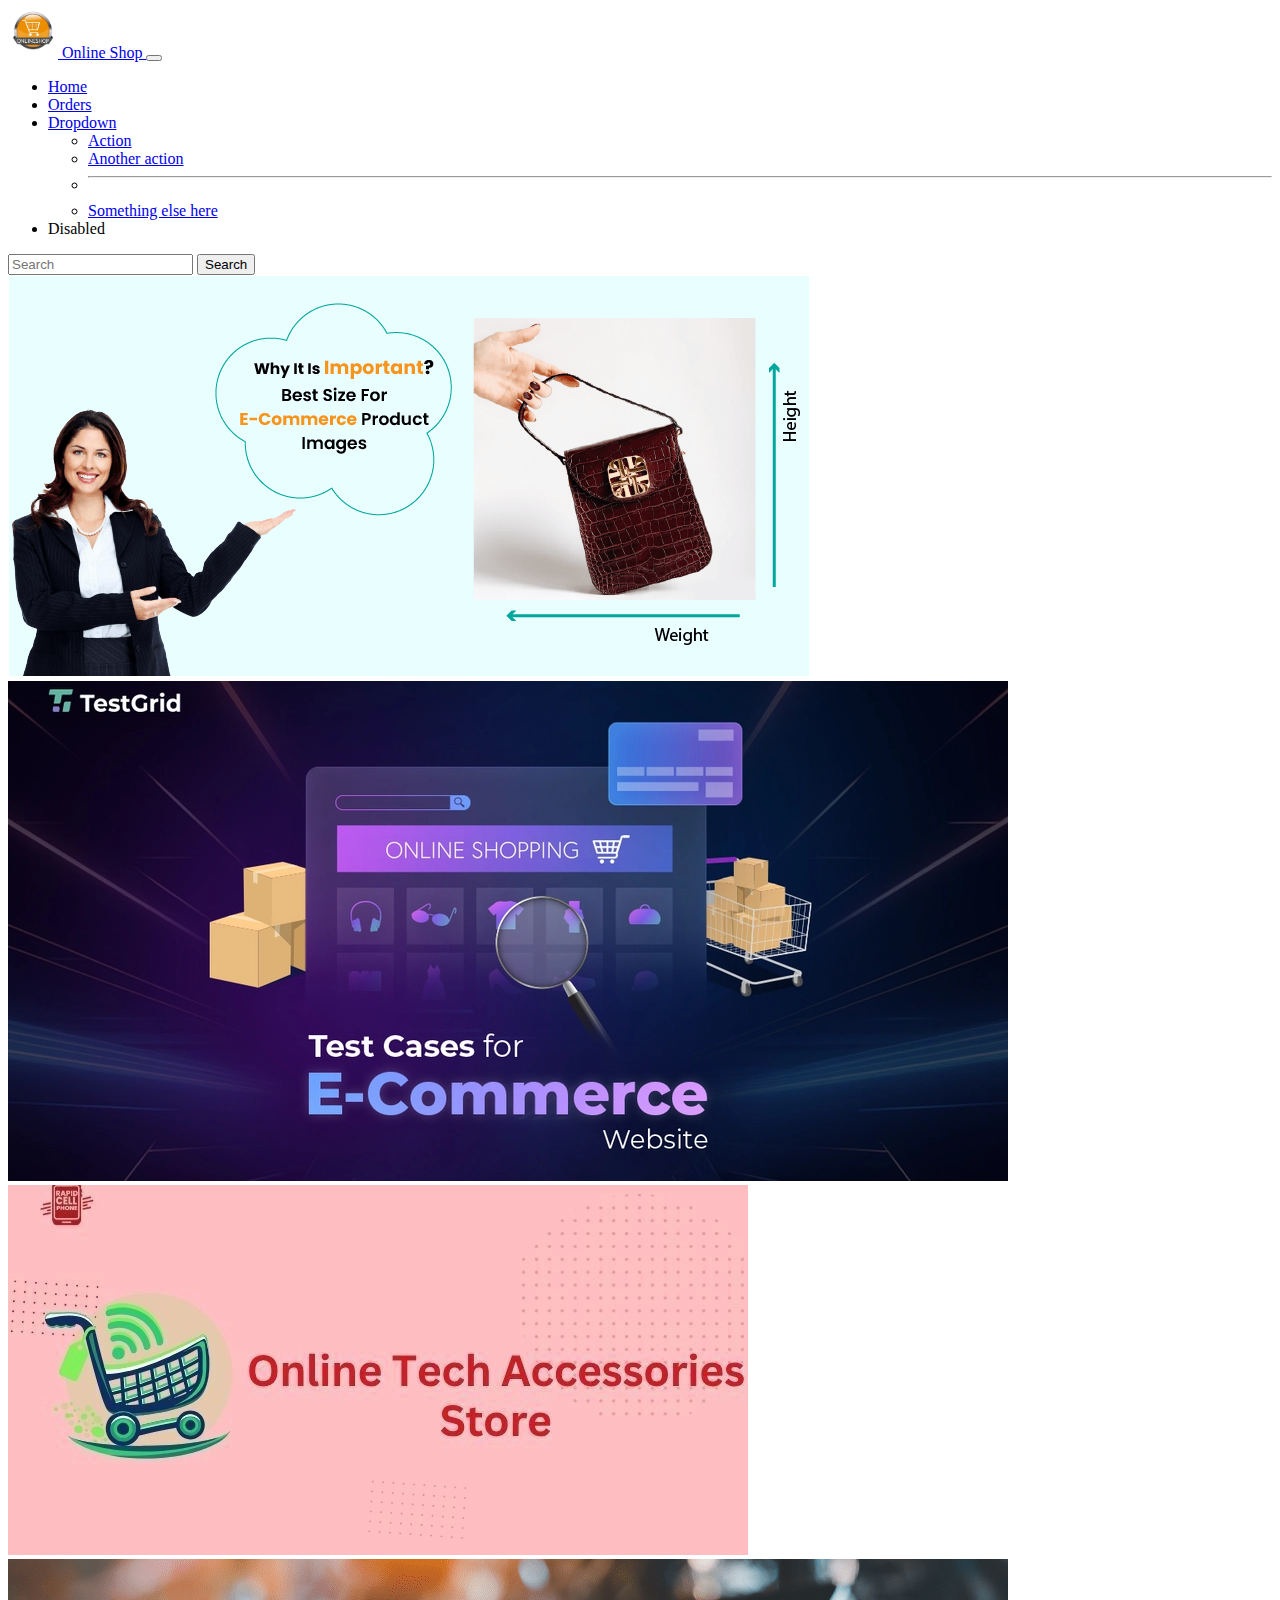
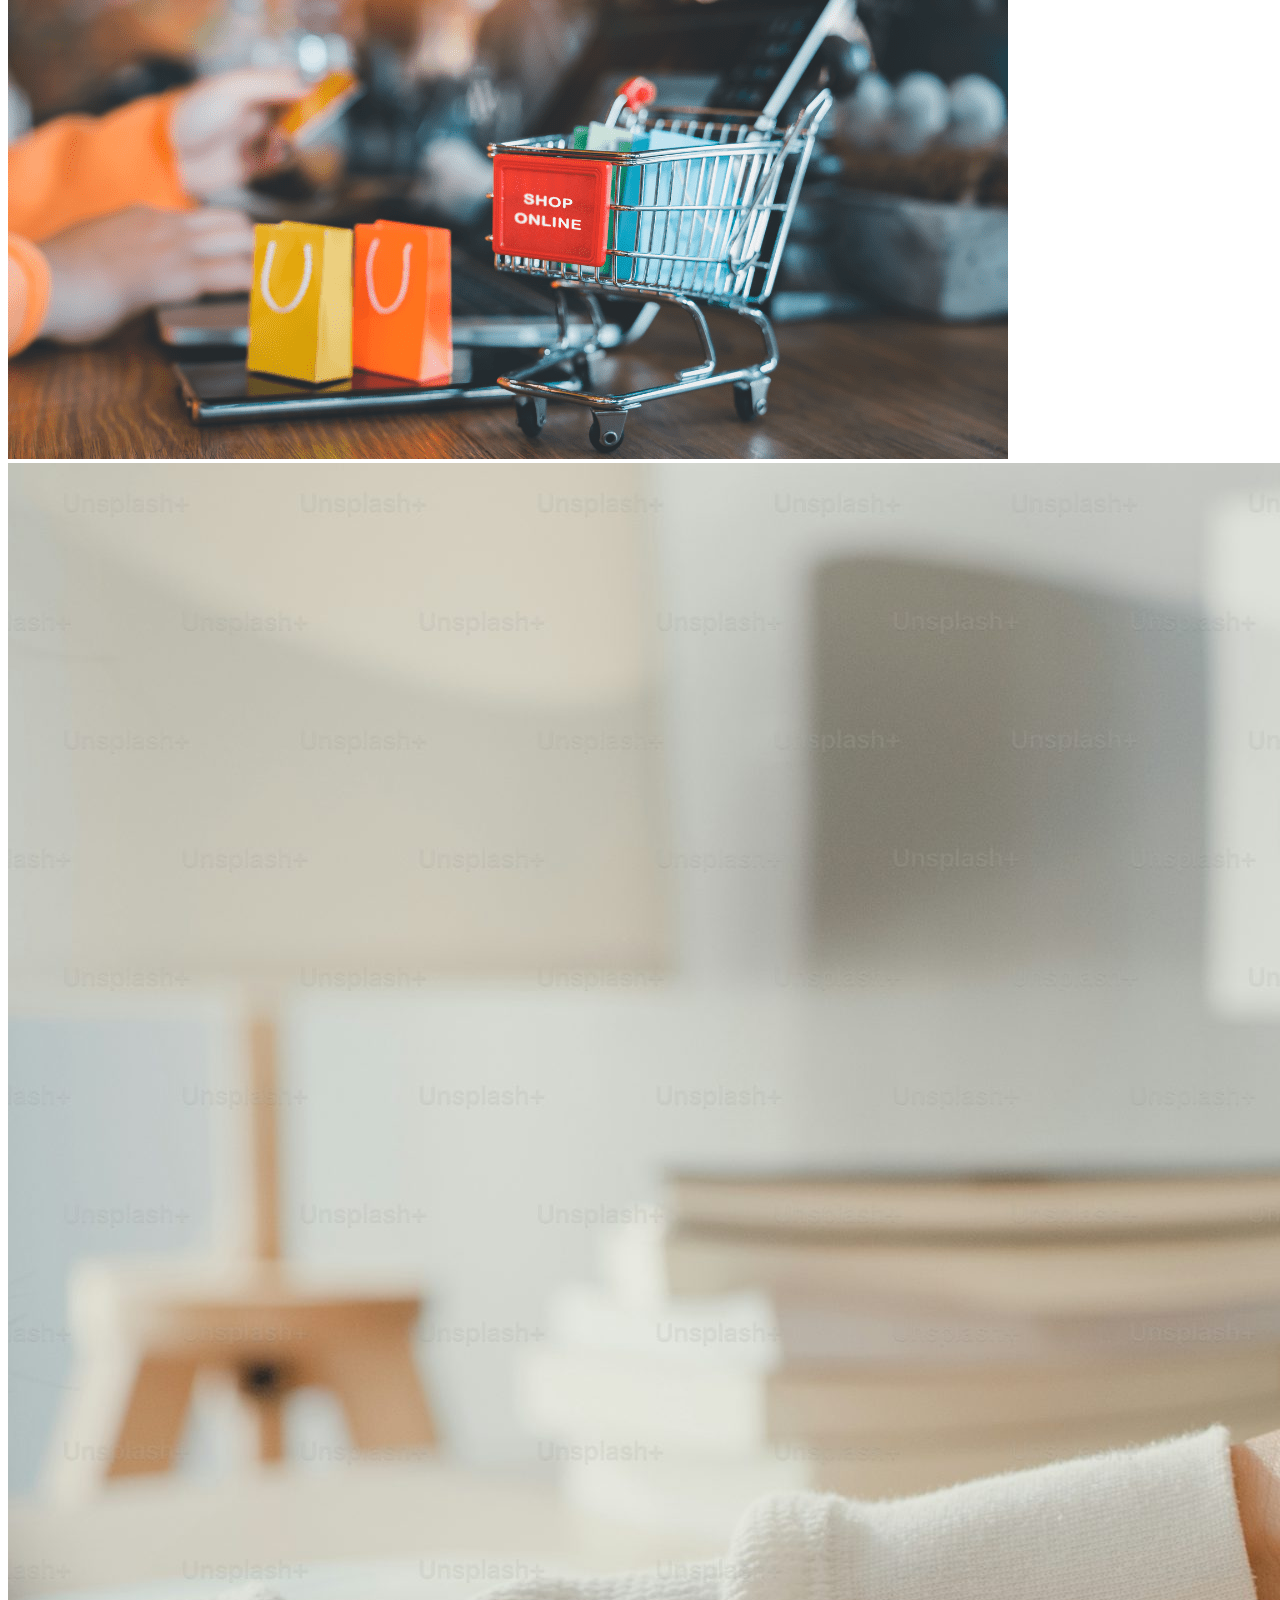
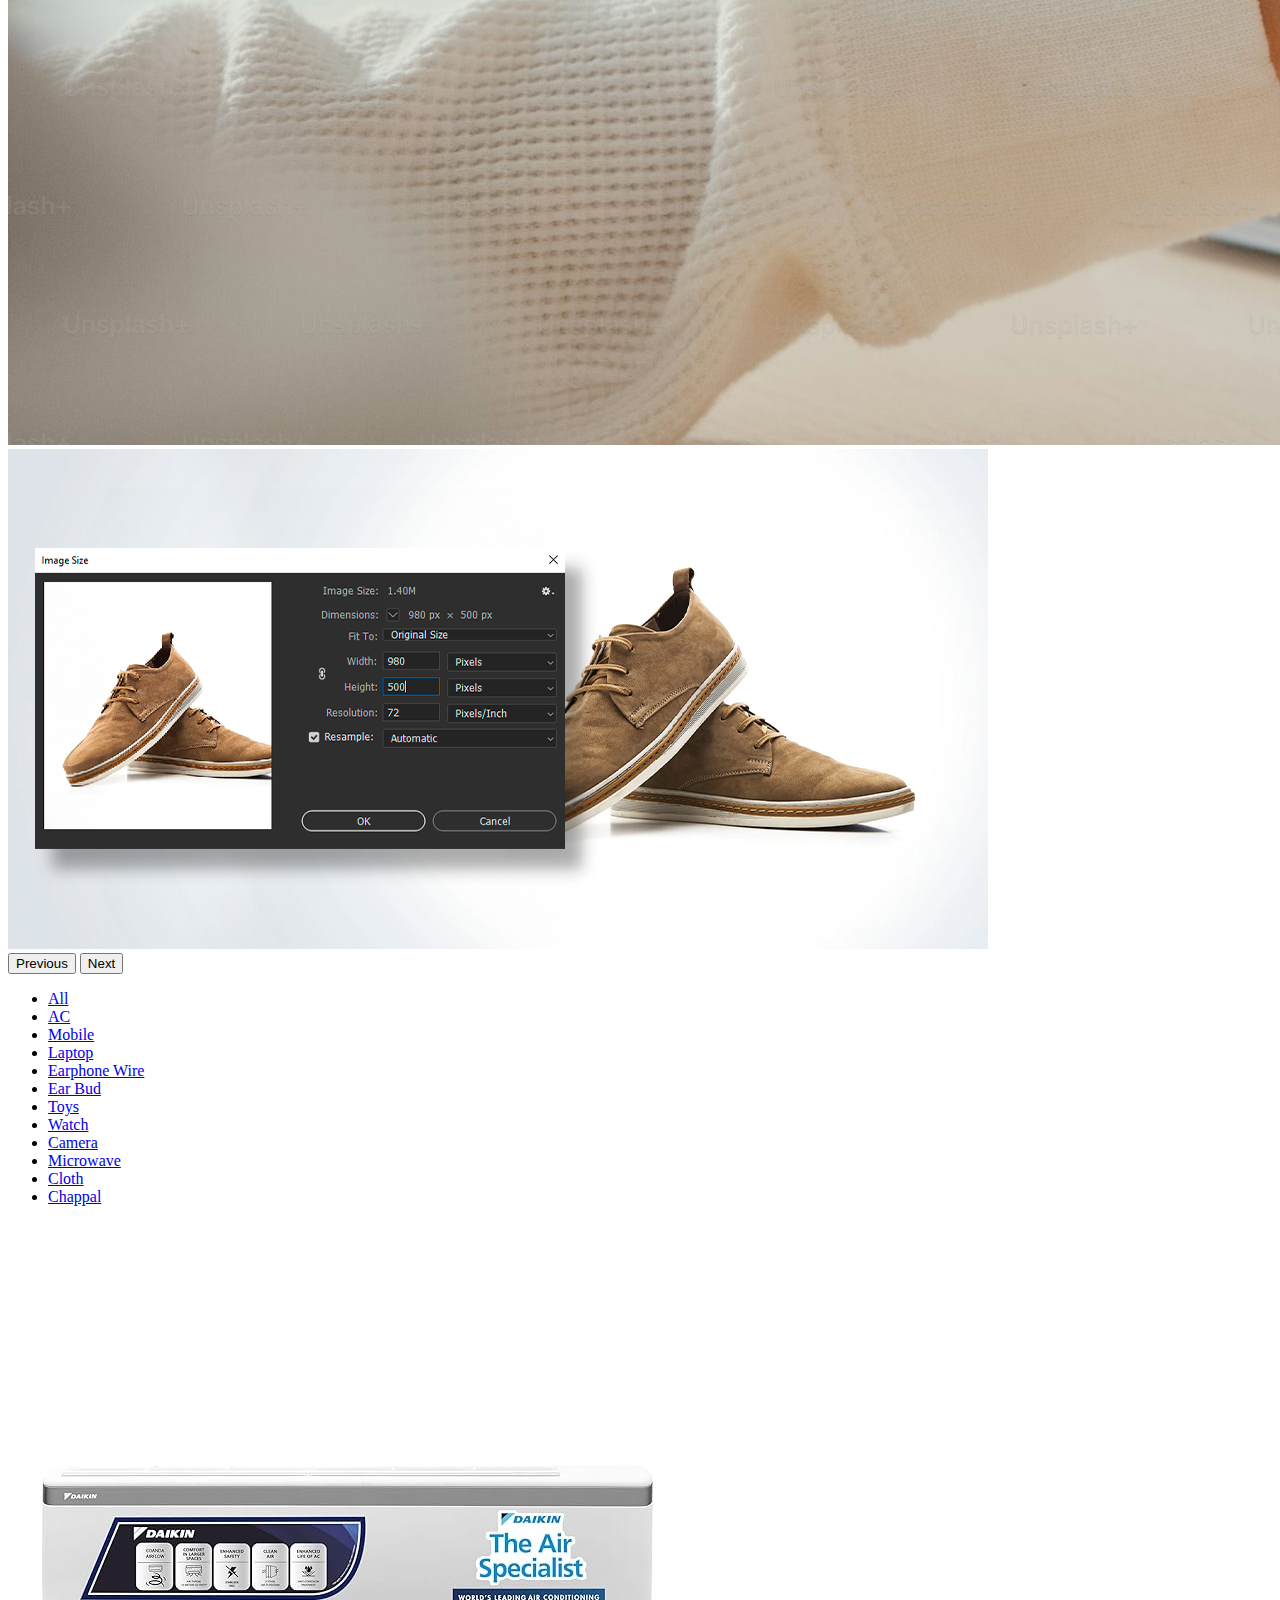
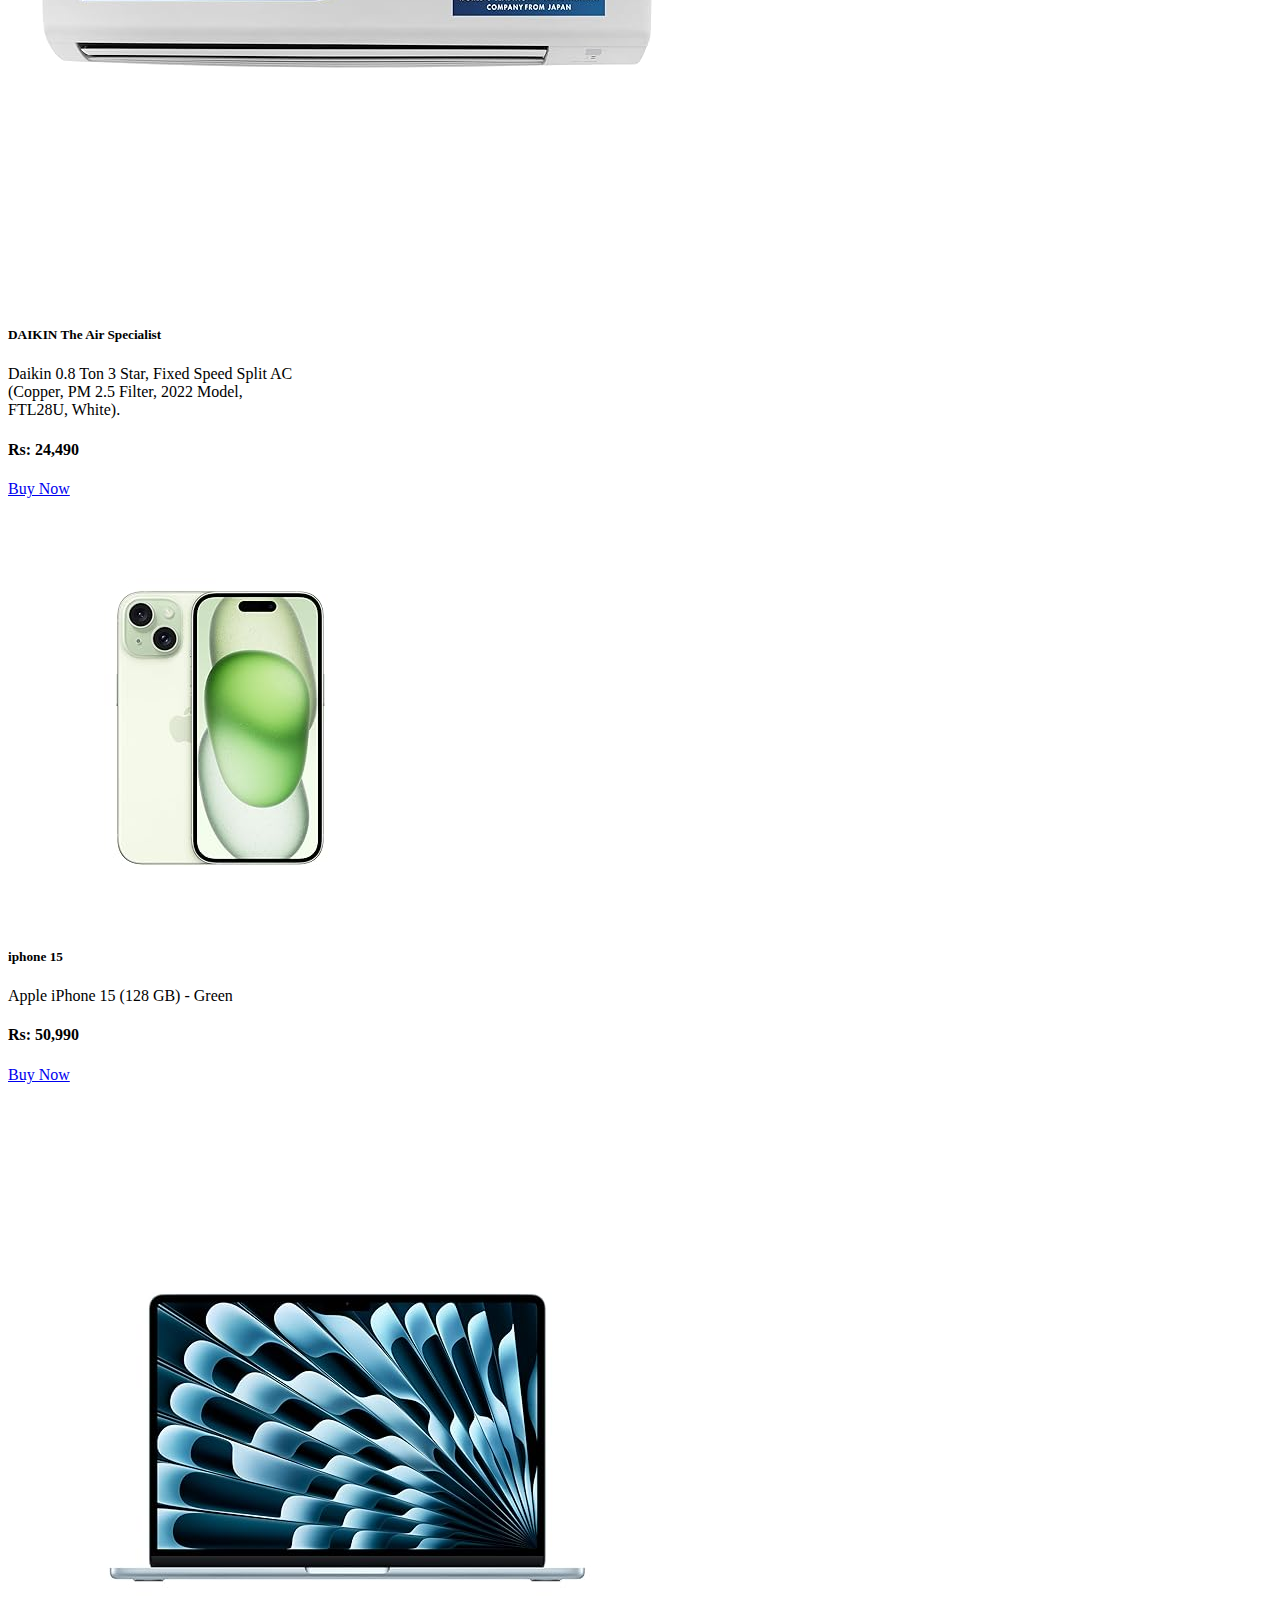
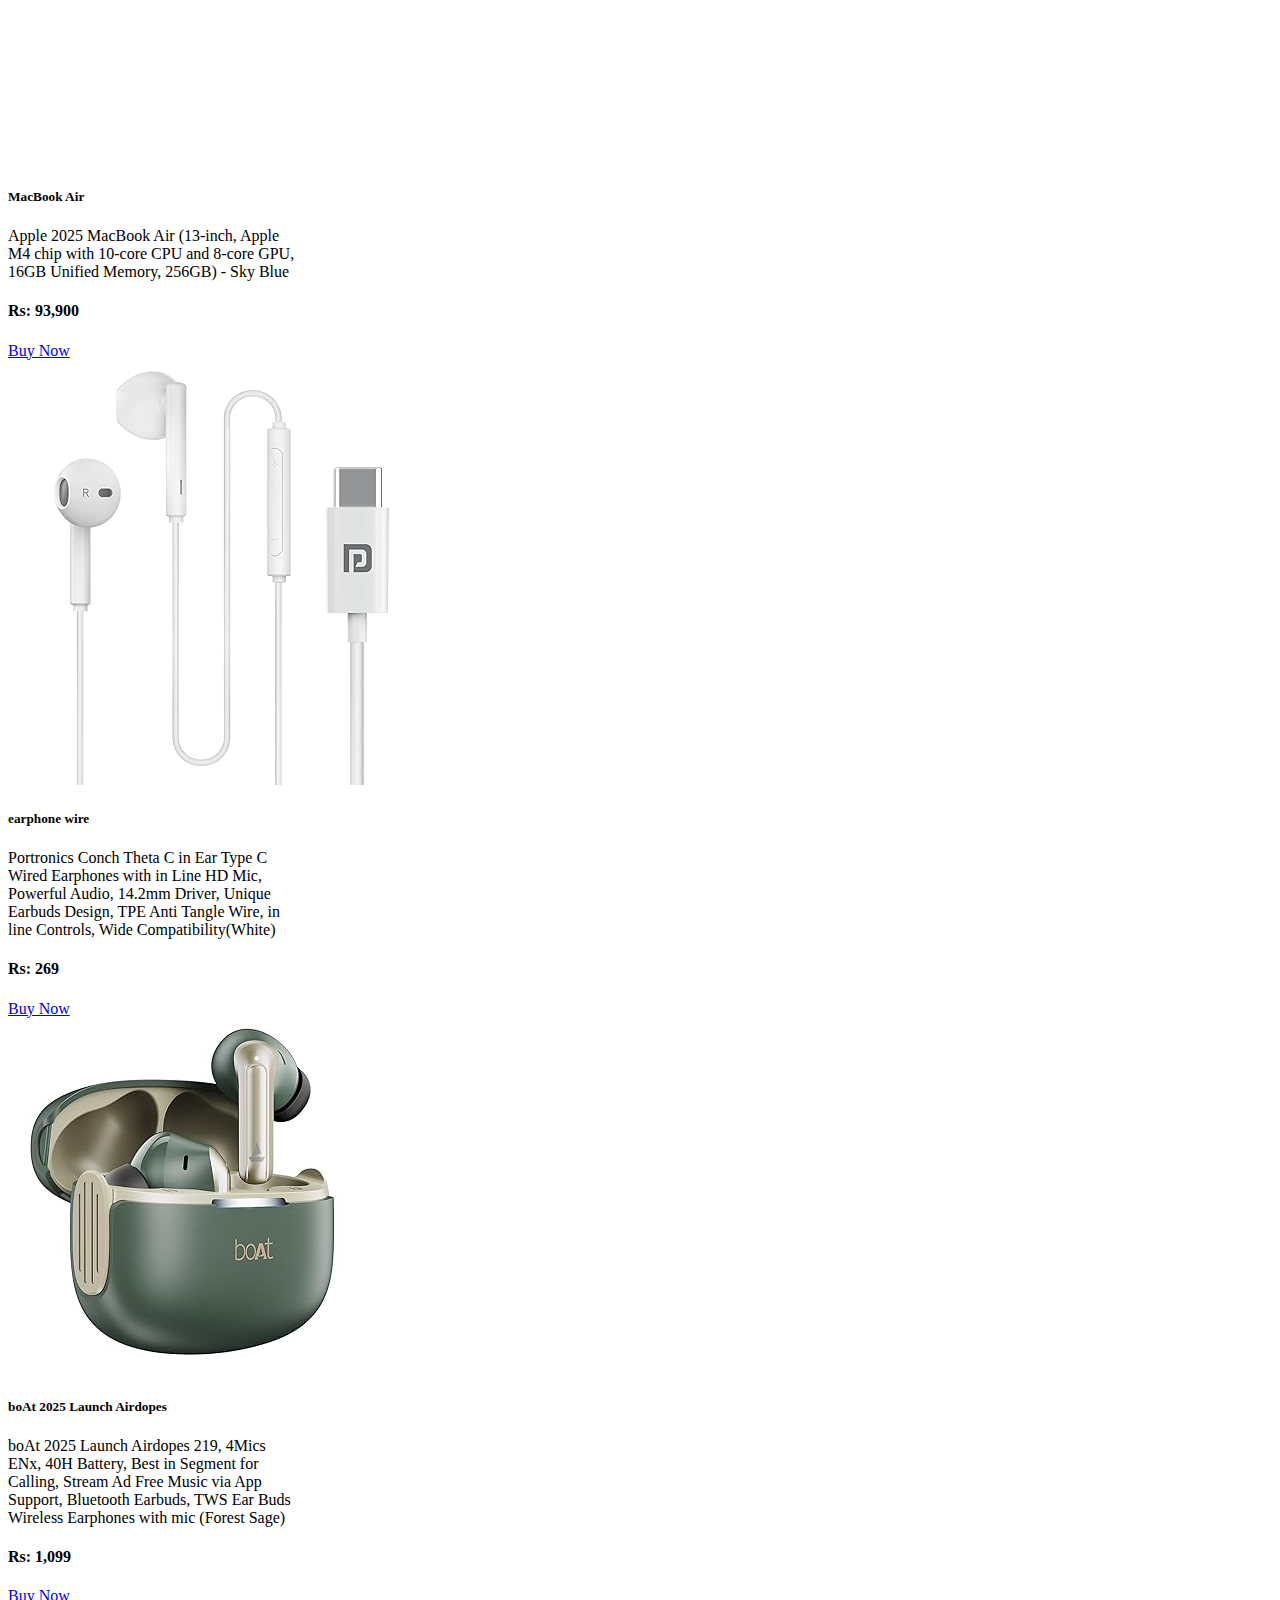
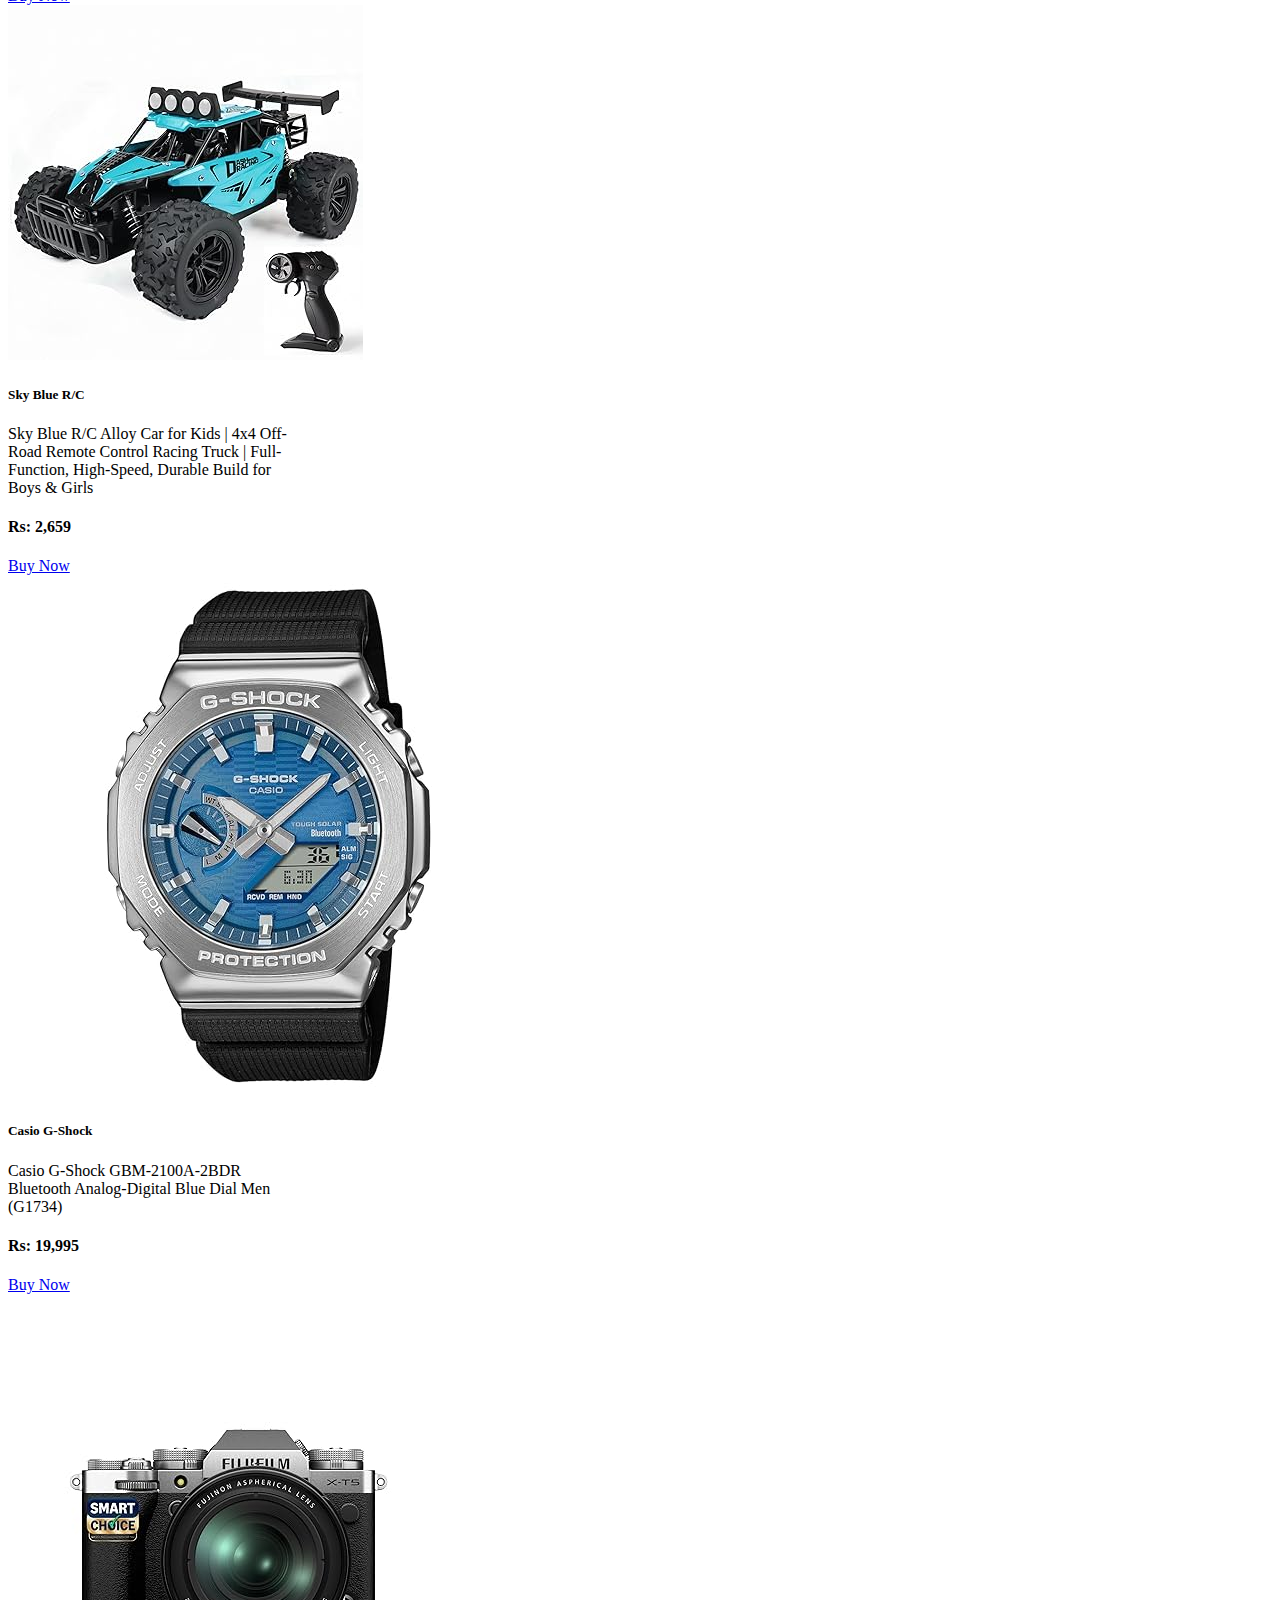
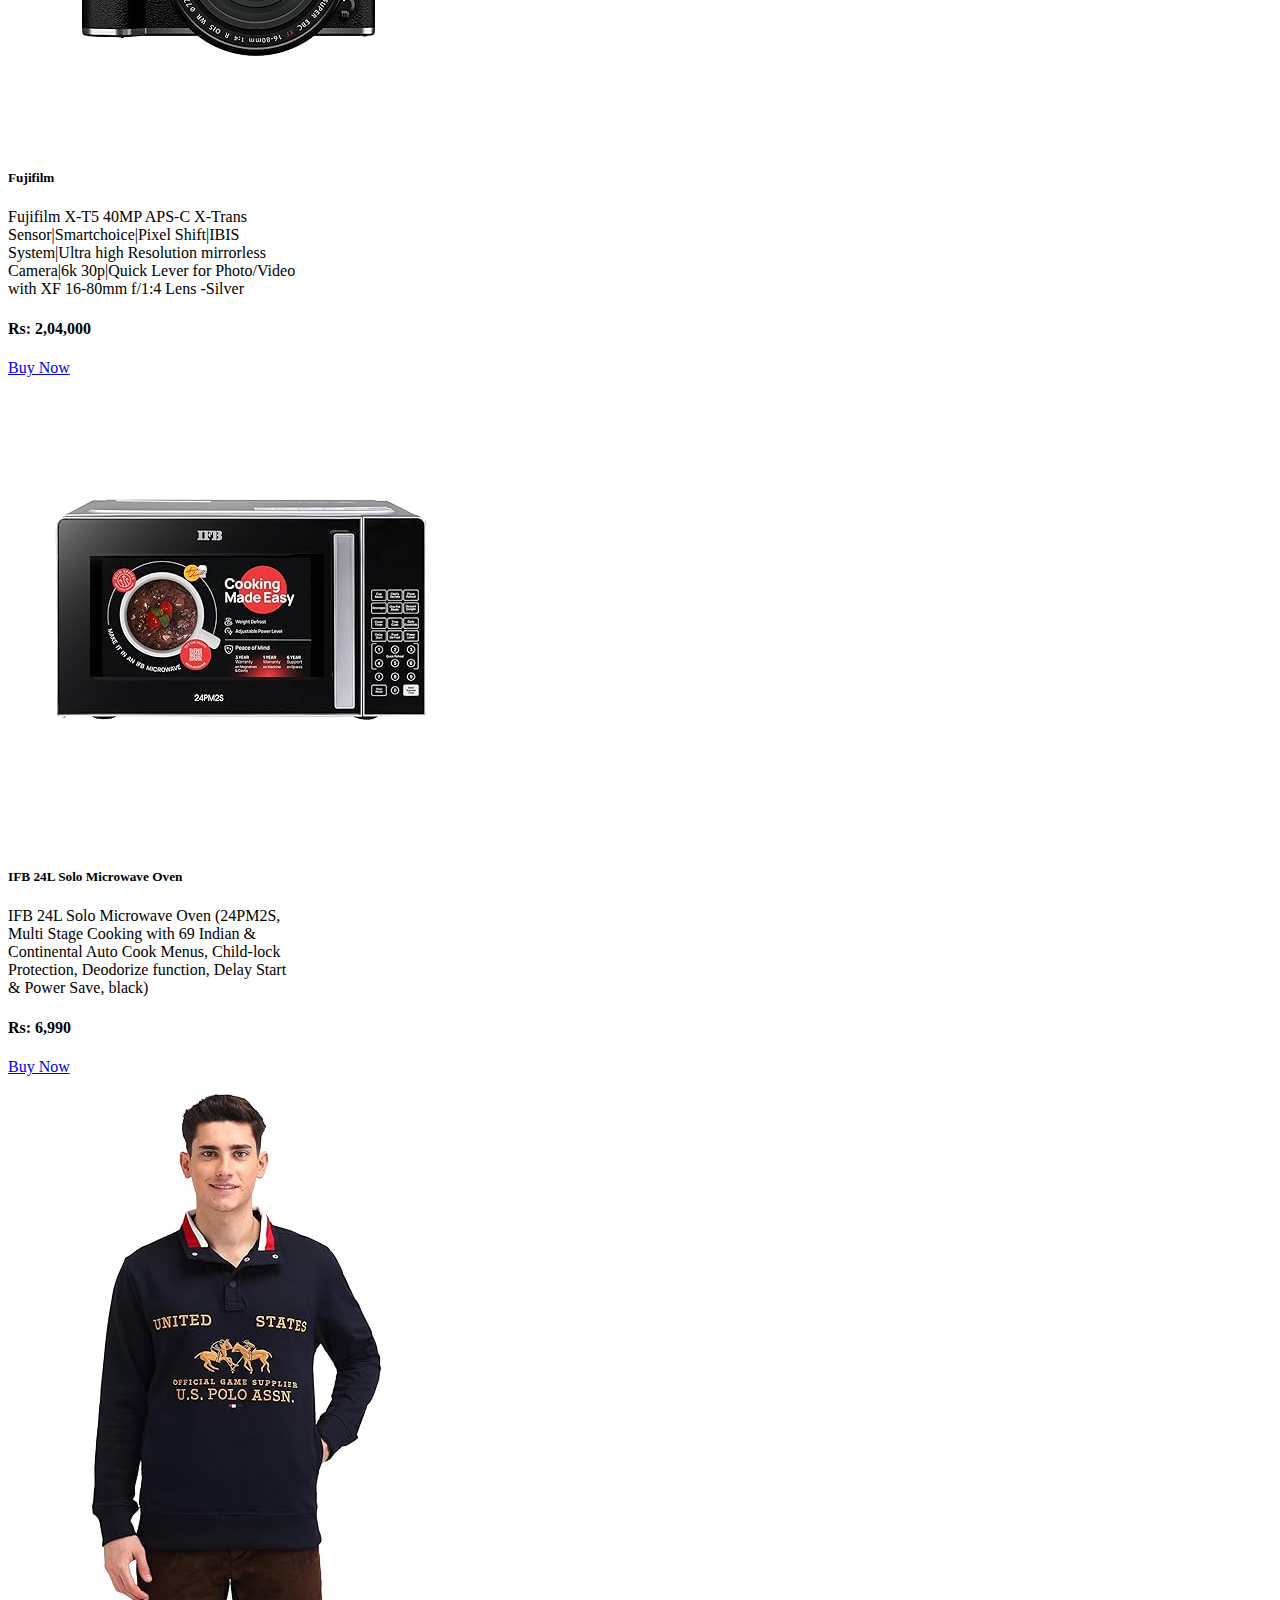
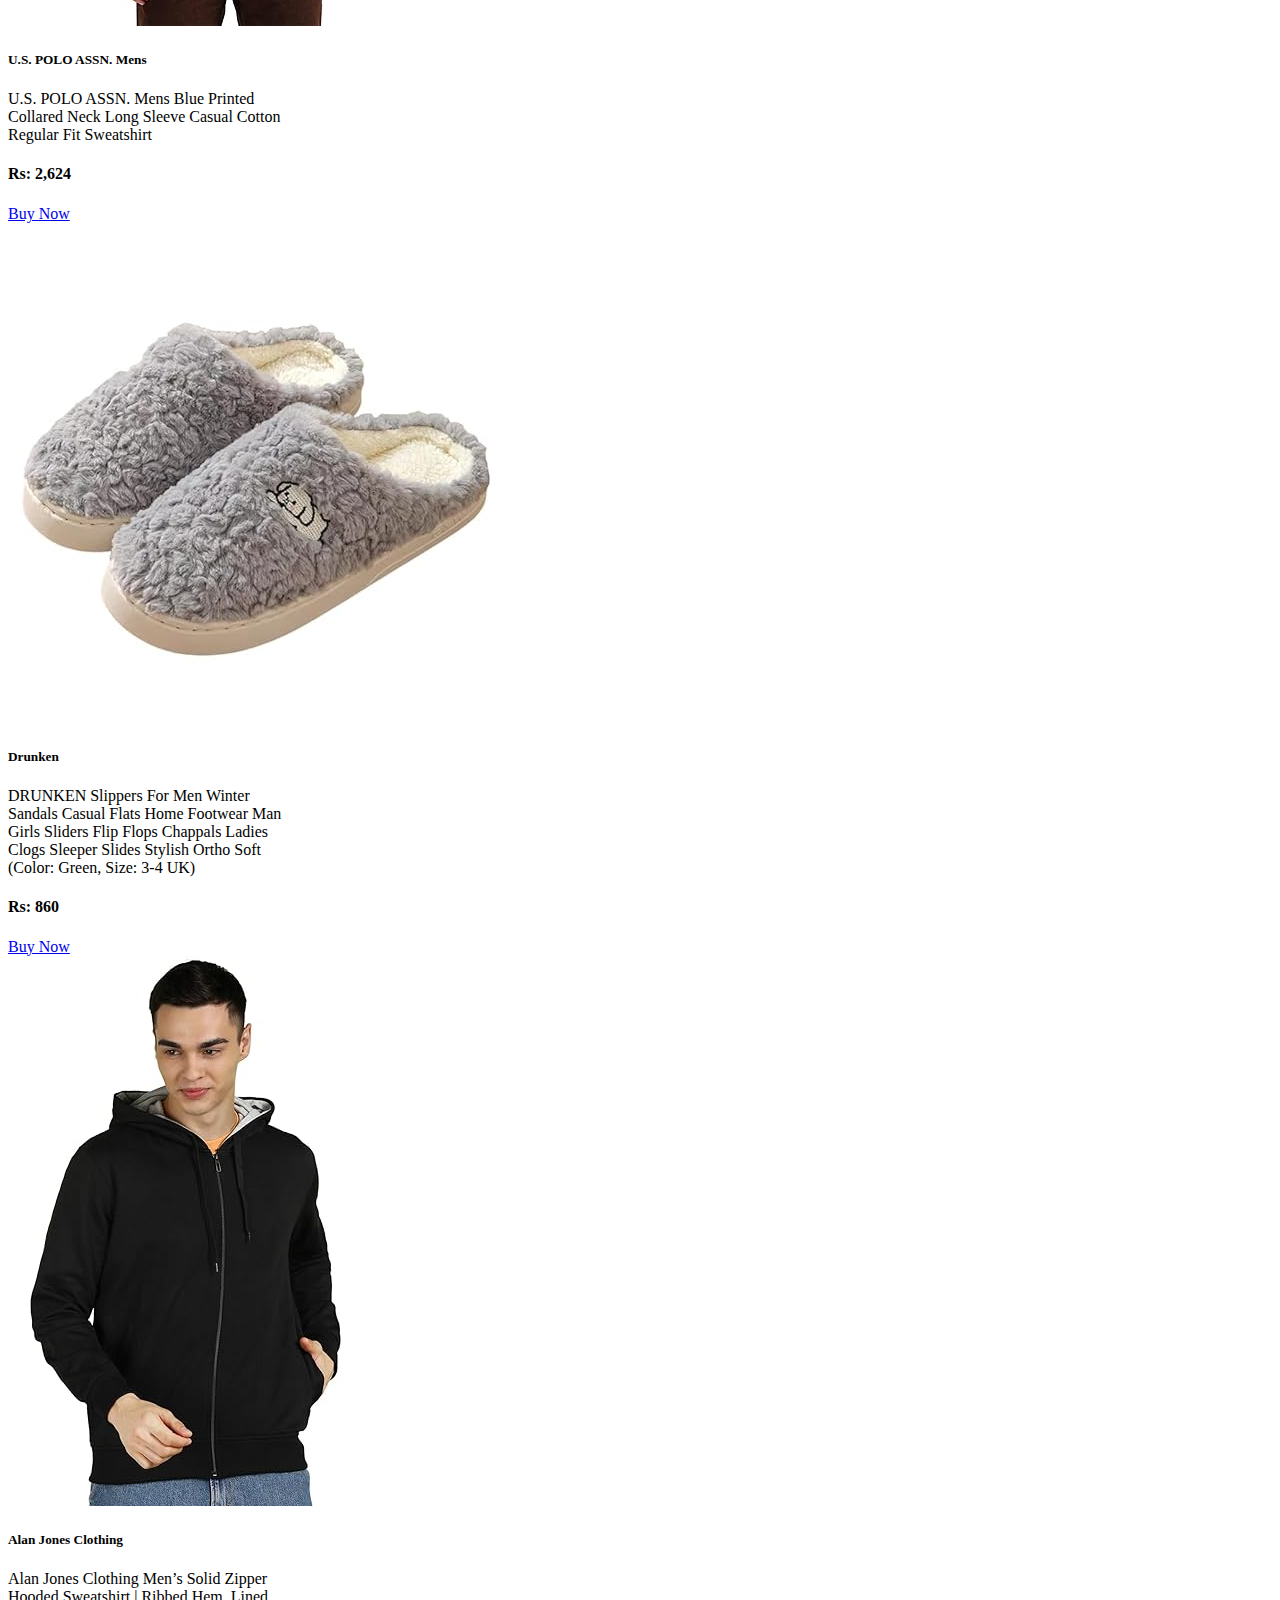
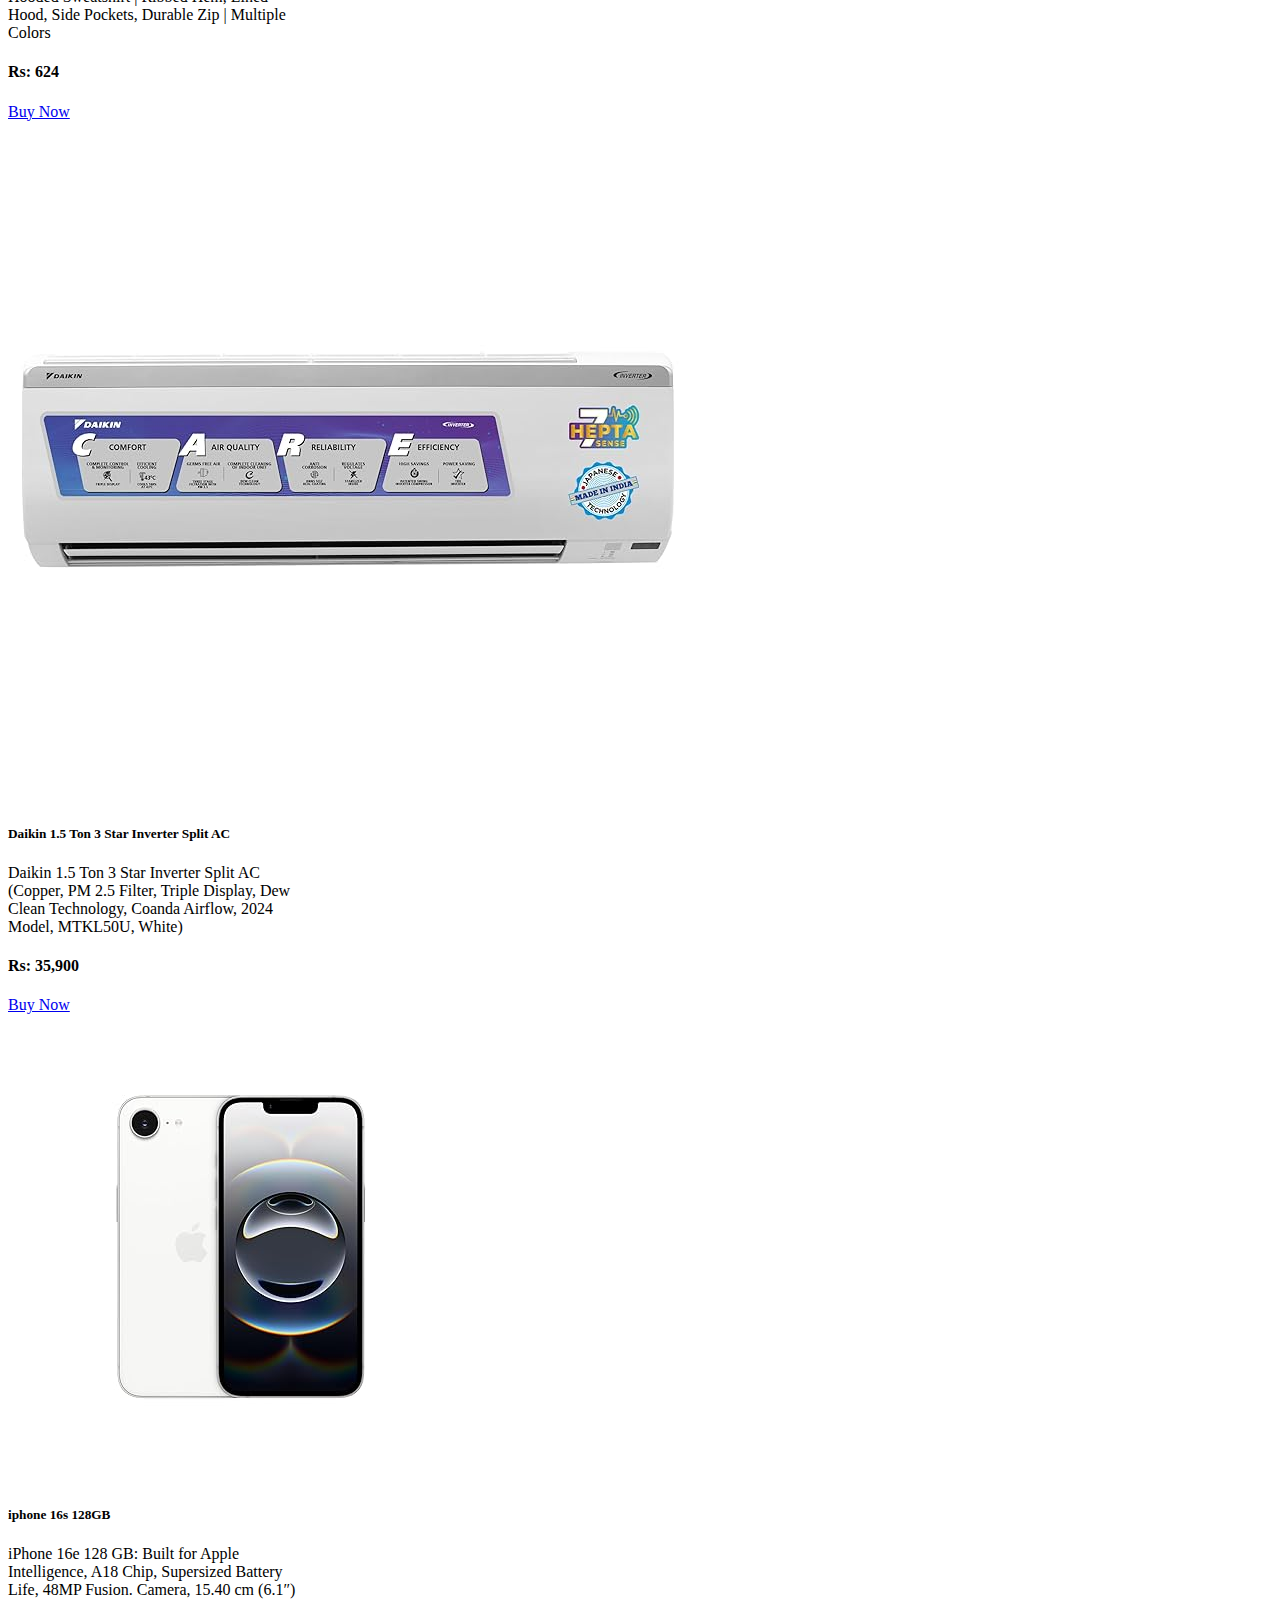
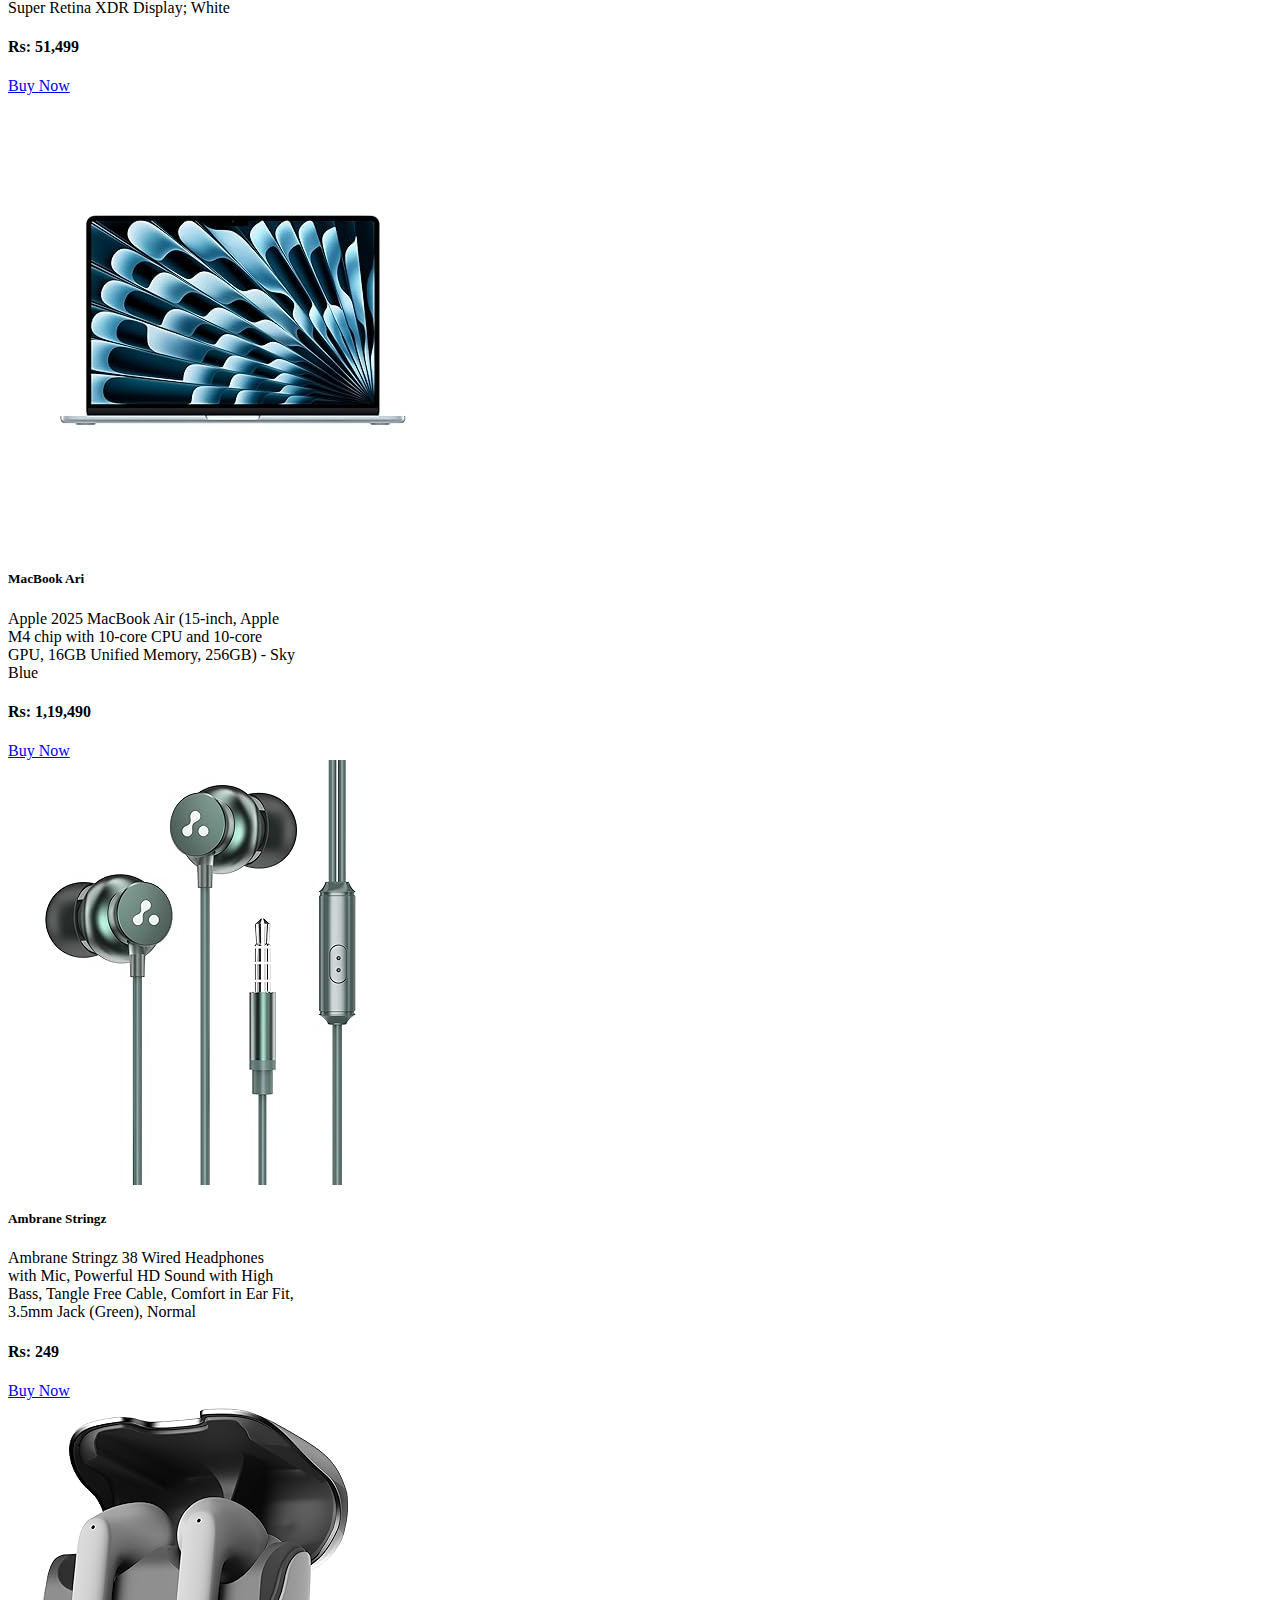
<file: index.html>
<!DOCTYPE html>
<html lang="en">

<head>
    <meta charset="UTF-8">
    <meta name="viewport" content="width=device-width, initial-scale=1.0">
    <title>Online Shop</title>
    <link href="style.css" rel="stylesheet">

    <!-- Online Shop Icon -->
    <link href="images/Online-shop-logo-removebg-preview.png" rel="icon">

    <!-- bootstrap css -->
    <link href="https://cdn.jsdelivr.net/npm/bootstrap@5.3.8/dist/css/bootstrap.min.css" rel="stylesheet"
        integrity="sha384-sRIl4kxILFvY47J16cr9ZwB07vP4J8+LH7qKQnuqkuIAvNWLzeN8tE5YBujZqJLB" crossorigin="anonymous">
</head>

<body>

    <!--Navbar -->
    <nav class="navbar navbar-expand-lg bg-body-tertiary">
        <div class="container-fluid">
            <a class="navbar-brand" href="./index.html">
                <img src="images/Online-shop-logo-removebg-preview.png" alt="online shop logo">
                Online Shop
            </a>
            <button class="navbar-toggler" type="button" data-bs-toggle="collapse"
                data-bs-target="#navbarSupportedContent" aria-controls="navbarSupportedContent" aria-expanded="false"
                aria-label="Toggle navigation">
                <span class="navbar-toggler-icon"></span>
            </button>
            <div class="collapse navbar-collapse" id="navbarSupportedContent">
                <ul class="navbar-nav me-auto mb-2 mb-lg-0">
                    <li class="nav-item">
                        <a class="nav-link active" aria-current="page" href="./index.html">Home</a>
                    </li>
                    <li class="nav-item">
                        <a class="nav-link" href="#order">Orders</a>
                    </li>
                    <li class="nav-item dropdown">
                        <a class="nav-link dropdown-toggle" href="#" role="button" data-bs-toggle="dropdown"
                            aria-expanded="false">
                            Dropdown
                        </a>
                        <ul class="dropdown-menu">
                            <li><a class="dropdown-item" href="#">Action</a></li>
                            <li><a class="dropdown-item" href="#">Another action</a></li>
                            <li>
                                <hr class="dropdown-divider">
                            </li>
                            <li><a class="dropdown-item" href="#">Something else here</a></li>
                        </ul>
                    </li>
                    <li class="nav-item">
                        <a class="nav-link disabled" aria-disabled="true">Disabled</a>
                    </li>
                </ul>
                <form class="d-flex" role="search">
                    <input class="form-control me-2" type="search" placeholder="Search" aria-label="Search" />
                    <button class="btn btn-outline-success" type="submit">Search</button>
                </form>
            </div>
        </div>
    </nav>

    <!-- Autoplaying carousels -->
    <div id="carouselExampleAutoplaying" class="carousel slide" data-bs-ride="carousel">
        <div class="carousel-inner">
            <div class="carousel-item active">
                <img src="images/carousels autoplay 1.png" class="d-block w-100" alt="...">
            </div>
            <div class="carousel-item">
                <img src="images/carousels autoplay 2.webp" class="d-block w-100" alt="...">
            </div>
            <div class="carousel-item">
                <img src="images/carousels autoplay 3.webp" class="d-block w-100" alt="...">
            </div>
            <div class="carousel-item">
                <img src="images/carousels autoplay 4.png" class="d-block w-100" alt="...">
            </div>
            <div class="carousel-item">
                <img src="images/carousels autoplay 5.jpeg" class="d-block w-100" alt="...">
            </div>
            <div class="carousel-item">
                <img src="images/carousels autoplay 6.jpg" class="d-block w-100" alt="...">
            </div>
        </div>
        <button class="carousel-control-prev" type="button" data-bs-target="#carouselExampleAutoplaying"
            data-bs-slide="prev">
            <span class="carousel-control-prev-icon" aria-hidden="true"></span>
            <span class="visually-hidden">Previous</span>
        </button>
        <button class="carousel-control-next" type="button" data-bs-target="#carouselExampleAutoplaying"
            data-bs-slide="next">
            <span class="carousel-control-next-icon" aria-hidden="true"></span>
            <span class="visually-hidden">Next</span>
        </button>
    </div>

    <!-- Navs and tab -->
    <ul class="nav justify-content-center">
        <li class="nav-item">
            <a class="nav-link active text-dark" aria-current="page" href="./index.html">All</a>
        </li>
        <li class="nav-item">
            <a class="nav-link text-dark" href="./AC.html">AC</a>
        </li>
        <li class="nav-item">
            <a class="nav-link text-dark" href="./mobile.html">Mobile</a>
        </li>
        <li class="nav-item">
            <a class="nav-link text-dark" href="./laptop.html">Laptop</a>
        </li>
        <li class="nav-item">
            <a class="nav-link text-dark" href="./earphone-wire.html">Earphone Wire</a>
        </li>
        <li class="nav-item">
            <a class="nav-link text-dark" href="./ear-buds.html">Ear Bud</a>
        </li>
        <li class="nav-item">
            <a class="nav-link text-dark" href="./toys.html">Toys</a>
        </li>
        <li class="nav-item">
            <a class="nav-link text-dark" href="./watch.html">Watch</a>
        </li>
        <li class="nav-item">
            <a class="nav-link text-dark" href="./camera.html">Camera</a>
        </li>
        <li class="nav-item">
            <a class="nav-link text-dark" href="./microwaves.html">Microwave</a>
        </li>
        <li class="nav-item">
            <a class="nav-link text-dark" href="./Cloth.html">Cloth</a>
        </li>
        <li class="nav-item">
            <a class="nav-link text-dark" href="./chappal.html">Chappal</a>
        </li>
        <!-- <li class="nav-item">
            <a class="nav-link text-dark" aria-disabled="true">Disabled</a>
        </li> -->
    </ul>

    <!-- Card -->
    <div class="container my-5" id="order">
        <div class="row justify-content-center gap-4">
            <div class="card text-center" style="width: 18rem;">
                <img src="images/AC image 1.jpg" class="card-img-top" alt="AC image">
                <div class="card-body">
                    <h5 class="card-title">DAIKIN The Air Specialist</h5>
                    <p class="card-text">
                        Daikin 0.8 Ton 3 Star, Fixed Speed Split AC (Copper, PM 2.5 Filter, 2022 Model, FTL28U, White).
                    </p>
                    <h4>Rs: 24,490</h4>
                    <a href="#" class="btn btn-primary rounded-pill">Buy Now</a>
                </div>
            </div>
            <div class="card text-center" style="width: 18rem;">
                <img src="images/mobile image 1.jpg" class="card-img-top" alt="iphone image">
                <div class="card-body">
                    <h5 class="card-title">iphone 15</h5>
                    <p class="card-text">
                        Apple iPhone 15 (128 GB) - Green
                    </p>
                    <h4>Rs: 50,990</h4>
                    <a href="#" class="btn btn-primary rounded-pill">Buy Now</a>
                </div>
            </div>
            <div class="card text-center" style="width: 18rem;">
                <img src="images/laptop image 1.jpg" class="card-img-top" alt="MacBook image">
                <div class="card-body">
                    <h5 class="card-title">MacBook Air</h5>
                    <p class="card-text">
                        Apple 2025 MacBook Air (13-inch, Apple M4 chip with 10-core CPU and 8-core GPU, 16GB Unified
                        Memory, 256GB) - Sky Blue
                    </p>
                    <h4>Rs: 93,900</h4>
                    <a href="#" class="btn btn-primary rounded-pill">Buy Now</a>
                </div>
            </div>
            <div class="card text-center" style="width: 18rem;">
                <img src="images/earphone wire image 1.jpg" class="card-img-top" alt="earphone wire image">
                <div class="card-body">
                    <h5 class="card-title">earphone wire</h5>
                    <p class="card-text">
                        Portronics Conch Theta C in Ear Type C Wired Earphones with in Line HD Mic, Powerful Audio,
                        14.2mm Driver, Unique Earbuds Design, TPE Anti Tangle Wire, in line Controls, Wide
                        Compatibility(White)
                    </p>
                    <h4>Rs: 269</h4>
                    <a href="#" class="btn btn-primary rounded-pill">Buy Now</a>
                </div>
            </div>
            <div class="card text-center" style="width: 18rem;">
                <img src="images/ear buds image 1.jpg" class="card-img-top" alt="ear buds">
                <div class="card-body">
                    <h5 class="card-title">boAt 2025 Launch Airdopes</h5>
                    <p class="card-text">
                        boAt 2025 Launch Airdopes 219, 4Mics ENx, 40H Battery, Best in Segment for Calling, Stream Ad
                        Free Music via App Support, Bluetooth Earbuds, TWS Ear Buds Wireless Earphones with mic (Forest
                        Sage)
                    </p>
                    <h4>Rs: 1,099</h4>
                    <a href="#" class="btn btn-primary rounded-pill">Buy Now</a>
                </div>
            </div>
            <div class="card text-center" style="width: 18rem;">
                <img src="images/toys image 1.jpg" class="card-img-top" alt="toys image">
                <div class="card-body">
                    <h5 class="card-title">Sky Blue R/C</h5>
                    <p class="card-text">
                        Sky Blue R/C Alloy Car for Kids | 4x4 Off-Road Remote Control Racing Truck | Full-Function,
                        High-Speed, Durable Build for Boys & Girls
                    </p>
                    <h4>Rs: 2,659</h4>
                    <a href="#" class="btn btn-primary rounded-pill">Buy Now</a>
                </div>
            </div>
            <div class="card text-center" style="width: 18rem;">
                <img src="images/watch image 1.jpg" class="card-img-top" alt="watch image">
                <div class="card-body">
                    <h5 class="card-title">Casio G-Shock </h5>
                    <p class="card-text">
                        Casio G-Shock GBM-2100A-2BDR Bluetooth Analog-Digital Blue Dial Men (G1734)
                    </p>
                    <h4>Rs: 19,995</h4>
                    <a href="#" class="btn btn-primary rounded-pill">Buy Now</a>
                </div>
            </div>
            <div class="card text-center" style="width: 18rem;">
                <img src="images/camera sony image 1.jpg" class="card-img-top" alt="camera image">
                <div class="card-body">
                    <h5 class="card-title">Fujifilm</h5>
                    <p class="card-text">
                        Fujifilm X-T5 40MP APS-C X-Trans Sensor|Smartchoice|Pixel Shift|IBIS System|Ultra high
                        Resolution mirrorless Camera|6k 30p|Quick Lever for Photo/Video with XF 16-80mm f/1:4 Lens
                        -Silver
                    </p>
                    <h4>Rs: 2,04,000</h4>
                    <a href="#" class="btn btn-primary rounded-pill">Buy Now</a>
                </div>
            </div>

            <div class="card text-center" style="width: 18rem;">
                <img src="images/microwaves image 1.jpg" class="card-img-top" alt="microwaves">
                <div class="card-body">
                    <h5 class="card-title">IFB 24L Solo Microwave Oven</h5>
                    <p class="card-text">
                        IFB 24L Solo Microwave Oven (24PM2S, Multi Stage Cooking with 69 Indian & Continental Auto Cook
                        Menus, Child-lock Protection, Deodorize function, Delay Start & Power Save, black)
                    </p>
                    <h4>Rs: 6,990</h4>
                    <a href="#" class="btn btn-primary rounded-pill">Buy Now</a>
                </div>
            </div>
            <div class="card text-center" style="width: 18rem;">
                <img src="images/US polo image 1.jpg" class="card-img-top" alt="US polo image">
                <div class="card-body">
                    <h5 class="card-title">U.S. POLO ASSN. Mens</h5>
                    <p class="card-text">
                        U.S. POLO ASSN. Mens Blue Printed Collared Neck Long Sleeve Casual Cotton Regular Fit Sweatshirt
                    </p>
                    <h4>Rs: 2,624</h4>
                    <a href="#" class="btn btn-primary rounded-pill">Buy Now</a>
                </div>
            </div>
            <div class="card text-center" style="width: 18rem;">
                <img src="images/chappal image 1.jpg" class="card-img-top" alt="chappal image">
                <div class="card-body">
                    <h5 class="card-title">Drunken</h5>
                    <p class="card-text">
                        DRUNKEN Slippers For Men Winter Sandals Casual Flats Home Footwear Man Girls Sliders Flip Flops
                        Chappals Ladies Clogs Sleeper Slides Stylish Ortho Soft (Color: Green, Size: 3-4 UK)
                    </p>
                    <h4>Rs: 860</h4>
                    <a href="#" class="btn btn-primary rounded-pill">Buy Now</a>
                </div>
            </div>
            <div class="card text-center" style="width: 18rem;">
                <img src="images/allen solly image 1.jpg" class="card-img-top" alt="allen solly">
                <div class="card-body">
                    <h5 class="card-title">Alan Jones Clothing</h5>
                    <p class="card-text">
                        Alan Jones Clothing Men’s Solid Zipper Hooded Sweatshirt | Ribbed Hem, Lined Hood, Side Pockets,
                        Durable Zip | Multiple Colors
                    </p>
                    <h4>Rs: 624</h4>
                    <a href="#" class="btn btn-primary rounded-pill">Buy Now</a>
                </div>
            </div>
            <div class="card text-center" style="width: 18rem;">
                <img src="images/Ac image 2.jpg" class="card-img-top" alt="Ac image">
                <div class="card-body">
                    <h5 class="card-title">Daikin 1.5 Ton 3 Star Inverter Split AC</h5>
                    <p class="card-text">
                        Daikin 1.5 Ton 3 Star Inverter Split AC (Copper, PM 2.5 Filter, Triple Display, Dew Clean
                        Technology, Coanda Airflow, 2024 Model, MTKL50U, White)
                    </p>
                    <h4>Rs: 35,900</h4>
                    <a href="#" class="btn btn-primary rounded-pill">Buy Now</a>
                </div>
            </div>
            <div class="card text-center" style="width: 18rem;">
                <img src="images/mobile image 2.jpg" class="card-img-top" alt="iphone 16s image">
                <div class="card-body">
                    <h5 class="card-title">iphone 16s 128GB</h5>
                    <p class="card-text">
                        iPhone 16e 128 GB: Built for Apple Intelligence, A18 Chip, Supersized Battery Life, 48MP Fusion.
                        Camera, 15.40 cm (6.1″) Super Retina XDR Display; White
                    </p>
                    <h4>Rs: 51,499</h4>
                    <a href="#" class="btn btn-primary rounded-pill">Buy Now</a>
                </div>
            </div>
            <div class="card text-center" style="width: 18rem;">
                <img src="images/laptop image 2.jpg" class="card-img-top" alt="MacBook Ari">
                <div class="card-body">
                    <h5 class="card-title">MacBook Ari</h5>
                    <p class="card-text">
                        Apple 2025 MacBook Air (15-inch, Apple M4 chip with 10-core CPU and 10-core GPU, 16GB Unified
                        Memory, 256GB) - Sky Blue
                    </p>
                    <h4>Rs: 1,19,490</h4>
                    <a href="#" class="btn btn-primary rounded-pill">Buy Now</a>
                </div>
            </div>
            <div class="card text-center" style="width: 18rem;">
                <img src="images/earphone wire image 2.jpg" class="card-img-top" alt="earphone wire">
                <div class="card-body">
                    <h5 class="card-title">Ambrane Stringz</h5>
                    <p class="card-text">
                        Ambrane Stringz 38 Wired Headphones with Mic, Powerful HD Sound with High Bass, Tangle Free
                        Cable, Comfort in Ear Fit, 3.5mm Jack (Green), Normal
                    </p>
                    <h4>Rs: 249</h4>
                    <a href="#" class="btn btn-primary rounded-pill">Buy Now</a>
                </div>
            </div>
            <div class="card text-center" style="width: 18rem;">
                <img src="images/ear buds image 2.jpg" class="card-img-top" alt="ear buds">
                <div class="card-body">
                    <h5 class="card-title">GOBOULT Z40</h5>
                    <p class="card-text">
                        GOBOULT Z40 True Wireless in Ear Earbuds with 60H Playtime, Zen™ ENC Mic, Low Latency Gaming,
                        Type-C Fast Charging, Made in India, 10mm Rich Bass Drivers, IPX5, Ear Buds TWS (White)
                    </p>
                    <h4>Rs: 799</h4>
                    <a href="#" class="btn btn-primary rounded-pill">Buy Now</a>
                </div>
            </div>
            <div class="card text-center" style="width: 18rem;">
                <img src="images/toys image 2.jpg" class="card-img-top" alt="toys">
                <div class="card-body">
                    <h5 class="card-title">Remote Control Car</h5>
                    <p class="card-text">
                        Remote Control Car Toy with LED Head Lights for Kids | Ideal for Kids of All Age | USB
                        Rechargeable | Ideal for Birthday | for Boys & Girls | Racing Car High Speed Toy | Blue
                    </p>
                    <h4>Rs: 664</h4>
                    <a href="#" class="btn btn-primary rounded-pill">Buy Now</a>
                </div>
            </div>
            <div class="card text-center" style="width: 18rem;">
                <img src="images/wathch image 2.jpg" class="card-img-top" alt="watch">
                <div class="card-body">
                    <h5 class="card-title">Casio G-Shock</h5>
                    <p class="card-text">
                        Casio G-Shock GBM-2100A-4BDR Bluetooth Analog-Digital Burgundy Dial Men (G1735)
                    </p>
                    <h4>Rs: 19,995</h4>
                    <a href="#" class="btn btn-primary rounded-pill">Buy Now</a>
                </div>
            </div>
            <div class="card text-center" style="width: 18rem;">
                <img src="images/camera image 2.jpg" class="card-img-top" alt="camera image">
                <div class="card-body">
                    <h5 class="card-title">Canon EOS R6</h5>
                    <p class="card-text">
                        Canon EOS R6 Mark II 24.2 MP Mirrorless Camera-Body Only (Black)
                    </p>
                    <h4>Rs: 1,61,990</h4>
                    <a href="#" class="btn btn-primary rounded-pill">Buy Now</a>
                </div>
            </div>
            <div class="card text-center" style="width: 18rem;">
                <img src="images/microwaves image 2.webp" class="card-img-top" alt="microwaves image">
                <div class="card-body">
                    <h5 class="card-title">Samsung 21 L</h5>
                    <p class="card-text">
                        Samsung 21 L, Convection Microwave Oven (CE73JD-B1/XTL, Black, Various Cooking Modes, Pre heat,
                        Eco Mode, Power Defrost, Auto Cook, Wire Rack, Ceramic Enamel Cavity with 10 year warranty)
                    </p>
                    <h4>Rs: 10,890</h4>
                    <a href="#" class="btn btn-primary rounded-pill">Buy Now</a>
                </div>
            </div>
            <div class="card text-center" style="width: 18rem;">
                <img src="images/us polo image 2.jpg" class="card-img-top" alt="us polo image">
                <div class="card-body">
                    <h5 class="card-title">U.S. POLO ASSN.</h5>
                    <p class="card-text">
                        U.S. POLO ASSN. Men's Comfort Fit Mid Rise Solid I675 Joggers - Pack of 1
                    </p>
                    <h4>Rs: 1,494</h4>
                    <a href="#" class="btn btn-primary rounded-pill">Buy Now</a>
                </div>
            </div>
            <div class="card text-center" style="width: 18rem;">
                <img src="images/chappal image 2.jpg" class="card-img-top" alt="chappal image">
                <div class="card-body">
                    <h5 class="card-title">Boldfit</h5>
                    <p class="card-text">
                        Boldfit Slippers for Man Feather Light Chappal for Man Anti Skid Sliders for Men Soft Cushioned
                        Slides for Men Casual Mens Sliders for Boys Mens Slippers
                    </p>
                    <h4>Rs: 649</h4>
                    <a href="#" class="btn btn-primary rounded-pill">Buy Now</a>
                </div>
            </div>
            <div class="card text-center" style="width: 18rem;">
                <img src="images/allen solly image 2.jpg" class="card-img-top" alt="allen solly image">
                <div class="card-body">
                    <h5 class="card-title">Van Heusen</h5>
                    <p class="card-text">
                        Van Heusen Men's Cotton Solid Regular Fit T-Shirt
                    </p>
                    <h4>Rs: 699</h4>
                    <a href="#" class="btn btn-primary rounded-pill">Buy Now</a>
                </div>
            </div>
            <div class="card text-center" style="width: 18rem;">
                <img src="images/AC image 3.jpg" class="card-img-top" alt="AC image">
                <div class="card-body">
                    <h5 class="card-title">Cruise 1 Ton 3 Star</h5>
                    <p class="card-text">
                        Cruise 1 Ton 3 Star Inverter Split AC with 7-Stage Air Filtration (100% Copper, Convertible
                        4-in-1, PM 2.5 Filter, CWCVBL-VQ1W123, White)
                    </p>
                    <h4>Rs: 24,490</h4>
                    <a href="#" class="btn btn-primary rounded-pill">Buy Now</a>
                </div>
            </div>
            <div class="card text-center" style="width: 18rem;">
                <img src="images/mobile image 3.jpg" class="card-img-top" alt="mobile image">
                <div class="card-body">
                    <h5 class="card-title">Redmi A4 5G</h5>
                    <p class="card-text">
                        Redmi A4 5G (Sparkle Purple, 4GB RAM, 128GB Storage) | Segment Largest 6.88in 120Hz | 50MP Dual
                        Camera | 18W Fast Charging | Charger in The Box
                    </p>
                    <h4>Rs: 8,599</h4>
                    <a href="#" class="btn btn-primary rounded-pill">Buy Now</a>
                </div>
            </div>
            <div class="card text-center" style="width: 18rem;">
                <img src="images/laptop image 3.jpg" class="card-img-top" alt="laptop image">
                <div class="card-body">
                    <h5 class="card-title">Acer Aspire 3 Intel Core i3-1215U</h5>
                    <p class="card-text">
                        Acer Aspire 3 Intel Core i3-1215U Processor Laptop with 35.56 cm (14") Full HD LED IPS Display
                        (8 GB RAM/512 GB SSD/WiFi 6/Intel Graphics/Windows11 Home/65W) A324-51, Steel Gray, 1.45KG
                    </p>
                    <h4>Rs: 27,990</h4>
                    <a href="#" class="btn btn-primary rounded-pill">Buy Now</a>
                </div>
            </div>
            <div class="card text-center" style="width: 18rem;">
                <img src="images/earphone wire image 3.jpg" class="card-img-top" alt="earphone wire image">
                <div class="card-body">
                    <h5 class="card-title">Boat BassHeads </h5>
                    <p class="card-text">
                        Boat BassHeads 100 in-Ear Headphones with Mic (Black)
                    </p>
                    <h4>Rs: 379</h4>
                    <a href="#" class="btn btn-primary rounded-pill">Buy Now</a>
                </div>
            </div>
            <div class="card text-center" style="width: 18rem;">
                <img src="images/ear buds image 3.jpg" class="card-img-top" alt="ear buds">
                <div class="card-body">
                    <h5 class="card-title">OnePlus Nord Buds</h5>
                    <p class="card-text">
                        OnePlus Nord Buds 3r TWS Earbuds up to 54 Hours Playback, 2-mic Clear Calls, 3D Spatial Audio,
                        AI Translation, 12.4mm Drivers, Dual-Device Connectivity, 47ms Low Latency - Ash Black
                    </p>
                    <h4>Rs: 1,549</h4>
                    <a href="#" class="btn btn-primary rounded-pill">Buy Now</a>
                </div>
            </div>
            <div class="card text-center" style="width: 18rem;">
                <img src="images/toys image 3.jpg" class="card-img-top" alt="toys">
                <div class="card-body">
                    <h5 class="card-title">Binca Dotties</h5>
                    <p class="card-text">
                        Binca Dotties Dot Art Activity Kit, 1500+ Stickers, 8 Garden Animals Mess-Free Activities, DIY
                        Dot Sticker Art for Toddlers, Kids Travel Activities, Craft Kits & Gifts for Boys & Girls Ages
                        4,5,6,7
                    </p>
                    <h4>Rs: 650</h4>
                    <a href="#" class="btn btn-primary rounded-pill">Buy Now</a>
                </div>
            </div>
            <div class="card text-center" style="width: 18rem;">
                <img src="images/watch image 3.jpg" class="card-img-top" alt="watch image">
                <div class="card-body">
                    <h5 class="card-title">Noise</h5>
                    <p class="card-text">
                        Noise Junior Explorer 2 Smart Watch for Kids with 4G SIM Compatible, 2-Way Video & Voice
                        Calling, Geofencing, Real Time Location Monitoring via Google Maps, IP68, SOS Emergency Alerts
                        (Frost Pop)
                    </p>
                    <h4>Rs: 5,999</h4>
                    <a href="#" class="btn btn-primary rounded-pill">Buy Now</a>
                </div>
            </div>
            <div class="card text-center" style="width: 18rem;">
                <img src="images/camera image 3.jpg" class="card-img-top" alt="camera image">
                <div class="card-body">
                    <h5 class="card-title">Sony Alpha </h5>
                    <p class="card-text">
                        Sony Alpha ILCE-7M4 Full-Frame Hybrid Camera 33MP Interchangeable-Lens Mirrorless Camera Body
                        (4K 60P Video Recording, Real-Time Eye AF for Humans, Birds, Animals) - Digital_Zoom, Black,
                    </p>
                    <h4>Rs: 1,84,489</h4>
                    <a href="#" class="btn btn-primary rounded-pill">Buy Now</a>
                </div>
            </div>
            <div class="card text-center" style="width: 18rem;">
                <img src="images/microwaves image 3.jpg" class="card-img-top" alt="microwaves image">
                <div class="card-body">
                    <h5 class="card-title">Panasonic 23L</h5>
                    <p class="card-text">
                        Panasonic 23L Convection Microwave Oven(NN-CT353BFDG,Black Mirror, 360° Heat Wrap, Magic Grill)
                    </p>
                    <h4>Rs: 10,590</h4>
                    <a href="#" class="btn btn-primary rounded-pill">Buy Now</a>
                </div>
            </div>
            <div class="card text-center" style="width: 18rem;">
                <img src="images/us polo image 3.jpg" class="card-img-top" alt="us polo image">
                <div class="card-body">
                    <h5 class="card-title">U.S. POLO ASSN.</h5>
                    <p class="card-text">
                        U.S. POLO ASSN. Men's Cotton Regular Fit Shirt
                    </p>
                    <h4>Rs: 1,731</h4>
                    <a href="#" class="btn btn-primary rounded-pill">Buy Now</a>
                </div>
            </div>
            <div class="card text-center" style="width: 18rem;">
                <img src="images/chappal image 3.jpg" class="card-img-top" alt="chappal image">
                <div class="card-body">
                    <h5 class="card-title">Frido</h5>
                    <p class="card-text">
                        Frido Cloud Comfort Arch Support Slippers for Women & Men | Orthopedic Soft Home Chappal with
                        Anti-Skid Sole | Unisex House Slippers for Pain-Free Walking & All-Day Comfort
                    </p>
                    <h4>Rs: 939</h4>
                    <a href="#" class="btn btn-primary rounded-pill">Buy Now</a>
                </div>
            </div>
            <div class="card text-center" style="width: 18rem;">
                <img src="images/allen solly image 3.jpg" class="card-img-top" alt="allen solly image">
                <div class="card-body">
                    <h5 class="card-title">Boldfit</h5>
                    <p class="card-text">
                        Boldfit Sweatshirt for Man Stylish Sweatshirts for Men Breathable Jacket for Man Half Zipper
                        Sweatshirt for Men Casual Sweat Shirt Full Sleeves Sweaters for Winter All Day Winter wear
                        Jackets Stylish
                    </p>
                    <h4>Rs: 749</h4>
                    <a href="#" class="btn btn-primary rounded-pill">Buy Now</a>
                </div>
            </div>
            <div class="card text-center" style="width: 18rem;">
                <img src="images/AC image 4.jpg" class="card-img-top" alt="AC image">
                <div class="card-body">
                    <h5 class="card-title">Panasonic </h5>
                    <p class="card-text">
                        Panasonic 1.5 Ton 3 Star Premium Wi-Fi Inverter Smart Split AC (Matter Enabled, Higher Airflow,
                        Copper Condenser, 7in1 Convertible, True AI, 2-Way, PM 0.1 Filter, CS/CU-SU18AKY3W, White)
                    </p>
                    <h4>Rs: 34,480</h4>
                    <a href="#" class="btn btn-primary rounded-pill">Buy Now</a>
                </div>
            </div>
            <div class="card text-center" style="width: 18rem;">
                <img src="images/mobile image 4.jpg" class="card-img-top" alt="mobile image">
                <div class="card-body">
                    <h5 class="card-title">realme NARZO 80 Lite 5G</h5>
                    <p class="card-text">
                        realme NARZO 80 Lite 5G (Crystal Purple, 6GB+128GB) | 6000mAh Long-Lasting Battery | MediaTek
                        Dimensity 6300 5G | AI Assist | IP64 Rated Water & Dust Resistance | Military-Grade Durability
                    </p>
                    <h4>Rs: 11,499</h4>
                    <a href="#" class="btn btn-primary rounded-pill">Buy Now</a>
                </div>
            </div>
            <div class="card text-center" style="width: 18rem;">
                <img src="images/laptop image 4.jpg" class="card-img-top" alt="laptop image">
                <div class="card-body">
                    <h5 class="card-title">HP 15s, 12th Gen Intel Core i3-1215U</h5>
                    <p class="card-text">
                        HP 15s, 12th Gen Intel Core i3-1215U (8GB DDR4, 512GB SSD) Anti-Glare, 15.6"/39.6cm,FHD, Win 11,
                        MS Office 21, Silver, 1.69kg, fy5006tu/fd0751tu/fd0752tu, UHD Graphics, HD Camera, Dual Speakers
                        Laptop
                    </p>
                    <h4>Rs: 32,990</h4>
                    <a href="#" class="btn btn-primary rounded-pill">Buy Now</a>
                </div>
            </div>
            <div class="card text-center" style="width: 18rem;">
                <img src="images/earphone wire image  4.jpg" class="card-img-top" alt="earphone wire image">
                <div class="card-body">
                    <h5 class="card-title">JBL</h5>
                    <p class="card-text">
                        JBL C100SI Wired In Ear Headphones With Mic, Pure Bass Sound, One Button Multi-Function Remote,
                        Premium Metallic Finish, Angled Buds For Comfort Fit (Black)
                    </p>
                    <h4>Rs: 579</h4>
                    <a href="#" class="btn btn-primary rounded-pill">Buy Now</a>
                </div>
            </div>
            <div class="card text-center" style="width: 18rem;">
                <img src="images/ear buds image 4.jpg" class="card-img-top" alt="ear buds image">
                <div class="card-body">
                    <h5 class="card-title">Noise Air </h5>
                    <p class="card-text">
                        Noise Air Clips Wireless Open Ear Earbuds with Chrome Finish, AirWave™ Technology,Up-to 40H
                        Playtime, Dual Device Pairing, Quad Mic with ENC,12mm Driver,BTv5.4 (Pearl Purple)
                    </p>
                    <h4>Rs: 1,999</h4>
                    <a href="#" class="btn btn-primary rounded-pill">Buy Now</a>
                </div>
            </div>
            <div class="card text-center" style="width: 18rem;">
                <img src="images/toys image 4.jpg" class="card-img-top" alt="toys image">
                <div class="card-body">
                    <h5 class="card-title">Skillmatics Sizzle</h5>
                    <p class="card-text">
                        Skillmatics Sizzle - Classic Magnetic Attraction Game, Strategy & Travel Game, Magnetic Games,
                        Fun for Family Game Nights, Gifts for Teens & Adults Ages 15+, 2-4 Players
                    </p>
                    <h4>Rs: 712</h4>
                    <a href="#" class="btn btn-primary rounded-pill">Buy Now</a>
                </div>
            </div>
            <div class="card text-center" style="width: 18rem;">
                <img src="images/watch image 4.jpg" class="card-img-top" alt="watch image">
                <div class="card-body">
                    <h5 class="card-title">Pebble Eve 1.19</h5>
                    <p class="card-text">
                        Pebble Eve 1.19” Ultra AMOLED Smartwatch 700 Nits, Bluetooth Calling Smart Watch for Women,
                        Female Health Tracker, Stainless Steel Strap, IP67, DIY Faces, Smart Sensors, BT 5.3 - Classic
                        Silver
                    </p>
                    <h4>Rs: 2,999</h4>
                    <a href="#" class="btn btn-primary rounded-pill">Buy Now</a>
                </div>
            </div>
            <div class="card text-center" style="width: 18rem;">
                <img src="images/camera image 4.jpg" class="card-img-top" alt="camera image">
                <div class="card-body">
                    <h5 class="card-title">Sony Alpha ILCE-7RM5</h5>
                    <p class="card-text">
                        Sony Alpha ILCE-7RM5 Full-Frame High Resolution 61 MP Camera|Artificial Intelligence for Human
                        Pose Estimation|Real-time AF for Human/Animals/Birds/Insects/Train/Cars/Aeroplanes|Movie
                        Recording 8k 24p
                    </p>
                    <h4>Rs: 2,82,989</h4>
                    <a href="#" class="btn btn-primary rounded-pill">Buy Now</a>
                </div>
            </div>
            <div class="card text-center" style="width: 18rem;">
                <img src="images/microwaves image 4.jpg" class="card-img-top" alt="microwaves image">
                <div class="card-body">
                    <h5 class="card-title">Panasonic 20L</h5>
                    <p class="card-text">
                        Panasonic 20L Solo Microwave Oven (NN-SM25JBFDG,Black)
                    </p>
                    <h4>Rs: 5,790</h4>
                    <a href="#" class="btn btn-primary rounded-pill">Buy Now</a>
                </div>
            </div>
            <div class="card text-center" style="width: 18rem;">
                <img src="images/us polo image 4.jpg" class="card-img-top" alt="us polo image">
                <div class="card-body">
                    <h5 class="card-title">U.S. POLO ASSN</h5>
                    <p class="card-text">
                        U.S. POLO ASSN. Men Comfort Fit Solid Cotton I690 Casual Style Lounge Pants - Pack Of 1
                    </p>
                    <h4>Rs: 954</h4>
                    <a href="#" class="btn btn-primary rounded-pill">Buy Now</a>
                </div>
            </div>
            <div class="card text-center" style="width: 18rem;">
                <img src="images/chappal image 4.jpg" class="card-img-top" alt="chappal image">
                <div class="card-body">
                    <h5 class="card-title">DRUNKEN</h5>
                    <p class="card-text">
                        DRUNKEN Slippers For Women Winter Sandals Casual Flats Home Footwear Man Girls Sliders Flip
                        Flops Chappals Ladies Clogs Sleeper Slides Stylish Ortho Soft
                    </p>
                    <h4>Rs: 1,499</h4>
                    <a href="#" class="btn btn-primary rounded-pill">Buy Now</a>
                </div>
            </div>
            <div class="card text-center" style="width: 18rem;">
                <img src="images/allen solly image 4.jpg" class="card-img-top" alt="allen solly image">
                <div class="card-body">
                    <h5 class="card-title">Allen Solly</h5>
                    <p class="card-text">
                        Allen Solly Men's Cotton Regular Fit Polo T-Shirt
                    </p>
                    <h4>Rs: 699</h4>
                    <a href="#" class="btn btn-primary rounded-pill">Buy Now</a>
                </div>
            </div>

        </div>
    </div>
    <section>
        <footer class="bg-dark text-light py-5">
            <div class="container">
                <div class="row">
                    <div class="col-6 col-md-3 mb-3">
                        <h5>Get to Know Us</h5>
                        <ul class="list-unstyled">
                            <li><a href="#" class="text-light text-decoration-none">About OnlineShop</a></li>
                            <li><a href="#" class="text-light text-decoration-none">Careers</a></li>
                            <li><a href="#" class="text-light text-decoration-none">Press Releases</a></li>
                            <li><a href="#" class="text-light text-decoration-none">OnlineShop Science</a></li>
                        </ul>
                    </div>

                    <div class="col-6 col-md-3 mb-3">
                        <h5>Connect with Us</h5>
                        <ul class="list-unstyled">
                            <li><a href="#" class="text-light text-decoration-none">Facebook</a></li>
                            <li><a href="#" class="text-light text-decoration-none">Twitter</a></li>
                            <li><a href="#" class="text-light text-decoration-none">Instagram</a></li>
                        </ul>
                    </div>

                    <div class="col-6 col-md-3 mb-3">
                        <h5>Make Money with Us</h5>
                        <ul class="list-unstyled">
                            <li><a href="#" class="text-light text-decoration-none">Sell on OnlineShop</a></li>
                            <li><a href="#" class="text-light text-decoration-none">OnlineShop Accelerator</a></li>
                            <li><a href="#" class="text-light text-decoration-none">Build Your Brand</a></li>
                            <li><a href="#" class="text-light text-decoration-none">Global Selling</a></li>
                            <li><a href="#" class="text-light text-decoration-none">Supply to OnlineShop</a></li>
                        </ul>
                    </div>

                    <div class="col-6 col-md-3 mb-3">
                        <h5>Let Us Help You</h5>
                        <ul class="list-unstyled">
                            <li><a href="#" class="text-light text-decoration-none">Your Account</a></li>
                            <li><a href="#" class="text-light text-decoration-none">Returns Centre</a></li>
                            <li><a href="#" class="text-light text-decoration-none">Safety Alerts</a></li>
                            <li><a href="#" class="text-light text-decoration-none">Purchase Protection</a></li>
                            <li><a href="#" class="text-light text-decoration-none">Help</a></li>
                        </ul>
                    </div>
                </div>
            </div>
            <div class="d-flex justify-content-center">
                <a href="./index.html">
                    <img src="images/Online-shop-logo-removebg-preview.png" alt="Online-shop-logo" style="width: 50px; height: 50px;">
                </a>
            </div>
            <div class="d-flex justify-content-center">
                <small class="text-white-50">&copy; 1996-2025, OnlineShop.com, Inc. or its affiliates</small>
            </div>
        </footer>
    </section>
    <!-- bootstrap js -->
    <script src="https://cdn.jsdelivr.net/npm/bootstrap@5.3.8/dist/js/bootstrap.bundle.min.js"
        integrity="sha384-FKyoEForCGlyvwx9Hj09JcYn3nv7wiPVlz7YYwJrWVcXK/BmnVDxM+D2scQbITxI"
        crossorigin="anonymous"></script>
</body>


</html>
</file>
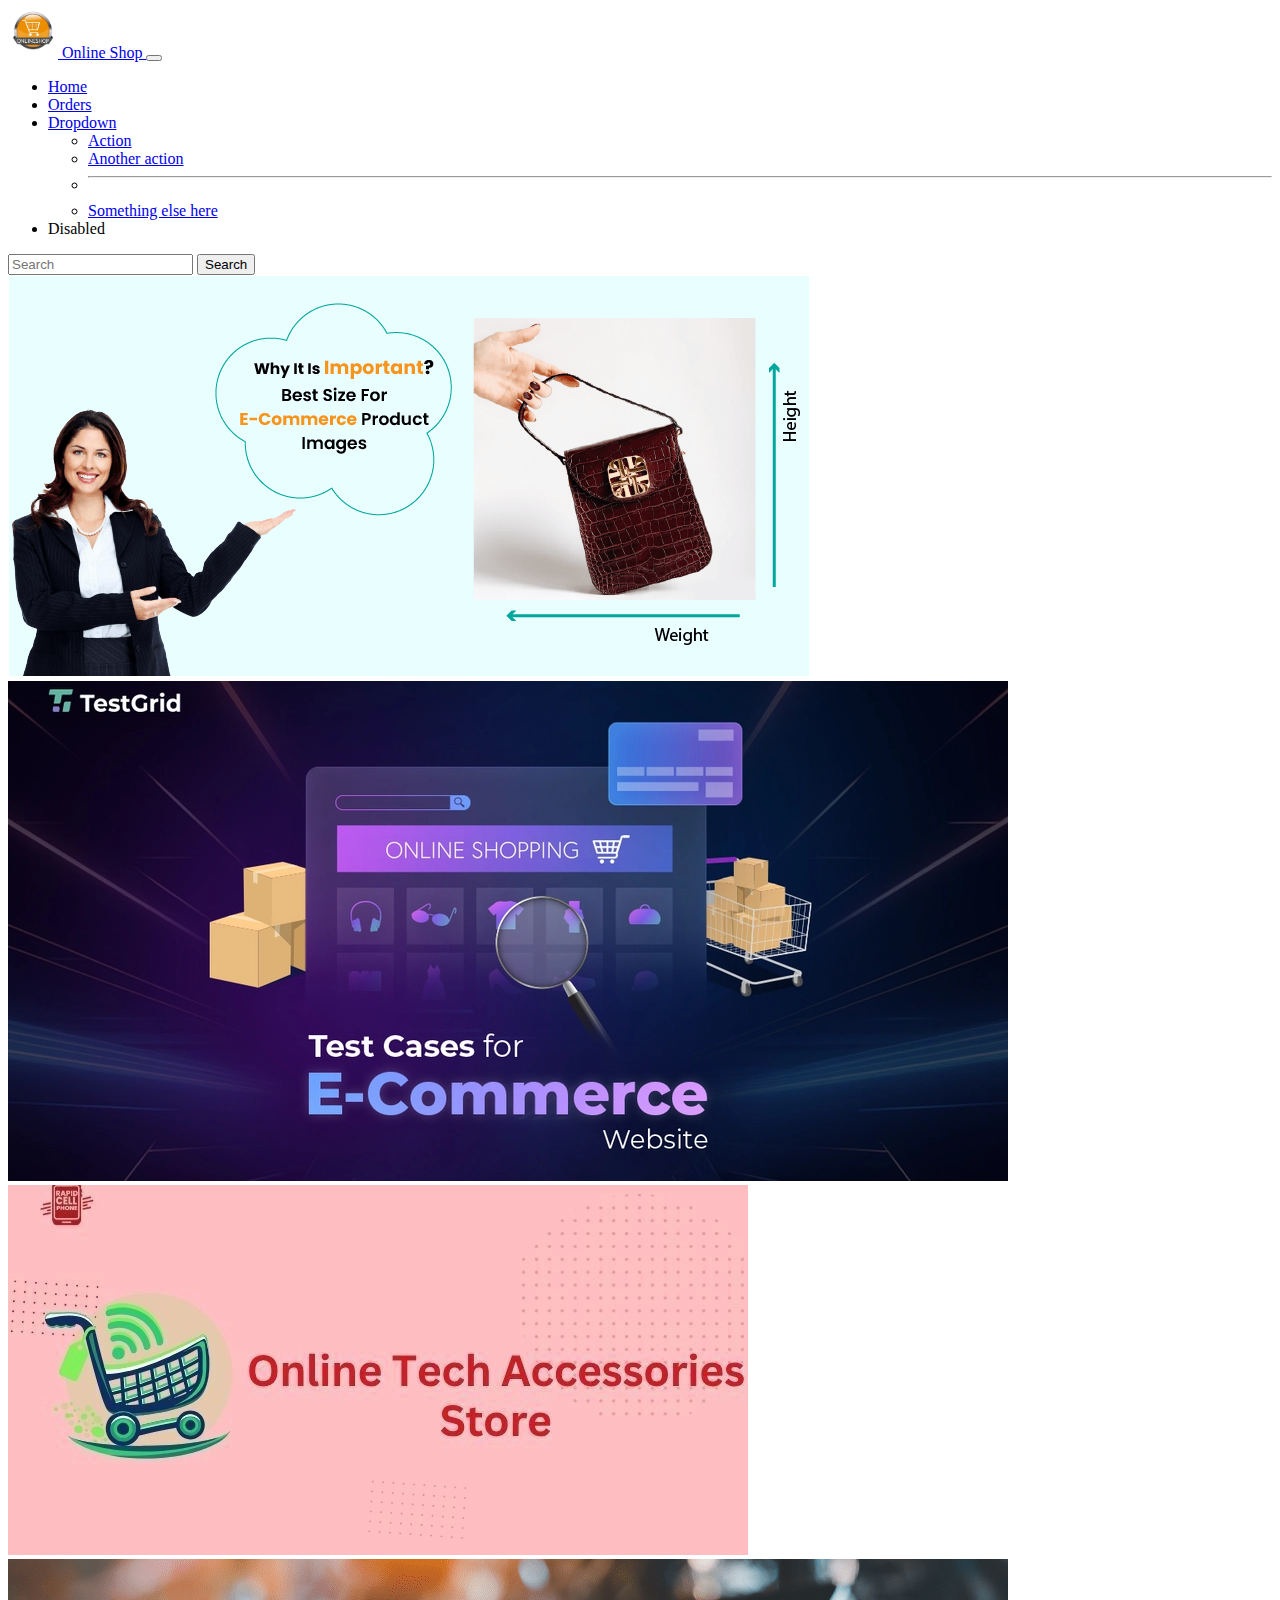
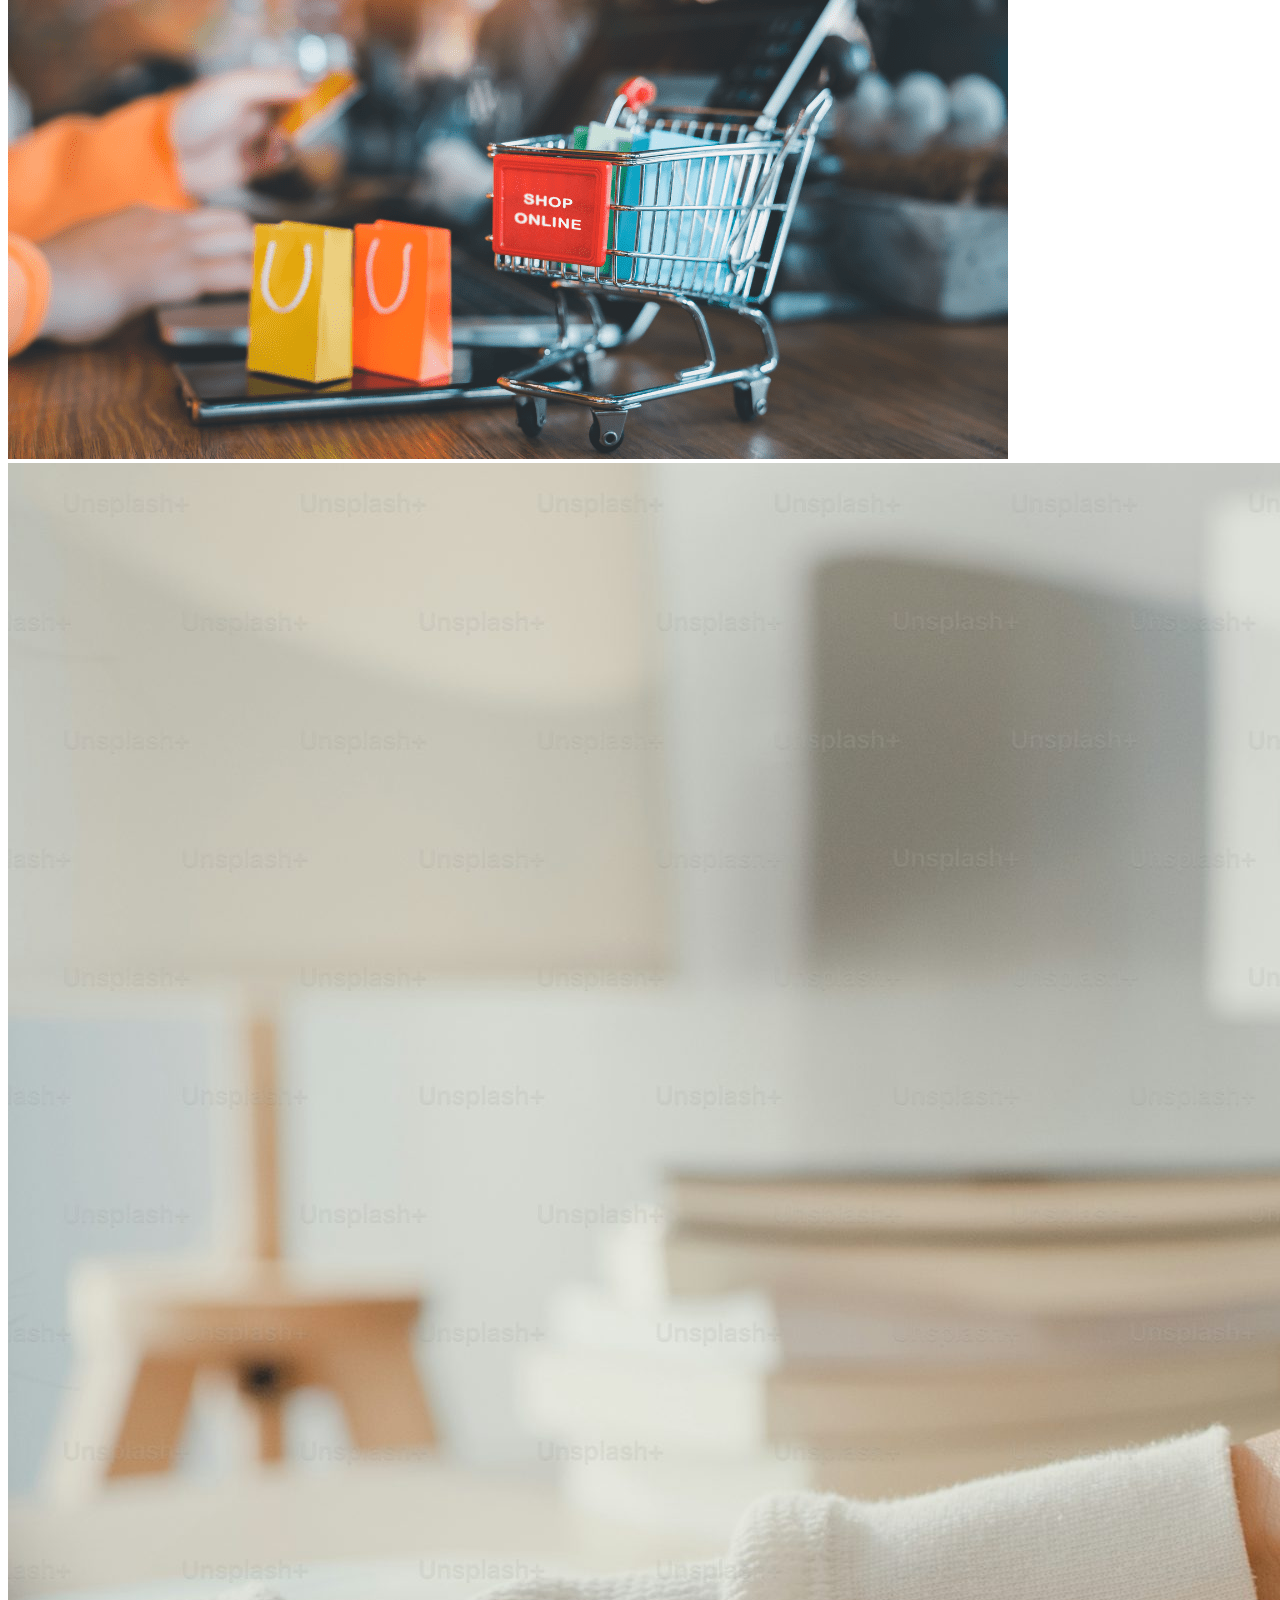
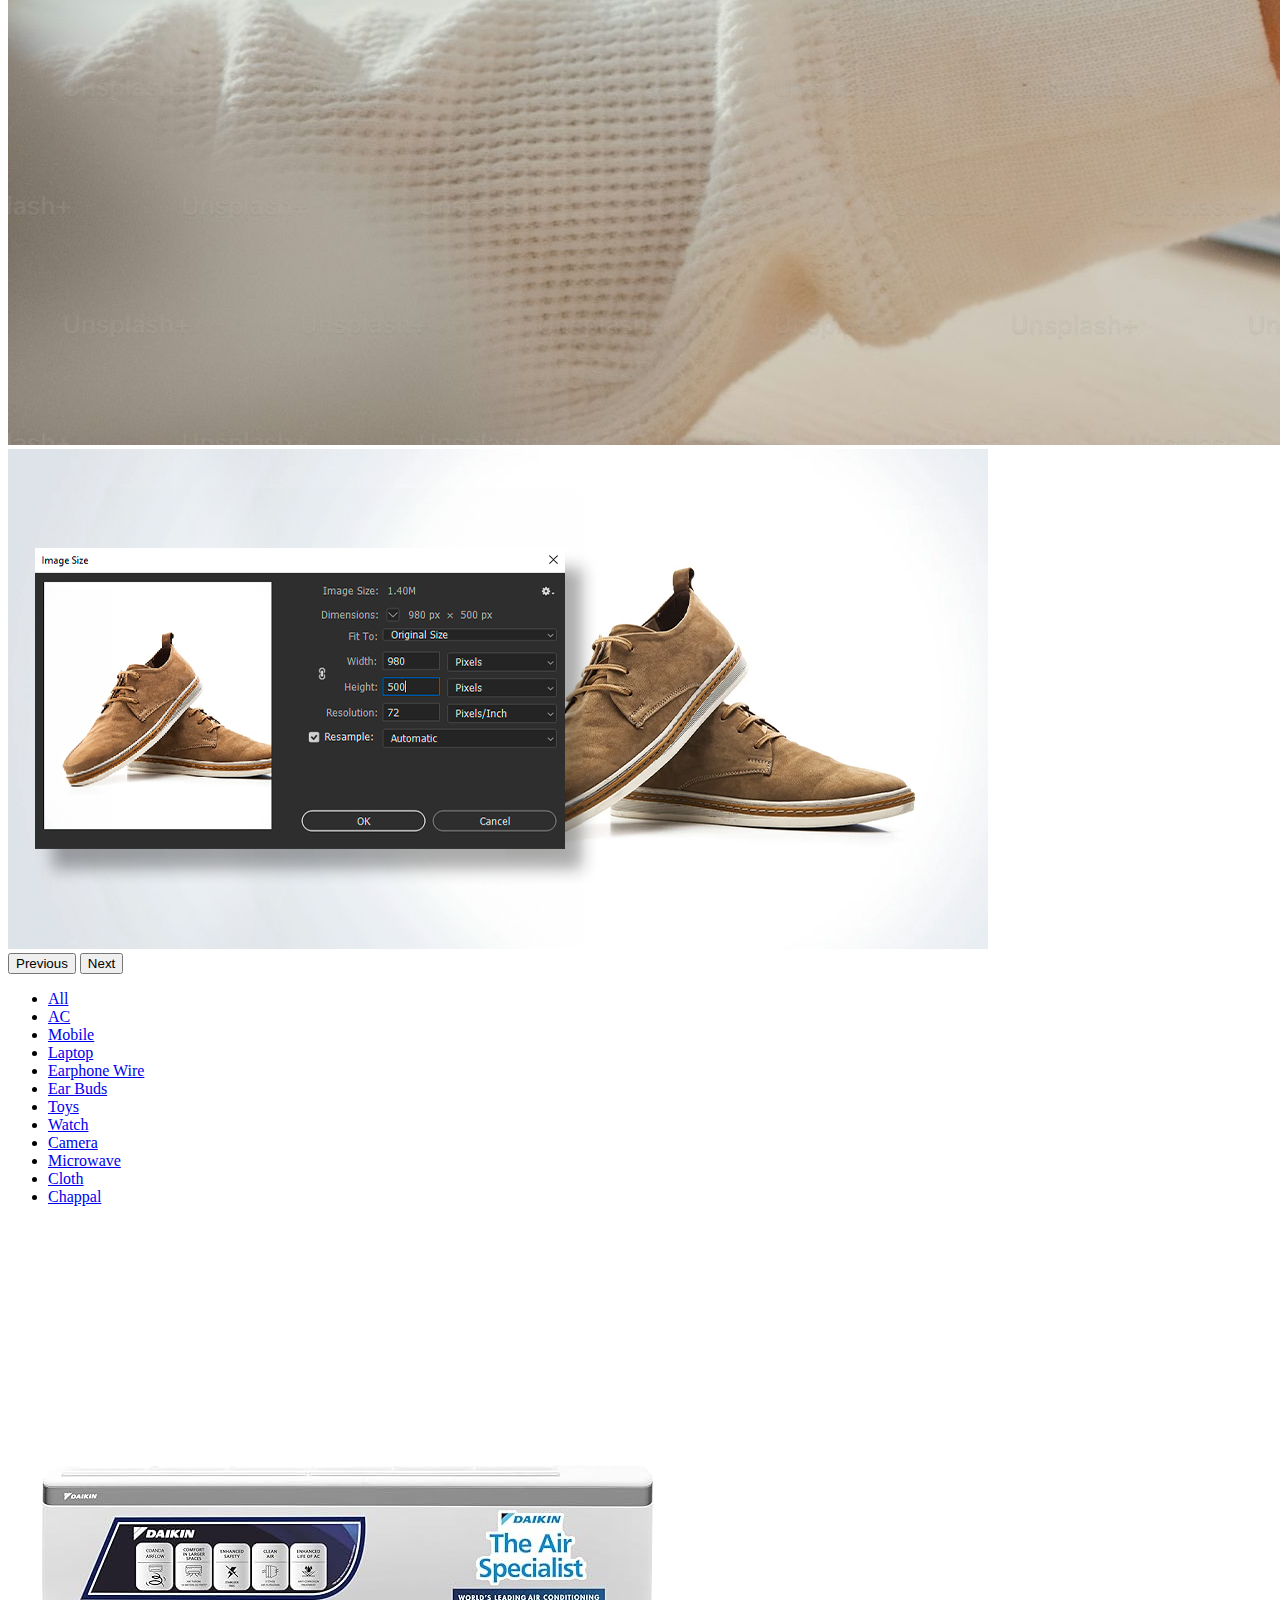
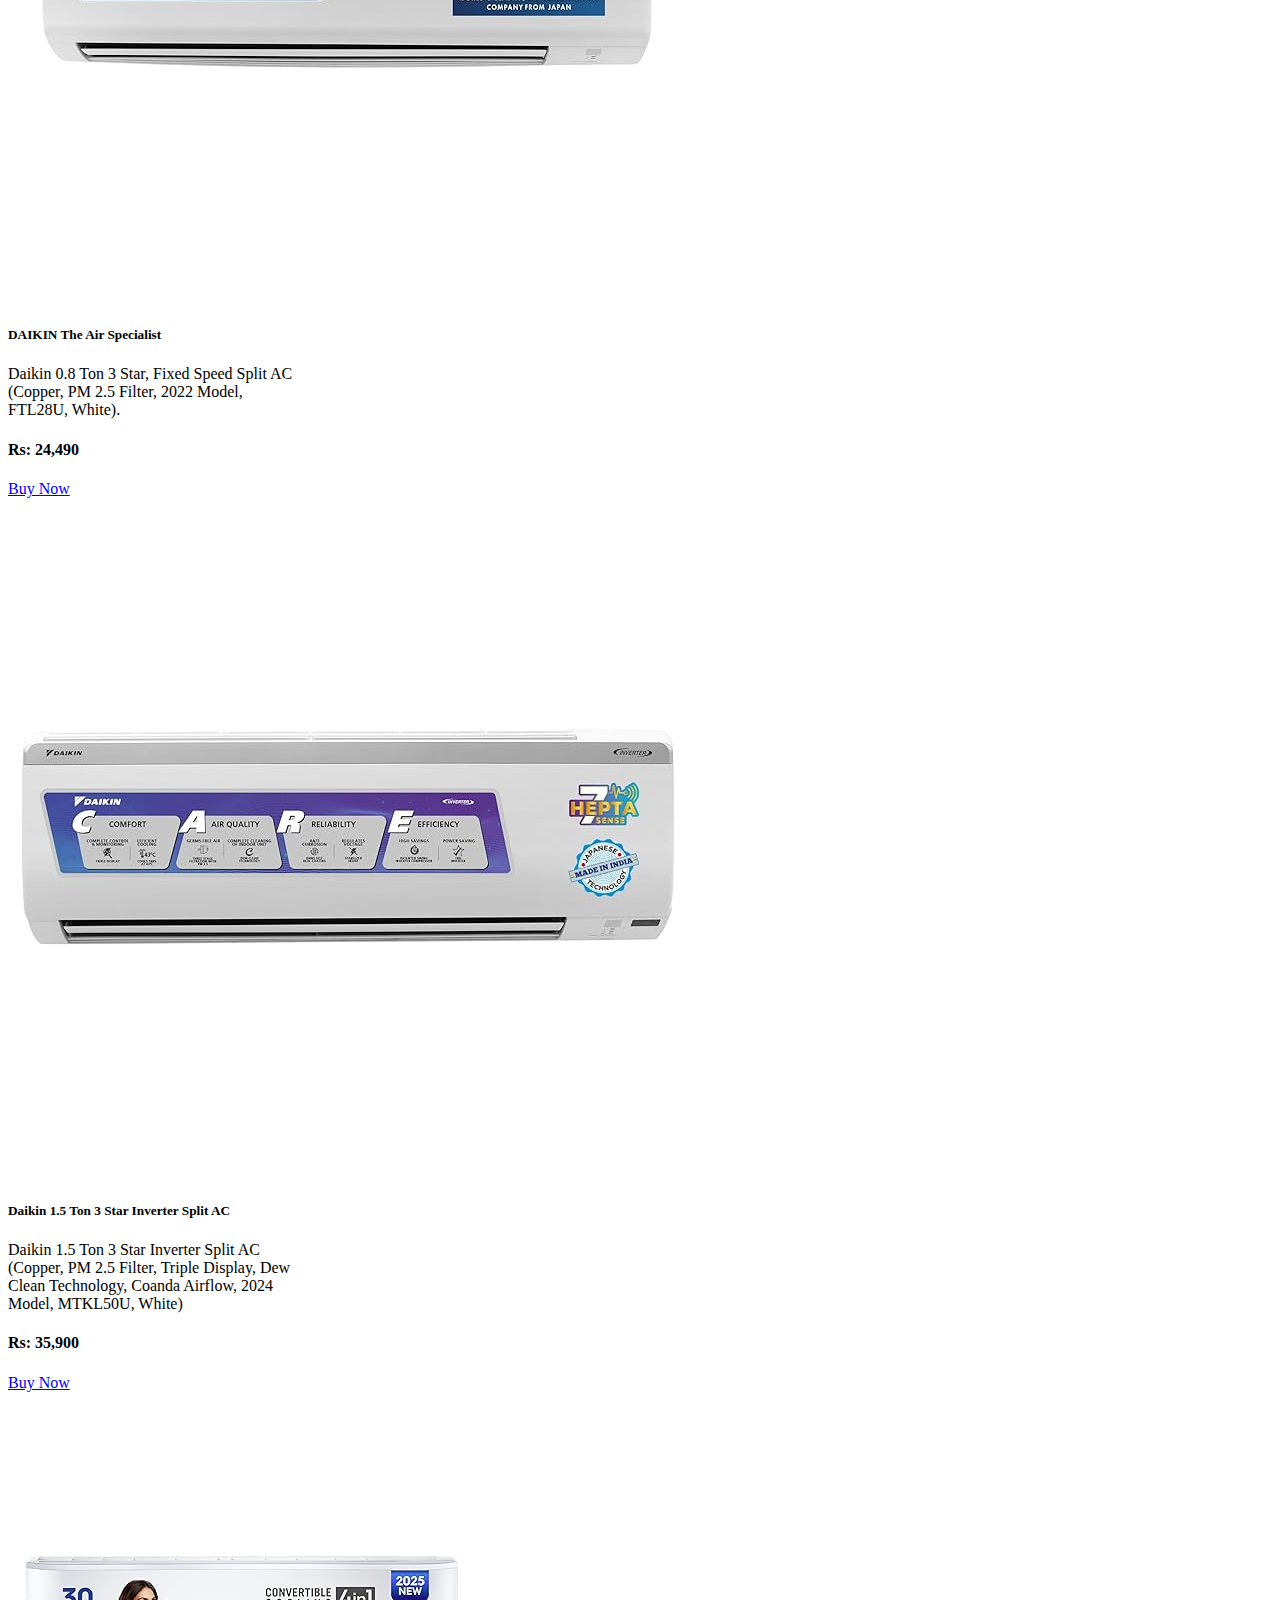
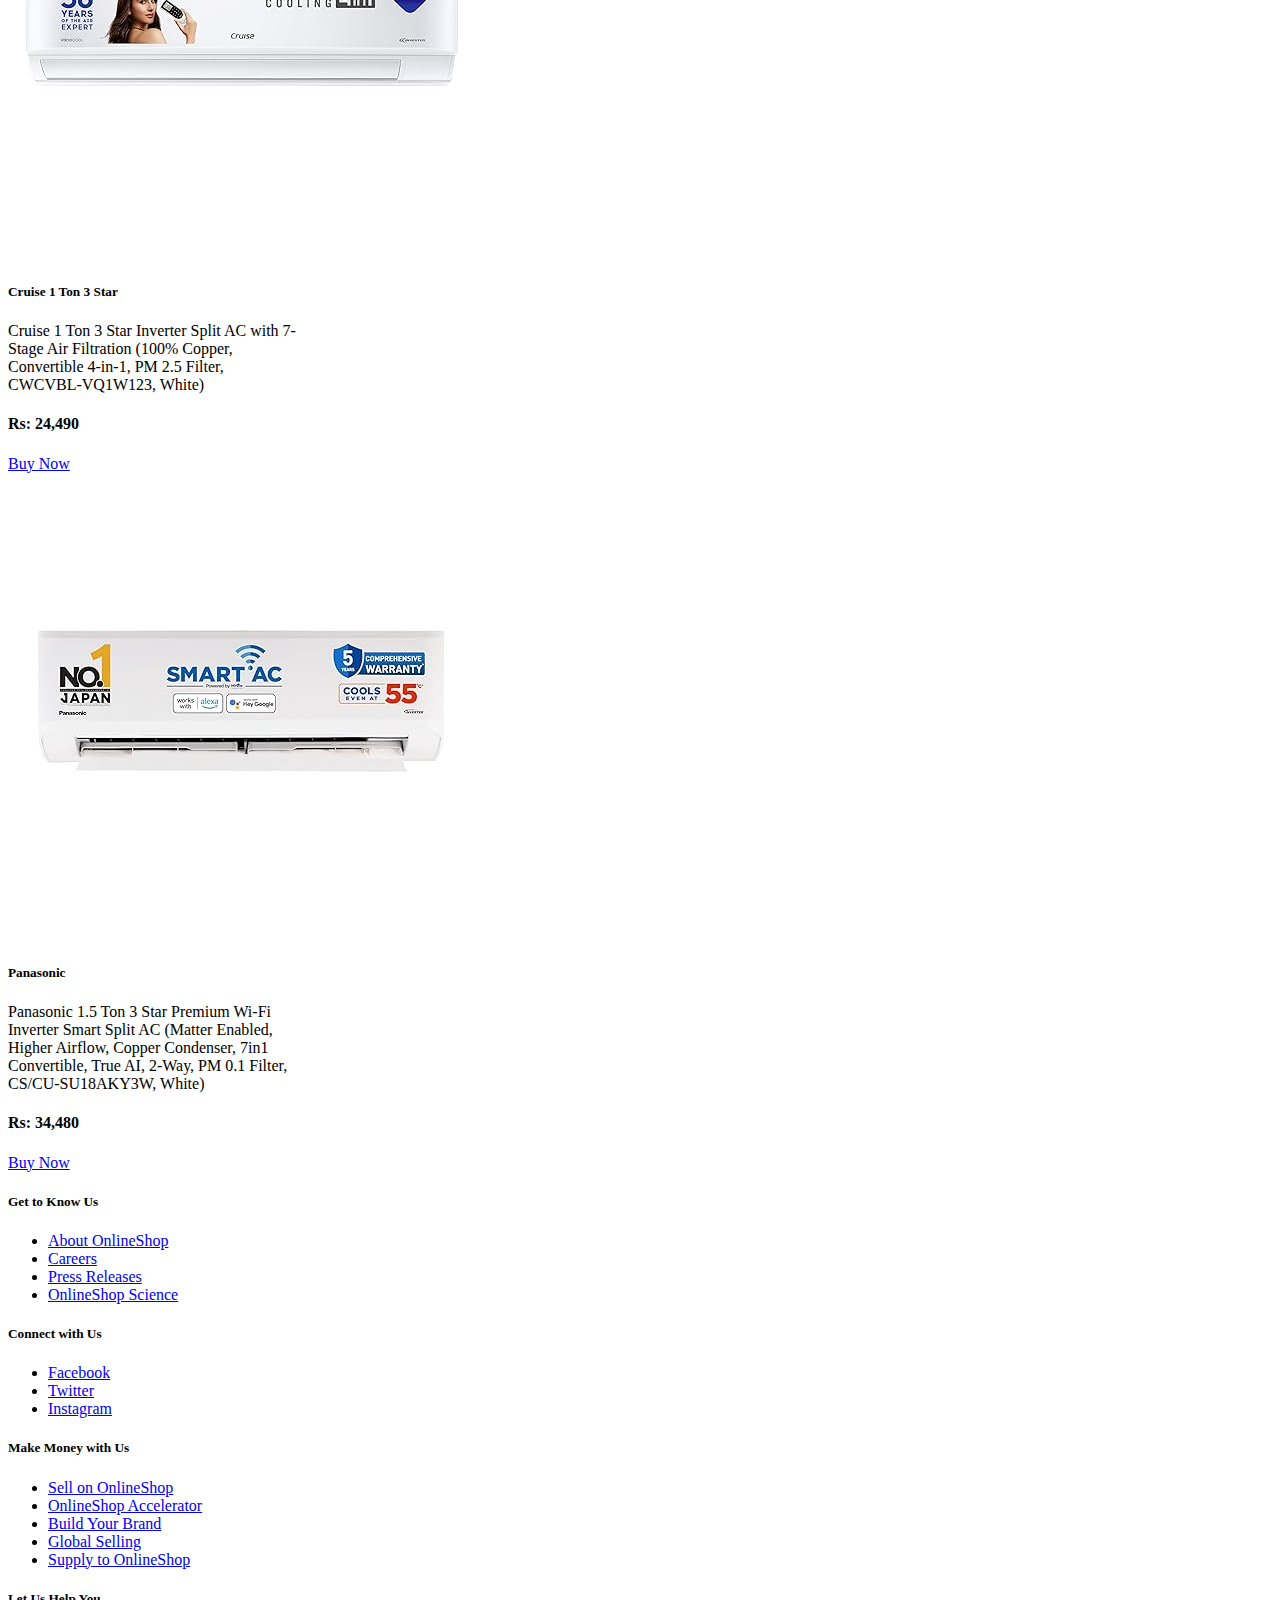
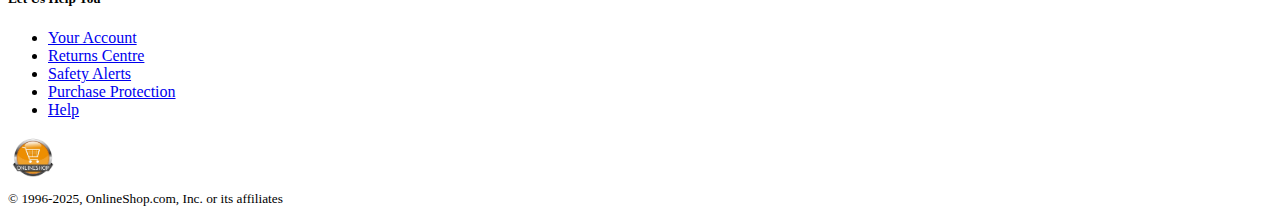
<file: AC.html>
<!DOCTYPE html>
<html lang="en">

<head>
    <meta charset="UTF-8">
    <meta name="viewport" content="width=device-width, initial-scale=1.0">
    <title>Online Shop</title>
    <link href="style.css" rel="stylesheet">

    <!-- Online Shop Icon -->
    <link href="images/Online-shop-logo-removebg-preview.png" rel="icon">

    <!-- bootstrap css -->
    <link href="https://cdn.jsdelivr.net/npm/bootstrap@5.3.8/dist/css/bootstrap.min.css" rel="stylesheet"
        integrity="sha384-sRIl4kxILFvY47J16cr9ZwB07vP4J8+LH7qKQnuqkuIAvNWLzeN8tE5YBujZqJLB" crossorigin="anonymous">
</head>

<body>

    <!--Navbar -->
    <nav class="navbar navbar-expand-lg bg-body-tertiary">
        <div class="container-fluid">
            <a class="navbar-brand" href="./index.html">
                <img src="images/Online-shop-logo-removebg-preview.png" alt="online shop logo">
                Online Shop
            </a>
            <button class="navbar-toggler" type="button" data-bs-toggle="collapse"
                data-bs-target="#navbarSupportedContent" aria-controls="navbarSupportedContent" aria-expanded="false"
                aria-label="Toggle navigation">
                <span class="navbar-toggler-icon"></span>
            </button>
            <div class="collapse navbar-collapse" id="navbarSupportedContent">
                <ul class="navbar-nav me-auto mb-2 mb-lg-0">
                    <li class="nav-item">
                        <a class="nav-link active" aria-current="page" href="./index.html">Home</a>
                    </li>
                    <li class="nav-item">
                        <a class="nav-link" href="#order">Orders</a>
                    </li>
                    <li class="nav-item dropdown">
                        <a class="nav-link dropdown-toggle" href="#" role="button" data-bs-toggle="dropdown"
                            aria-expanded="false">
                            Dropdown
                        </a>
                        <ul class="dropdown-menu">
                            <li><a class="dropdown-item" href="#">Action</a></li>
                            <li><a class="dropdown-item" href="#">Another action</a></li>
                            <li>
                                <hr class="dropdown-divider">
                            </li>
                            <li><a class="dropdown-item" href="#">Something else here</a></li>
                        </ul>
                    </li>
                    <li class="nav-item">
                        <a class="nav-link disabled" aria-disabled="true">Disabled</a>
                    </li>
                </ul>
                <form class="d-flex" role="search">
                    <input class="form-control me-2" type="search" placeholder="Search" aria-label="Search" />
                    <button class="btn btn-outline-success" type="submit">Search</button>
                </form>
            </div>
        </div>
    </nav>

    <!-- Autoplaying carousels -->
    <div id="carouselExampleAutoplaying" class="carousel slide" data-bs-ride="carousel">
        <div class="carousel-inner">
            <div class="carousel-item active">
                <img src="images/carousels autoplay 1.png" class="d-block w-100" alt="...">
            </div>
            <div class="carousel-item">
                <img src="images/carousels autoplay 2.webp" class="d-block w-100" alt="...">
            </div>
            <div class="carousel-item">
                <img src="images/carousels autoplay 3.webp" class="d-block w-100" alt="...">
            </div>
            <div class="carousel-item">
                <img src="images/carousels autoplay 4.png" class="d-block w-100" alt="...">
            </div>
            <div class="carousel-item">
                <img src="images/carousels autoplay 5.jpeg" class="d-block w-100" alt="...">
            </div>
            <div class="carousel-item">
                <img src="images/carousels autoplay 6.jpg" class="d-block w-100" alt="...">
            </div>
        </div>
        <button class="carousel-control-prev" type="button" data-bs-target="#carouselExampleAutoplaying"
            data-bs-slide="prev">
            <span class="carousel-control-prev-icon" aria-hidden="true"></span>
            <span class="visually-hidden">Previous</span>
        </button>
        <button class="carousel-control-next" type="button" data-bs-target="#carouselExampleAutoplaying"
            data-bs-slide="next">
            <span class="carousel-control-next-icon" aria-hidden="true"></span>
            <span class="visually-hidden">Next</span>
        </button>
    </div>

    <!-- Navs and tab -->
    <ul class="nav justify-content-center">
        <li class="nav-item">
            <a class="nav-link active text-dark" aria-current="page" href="./index.html">All</a>
        </li>
        <li class="nav-item">
            <a class="nav-link text-dark" href="./AC.html">AC</a>
        </li>
        <li class="nav-item">
            <a class="nav-link text-dark" href="./mobile.html">Mobile</a>
        </li>
        <li class="nav-item">
            <a class="nav-link text-dark" href="./laptop.html">Laptop</a>
        </li>
        <li class="nav-item">
            <a class="nav-link text-dark" href="./earphone-wire.html">Earphone Wire</a>
        </li>
        <li class="nav-item">
            <a class="nav-link text-dark" href="./ear-buds.html">Ear Buds</a>
        </li>
        <li class="nav-item">
            <a class="nav-link text-dark" href="./toys.html">Toys</a>
        </li>
        <li class="nav-item">
            <a class="nav-link text-dark" href="./watch.html">Watch</a>
        </li>
        <li class="nav-item">
            <a class="nav-link text-dark" href="./camera.html">Camera</a>
        </li>
        <li class="nav-item">
            <a class="nav-link text-dark" href="./microwaves.html">Microwave</a>
        </li>
        <li class="nav-item">
            <a class="nav-link text-dark" href="./Cloth.html">Cloth</a>
        </li>
        <li class="nav-item">
            <a class="nav-link text-dark" href="./chappal.html">Chappal</a>
        </li>
    </ul>

    <!-- Card -->
    <div class="container my-5" id="order">
        <div class="row justify-content-center gap-4">
            <div class="card text-center" style="width: 18rem;">
                <img src="images/AC image 1.jpg" class="card-img-top" alt="AC image">
                <div class="card-body">
                    <h5 class="card-title">DAIKIN The Air Specialist</h5>
                    <p class="card-text">
                        Daikin 0.8 Ton 3 Star, Fixed Speed Split AC (Copper, PM 2.5 Filter, 2022 Model, FTL28U, White).
                    </p>
                    <h4>Rs: 24,490</h4>
                    <a href="#" class="btn btn-primary rounded-pill">Buy Now</a>
                </div>
            </div>
            
            <div class="card text-center" style="width: 18rem;">
                <img src="images/Ac image 2.jpg" class="card-img-top" alt="Ac image">
                <div class="card-body">
                    <h5 class="card-title">Daikin 1.5 Ton 3 Star Inverter Split AC</h5>
                    <p class="card-text">
                        Daikin 1.5 Ton 3 Star Inverter Split AC (Copper, PM 2.5 Filter, Triple Display, Dew Clean
                        Technology, Coanda Airflow, 2024 Model, MTKL50U, White)
                    </p>
                    <h4>Rs: 35,900</h4>
                    <a href="#" class="btn btn-primary rounded-pill">Buy Now</a>
                </div>
            </div>
            
            <div class="card text-center" style="width: 18rem;">
                <img src="images/AC image 3.jpg" class="card-img-top" alt="AC image">
                <div class="card-body">
                    <h5 class="card-title">Cruise 1 Ton 3 Star</h5>
                    <p class="card-text">
                        Cruise 1 Ton 3 Star Inverter Split AC with 7-Stage Air Filtration (100% Copper, Convertible
                        4-in-1, PM 2.5 Filter, CWCVBL-VQ1W123, White)
                    </p>
                    <h4>Rs: 24,490</h4>
                    <a href="#" class="btn btn-primary rounded-pill">Buy Now</a>
                </div>
            </div>
            
            <div class="card text-center" style="width: 18rem;">
                <img src="images/AC image 4.jpg" class="card-img-top" alt="AC image">
                <div class="card-body">
                    <h5 class="card-title">Panasonic </h5>
                    <p class="card-text">
                        Panasonic 1.5 Ton 3 Star Premium Wi-Fi Inverter Smart Split AC (Matter Enabled, Higher Airflow,
                        Copper Condenser, 7in1 Convertible, True AI, 2-Way, PM 0.1 Filter, CS/CU-SU18AKY3W, White)
                    </p>
                    <h4>Rs: 34,480</h4>
                    <a href="#" class="btn btn-primary rounded-pill">Buy Now</a>
                </div>
            </div>
            
        </div>
    </div>
    <section>
        <footer class="bg-dark text-light py-5">
            <div class="container">
                <div class="row">
                    <div class="col-6 col-md-3 mb-3">
                        <h5>Get to Know Us</h5>
                        <ul class="list-unstyled">
                            <li><a href="#" class="text-light text-decoration-none">About OnlineShop</a></li>
                            <li><a href="#" class="text-light text-decoration-none">Careers</a></li>
                            <li><a href="#" class="text-light text-decoration-none">Press Releases</a></li>
                            <li><a href="#" class="text-light text-decoration-none">OnlineShop Science</a></li>
                        </ul>
                    </div>

                    <div class="col-6 col-md-3 mb-3">
                        <h5>Connect with Us</h5>
                        <ul class="list-unstyled">
                            <li><a href="#" class="text-light text-decoration-none">Facebook</a></li>
                            <li><a href="#" class="text-light text-decoration-none">Twitter</a></li>
                            <li><a href="#" class="text-light text-decoration-none">Instagram</a></li>
                        </ul>
                    </div>

                    <div class="col-6 col-md-3 mb-3">
                        <h5>Make Money with Us</h5>
                        <ul class="list-unstyled">
                            <li><a href="#" class="text-light text-decoration-none">Sell on OnlineShop</a></li>
                            <li><a href="#" class="text-light text-decoration-none">OnlineShop Accelerator</a></li>
                            <li><a href="#" class="text-light text-decoration-none">Build Your Brand</a></li>
                            <li><a href="#" class="text-light text-decoration-none">Global Selling</a></li>
                            <li><a href="#" class="text-light text-decoration-none">Supply to OnlineShop</a></li>
                        </ul>
                    </div>

                    <div class="col-6 col-md-3 mb-3">
                        <h5>Let Us Help You</h5>
                        <ul class="list-unstyled">
                            <li><a href="#" class="text-light text-decoration-none">Your Account</a></li>
                            <li><a href="#" class="text-light text-decoration-none">Returns Centre</a></li>
                            <li><a href="#" class="text-light text-decoration-none">Safety Alerts</a></li>
                            <li><a href="#" class="text-light text-decoration-none">Purchase Protection</a></li>
                            <li><a href="#" class="text-light text-decoration-none">Help</a></li>
                        </ul>
                    </div>
                </div>
            </div>
            <div class="d-flex justify-content-center">
                <a href="./index.html">
                    <img src="images/Online-shop-logo-removebg-preview.png" style="width: 50px; height: 50px;">
                </a>
            </div>
            <div class="d-flex justify-content-center">
                <small class="text-white-50">&copy; 1996-2025, OnlineShop.com, Inc. or its affiliates</small>
            </div>
        </footer>
    </section>
    <!-- bootstrap js -->
    <script src="https://cdn.jsdelivr.net/npm/bootstrap@5.3.8/dist/js/bootstrap.bundle.min.js"
        integrity="sha384-FKyoEForCGlyvwx9Hj09JcYn3nv7wiPVlz7YYwJrWVcXK/BmnVDxM+D2scQbITxI"
        crossorigin="anonymous"></script>
</body>

</html>
</file>
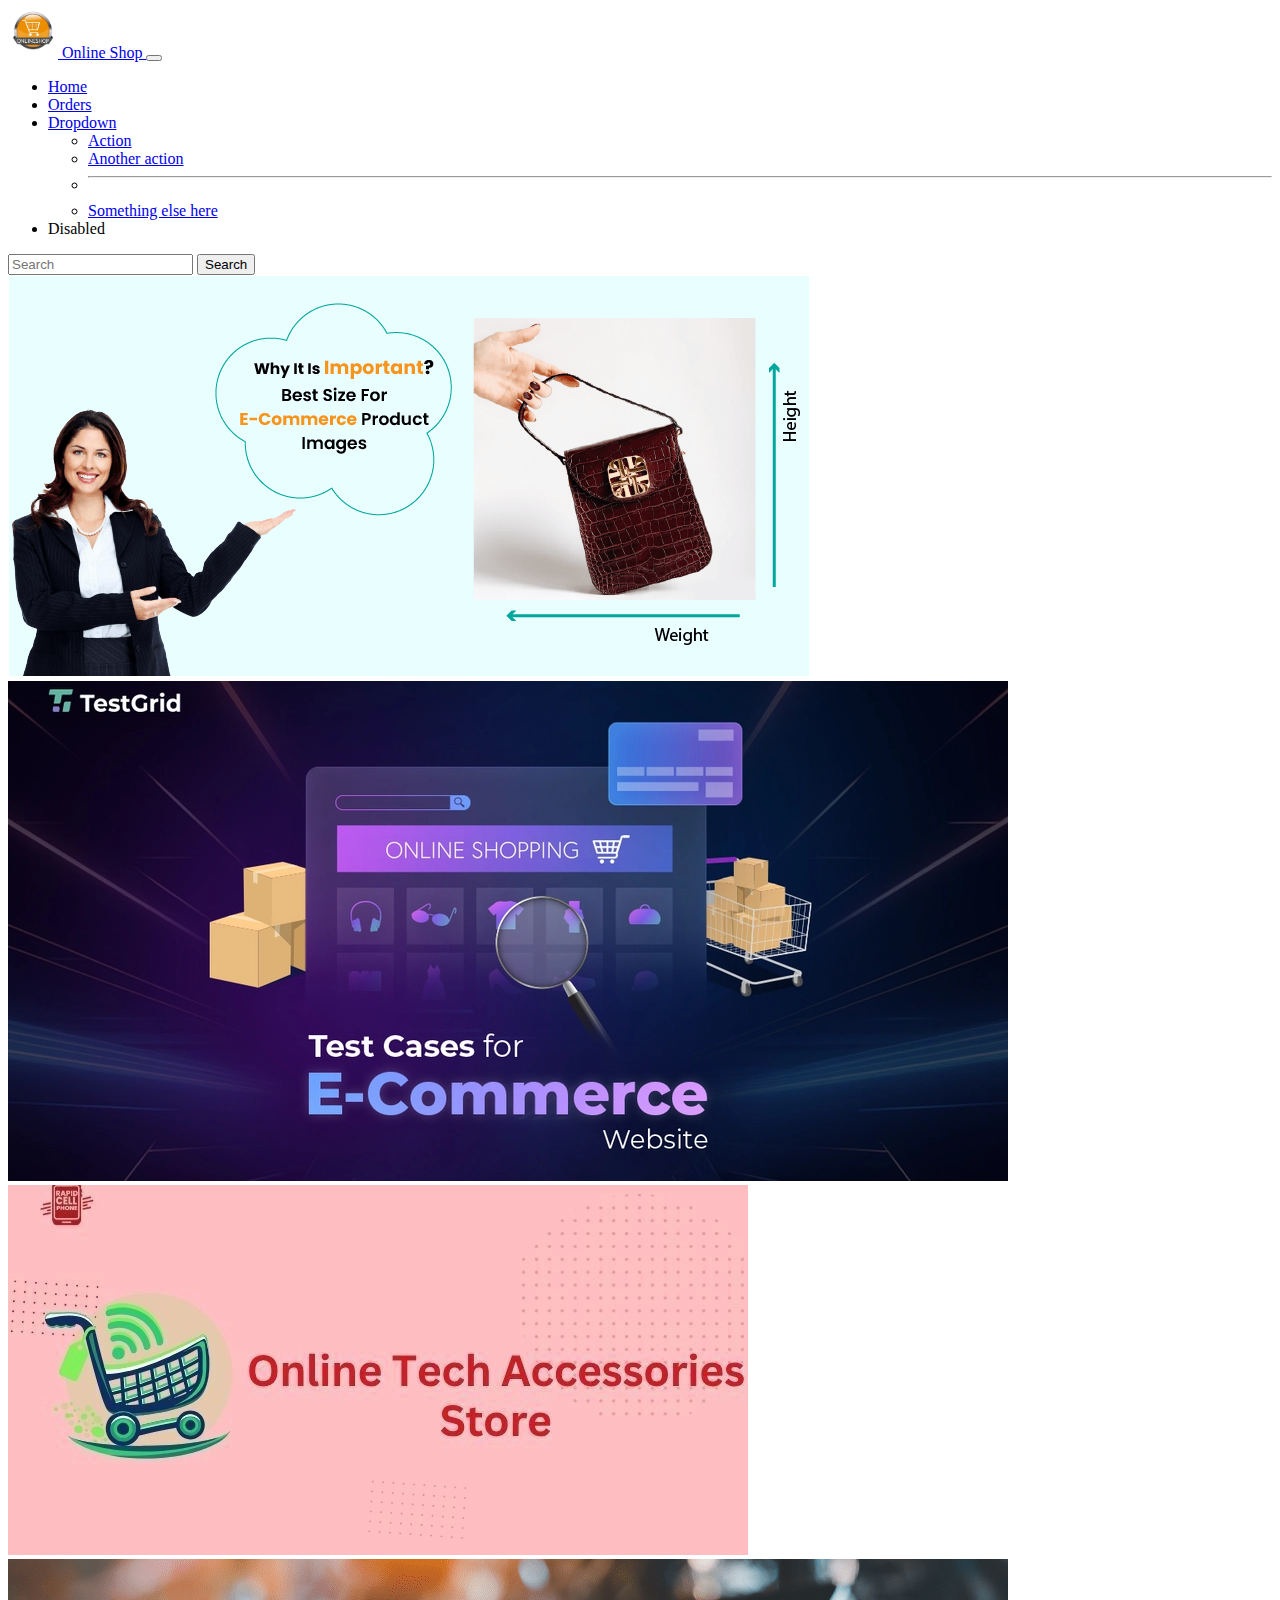
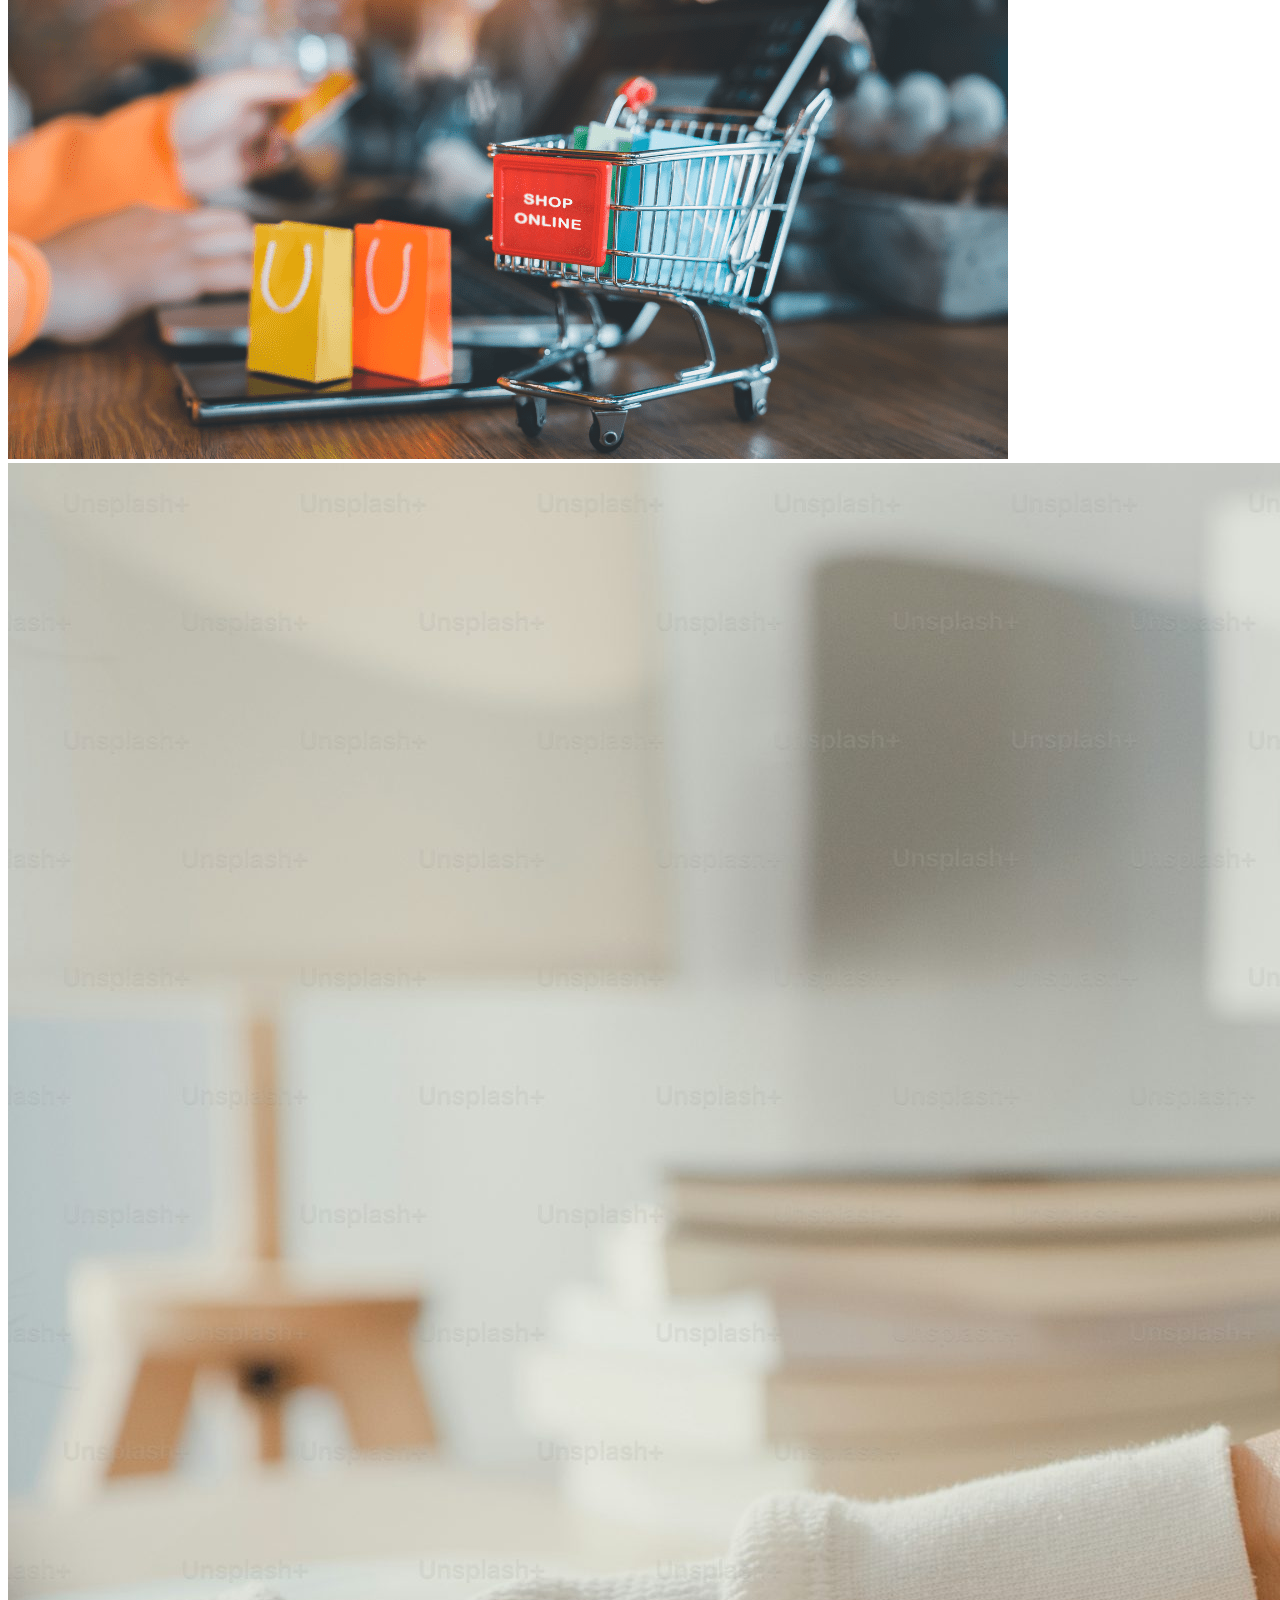
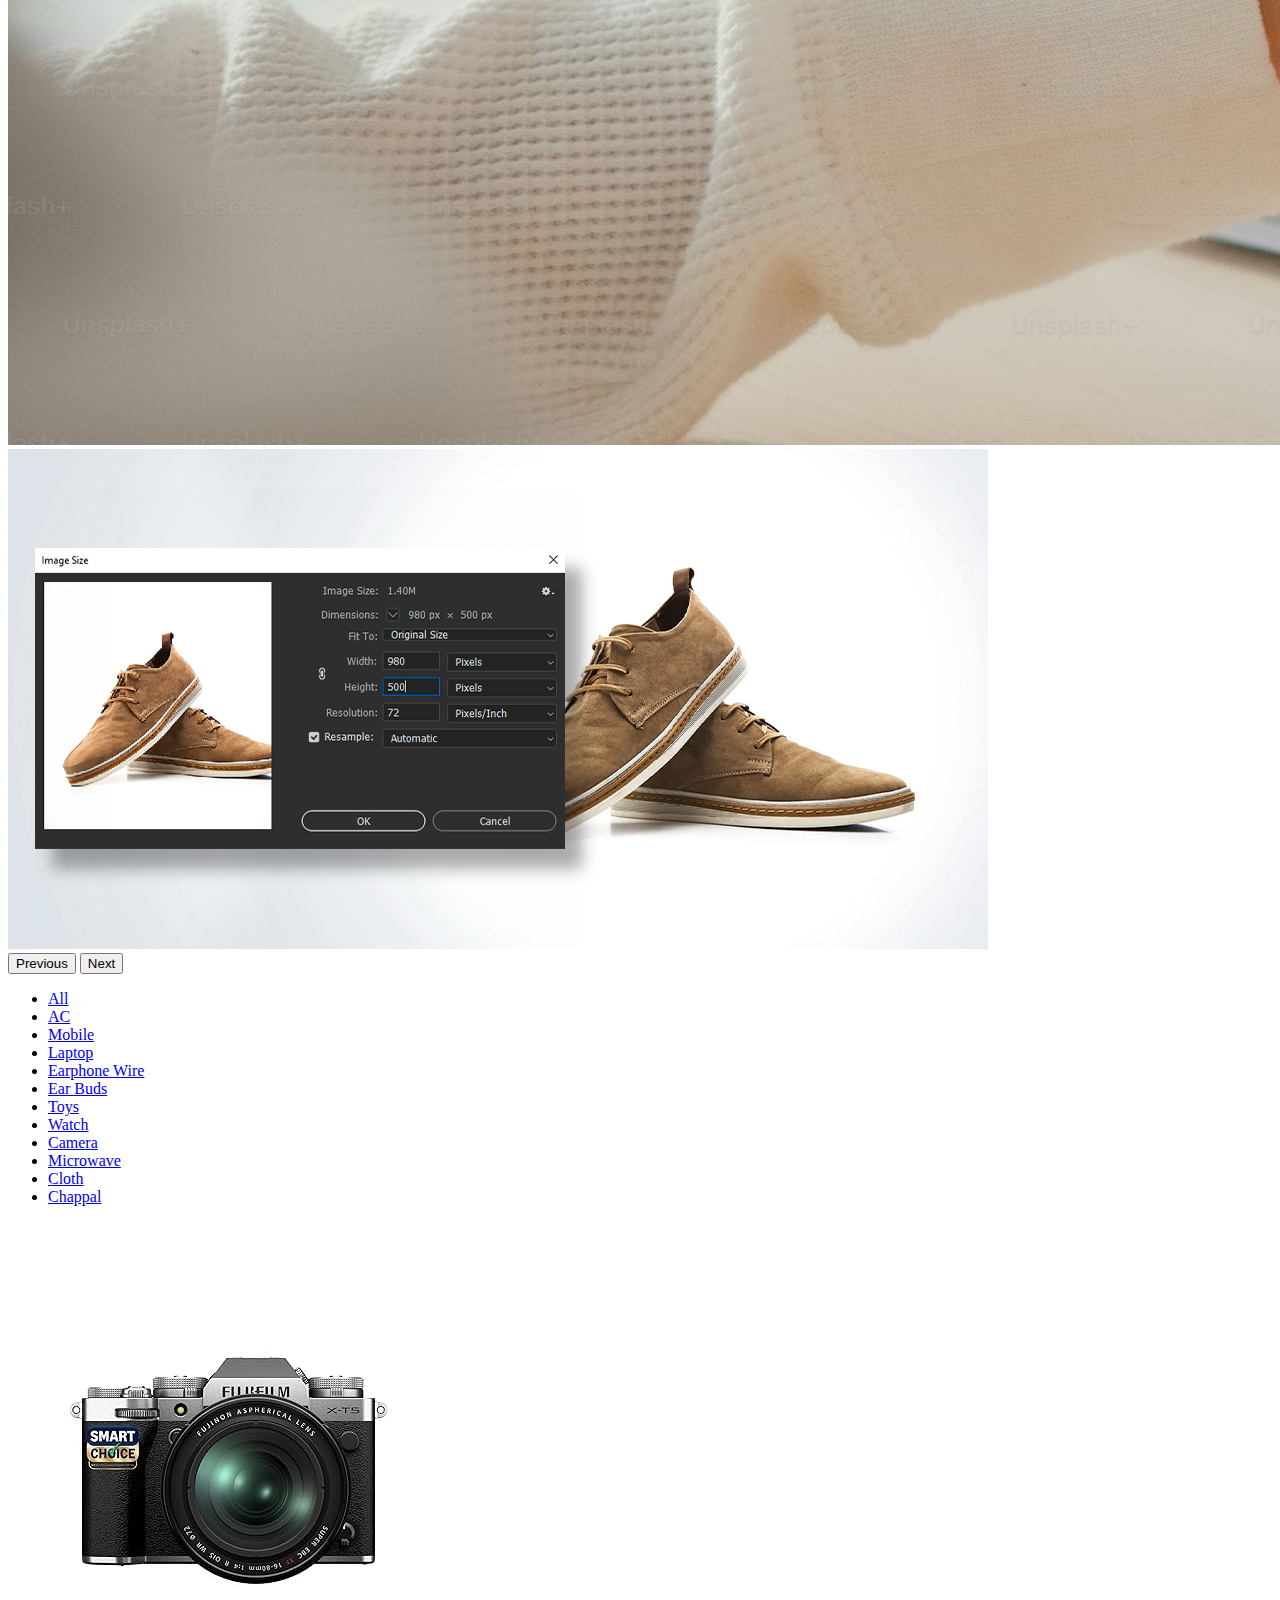
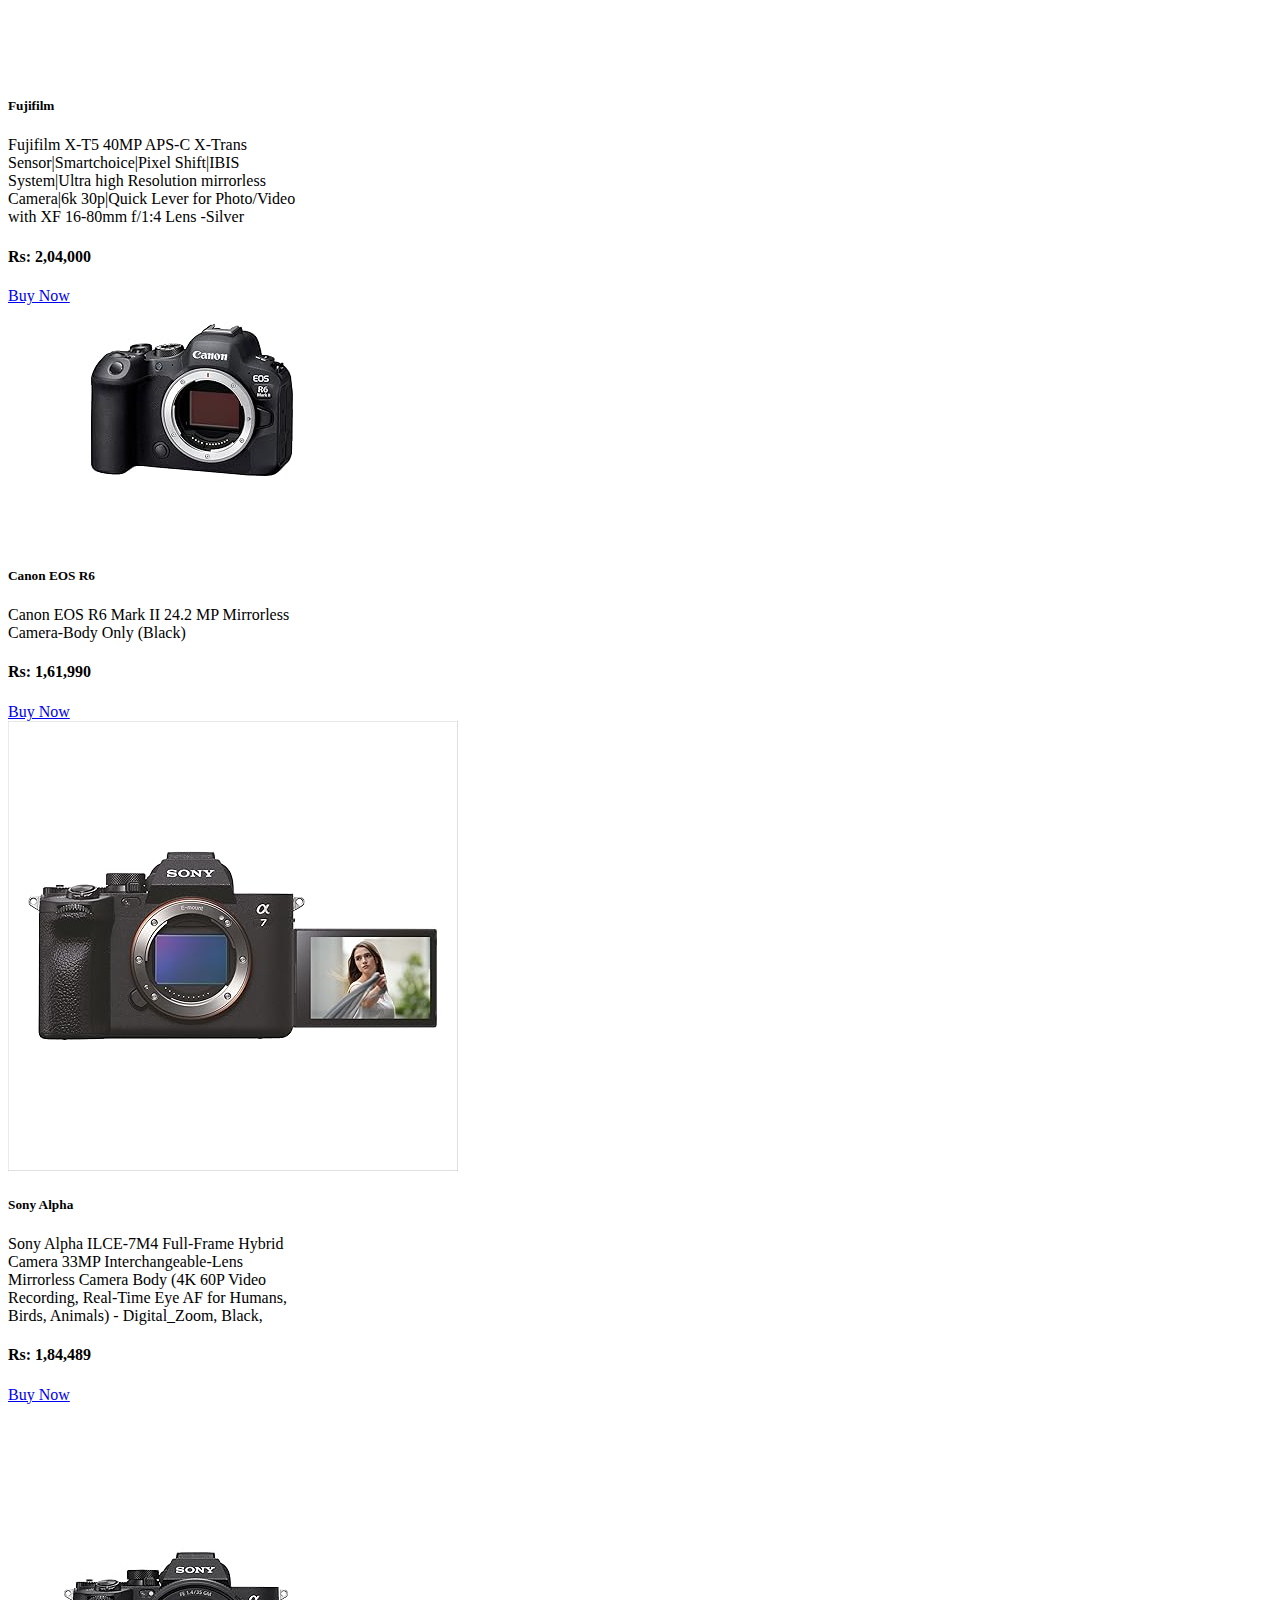
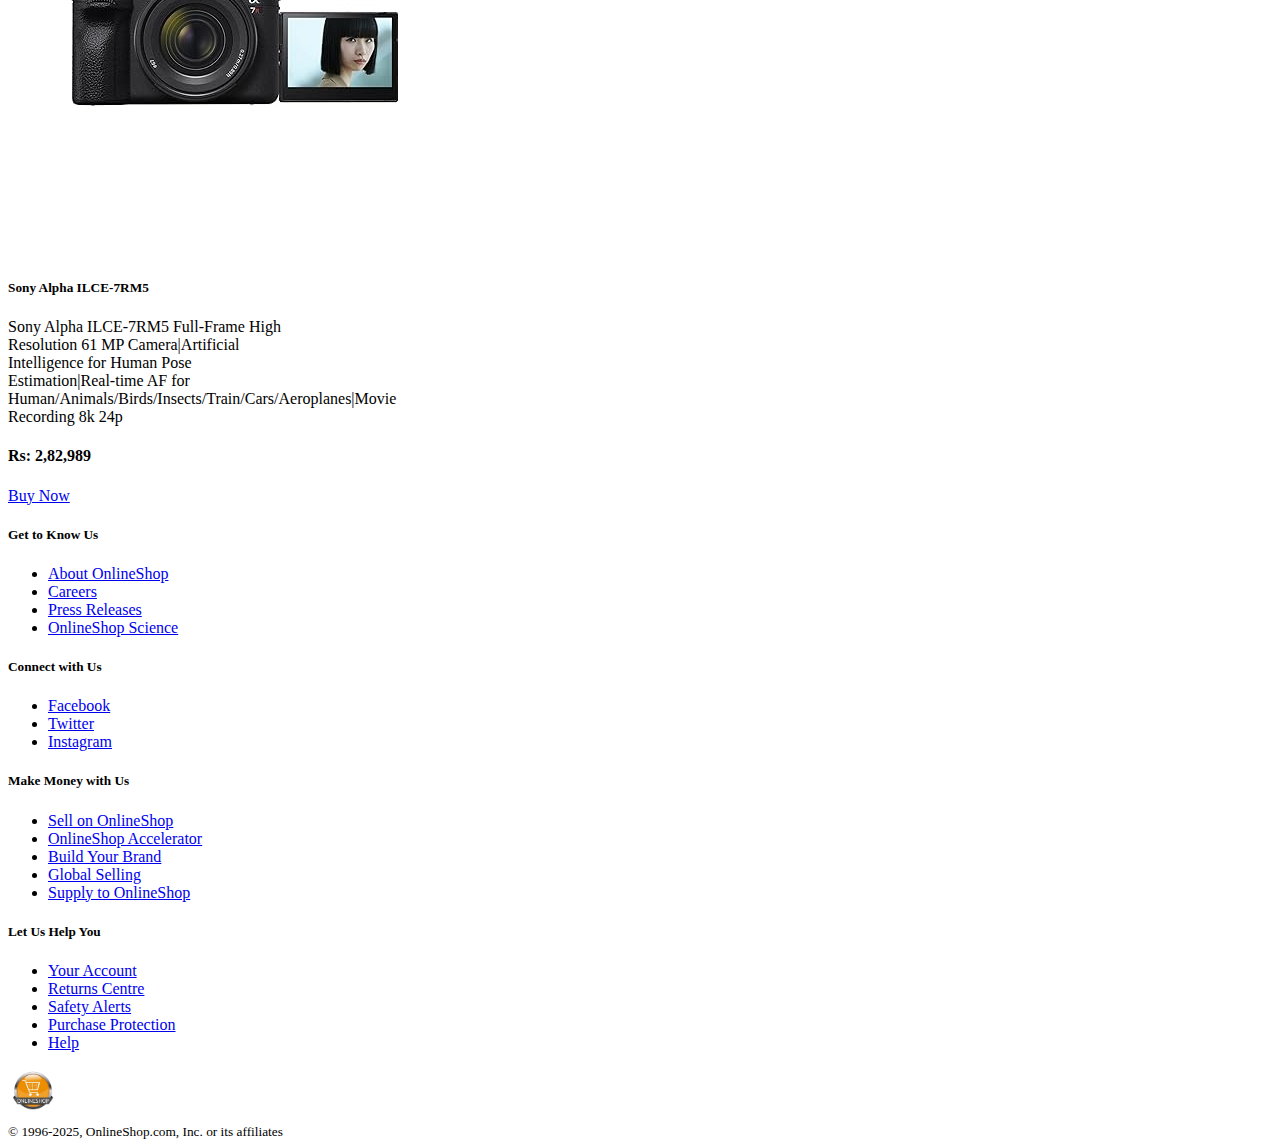
<file: camera.html>
<!DOCTYPE html>
<html lang="en">

<head>
    <meta charset="UTF-8">
    <meta name="viewport" content="width=device-width, initial-scale=1.0">
    <title>Online Shop</title>
    <link href="style.css" rel="stylesheet">

    <!-- Online Shop Icon -->
    <link href="images/Online-shop-logo-removebg-preview.png" rel="icon">

    <!-- bootstrap css -->
    <link href="https://cdn.jsdelivr.net/npm/bootstrap@5.3.8/dist/css/bootstrap.min.css" rel="stylesheet"
        integrity="sha384-sRIl4kxILFvY47J16cr9ZwB07vP4J8+LH7qKQnuqkuIAvNWLzeN8tE5YBujZqJLB" crossorigin="anonymous">
</head>

<body>

    <!--Navbar -->
    <nav class="navbar navbar-expand-lg bg-body-tertiary">
        <div class="container-fluid">
            <a class="navbar-brand" href="./index.html">
                <img src="images/Online-shop-logo-removebg-preview.png" alt="online shop logo">
                Online Shop
            </a>
            <button class="navbar-toggler" type="button" data-bs-toggle="collapse"
                data-bs-target="#navbarSupportedContent" aria-controls="navbarSupportedContent" aria-expanded="false"
                aria-label="Toggle navigation">
                <span class="navbar-toggler-icon"></span>
            </button>
            <div class="collapse navbar-collapse" id="navbarSupportedContent">
                <ul class="navbar-nav me-auto mb-2 mb-lg-0">
                    <li class="nav-item">
                        <a class="nav-link active" aria-current="page" href="./index.html">Home</a>
                    </li>
                    <li class="nav-item">
                        <a class="nav-link" href="#order">Orders</a>
                    </li>
                    <li class="nav-item dropdown">
                        <a class="nav-link dropdown-toggle" href="#" role="button" data-bs-toggle="dropdown"
                            aria-expanded="false">
                            Dropdown
                        </a>
                        <ul class="dropdown-menu">
                            <li><a class="dropdown-item" href="#">Action</a></li>
                            <li><a class="dropdown-item" href="#">Another action</a></li>
                            <li>
                                <hr class="dropdown-divider">
                            </li>
                            <li><a class="dropdown-item" href="#">Something else here</a></li>
                        </ul>
                    </li>
                    <li class="nav-item">
                        <a class="nav-link disabled" aria-disabled="true">Disabled</a>
                    </li>
                </ul>
                <form class="d-flex" role="search">
                    <input class="form-control me-2" type="search" placeholder="Search" aria-label="Search" />
                    <button class="btn btn-outline-success" type="submit">Search</button>
                </form>
            </div>
        </div>
    </nav>

    <!-- Autoplaying carousels -->
    <div id="carouselExampleAutoplaying" class="carousel slide" data-bs-ride="carousel">
        <div class="carousel-inner">
            <div class="carousel-item active">
                <img src="images/carousels autoplay 1.png" class="d-block w-100" alt="...">
            </div>
            <div class="carousel-item">
                <img src="images/carousels autoplay 2.webp" class="d-block w-100" alt="...">
            </div>
            <div class="carousel-item">
                <img src="images/carousels autoplay 3.webp" class="d-block w-100" alt="...">
            </div>
            <div class="carousel-item">
                <img src="images/carousels autoplay 4.png" class="d-block w-100" alt="...">
            </div>
            <div class="carousel-item">
                <img src="images/carousels autoplay 5.jpeg" class="d-block w-100" alt="...">
            </div>
            <div class="carousel-item">
                <img src="images/carousels autoplay 6.jpg" class="d-block w-100" alt="...">
            </div>
        </div>
        <button class="carousel-control-prev" type="button" data-bs-target="#carouselExampleAutoplaying"
            data-bs-slide="prev">
            <span class="carousel-control-prev-icon" aria-hidden="true"></span>
            <span class="visually-hidden">Previous</span>
        </button>
        <button class="carousel-control-next" type="button" data-bs-target="#carouselExampleAutoplaying"
            data-bs-slide="next">
            <span class="carousel-control-next-icon" aria-hidden="true"></span>
            <span class="visually-hidden">Next</span>
        </button>
    </div>

    <!-- Navs and tab -->
    <ul class="nav justify-content-center">
        <li class="nav-item">
            <a class="nav-link active text-dark" aria-current="page" href="./index.html">All</a>
        </li>
        <li class="nav-item">
            <a class="nav-link text-dark" href="./AC.html">AC</a>
        </li>
        <li class="nav-item">
            <a class="nav-link text-dark" href="./mobile.html">Mobile</a>
        </li>
        <li class="nav-item">
            <a class="nav-link text-dark" href="./laptop.html">Laptop</a>
        </li>
        <li class="nav-item">
            <a class="nav-link text-dark" href="./earphone-wire.html">Earphone Wire</a>
        </li>
        <li class="nav-item">
            <a class="nav-link text-dark" href="./ear-buds.html">Ear Buds</a>
        </li>
        <li class="nav-item">
            <a class="nav-link text-dark" href="./toys.html">Toys</a>
        </li>
        <li class="nav-item">
            <a class="nav-link text-dark" href="./watch.html">Watch</a>
        </li>
        <li class="nav-item">
            <a class="nav-link text-dark" href="./camera.html">Camera</a>
        </li>
        <li class="nav-item">
            <a class="nav-link text-dark" href="./microwaves.html">Microwave</a>
        </li>
        <li class="nav-item">
            <a class="nav-link text-dark" href="./Cloth.html">Cloth</a>
        </li>
        <li class="nav-item">
            <a class="nav-link text-dark" href="./chappal.html">Chappal</a>
        </li>
    </ul>

    <!-- Card -->
    <div class="container my-5" id="order">
        <div class="row justify-content-center gap-4">
            
            <div class="card text-center" style="width: 18rem;">
                <img src="images/camera sony image 1.jpg" class="card-img-top" alt="camera image">
                <div class="card-body">
                    <h5 class="card-title">Fujifilm</h5>
                    <p class="card-text">
                        Fujifilm X-T5 40MP APS-C X-Trans Sensor|Smartchoice|Pixel Shift|IBIS System|Ultra high
                        Resolution mirrorless Camera|6k 30p|Quick Lever for Photo/Video with XF 16-80mm f/1:4 Lens
                        -Silver
                    </p>
                    <h4>Rs: 2,04,000</h4>
                    <a href="#" class="btn btn-primary rounded-pill">Buy Now</a>
                </div>
            </div>

            <div class="card text-center" style="width: 18rem;">
                <img src="images/camera image 2.jpg" class="card-img-top" alt="camera image">
                <div class="card-body">
                    <h5 class="card-title">Canon EOS R6</h5>
                    <p class="card-text">
                        Canon EOS R6 Mark II 24.2 MP Mirrorless Camera-Body Only (Black)
                    </p>
                    <h4>Rs: 1,61,990</h4>
                    <a href="#" class="btn btn-primary rounded-pill">Buy Now</a>
                </div>
            </div>
            
            <div class="card text-center" style="width: 18rem;">
                <img src="images/camera image 3.jpg" class="card-img-top" alt="camera image">
                <div class="card-body">
                    <h5 class="card-title">Sony Alpha </h5>
                    <p class="card-text">
                        Sony Alpha ILCE-7M4 Full-Frame Hybrid Camera 33MP Interchangeable-Lens Mirrorless Camera Body
                        (4K 60P Video Recording, Real-Time Eye AF for Humans, Birds, Animals) - Digital_Zoom, Black,
                    </p>
                    <h4>Rs: 1,84,489</h4>
                    <a href="#" class="btn btn-primary rounded-pill">Buy Now</a>
                </div>
            </div>
            
            <div class="card text-center" style="width: 18rem;">
                <img src="images/camera image 4.jpg" class="card-img-top" alt="camera image">
                <div class="card-body">
                    <h5 class="card-title">Sony Alpha ILCE-7RM5</h5>
                    <p class="card-text">
                        Sony Alpha ILCE-7RM5 Full-Frame High Resolution 61 MP Camera|Artificial Intelligence for Human
                        Pose Estimation|Real-time AF for Human/Animals/Birds/Insects/Train/Cars/Aeroplanes|Movie
                        Recording 8k 24p
                    </p>
                    <h4>Rs: 2,82,989</h4>
                    <a href="#" class="btn btn-primary rounded-pill">Buy Now</a>
                </div>
            </div>
            
        </div>
    </div>
    <section>
        <footer class="bg-dark text-light py-5">
            <div class="container">
                <div class="row">
                    <div class="col-6 col-md-3 mb-3">
                        <h5>Get to Know Us</h5>
                        <ul class="list-unstyled">
                            <li><a href="#" class="text-light text-decoration-none">About OnlineShop</a></li>
                            <li><a href="#" class="text-light text-decoration-none">Careers</a></li>
                            <li><a href="#" class="text-light text-decoration-none">Press Releases</a></li>
                            <li><a href="#" class="text-light text-decoration-none">OnlineShop Science</a></li>
                        </ul>
                    </div>

                    <div class="col-6 col-md-3 mb-3">
                        <h5>Connect with Us</h5>
                        <ul class="list-unstyled">
                            <li><a href="#" class="text-light text-decoration-none">Facebook</a></li>
                            <li><a href="#" class="text-light text-decoration-none">Twitter</a></li>
                            <li><a href="#" class="text-light text-decoration-none">Instagram</a></li>
                        </ul>
                    </div>

                    <div class="col-6 col-md-3 mb-3">
                        <h5>Make Money with Us</h5>
                        <ul class="list-unstyled">
                            <li><a href="#" class="text-light text-decoration-none">Sell on OnlineShop</a></li>
                            <li><a href="#" class="text-light text-decoration-none">OnlineShop Accelerator</a></li>
                            <li><a href="#" class="text-light text-decoration-none">Build Your Brand</a></li>
                            <li><a href="#" class="text-light text-decoration-none">Global Selling</a></li>
                            <li><a href="#" class="text-light text-decoration-none">Supply to OnlineShop</a></li>
                        </ul>
                    </div>

                    <div class="col-6 col-md-3 mb-3">
                        <h5>Let Us Help You</h5>
                        <ul class="list-unstyled">
                            <li><a href="#" class="text-light text-decoration-none">Your Account</a></li>
                            <li><a href="#" class="text-light text-decoration-none">Returns Centre</a></li>
                            <li><a href="#" class="text-light text-decoration-none">Safety Alerts</a></li>
                            <li><a href="#" class="text-light text-decoration-none">Purchase Protection</a></li>
                            <li><a href="#" class="text-light text-decoration-none">Help</a></li>
                        </ul>
                    </div>
                </div>
            </div>
            <div class="d-flex justify-content-center">
                <a href="./index.html">
                    <img src="images/Online-shop-logo-removebg-preview.png" alt="Online-shop-logo" style="width: 50px; height: 50px;">
                </a>
            </div>
            <div class="d-flex justify-content-center">
                <small class="text-white-50">&copy; 1996-2025, OnlineShop.com, Inc. or its affiliates</small>
            </div>
        </footer>
    </section>
    <!-- bootstrap js -->
    <script src="https://cdn.jsdelivr.net/npm/bootstrap@5.3.8/dist/js/bootstrap.bundle.min.js"
        integrity="sha384-FKyoEForCGlyvwx9Hj09JcYn3nv7wiPVlz7YYwJrWVcXK/BmnVDxM+D2scQbITxI"
        crossorigin="anonymous"></script>
</body>


</html>
</file>
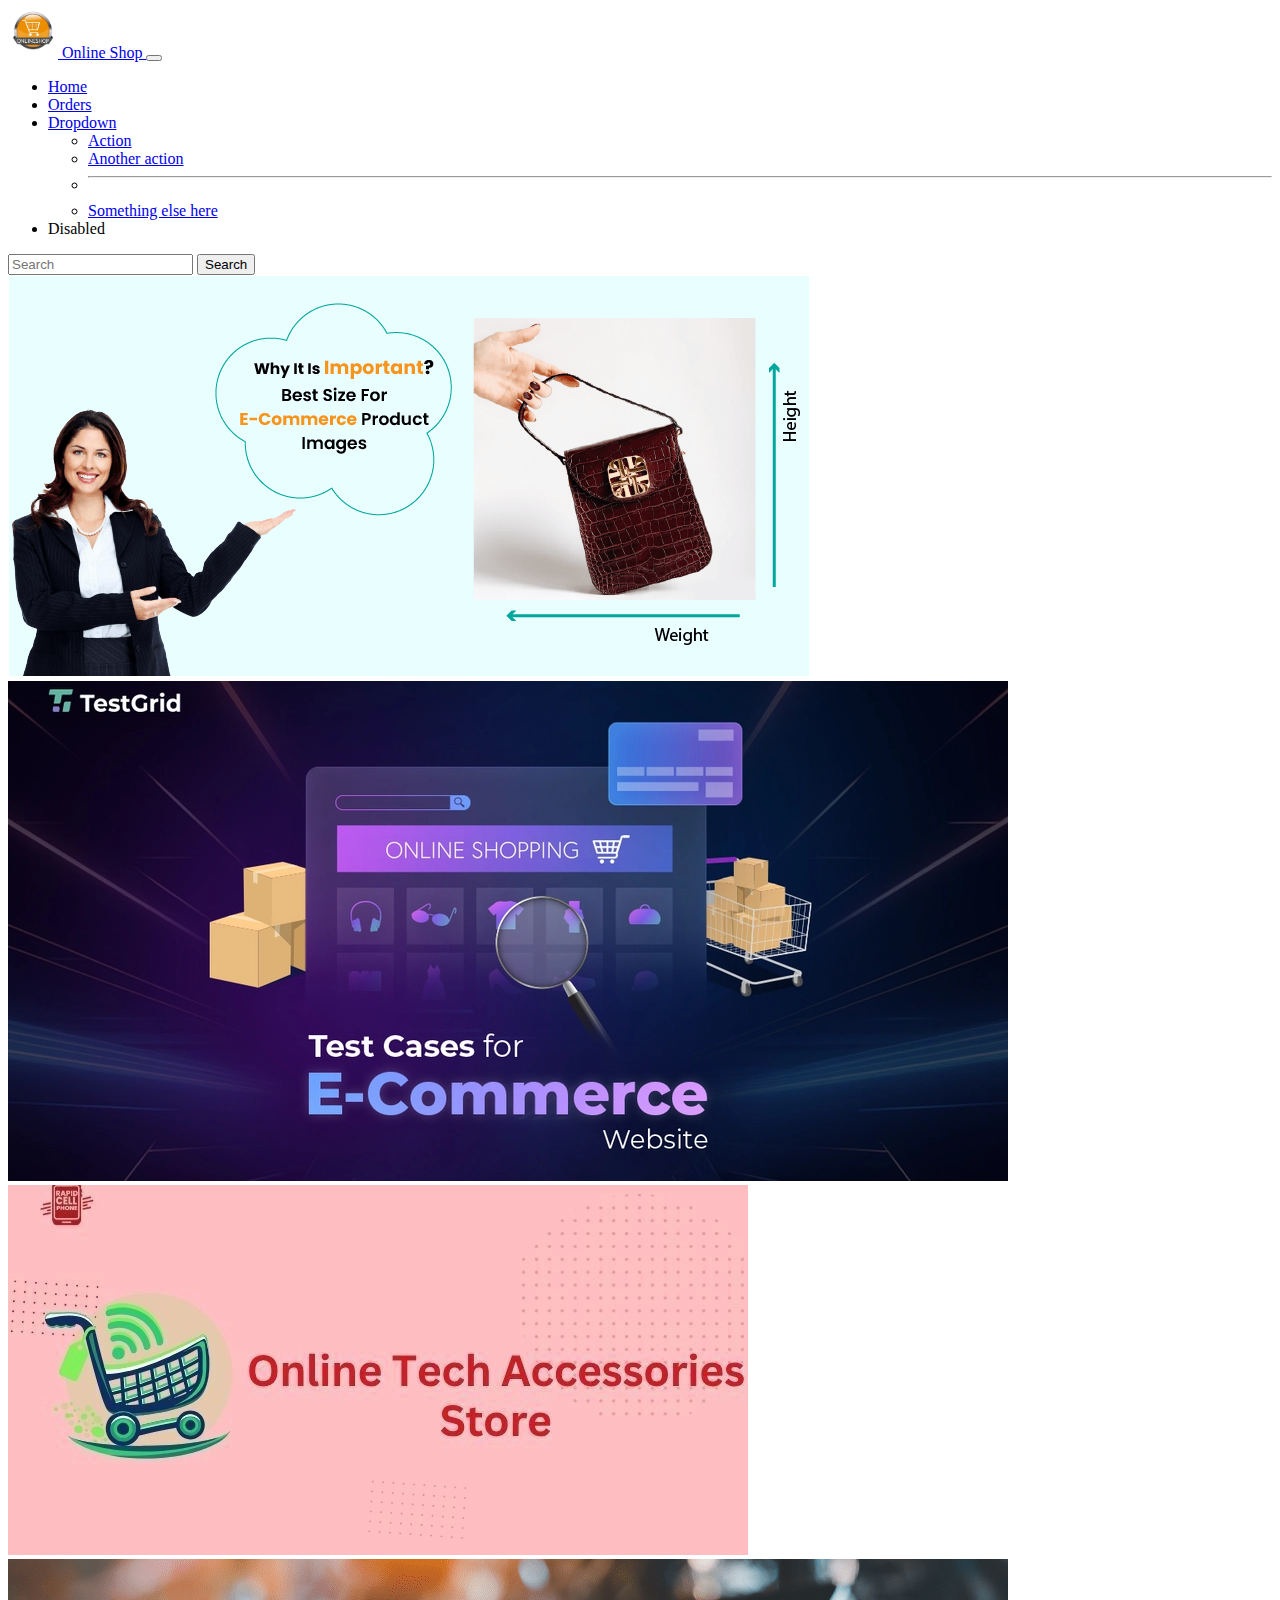
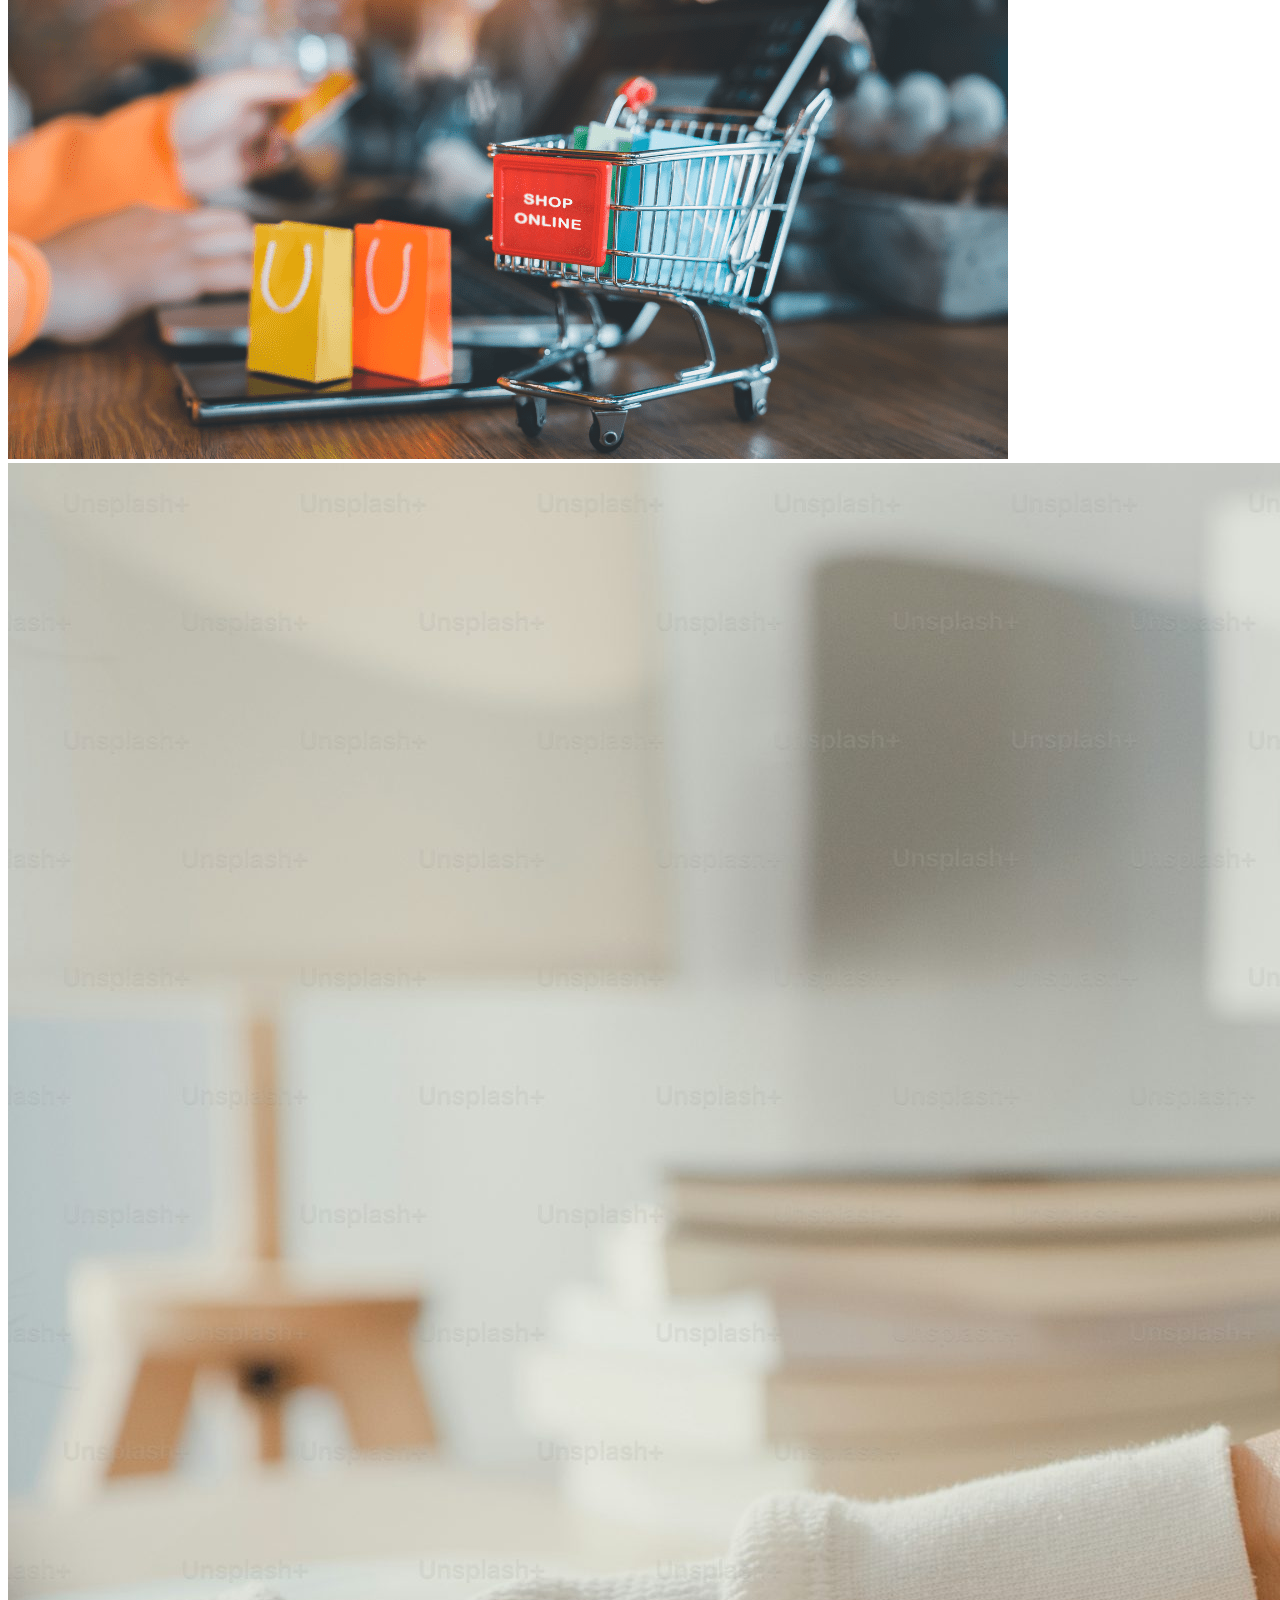
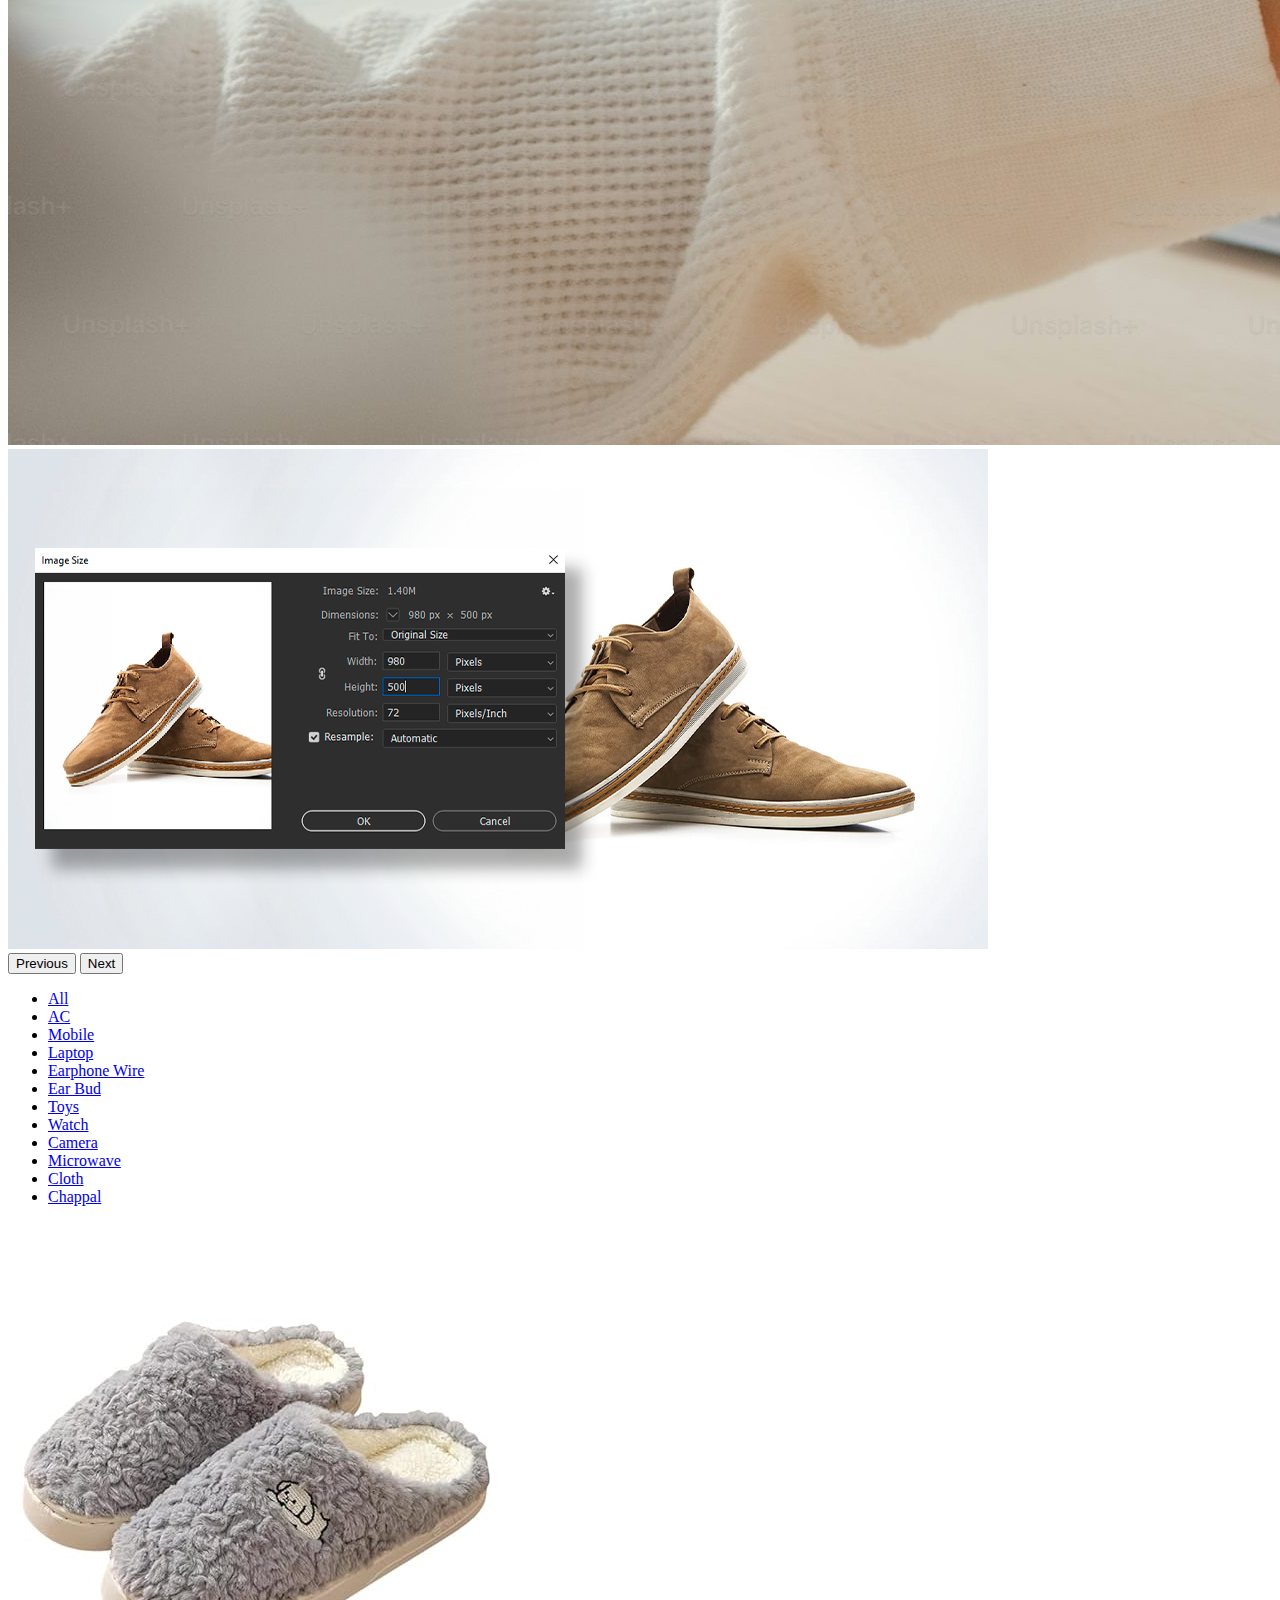
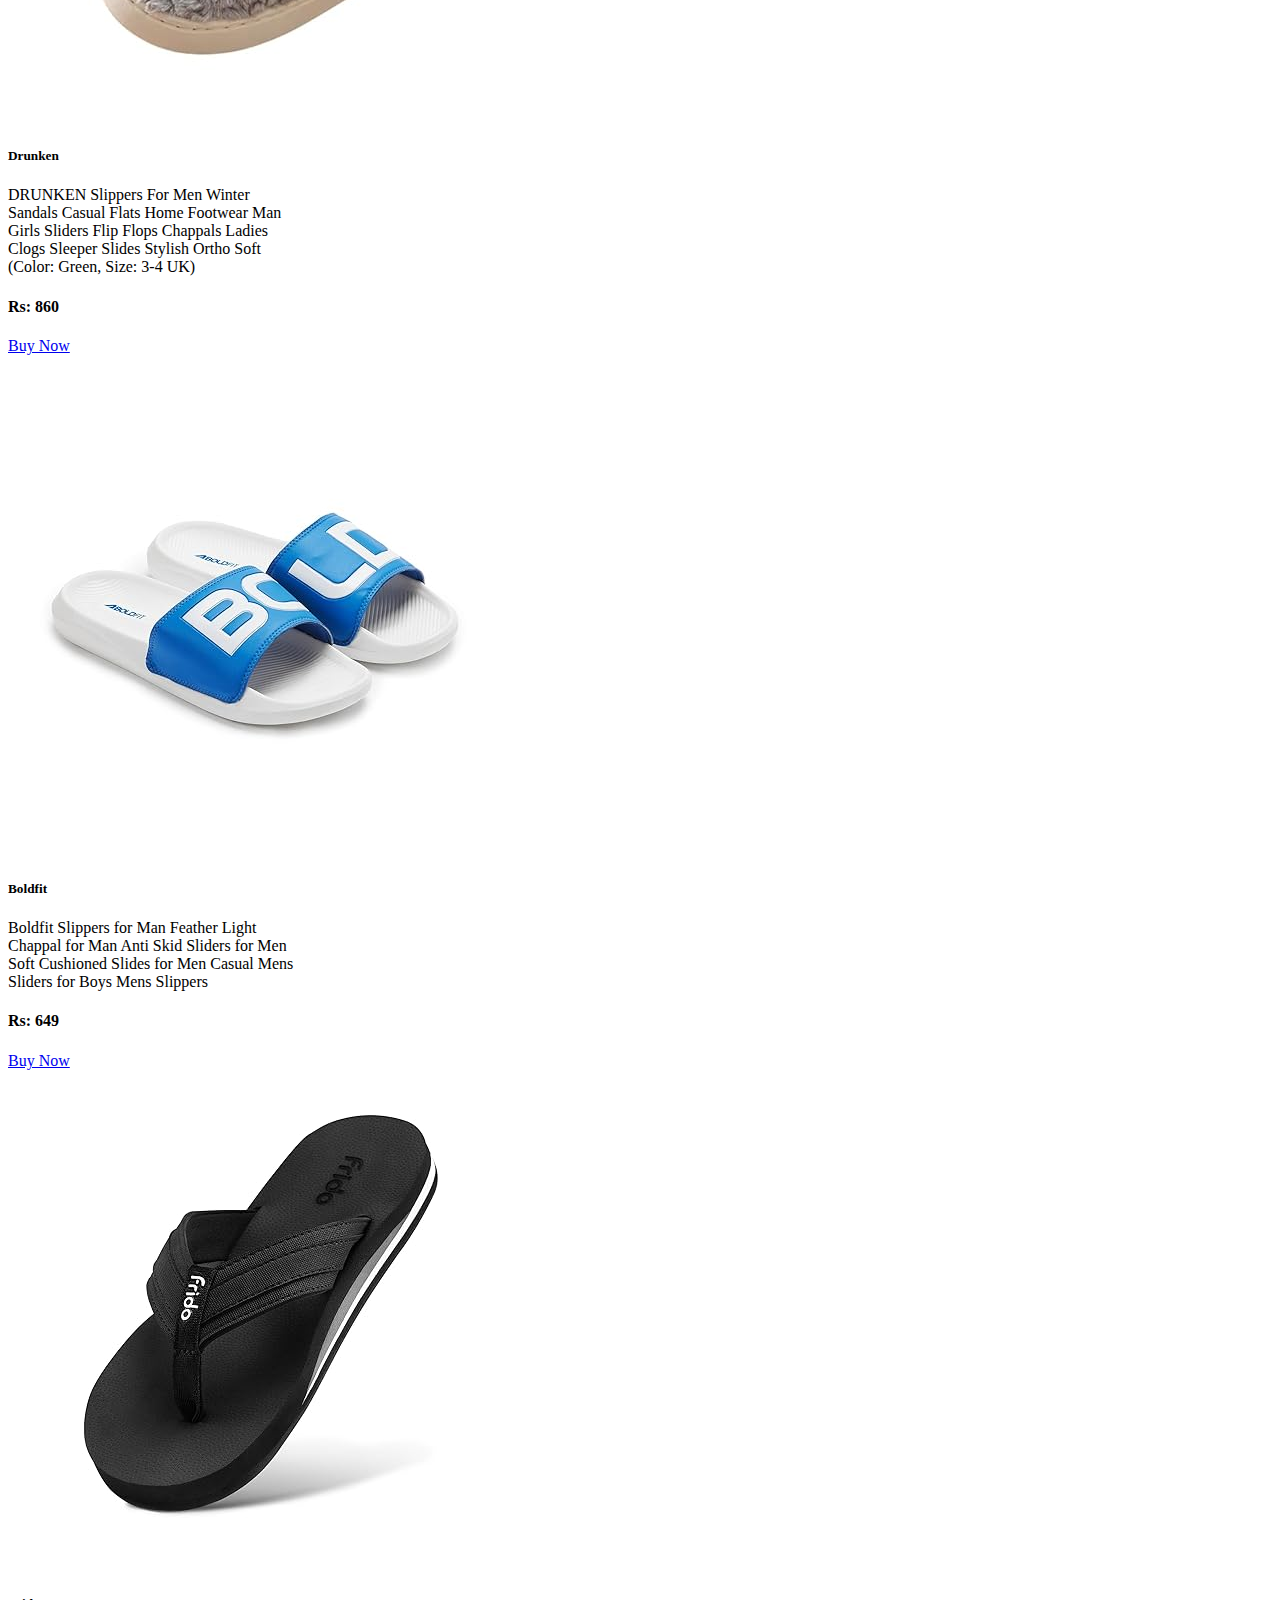
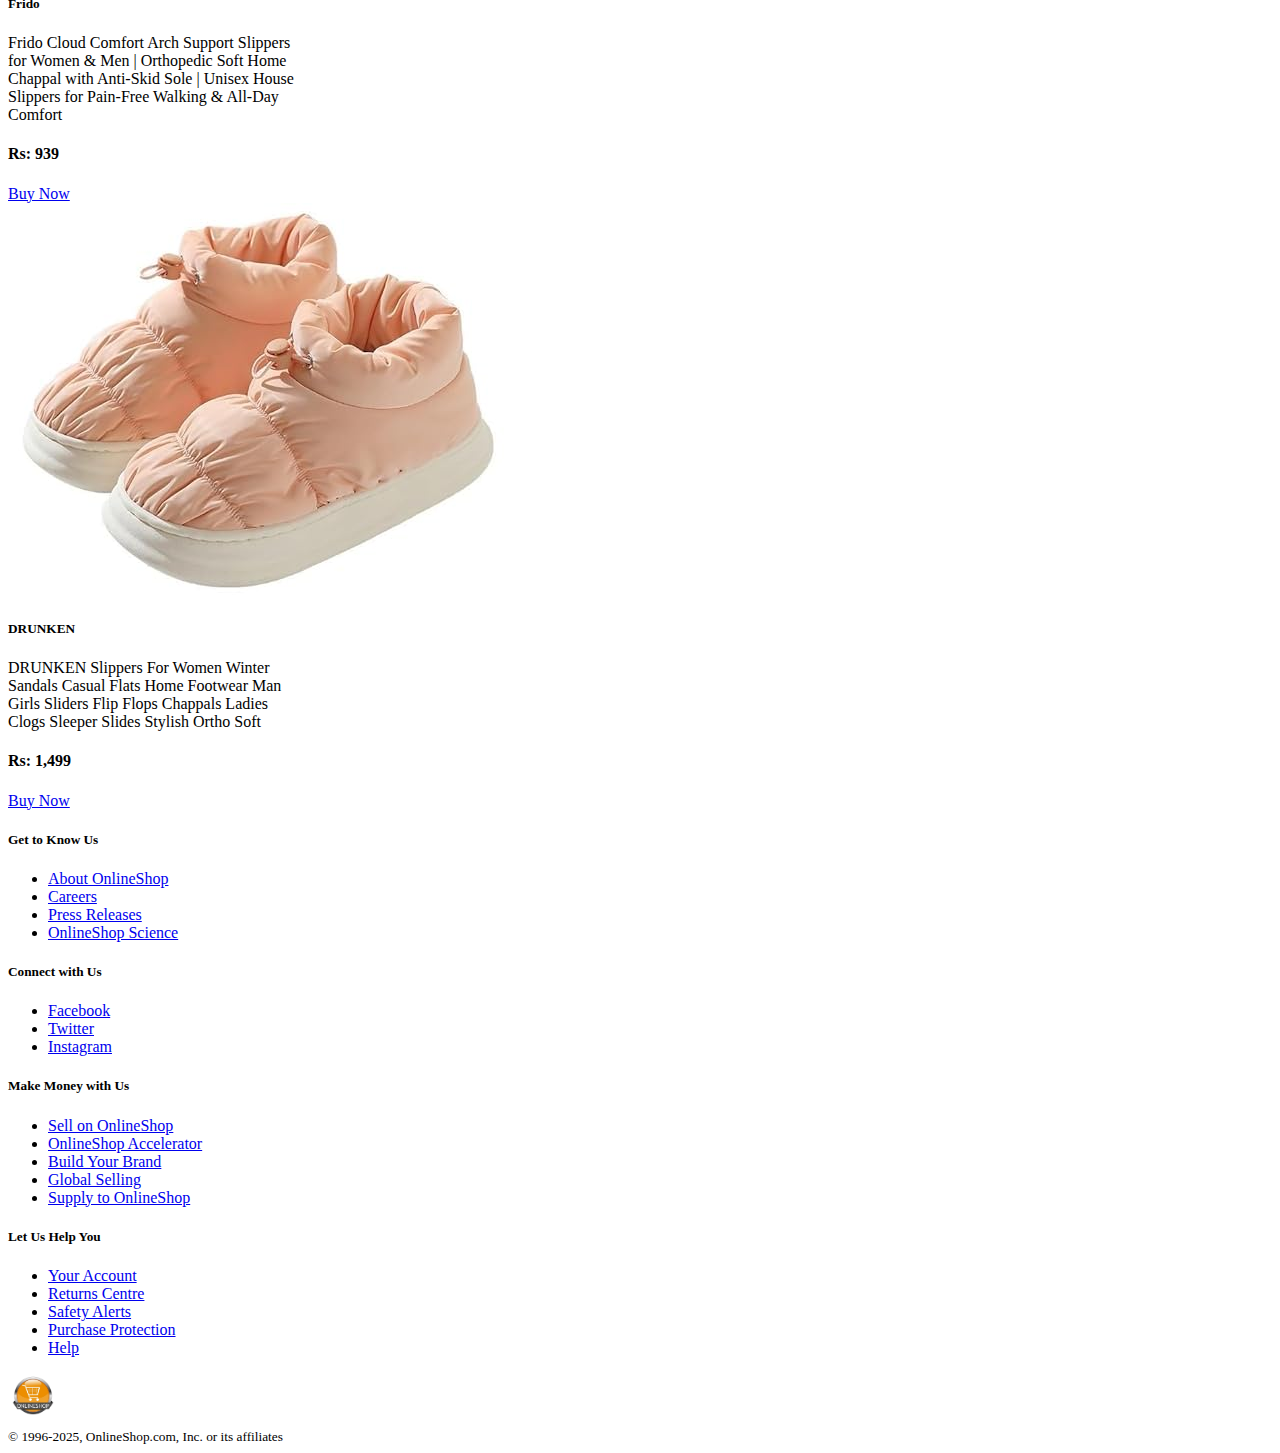
<file: chappal.html>
<!DOCTYPE html>
<html lang="en">

<head>
    <meta charset="UTF-8">
    <meta name="viewport" content="width=device-width, initial-scale=1.0">
    <title>Online Shop</title>
    <link href="style.css" rel="stylesheet">

    <!-- Online Shop Icon -->
    <link href="images/Online-shop-logo-removebg-preview.png" rel="icon">

    <!-- bootstrap css -->
    <link href="https://cdn.jsdelivr.net/npm/bootstrap@5.3.8/dist/css/bootstrap.min.css" rel="stylesheet"
        integrity="sha384-sRIl4kxILFvY47J16cr9ZwB07vP4J8+LH7qKQnuqkuIAvNWLzeN8tE5YBujZqJLB" crossorigin="anonymous">
</head>

<body>

    <!--Navbar -->
    <nav class="navbar navbar-expand-lg bg-body-tertiary">
        <div class="container-fluid">
            <a class="navbar-brand" href="./index.html">
                <img src="images/Online-shop-logo-removebg-preview.png" alt="online shop logo">
                Online Shop
            </a>
            <button class="navbar-toggler" type="button" data-bs-toggle="collapse"
                data-bs-target="#navbarSupportedContent" aria-controls="navbarSupportedContent" aria-expanded="false"
                aria-label="Toggle navigation">
                <span class="navbar-toggler-icon"></span>
            </button>
            <div class="collapse navbar-collapse" id="navbarSupportedContent">
                <ul class="navbar-nav me-auto mb-2 mb-lg-0">
                    <li class="nav-item">
                        <a class="nav-link active" aria-current="page" href="./index.html">Home</a>
                    </li>
                    <li class="nav-item">
                        <a class="nav-link" href="#order">Orders</a>
                    </li>
                    <li class="nav-item dropdown">
                        <a class="nav-link dropdown-toggle" href="#" role="button" data-bs-toggle="dropdown"
                            aria-expanded="false">
                            Dropdown
                        </a>
                        <ul class="dropdown-menu">
                            <li><a class="dropdown-item" href="#">Action</a></li>
                            <li><a class="dropdown-item" href="#">Another action</a></li>
                            <li>
                                <hr class="dropdown-divider">
                            </li>
                            <li><a class="dropdown-item" href="#">Something else here</a></li>
                        </ul>
                    </li>
                    <li class="nav-item">
                        <a class="nav-link disabled" aria-disabled="true">Disabled</a>
                    </li>
                </ul>
                <form class="d-flex" role="search">
                    <input class="form-control me-2" type="search" placeholder="Search" aria-label="Search" />
                    <button class="btn btn-outline-success" type="submit">Search</button>
                </form>
            </div>
        </div>
    </nav>

    <!-- Autoplaying carousels -->
    <div id="carouselExampleAutoplaying" class="carousel slide" data-bs-ride="carousel">
        <div class="carousel-inner">
            <div class="carousel-item active">
                <img src="images/carousels autoplay 1.png" class="d-block w-100" alt="...">
            </div>
            <div class="carousel-item">
                <img src="images/carousels autoplay 2.webp" class="d-block w-100" alt="...">
            </div>
            <div class="carousel-item">
                <img src="images/carousels autoplay 3.webp" class="d-block w-100" alt="...">
            </div>
            <div class="carousel-item">
                <img src="images/carousels autoplay 4.png" class="d-block w-100" alt="...">
            </div>
            <div class="carousel-item">
                <img src="images/carousels autoplay 5.jpeg" class="d-block w-100" alt="...">
            </div>
            <div class="carousel-item">
                <img src="images/carousels autoplay 6.jpg" class="d-block w-100" alt="...">
            </div>
        </div>
        <button class="carousel-control-prev" type="button" data-bs-target="#carouselExampleAutoplaying"
            data-bs-slide="prev">
            <span class="carousel-control-prev-icon" aria-hidden="true"></span>
            <span class="visually-hidden">Previous</span>
        </button>
        <button class="carousel-control-next" type="button" data-bs-target="#carouselExampleAutoplaying"
            data-bs-slide="next">
            <span class="carousel-control-next-icon" aria-hidden="true"></span>
            <span class="visually-hidden">Next</span>
        </button>
    </div>

    <!-- Navs and tab -->
    <ul class="nav justify-content-center">
        <li class="nav-item">
            <a class="nav-link active text-dark" aria-current="page" href="./index.html">All</a>
        </li>
        <li class="nav-item">
            <a class="nav-link text-dark" href="./AC.html">AC</a>
        </li>
        <li class="nav-item">
            <a class="nav-link text-dark" href="./mobile.html">Mobile</a>
        </li>
        <li class="nav-item">
            <a class="nav-link text-dark" href="./laptop.html">Laptop</a>
        </li>
        <li class="nav-item">
            <a class="nav-link text-dark" href="./earphone-wire.html">Earphone Wire</a>
        </li>
        <li class="nav-item">
            <a class="nav-link text-dark" href="./ear-buds.html">Ear Bud</a>
        </li>
        <li class="nav-item">
            <a class="nav-link text-dark" href="./toys.html">Toys</a>
        </li>
        <li class="nav-item">
            <a class="nav-link text-dark" href="./watch.html">Watch</a>
        </li>
        <li class="nav-item">
            <a class="nav-link text-dark" href="./camera.html">Camera</a>
        </li>
        <li class="nav-item">
            <a class="nav-link text-dark" href="./microwaves.html">Microwave</a>
        </li>
        <li class="nav-item">
            <a class="nav-link text-dark" href="./Cloth.html">Cloth</a>
        </li>
        <li class="nav-item">
            <a class="nav-link text-dark" href="./chappal.html">Chappal</a>
        </li>
    </ul>

    <!-- Card -->
    <div class="container my-5" id="order">
        <div class="row justify-content-center gap-4">
            
            <div class="card text-center" style="width: 18rem;">
                <img src="images/chappal image 1.jpg" class="card-img-top" alt="chappal image">
                <div class="card-body">
                    <h5 class="card-title">Drunken</h5>
                    <p class="card-text">
                        DRUNKEN Slippers For Men Winter Sandals Casual Flats Home Footwear Man Girls Sliders Flip Flops
                        Chappals Ladies Clogs Sleeper Slides Stylish Ortho Soft (Color: Green, Size: 3-4 UK)
                    </p>
                    <h4>Rs: 860</h4>
                    <a href="#" class="btn btn-primary rounded-pill">Buy Now</a>
                </div>
            </div>
            
            <div class="card text-center" style="width: 18rem;">
                <img src="images/chappal image 2.jpg" class="card-img-top" alt="chappal image">
                <div class="card-body">
                    <h5 class="card-title">Boldfit</h5>
                    <p class="card-text">
                        Boldfit Slippers for Man Feather Light Chappal for Man Anti Skid Sliders for Men Soft Cushioned
                        Slides for Men Casual Mens Sliders for Boys Mens Slippers
                    </p>
                    <h4>Rs: 649</h4>
                    <a href="#" class="btn btn-primary rounded-pill">Buy Now</a>
                </div>
            </div>
            
            <div class="card text-center" style="width: 18rem;">
                <img src="images/chappal image 3.jpg" class="card-img-top" alt="chappal image">
                <div class="card-body">
                    <h5 class="card-title">Frido</h5>
                    <p class="card-text">
                        Frido Cloud Comfort Arch Support Slippers for Women & Men | Orthopedic Soft Home Chappal with
                        Anti-Skid Sole | Unisex House Slippers for Pain-Free Walking & All-Day Comfort
                    </p>
                    <h4>Rs: 939</h4>
                    <a href="#" class="btn btn-primary rounded-pill">Buy Now</a>
                </div>
            </div>
            
            <div class="card text-center" style="width: 18rem;">
                <img src="images/chappal image 4.jpg" class="card-img-top" alt="chappal image">
                <div class="card-body">
                    <h5 class="card-title">DRUNKEN</h5>
                    <p class="card-text">
                        DRUNKEN Slippers For Women Winter Sandals Casual Flats Home Footwear Man Girls Sliders Flip
                        Flops Chappals Ladies Clogs Sleeper Slides Stylish Ortho Soft
                    </p>
                    <h4>Rs: 1,499</h4>
                    <a href="#" class="btn btn-primary rounded-pill">Buy Now</a>
                </div>
            </div>
            
        </div>
    </div>
    <section>
        <footer class="bg-dark text-light py-5">
            <div class="container">
                <div class="row">
                    <div class="col-6 col-md-3 mb-3">
                        <h5>Get to Know Us</h5>
                        <ul class="list-unstyled">
                            <li><a href="#" class="text-light text-decoration-none">About OnlineShop</a></li>
                            <li><a href="#" class="text-light text-decoration-none">Careers</a></li>
                            <li><a href="#" class="text-light text-decoration-none">Press Releases</a></li>
                            <li><a href="#" class="text-light text-decoration-none">OnlineShop Science</a></li>
                        </ul>
                    </div>

                    <div class="col-6 col-md-3 mb-3">
                        <h5>Connect with Us</h5>
                        <ul class="list-unstyled">
                            <li><a href="#" class="text-light text-decoration-none">Facebook</a></li>
                            <li><a href="#" class="text-light text-decoration-none">Twitter</a></li>
                            <li><a href="#" class="text-light text-decoration-none">Instagram</a></li>
                        </ul>
                    </div>

                    <div class="col-6 col-md-3 mb-3">
                        <h5>Make Money with Us</h5>
                        <ul class="list-unstyled">
                            <li><a href="#" class="text-light text-decoration-none">Sell on OnlineShop</a></li>
                            <li><a href="#" class="text-light text-decoration-none">OnlineShop Accelerator</a></li>
                            <li><a href="#" class="text-light text-decoration-none">Build Your Brand</a></li>
                            <li><a href="#" class="text-light text-decoration-none">Global Selling</a></li>
                            <li><a href="#" class="text-light text-decoration-none">Supply to OnlineShop</a></li>
                        </ul>
                    </div>

                    <div class="col-6 col-md-3 mb-3">
                        <h5>Let Us Help You</h5>
                        <ul class="list-unstyled">
                            <li><a href="#" class="text-light text-decoration-none">Your Account</a></li>
                            <li><a href="#" class="text-light text-decoration-none">Returns Centre</a></li>
                            <li><a href="#" class="text-light text-decoration-none">Safety Alerts</a></li>
                            <li><a href="#" class="text-light text-decoration-none">Purchase Protection</a></li>
                            <li><a href="#" class="text-light text-decoration-none">Help</a></li>
                        </ul>
                    </div>
                </div>
            </div>
            <div class="d-flex justify-content-center">
                <a href="./index.html">
                    <img src="images/Online-shop-logo-removebg-preview.png" style="width: 50px; height: 50px;">
                </a>
            </div>
            <div class="d-flex justify-content-center">
                <small class="text-white-50">&copy; 1996-2025, OnlineShop.com, Inc. or its affiliates</small>
            </div>
        </footer>
    </section>
    <!-- bootstrap js -->
    <script src="https://cdn.jsdelivr.net/npm/bootstrap@5.3.8/dist/js/bootstrap.bundle.min.js"
        integrity="sha384-FKyoEForCGlyvwx9Hj09JcYn3nv7wiPVlz7YYwJrWVcXK/BmnVDxM+D2scQbITxI"
        crossorigin="anonymous"></script>
</body>

</html>
</file>
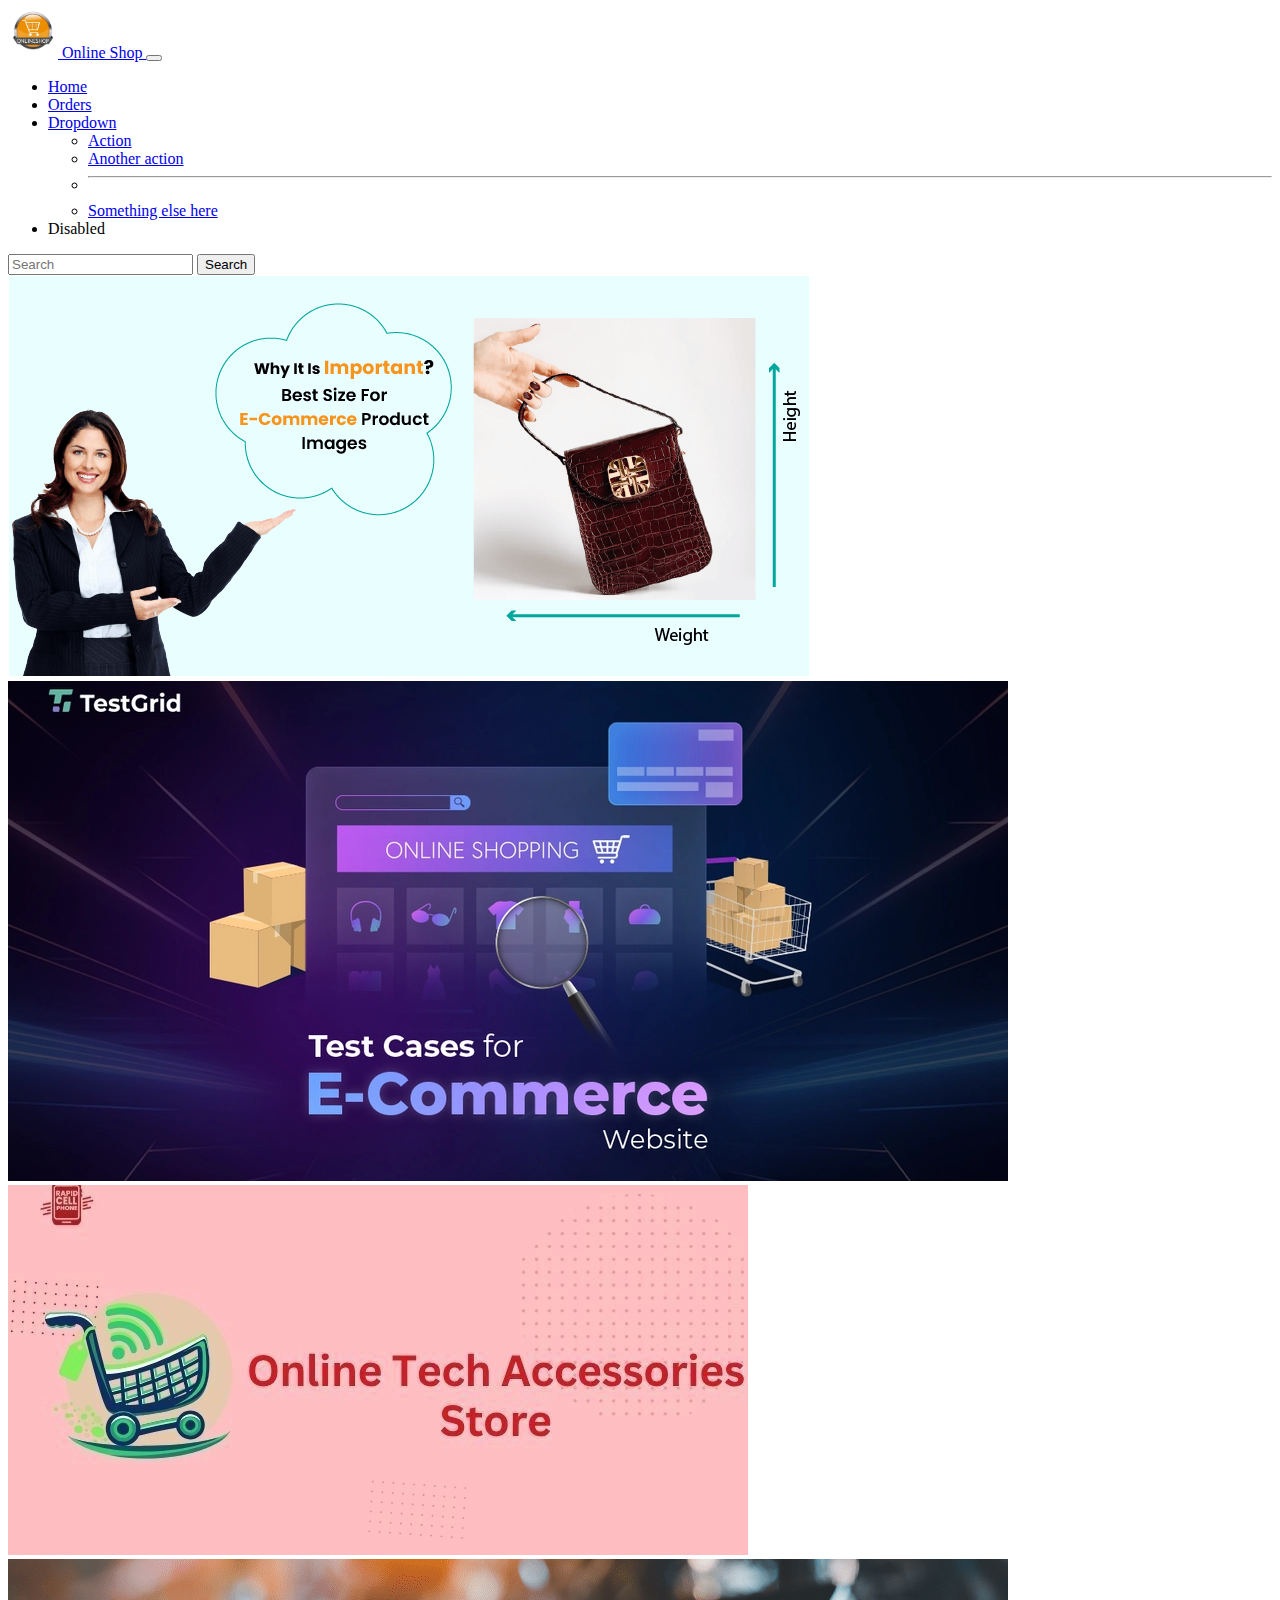
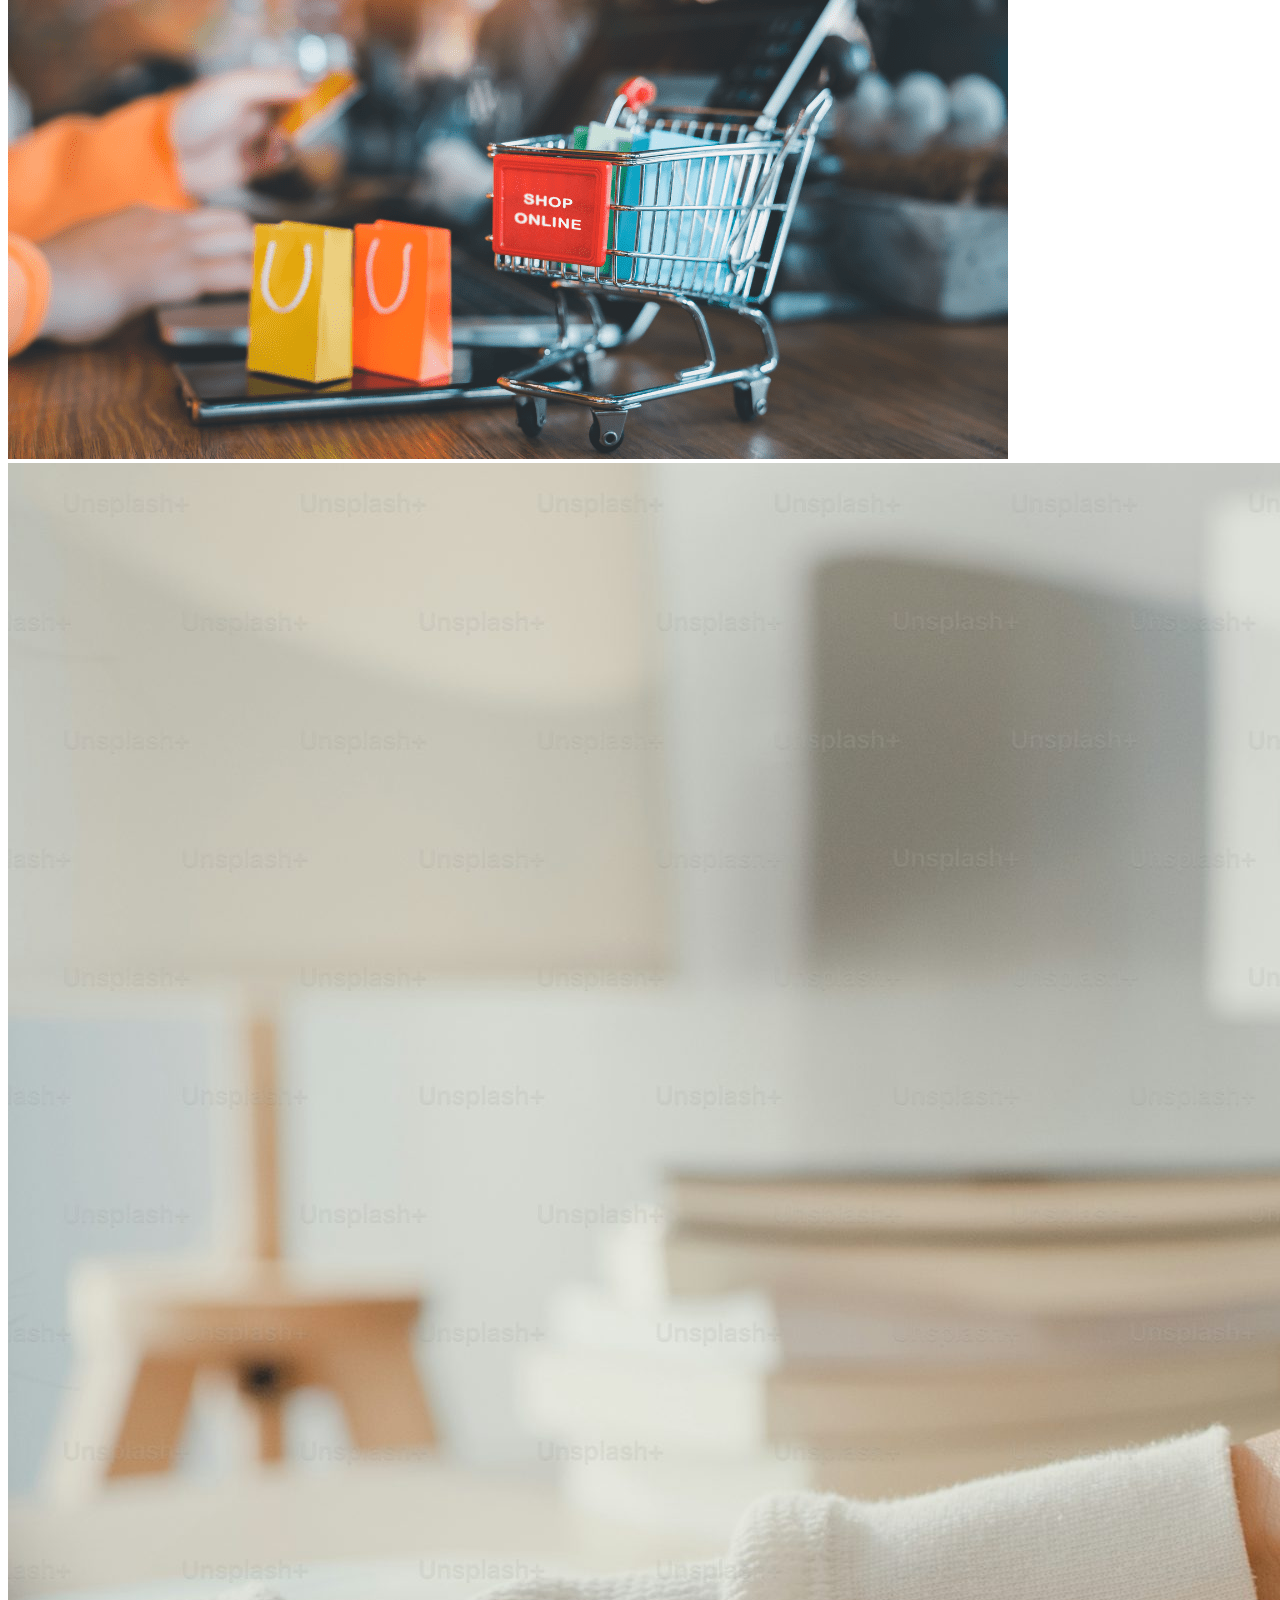
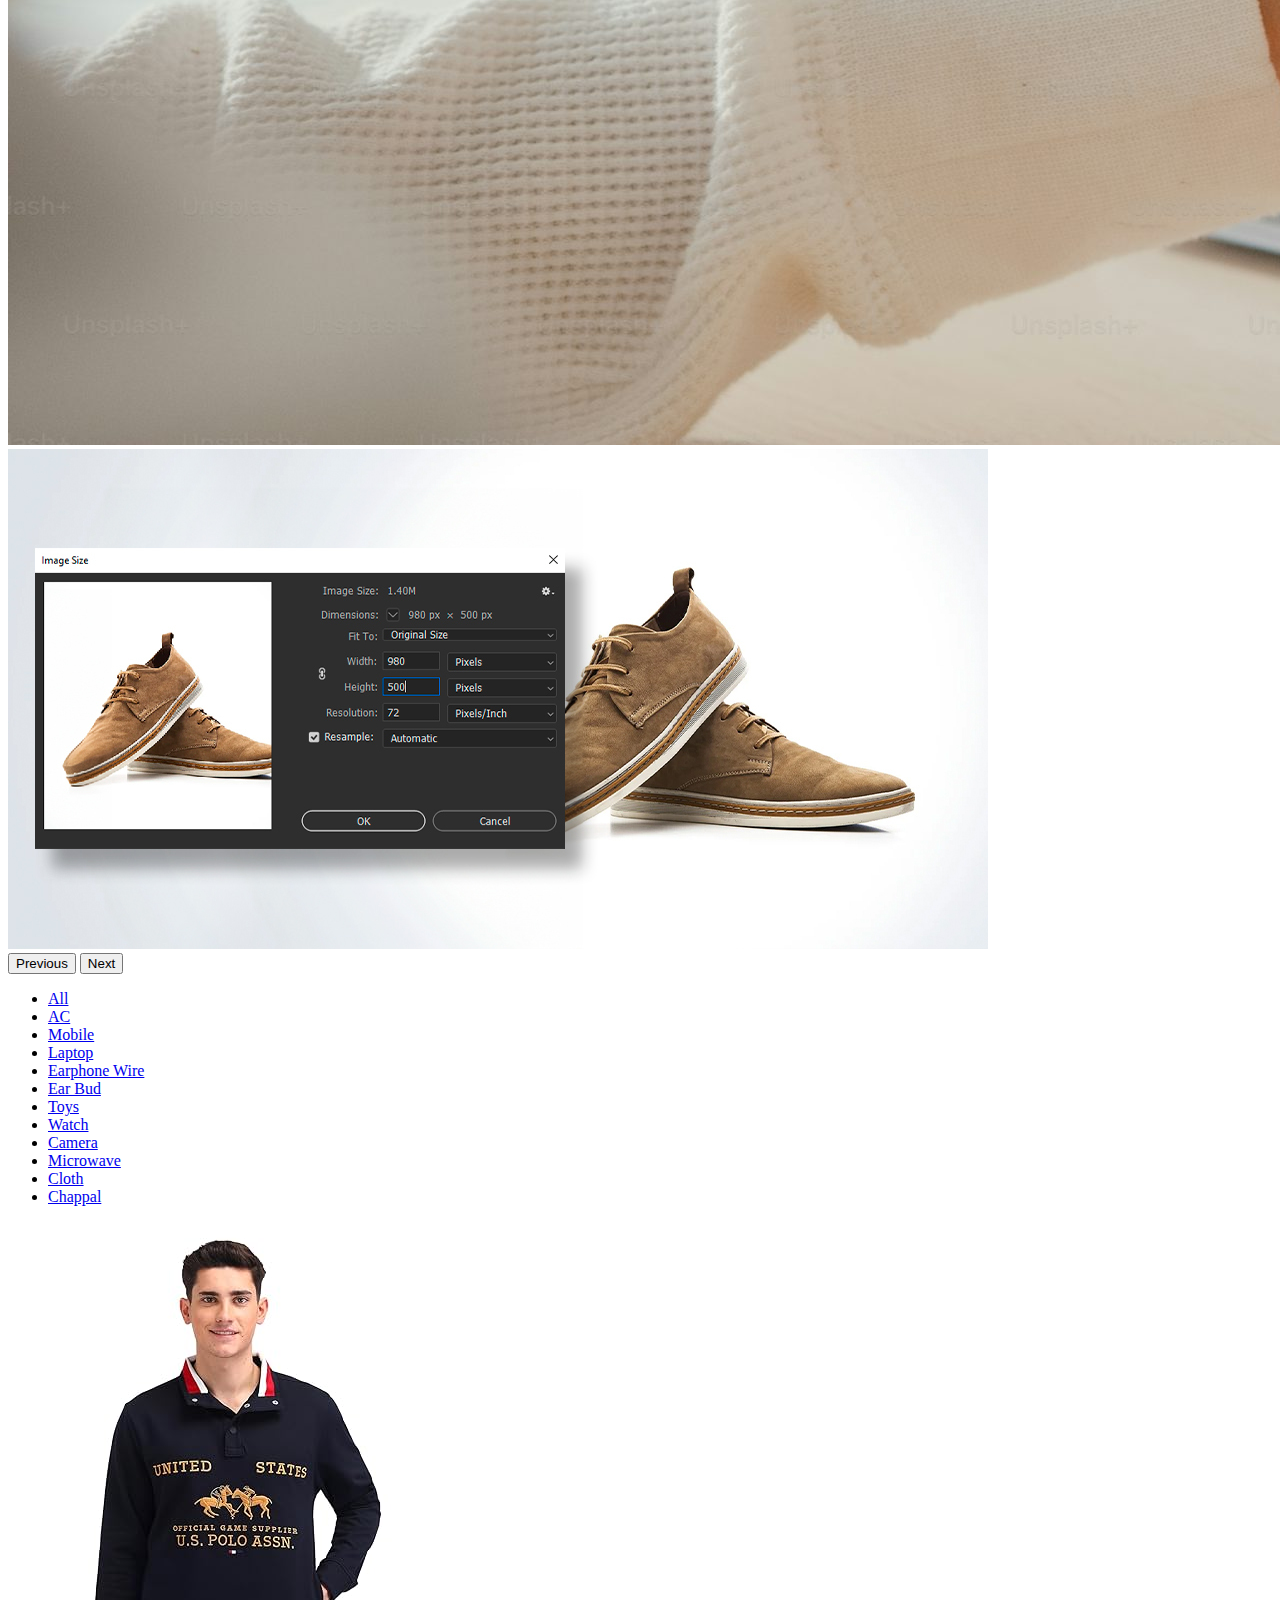
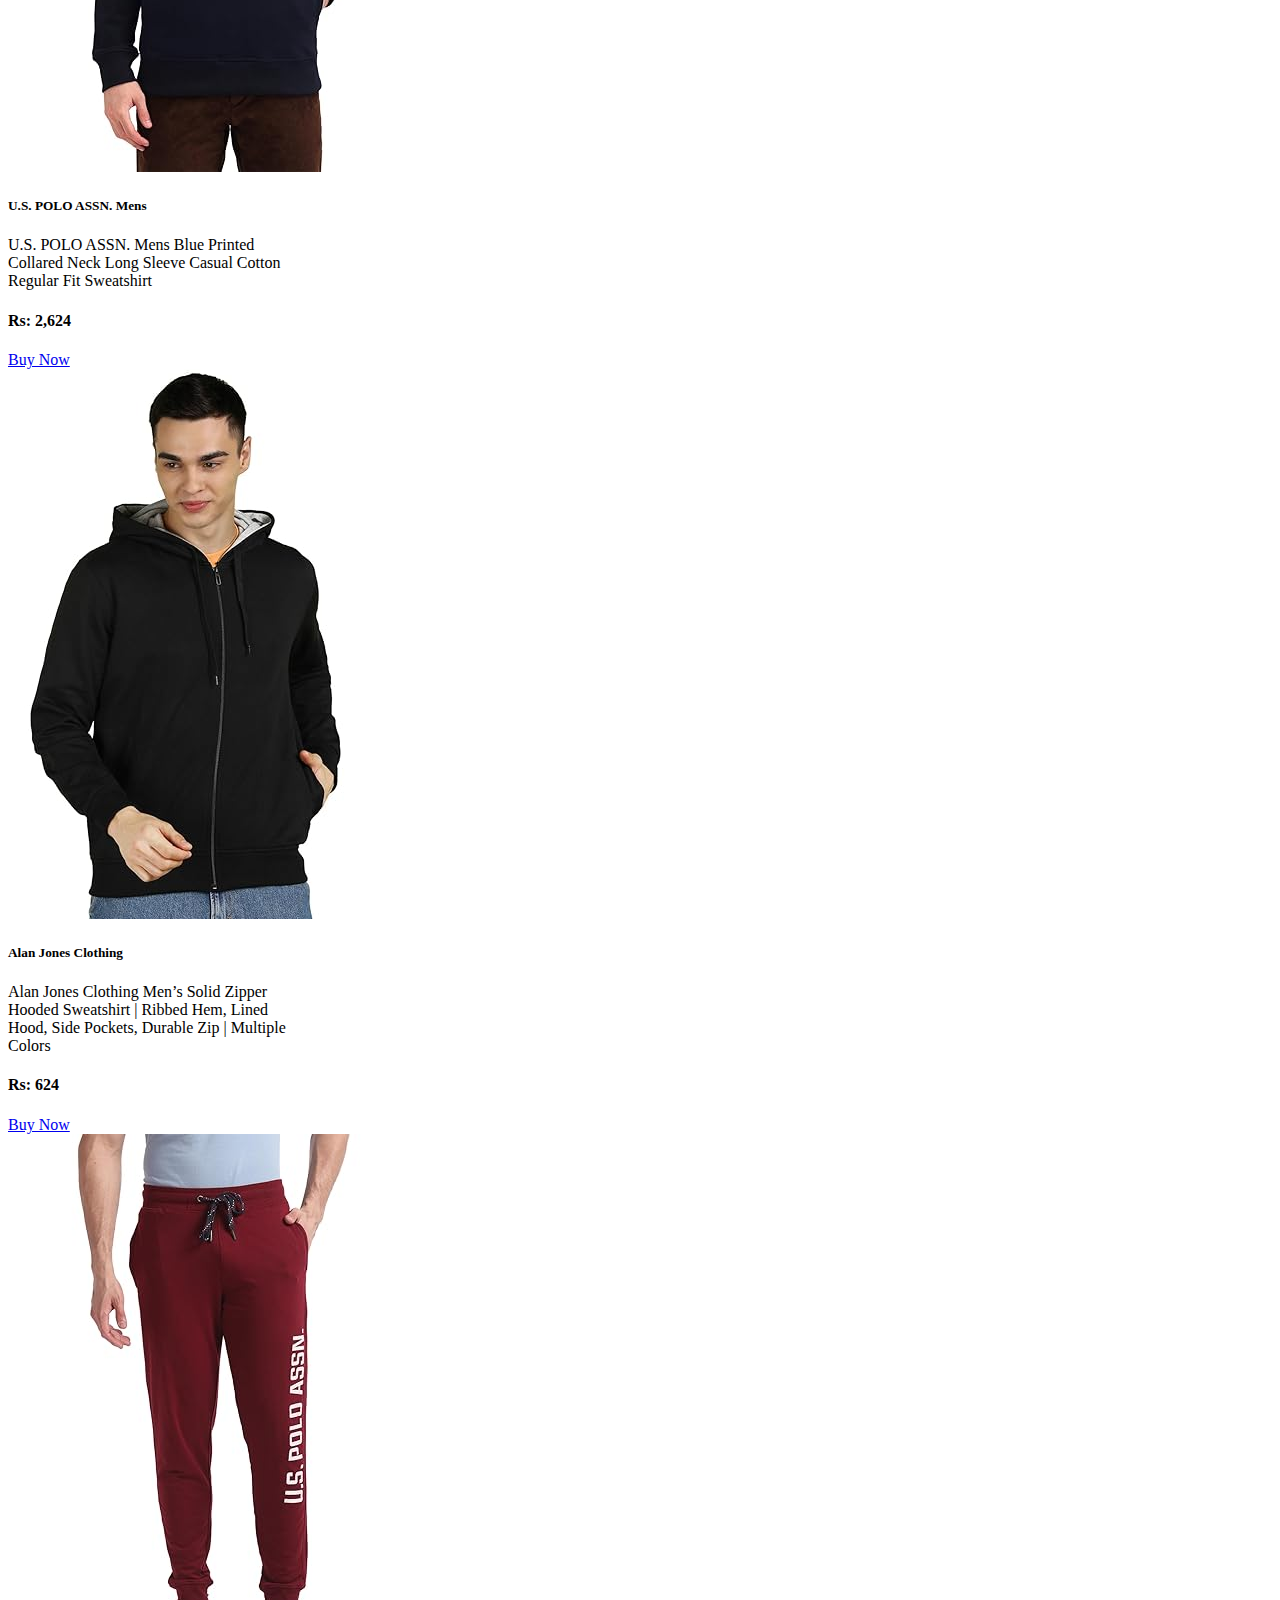
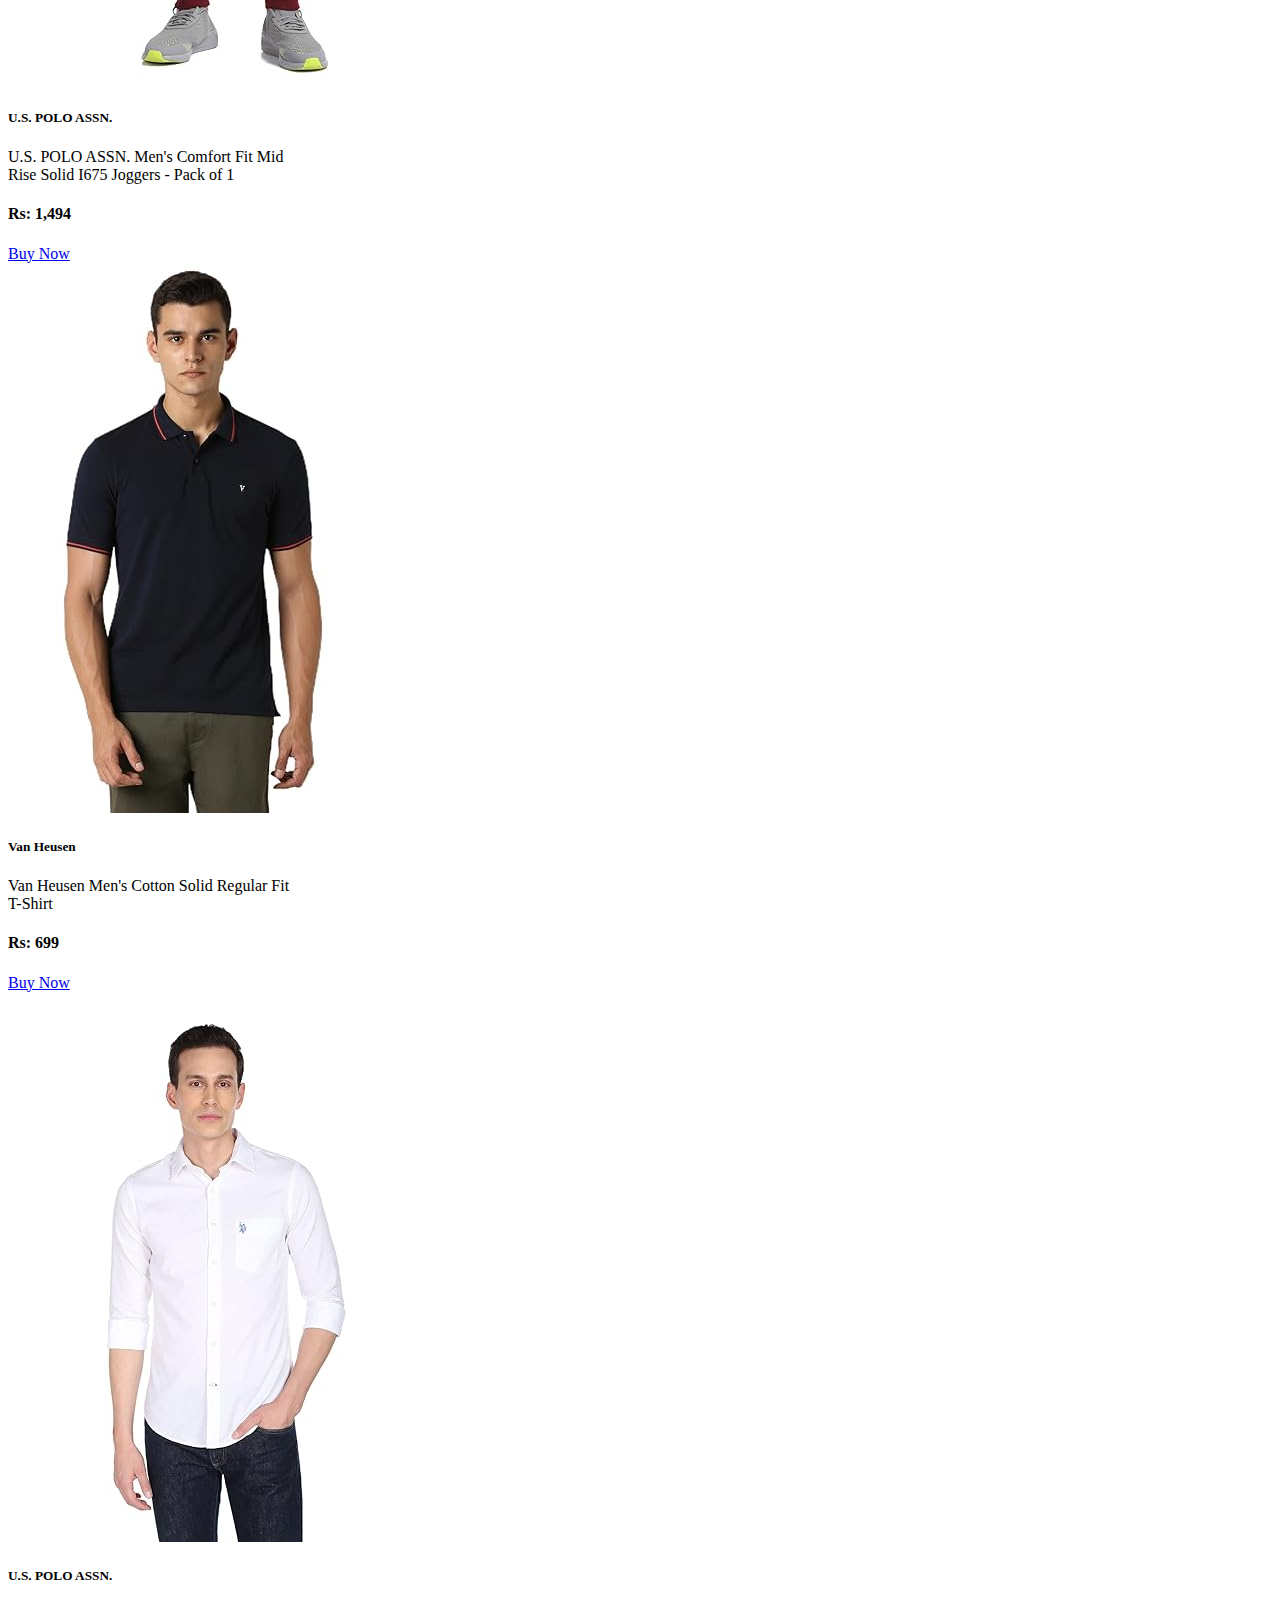
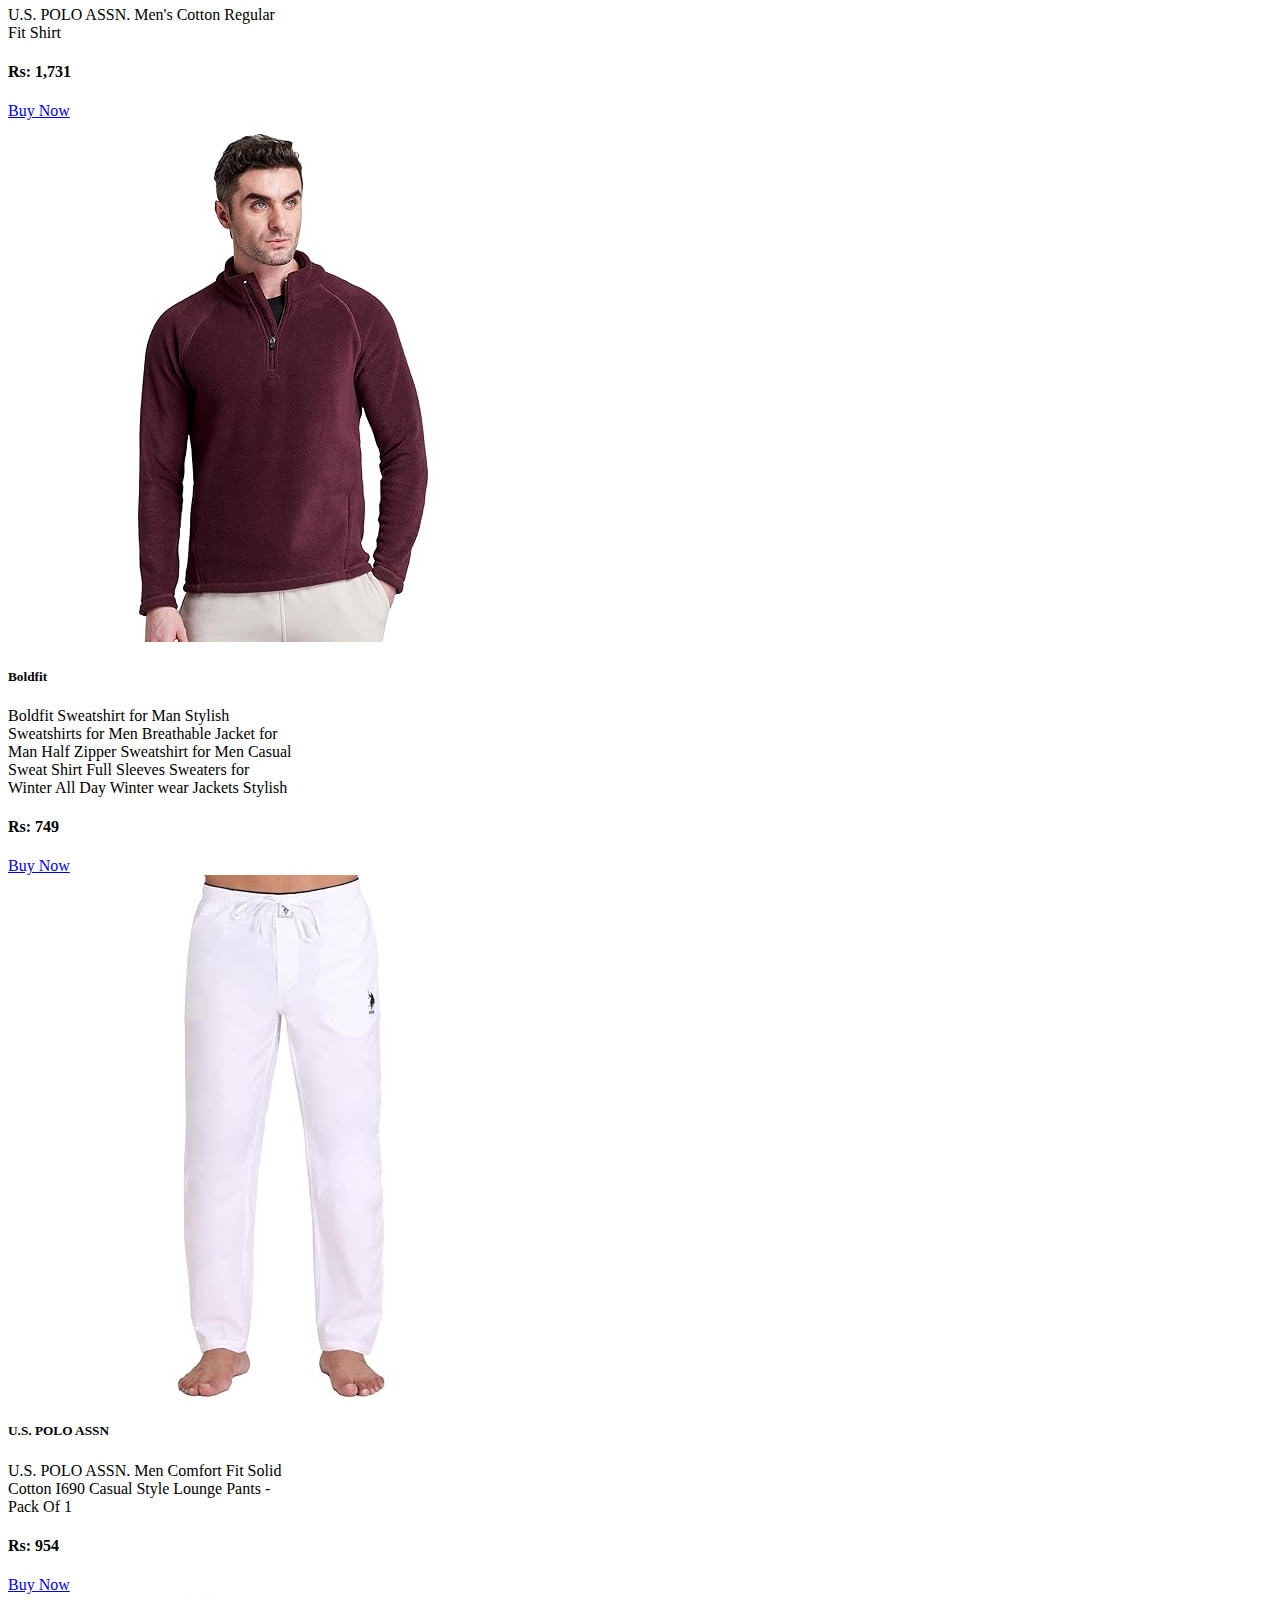
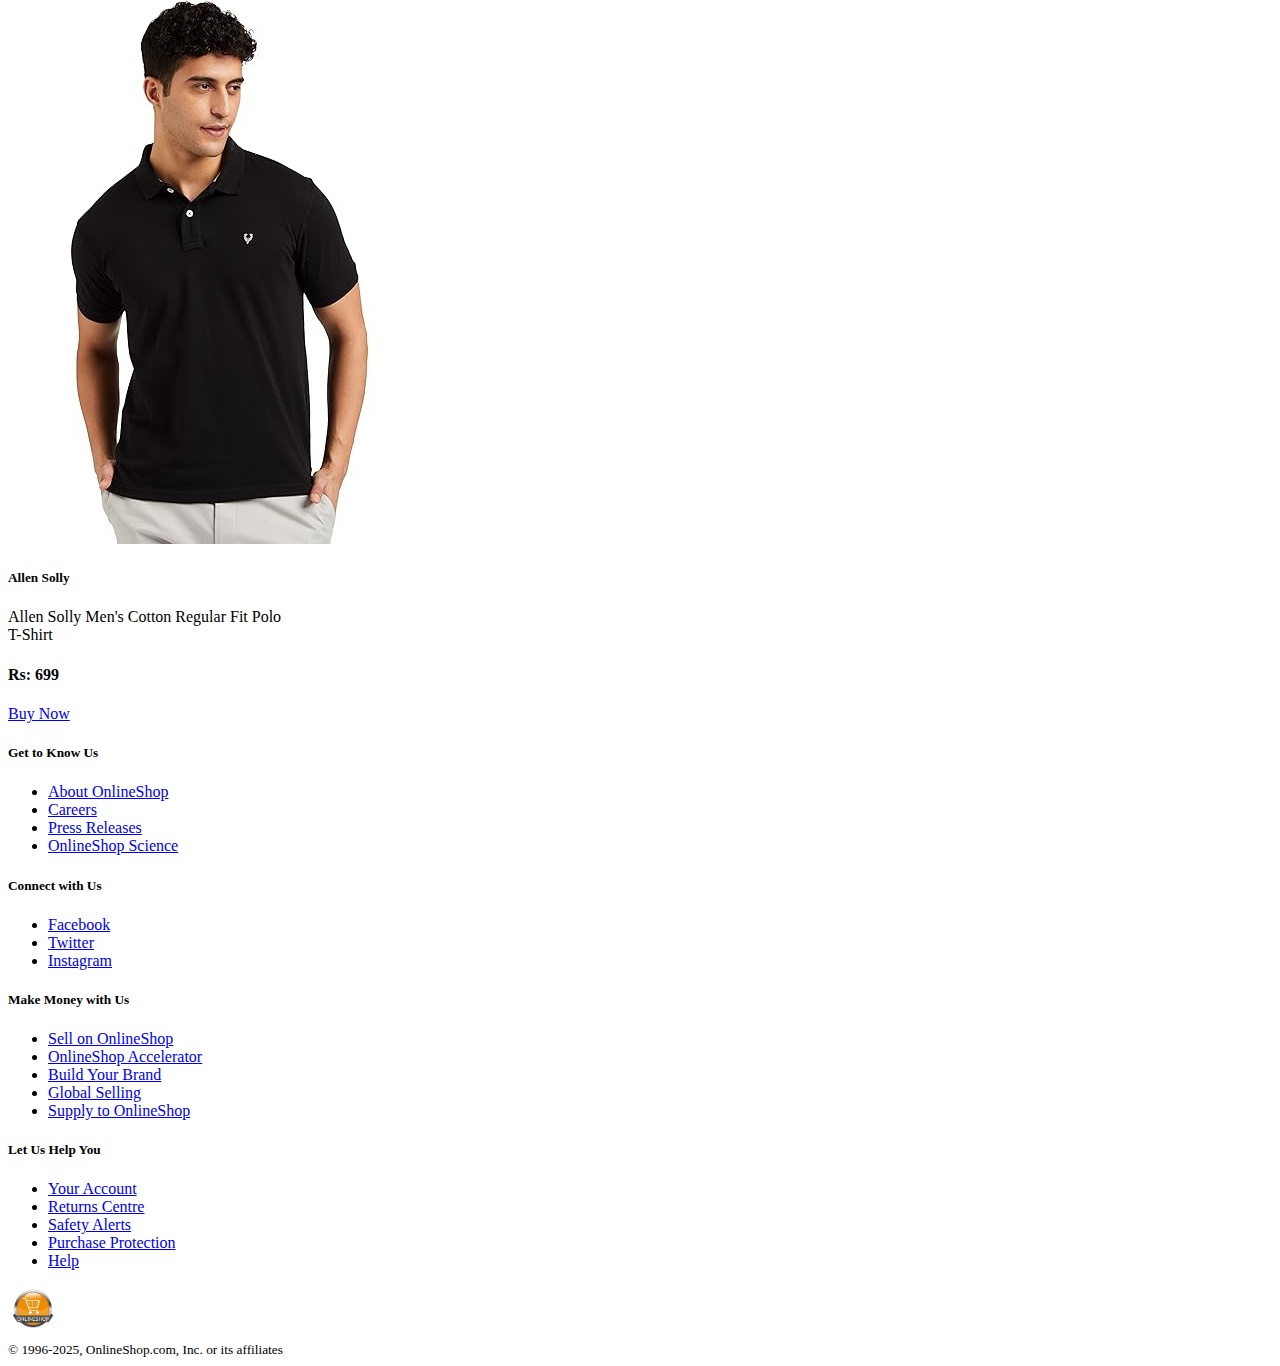
<file: Cloth.html>
<!DOCTYPE html>
<html lang="en">

<head>
    <meta charset="UTF-8">
    <meta name="viewport" content="width=device-width, initial-scale=1.0">
    <title>Online Shop</title>
    <link href="style.css" rel="stylesheet">

    <!-- Online Shop Icon -->
    <link href="images/Online-shop-logo-removebg-preview.png" rel="icon">

    <!-- bootstrap css -->
    <link href="https://cdn.jsdelivr.net/npm/bootstrap@5.3.8/dist/css/bootstrap.min.css" rel="stylesheet"
        integrity="sha384-sRIl4kxILFvY47J16cr9ZwB07vP4J8+LH7qKQnuqkuIAvNWLzeN8tE5YBujZqJLB" crossorigin="anonymous">
</head>

<body>

    <!--Navbar -->
    <nav class="navbar navbar-expand-lg bg-body-tertiary">
        <div class="container-fluid">
            <a class="navbar-brand" href="./index.html">
                <img src="images/Online-shop-logo-removebg-preview.png" alt="online shop logo">
                Online Shop
            </a>
            <button class="navbar-toggler" type="button" data-bs-toggle="collapse"
                data-bs-target="#navbarSupportedContent" aria-controls="navbarSupportedContent" aria-expanded="false"
                aria-label="Toggle navigation">
                <span class="navbar-toggler-icon"></span>
            </button>
            <div class="collapse navbar-collapse" id="navbarSupportedContent">
                <ul class="navbar-nav me-auto mb-2 mb-lg-0">
                    <li class="nav-item">
                        <a class="nav-link active" aria-current="page" href="./index.html">Home</a>
                    </li>
                    <li class="nav-item">
                        <a class="nav-link" href="#order">Orders</a>
                    </li>
                    <li class="nav-item dropdown">
                        <a class="nav-link dropdown-toggle" href="#" role="button" data-bs-toggle="dropdown"
                            aria-expanded="false">
                            Dropdown
                        </a>
                        <ul class="dropdown-menu">
                            <li><a class="dropdown-item" href="#">Action</a></li>
                            <li><a class="dropdown-item" href="#">Another action</a></li>
                            <li>
                                <hr class="dropdown-divider">
                            </li>
                            <li><a class="dropdown-item" href="#">Something else here</a></li>
                        </ul>
                    </li>
                    <li class="nav-item">
                        <a class="nav-link disabled" aria-disabled="true">Disabled</a>
                    </li>
                </ul>
                <form class="d-flex" role="search">
                    <input class="form-control me-2" type="search" placeholder="Search" aria-label="Search" />
                    <button class="btn btn-outline-success" type="submit">Search</button>
                </form>
            </div>
        </div>
    </nav>

    <!-- Autoplaying carousels -->
    <div id="carouselExampleAutoplaying" class="carousel slide" data-bs-ride="carousel">
        <div class="carousel-inner">
            <div class="carousel-item active">
                <img src="images/carousels autoplay 1.png" class="d-block w-100" alt="...">
            </div>
            <div class="carousel-item">
                <img src="images/carousels autoplay 2.webp" class="d-block w-100" alt="...">
            </div>
            <div class="carousel-item">
                <img src="images/carousels autoplay 3.webp" class="d-block w-100" alt="...">
            </div>
            <div class="carousel-item">
                <img src="images/carousels autoplay 4.png" class="d-block w-100" alt="...">
            </div>
            <div class="carousel-item">
                <img src="images/carousels autoplay 5.jpeg" class="d-block w-100" alt="...">
            </div>
            <div class="carousel-item">
                <img src="images/carousels autoplay 6.jpg" class="d-block w-100" alt="...">
            </div>
        </div>
        <button class="carousel-control-prev" type="button" data-bs-target="#carouselExampleAutoplaying"
            data-bs-slide="prev">
            <span class="carousel-control-prev-icon" aria-hidden="true"></span>
            <span class="visually-hidden">Previous</span>
        </button>
        <button class="carousel-control-next" type="button" data-bs-target="#carouselExampleAutoplaying"
            data-bs-slide="next">
            <span class="carousel-control-next-icon" aria-hidden="true"></span>
            <span class="visually-hidden">Next</span>
        </button>
    </div>

    <!-- Navs and tab -->
    <ul class="nav justify-content-center">
        <li class="nav-item">
            <a class="nav-link active text-dark" aria-current="page" href="./index.html">All</a>
        </li>
        <li class="nav-item">
            <a class="nav-link text-dark" href="./AC.html">AC</a>
        </li>
        <li class="nav-item">
            <a class="nav-link text-dark" href="./mobile.html">Mobile</a>
        </li>
        <li class="nav-item">
            <a class="nav-link text-dark" href="./laptop.html">Laptop</a>
        </li>
        <li class="nav-item">
            <a class="nav-link text-dark" href="./earphone-wire.html">Earphone Wire</a>
        </li>
        <li class="nav-item">
            <a class="nav-link text-dark" href="./ear-buds.html">Ear Bud</a>
        </li>
        <li class="nav-item">
            <a class="nav-link text-dark" href="./toys.html">Toys</a>
        </li>
        <li class="nav-item">
            <a class="nav-link text-dark" href="./watch.html">Watch</a>
        </li>
        <li class="nav-item">
            <a class="nav-link text-dark" href="./camera.html">Camera</a>
        </li>
        <li class="nav-item">
            <a class="nav-link text-dark" href="./microwaves.html">Microwave</a>
        </li>
        <li class="nav-item">
            <a class="nav-link text-dark" href="./Cloth.html">Cloth</a>
        </li>
        <li class="nav-item">
            <a class="nav-link text-dark" href="./chappal.html">Chappal</a>
        </li>
    </ul>

    <!-- Card -->
    <div class="container my-5" id="order">
        <div class="row justify-content-center gap-4">
            
            <div class="card text-center" style="width: 18rem;">
                <img src="images/US polo image 1.jpg" class="card-img-top" alt="US polo image">
                <div class="card-body">
                    <h5 class="card-title">U.S. POLO ASSN. Mens</h5>
                    <p class="card-text">
                        U.S. POLO ASSN. Mens Blue Printed Collared Neck Long Sleeve Casual Cotton Regular Fit Sweatshirt
                    </p>
                    <h4>Rs: 2,624</h4>
                    <a href="#" class="btn btn-primary rounded-pill">Buy Now</a>
                </div>
            </div>
            
            <div class="card text-center" style="width: 18rem;">
                <img src="images/allen solly image 1.jpg" class="card-img-top" alt="allen solly">
                <div class="card-body">
                    <h5 class="card-title">Alan Jones Clothing</h5>
                    <p class="card-text">
                        Alan Jones Clothing Men’s Solid Zipper Hooded Sweatshirt | Ribbed Hem, Lined Hood, Side Pockets,
                        Durable Zip | Multiple Colors
                    </p>
                    <h4>Rs: 624</h4>
                    <a href="#" class="btn btn-primary rounded-pill">Buy Now</a>
                </div>
            </div>
            
            <div class="card text-center" style="width: 18rem;">
                <img src="images/us polo image 2.jpg" class="card-img-top" alt="us polo image">
                <div class="card-body">
                    <h5 class="card-title">U.S. POLO ASSN.</h5>
                    <p class="card-text">
                        U.S. POLO ASSN. Men's Comfort Fit Mid Rise Solid I675 Joggers - Pack of 1
                    </p>
                    <h4>Rs: 1,494</h4>
                    <a href="#" class="btn btn-primary rounded-pill">Buy Now</a>
                </div>
            </div>
            
            <div class="card text-center" style="width: 18rem;">
                <img src="images/allen solly image 2.jpg" class="card-img-top" alt="allen solly image">
                <div class="card-body">
                    <h5 class="card-title">Van Heusen</h5>
                    <p class="card-text">
                        Van Heusen Men's Cotton Solid Regular Fit T-Shirt
                    </p>
                    <h4>Rs: 699</h4>
                    <a href="#" class="btn btn-primary rounded-pill">Buy Now</a>
                </div>
            </div>
            
            <div class="card text-center" style="width: 18rem;">
                <img src="images/us polo image 3.jpg" class="card-img-top" alt="us polo image">
                <div class="card-body">
                    <h5 class="card-title">U.S. POLO ASSN.</h5>
                    <p class="card-text">
                        U.S. POLO ASSN. Men's Cotton Regular Fit Shirt
                    </p>
                    <h4>Rs: 1,731</h4>
                    <a href="#" class="btn btn-primary rounded-pill">Buy Now</a>
                </div>
            </div>
            
            <div class="card text-center" style="width: 18rem;">
                <img src="images/allen solly image 3.jpg" class="card-img-top" alt="allen solly image">
                <div class="card-body">
                    <h5 class="card-title">Boldfit</h5>
                    <p class="card-text">
                        Boldfit Sweatshirt for Man Stylish Sweatshirts for Men Breathable Jacket for Man Half Zipper
                        Sweatshirt for Men Casual Sweat Shirt Full Sleeves Sweaters for Winter All Day Winter wear
                        Jackets Stylish
                    </p>
                    <h4>Rs: 749</h4>
                    <a href="#" class="btn btn-primary rounded-pill">Buy Now</a>
                </div>
            </div>
            
            <div class="card text-center" style="width: 18rem;">
                <img src="images/us polo image 4.jpg" class="card-img-top" alt="us polo image">
                <div class="card-body">
                    <h5 class="card-title">U.S. POLO ASSN</h5>
                    <p class="card-text">
                        U.S. POLO ASSN. Men Comfort Fit Solid Cotton I690 Casual Style Lounge Pants - Pack Of 1
                    </p>
                    <h4>Rs: 954</h4>
                    <a href="#" class="btn btn-primary rounded-pill">Buy Now</a>
                </div>
            </div>
            
            <div class="card text-center" style="width: 18rem;">
                <img src="images/allen solly image 4.jpg" class="card-img-top" alt="allen solly image">
                <div class="card-body">
                    <h5 class="card-title">Allen Solly</h5>
                    <p class="card-text">
                        Allen Solly Men's Cotton Regular Fit Polo T-Shirt
                    </p>
                    <h4>Rs: 699</h4>
                    <a href="#" class="btn btn-primary rounded-pill">Buy Now</a>
                </div>
            </div>

        </div>
    </div>
    <section>
        <footer class="bg-dark text-light py-5">
            <div class="container">
                <div class="row">
                    <div class="col-6 col-md-3 mb-3">
                        <h5>Get to Know Us</h5>
                        <ul class="list-unstyled">
                            <li><a href="#" class="text-light text-decoration-none">About OnlineShop</a></li>
                            <li><a href="#" class="text-light text-decoration-none">Careers</a></li>
                            <li><a href="#" class="text-light text-decoration-none">Press Releases</a></li>
                            <li><a href="#" class="text-light text-decoration-none">OnlineShop Science</a></li>
                        </ul>
                    </div>

                    <div class="col-6 col-md-3 mb-3">
                        <h5>Connect with Us</h5>
                        <ul class="list-unstyled">
                            <li><a href="#" class="text-light text-decoration-none">Facebook</a></li>
                            <li><a href="#" class="text-light text-decoration-none">Twitter</a></li>
                            <li><a href="#" class="text-light text-decoration-none">Instagram</a></li>
                        </ul>
                    </div>

                    <div class="col-6 col-md-3 mb-3">
                        <h5>Make Money with Us</h5>
                        <ul class="list-unstyled">
                            <li><a href="#" class="text-light text-decoration-none">Sell on OnlineShop</a></li>
                            <li><a href="#" class="text-light text-decoration-none">OnlineShop Accelerator</a></li>
                            <li><a href="#" class="text-light text-decoration-none">Build Your Brand</a></li>
                            <li><a href="#" class="text-light text-decoration-none">Global Selling</a></li>
                            <li><a href="#" class="text-light text-decoration-none">Supply to OnlineShop</a></li>
                        </ul>
                    </div>

                    <div class="col-6 col-md-3 mb-3">
                        <h5>Let Us Help You</h5>
                        <ul class="list-unstyled">
                            <li><a href="#" class="text-light text-decoration-none">Your Account</a></li>
                            <li><a href="#" class="text-light text-decoration-none">Returns Centre</a></li>
                            <li><a href="#" class="text-light text-decoration-none">Safety Alerts</a></li>
                            <li><a href="#" class="text-light text-decoration-none">Purchase Protection</a></li>
                            <li><a href="#" class="text-light text-decoration-none">Help</a></li>
                        </ul>
                    </div>
                </div>
            </div>
            <div class="d-flex justify-content-center">
                <a href="./index.html">
                    <img src="images/Online-shop-logo-removebg-preview.png" style="width: 50px; height: 50px;">
                </a>
            </div>
            <div class="d-flex justify-content-center">
                <small class="text-white-50">&copy; 1996-2025, OnlineShop.com, Inc. or its affiliates</small>
            </div>
        </footer>
    </section>
    <!-- bootstrap js -->
    <script src="https://cdn.jsdelivr.net/npm/bootstrap@5.3.8/dist/js/bootstrap.bundle.min.js"
        integrity="sha384-FKyoEForCGlyvwx9Hj09JcYn3nv7wiPVlz7YYwJrWVcXK/BmnVDxM+D2scQbITxI"
        crossorigin="anonymous"></script>
</body>

</html>
</file>
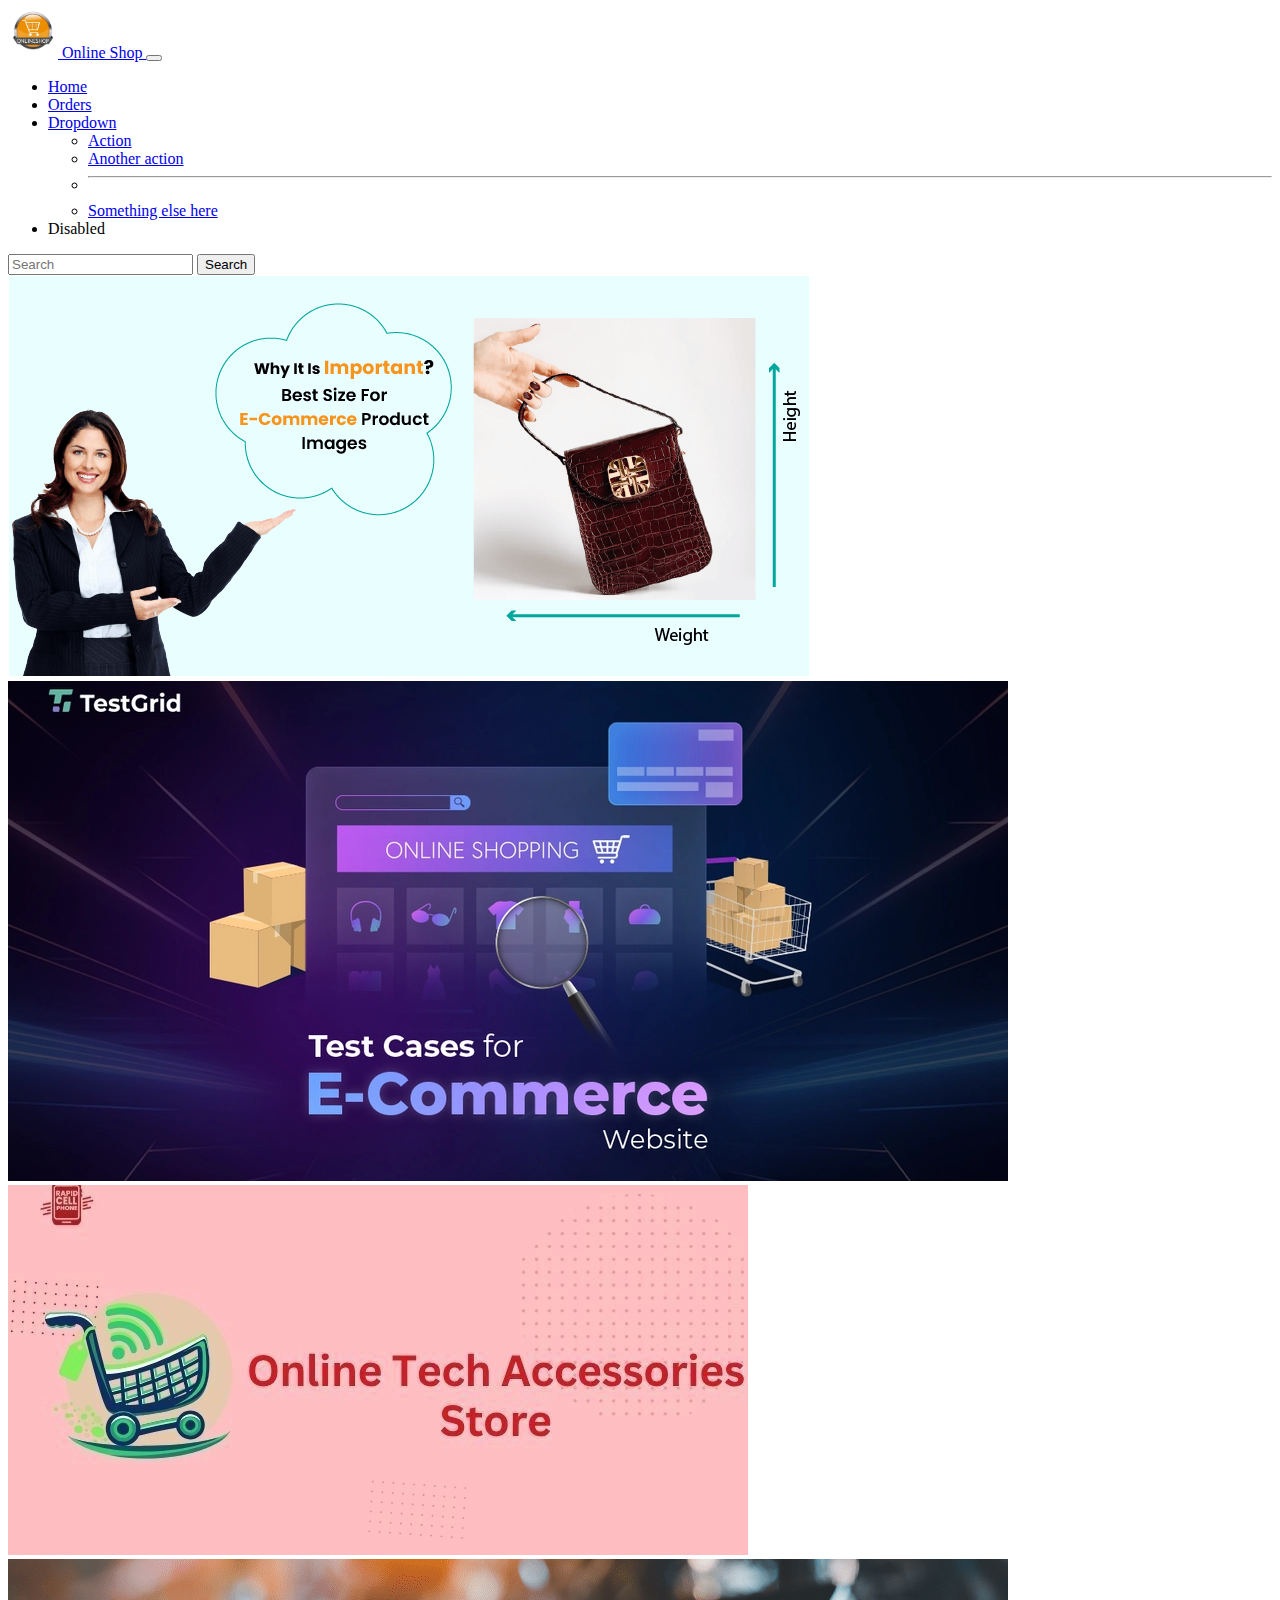
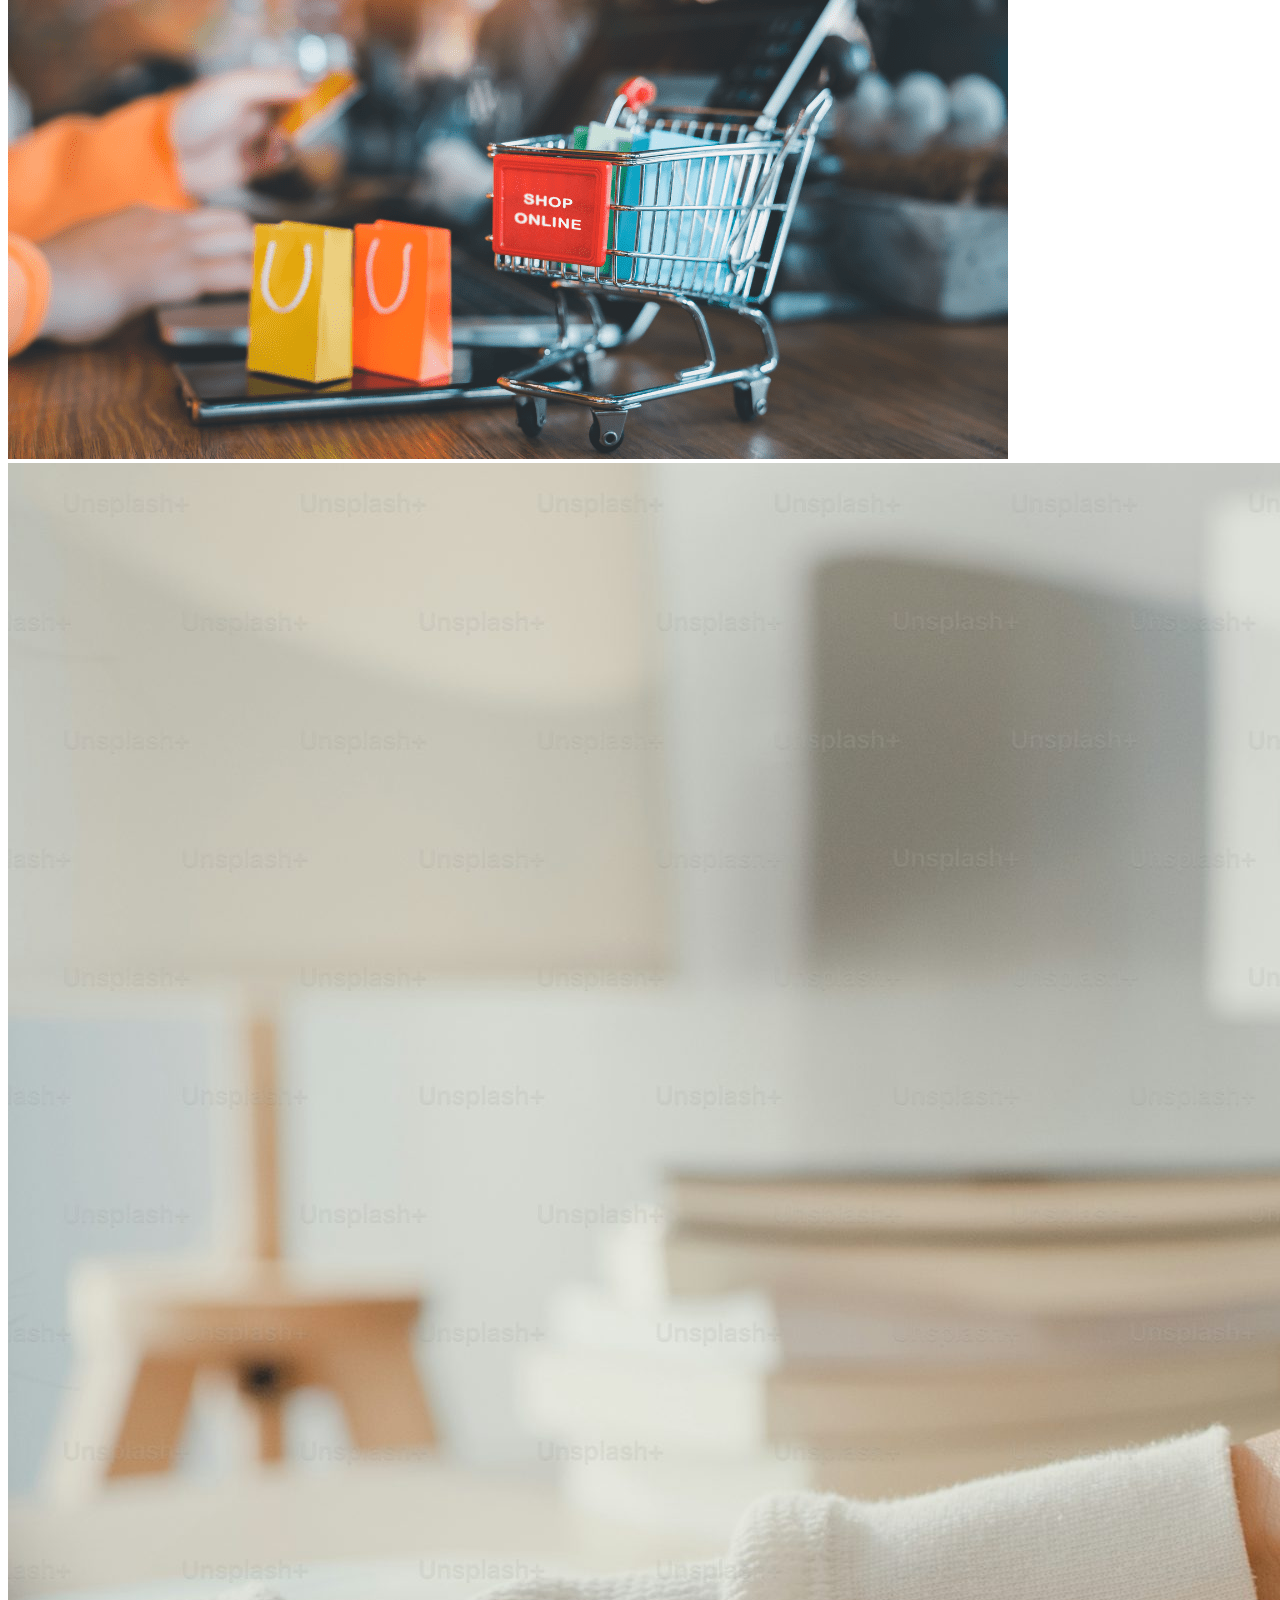
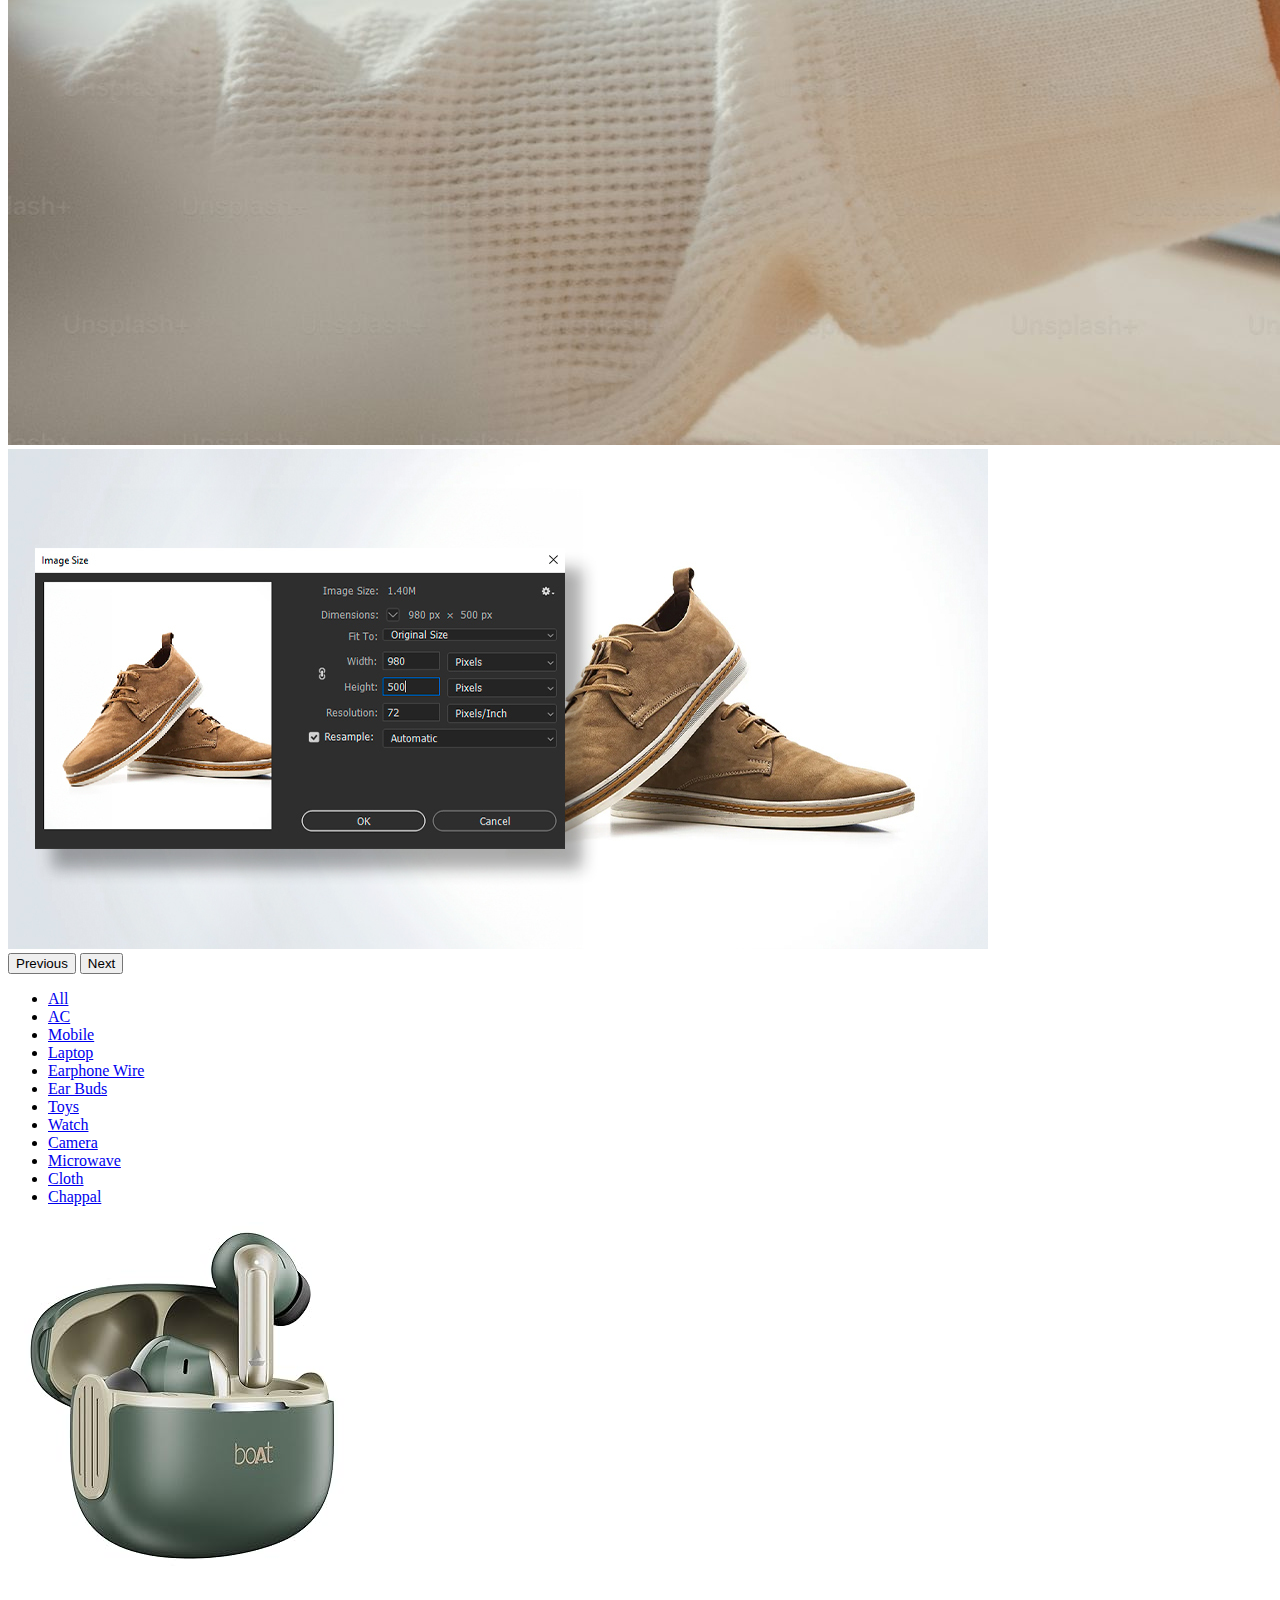
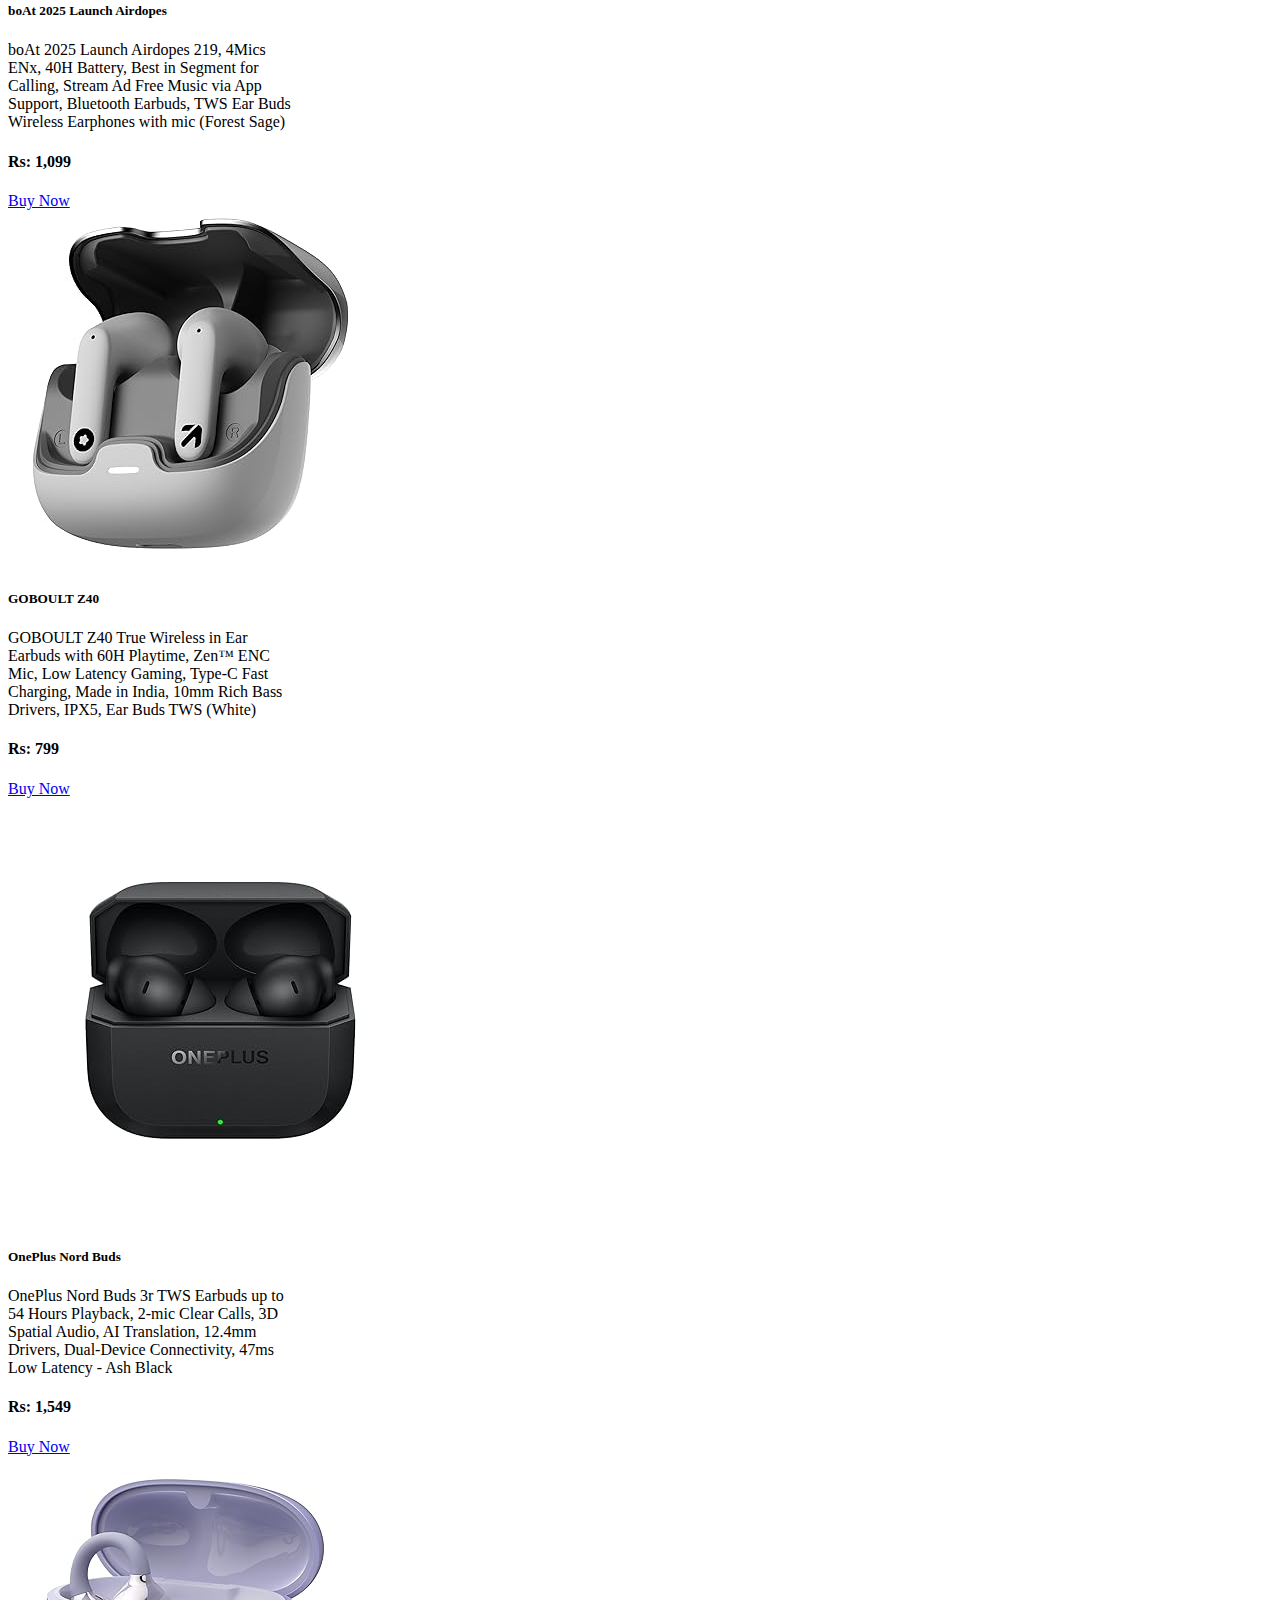
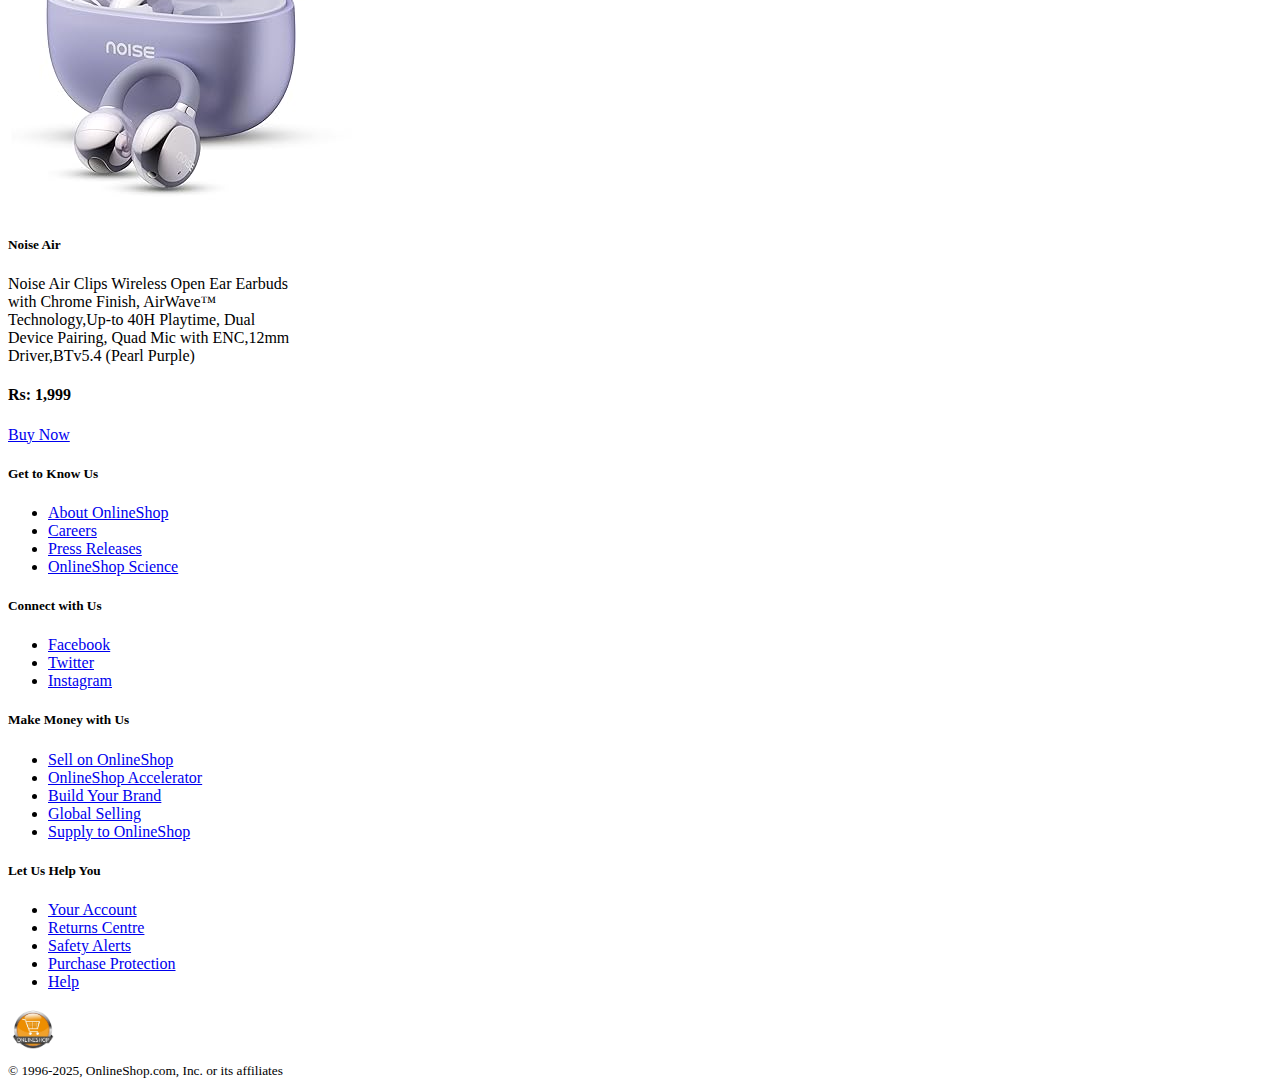
<file: ear-buds.html>
<!DOCTYPE html>
<html lang="en">

<head>
    <meta charset="UTF-8">
    <meta name="viewport" content="width=device-width, initial-scale=1.0">
    <title>Online Shop</title>
    <link href="style.css" rel="stylesheet">

    <!-- Online Shop Icon -->
    <link href="images/Online-shop-logo-removebg-preview.png" rel="icon">

    <!-- bootstrap css -->
    <link href="https://cdn.jsdelivr.net/npm/bootstrap@5.3.8/dist/css/bootstrap.min.css" rel="stylesheet"
        integrity="sha384-sRIl4kxILFvY47J16cr9ZwB07vP4J8+LH7qKQnuqkuIAvNWLzeN8tE5YBujZqJLB" crossorigin="anonymous">
</head>

<body>

    <!--Navbar -->
    <nav class="navbar navbar-expand-lg bg-body-tertiary">
        <div class="container-fluid">
            <a class="navbar-brand" href="./index.html">
                <img src="images/Online-shop-logo-removebg-preview.png" alt="online shop logo">
                Online Shop
            </a>
            <button class="navbar-toggler" type="button" data-bs-toggle="collapse"
                data-bs-target="#navbarSupportedContent" aria-controls="navbarSupportedContent" aria-expanded="false"
                aria-label="Toggle navigation">
                <span class="navbar-toggler-icon"></span>
            </button>
            <div class="collapse navbar-collapse" id="navbarSupportedContent">
                <ul class="navbar-nav me-auto mb-2 mb-lg-0">
                    <li class="nav-item">
                        <a class="nav-link active" aria-current="page" href="./index.html">Home</a>
                    </li>
                    <li class="nav-item">
                        <a class="nav-link" href="#order">Orders</a>
                    </li>
                    <li class="nav-item dropdown">
                        <a class="nav-link dropdown-toggle" href="#" role="button" data-bs-toggle="dropdown"
                            aria-expanded="false">
                            Dropdown
                        </a>
                        <ul class="dropdown-menu">
                            <li><a class="dropdown-item" href="#">Action</a></li>
                            <li><a class="dropdown-item" href="#">Another action</a></li>
                            <li>
                                <hr class="dropdown-divider">
                            </li>
                            <li><a class="dropdown-item" href="#">Something else here</a></li>
                        </ul>
                    </li>
                    <li class="nav-item">
                        <a class="nav-link disabled" aria-disabled="true">Disabled</a>
                    </li>
                </ul>
                <form class="d-flex" role="search">
                    <input class="form-control me-2" type="search" placeholder="Search" aria-label="Search" />
                    <button class="btn btn-outline-success" type="submit">Search</button>
                </form>
            </div>
        </div>
    </nav>

    <!-- Autoplaying carousels -->
    <div id="carouselExampleAutoplaying" class="carousel slide" data-bs-ride="carousel">
        <div class="carousel-inner">
            <div class="carousel-item active">
                <img src="images/carousels autoplay 1.png" class="d-block w-100" alt="...">
            </div>
            <div class="carousel-item">
                <img src="images/carousels autoplay 2.webp" class="d-block w-100" alt="...">
            </div>
            <div class="carousel-item">
                <img src="images/carousels autoplay 3.webp" class="d-block w-100" alt="...">
            </div>
            <div class="carousel-item">
                <img src="images/carousels autoplay 4.png" class="d-block w-100" alt="...">
            </div>
            <div class="carousel-item">
                <img src="images/carousels autoplay 5.jpeg" class="d-block w-100" alt="...">
            </div>
            <div class="carousel-item">
                <img src="images/carousels autoplay 6.jpg" class="d-block w-100" alt="...">
            </div>
        </div>
        <button class="carousel-control-prev" type="button" data-bs-target="#carouselExampleAutoplaying"
            data-bs-slide="prev">
            <span class="carousel-control-prev-icon" aria-hidden="true"></span>
            <span class="visually-hidden">Previous</span>
        </button>
        <button class="carousel-control-next" type="button" data-bs-target="#carouselExampleAutoplaying"
            data-bs-slide="next">
            <span class="carousel-control-next-icon" aria-hidden="true"></span>
            <span class="visually-hidden">Next</span>
        </button>
    </div>

    <!-- Navs and tab -->
    <ul class="nav justify-content-center">
        <li class="nav-item">
            <a class="nav-link active text-dark" aria-current="page" href="./index.html">All</a>
        </li>
        <li class="nav-item">
            <a class="nav-link text-dark" href="./AC.html">AC</a>
        </li>
        <li class="nav-item">
            <a class="nav-link text-dark" href="./mobile.html">Mobile</a>
        </li>
        <li class="nav-item">
            <a class="nav-link text-dark" href="./laptop.html">Laptop</a>
        </li>
        <li class="nav-item">
            <a class="nav-link text-dark" href="./earphone-wire.html">Earphone Wire</a>
        </li>
        <li class="nav-item">
            <a class="nav-link text-dark" href="./ear-buds.html">Ear Buds</a>
        </li>
        <li class="nav-item">
            <a class="nav-link text-dark" href="./toys.html">Toys</a>
        </li>
        <li class="nav-item">
            <a class="nav-link text-dark" href="./watch.html">Watch</a>
        </li>
        <li class="nav-item">
            <a class="nav-link text-dark" href="./camera.html">Camera</a>
        </li>
        <li class="nav-item">
            <a class="nav-link text-dark" href="./microwaves.html">Microwave</a>
        </li>
        <li class="nav-item">
            <a class="nav-link text-dark" href="./Cloth.html">Cloth</a>
        </li>
        <li class="nav-item">
            <a class="nav-link text-dark" href="./chappal.html">Chappal</a>
        </li>
    </ul>

    <!-- Card -->
    <div class="container my-5" id="order">
        <div class="row justify-content-center gap-4">
            
            <div class="card text-center" style="width: 18rem;">
                <img src="images/ear buds image 1.jpg" class="card-img-top" alt="ear buds">
                <div class="card-body">
                    <h5 class="card-title">boAt 2025 Launch Airdopes</h5>
                    <p class="card-text">
                        boAt 2025 Launch Airdopes 219, 4Mics ENx, 40H Battery, Best in Segment for Calling, Stream Ad
                        Free Music via App Support, Bluetooth Earbuds, TWS Ear Buds Wireless Earphones with mic (Forest
                        Sage)
                    </p>
                    <h4>Rs: 1,099</h4>
                    <a href="#" class="btn btn-primary rounded-pill">Buy Now</a>
                </div>
            </div>
            
            <div class="card text-center" style="width: 18rem;">
                <img src="images/ear buds image 2.jpg" class="card-img-top" alt="ear buds">
                <div class="card-body">
                    <h5 class="card-title">GOBOULT Z40</h5>
                    <p class="card-text">
                        GOBOULT Z40 True Wireless in Ear Earbuds with 60H Playtime, Zen™ ENC Mic, Low Latency Gaming,
                        Type-C Fast Charging, Made in India, 10mm Rich Bass Drivers, IPX5, Ear Buds TWS (White)
                    </p>
                    <h4>Rs: 799</h4>
                    <a href="#" class="btn btn-primary rounded-pill">Buy Now</a>
                </div>
            </div>
            
            <div class="card text-center" style="width: 18rem;">
                <img src="images/ear buds image 3.jpg" class="card-img-top" alt="ear buds">
                <div class="card-body">
                    <h5 class="card-title">OnePlus Nord Buds</h5>
                    <p class="card-text">
                        OnePlus Nord Buds 3r TWS Earbuds up to 54 Hours Playback, 2-mic Clear Calls, 3D Spatial Audio,
                        AI Translation, 12.4mm Drivers, Dual-Device Connectivity, 47ms Low Latency - Ash Black
                    </p>
                    <h4>Rs: 1,549</h4>
                    <a href="#" class="btn btn-primary rounded-pill">Buy Now</a>
                </div>
            </div>
            
            <div class="card text-center" style="width: 18rem;">
                <img src="images/ear buds image 4.jpg" class="card-img-top" alt="ear buds image">
                <div class="card-body">
                    <h5 class="card-title">Noise Air </h5>
                    <p class="card-text">
                        Noise Air Clips Wireless Open Ear Earbuds with Chrome Finish, AirWave™ Technology,Up-to 40H
                        Playtime, Dual Device Pairing, Quad Mic with ENC,12mm Driver,BTv5.4 (Pearl Purple)
                    </p>
                    <h4>Rs: 1,999</h4>
                    <a href="https://www.amazon.in/Noise-Launched-Wireless-AirWaveTM-Technology/dp/B0DGV6RP7C/ref=sr_1_22_sspa?crid=13AKS52FR2JUO&dib=eyJ2IjoiMSJ9.[base64].I9DtWR_mg5EdMfslsXWmEwYuYrU15Dqkjj88-25gt5o&dib_tag=se&keywords=ear%2Bbuds&qid=1763014236&sprefix=ear%2Bbuds%2Caps%2C291&sr=8-22-spons&aref=ZkOjVX74of&sp_csd=d2lkZ2V0TmFtZT1zcF9idGY&th=1"
                        class="btn btn-primary rounded-pill">Buy Now</a>
                </div>
            </div>
            
        </div>
    </div>
    <section>
        <footer class="bg-dark text-light py-5">
            <div class="container">
                <div class="row">
                    <div class="col-6 col-md-3 mb-3">
                        <h5>Get to Know Us</h5>
                        <ul class="list-unstyled">
                            <li><a href="#" class="text-light text-decoration-none">About OnlineShop</a></li>
                            <li><a href="#" class="text-light text-decoration-none">Careers</a></li>
                            <li><a href="#" class="text-light text-decoration-none">Press Releases</a></li>
                            <li><a href="#" class="text-light text-decoration-none">OnlineShop Science</a></li>
                        </ul>
                    </div>

                    <div class="col-6 col-md-3 mb-3">
                        <h5>Connect with Us</h5>
                        <ul class="list-unstyled">
                            <li><a href="#" class="text-light text-decoration-none">Facebook</a></li>
                            <li><a href="#" class="text-light text-decoration-none">Twitter</a></li>
                            <li><a href="#" class="text-light text-decoration-none">Instagram</a></li>
                        </ul>
                    </div>

                    <div class="col-6 col-md-3 mb-3">
                        <h5>Make Money with Us</h5>
                        <ul class="list-unstyled">
                            <li><a href="#" class="text-light text-decoration-none">Sell on OnlineShop</a></li>
                            <li><a href="#" class="text-light text-decoration-none">OnlineShop Accelerator</a></li>
                            <li><a href="#" class="text-light text-decoration-none">Build Your Brand</a></li>
                            <li><a href="#" class="text-light text-decoration-none">Global Selling</a></li>
                            <li><a href="#" class="text-light text-decoration-none">Supply to OnlineShop</a></li>
                        </ul>
                    </div>

                    <div class="col-6 col-md-3 mb-3">
                        <h5>Let Us Help You</h5>
                        <ul class="list-unstyled">
                            <li><a href="#" class="text-light text-decoration-none">Your Account</a></li>
                            <li><a href="#" class="text-light text-decoration-none">Returns Centre</a></li>
                            <li><a href="#" class="text-light text-decoration-none">Safety Alerts</a></li>
                            <li><a href="#" class="text-light text-decoration-none">Purchase Protection</a></li>
                            <li><a href="#" class="text-light text-decoration-none">Help</a></li>
                        </ul>
                    </div>
                </div>
            </div>
            <div class="d-flex justify-content-center">
                <a href="./index.html">
                    <img src="images/Online-shop-logo-removebg-preview.png" style="width: 50px; height: 50px;">
                </a>
            </div>
            <div class="d-flex justify-content-center">
                <small class="text-white-50">&copy; 1996-2025, OnlineShop.com, Inc. or its affiliates</small>
            </div>
        </footer>
    </section>
    <!-- bootstrap js -->
    <script src="https://cdn.jsdelivr.net/npm/bootstrap@5.3.8/dist/js/bootstrap.bundle.min.js"
        integrity="sha384-FKyoEForCGlyvwx9Hj09JcYn3nv7wiPVlz7YYwJrWVcXK/BmnVDxM+D2scQbITxI"
        crossorigin="anonymous"></script>
</body>

</html>
</file>
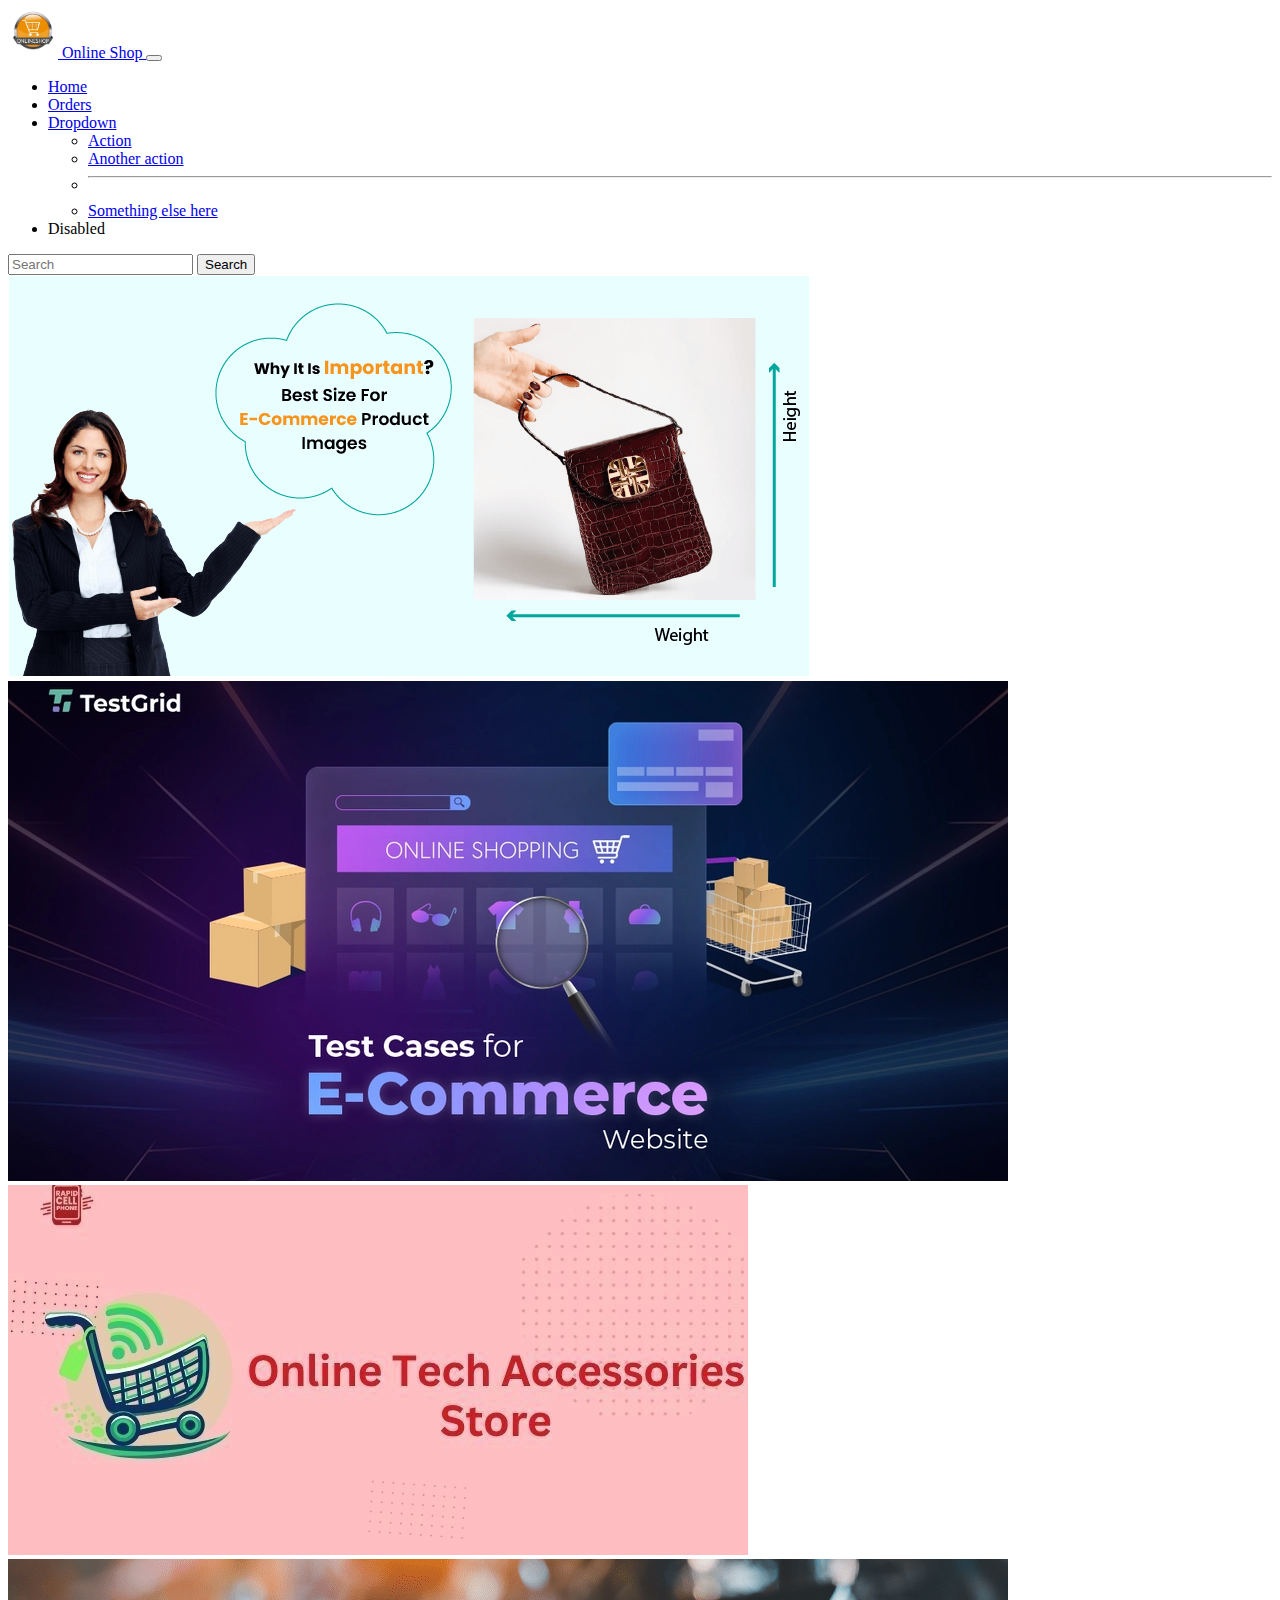
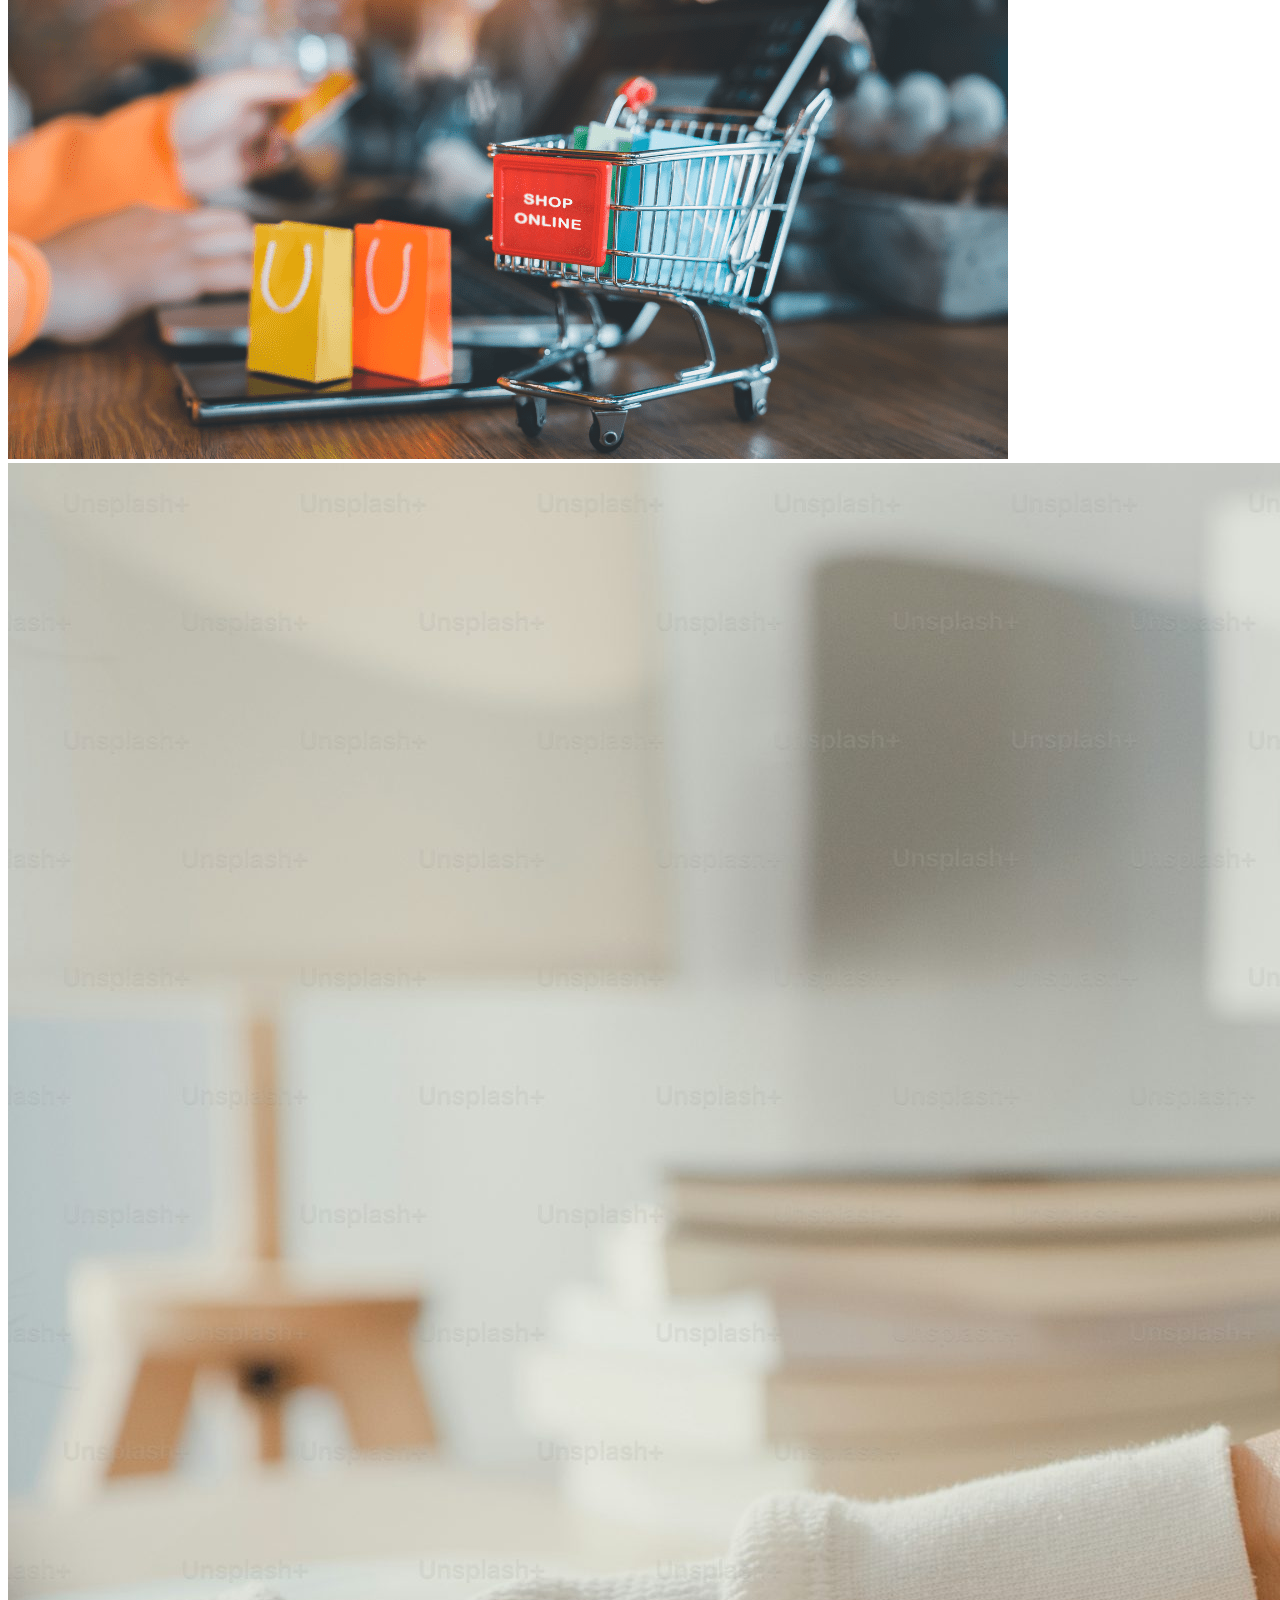
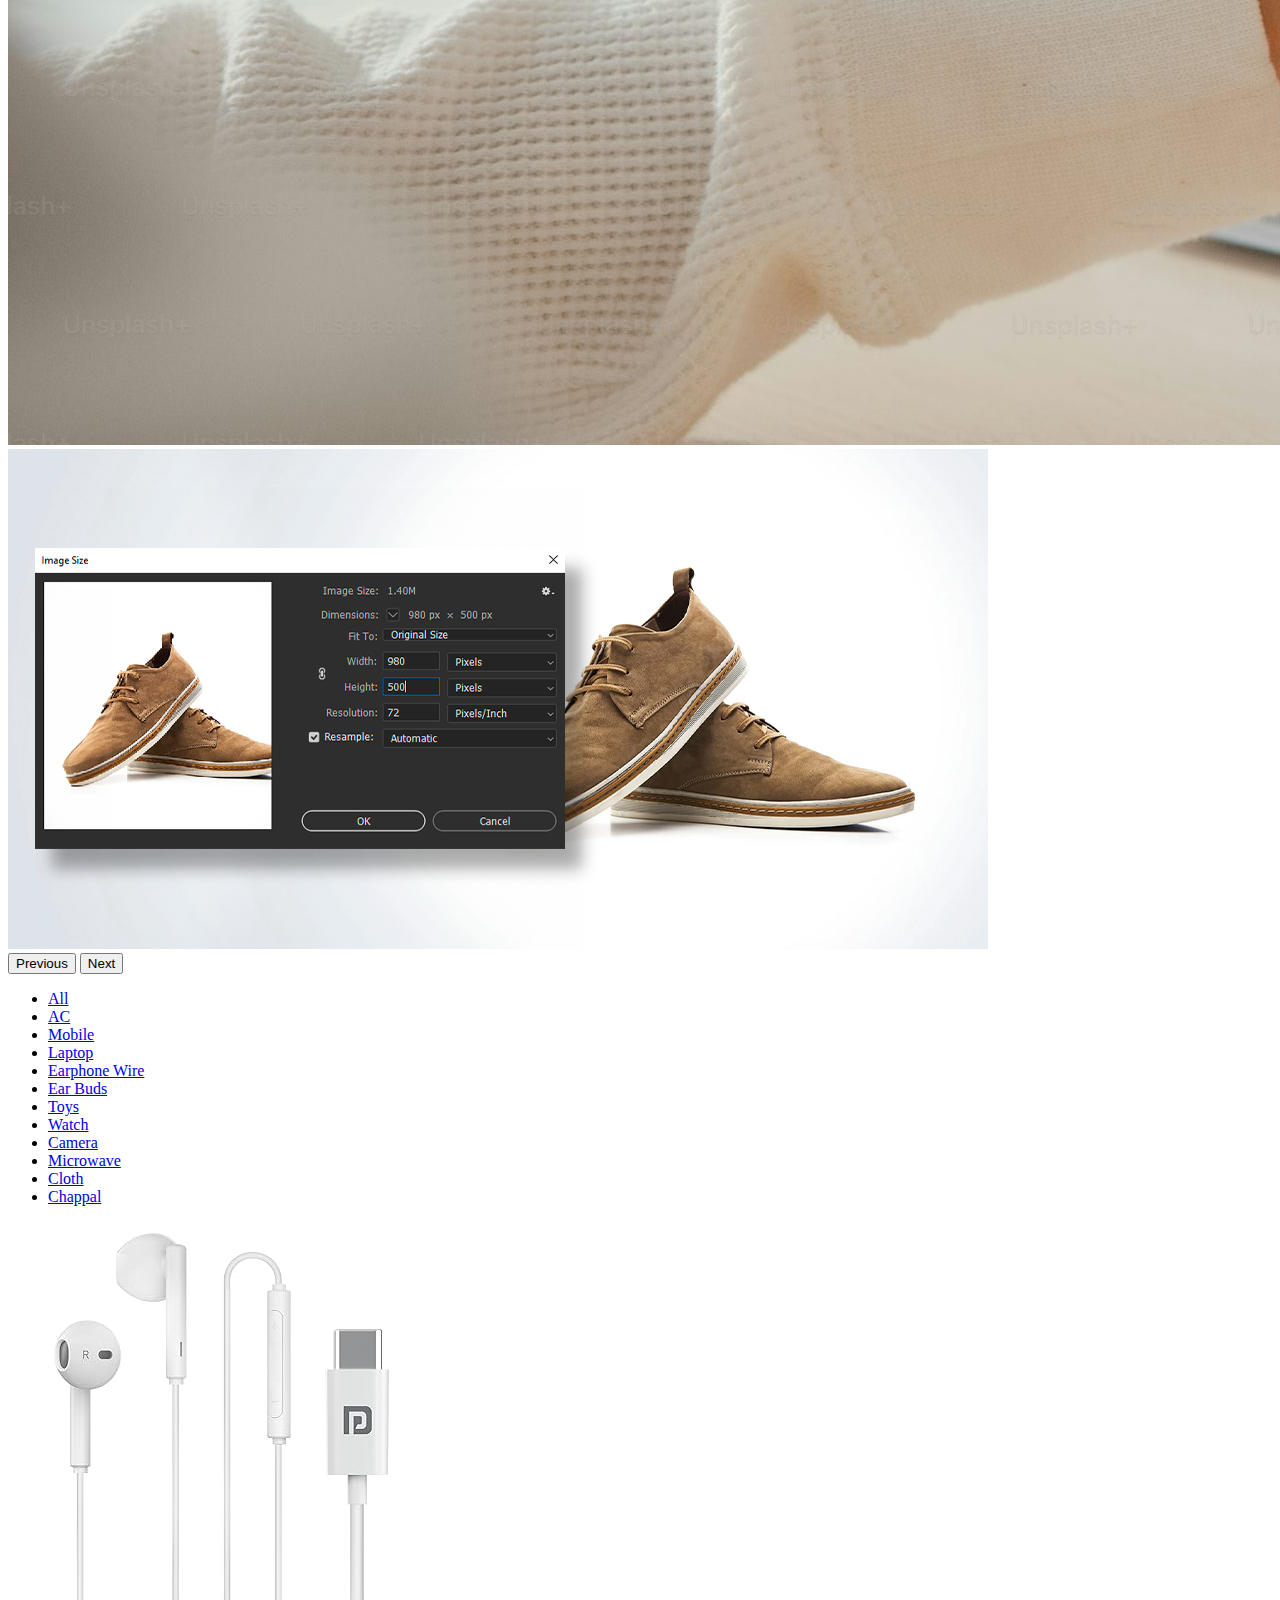
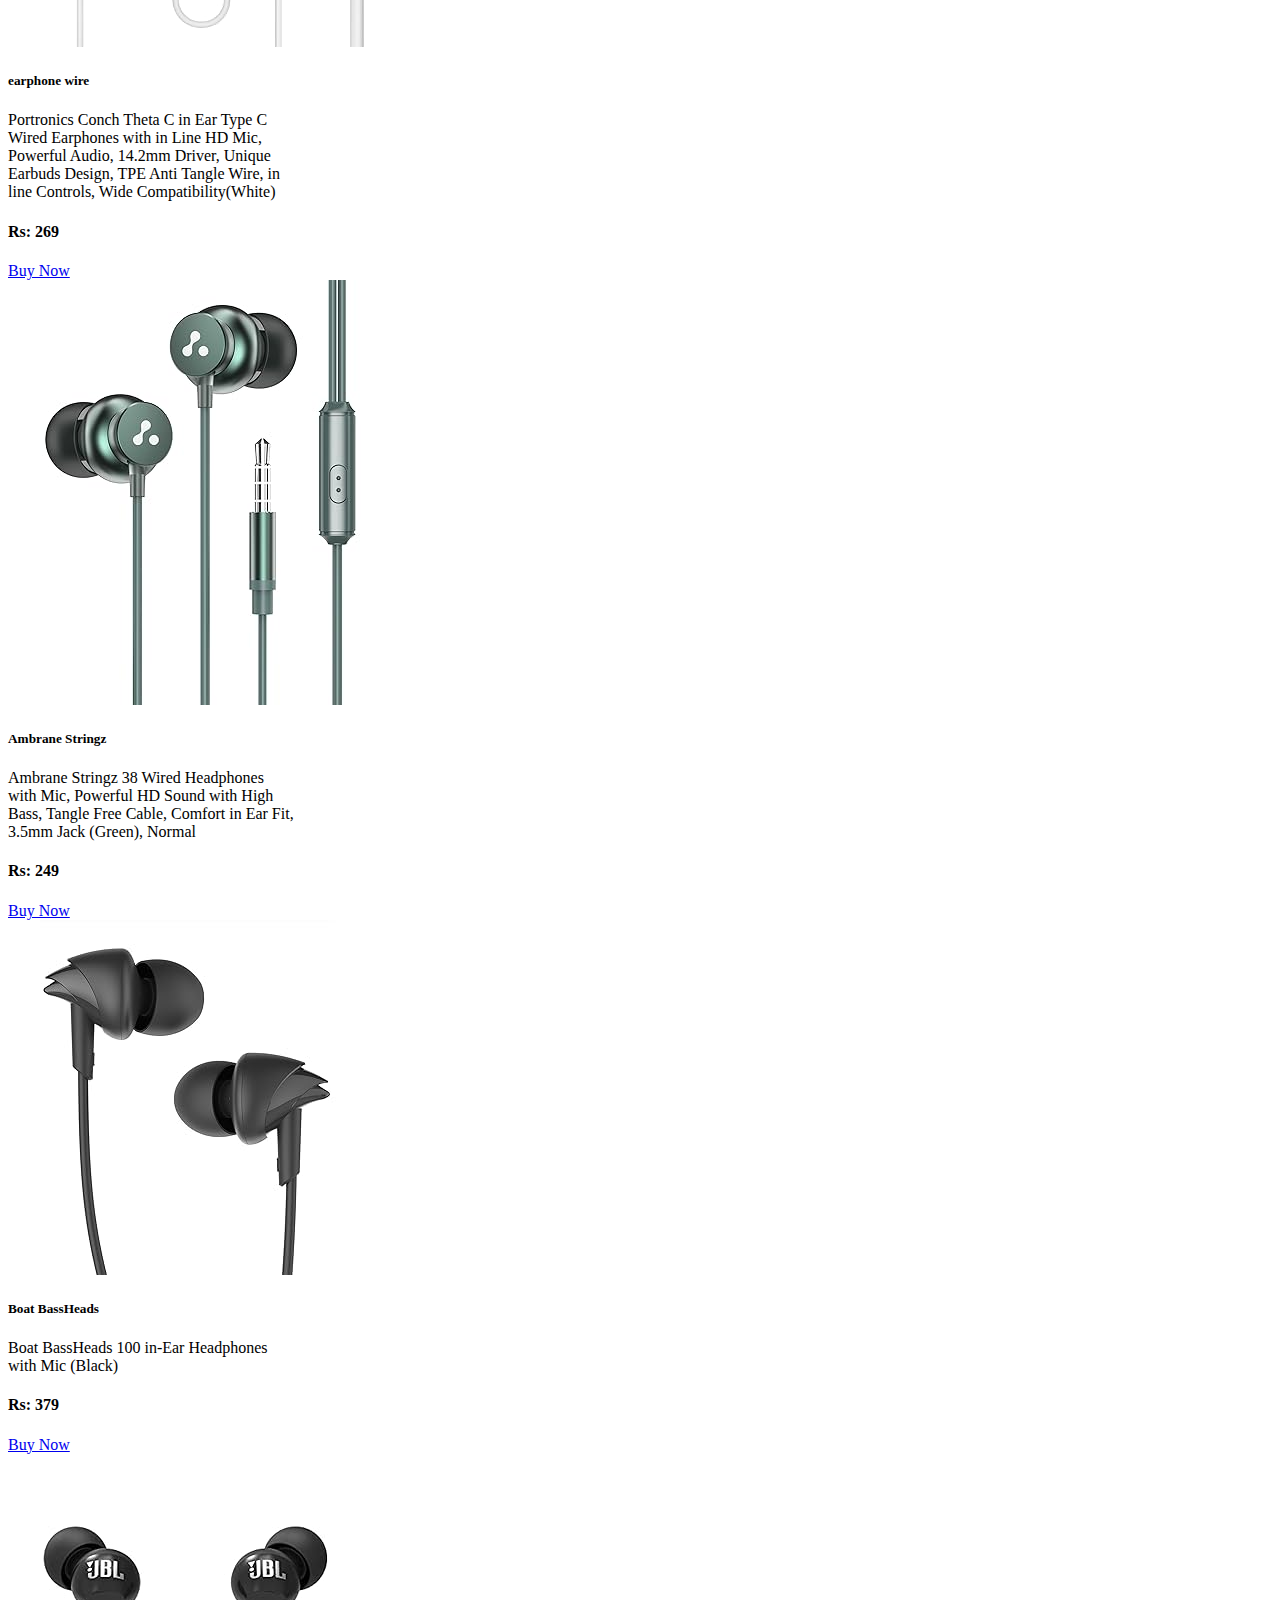
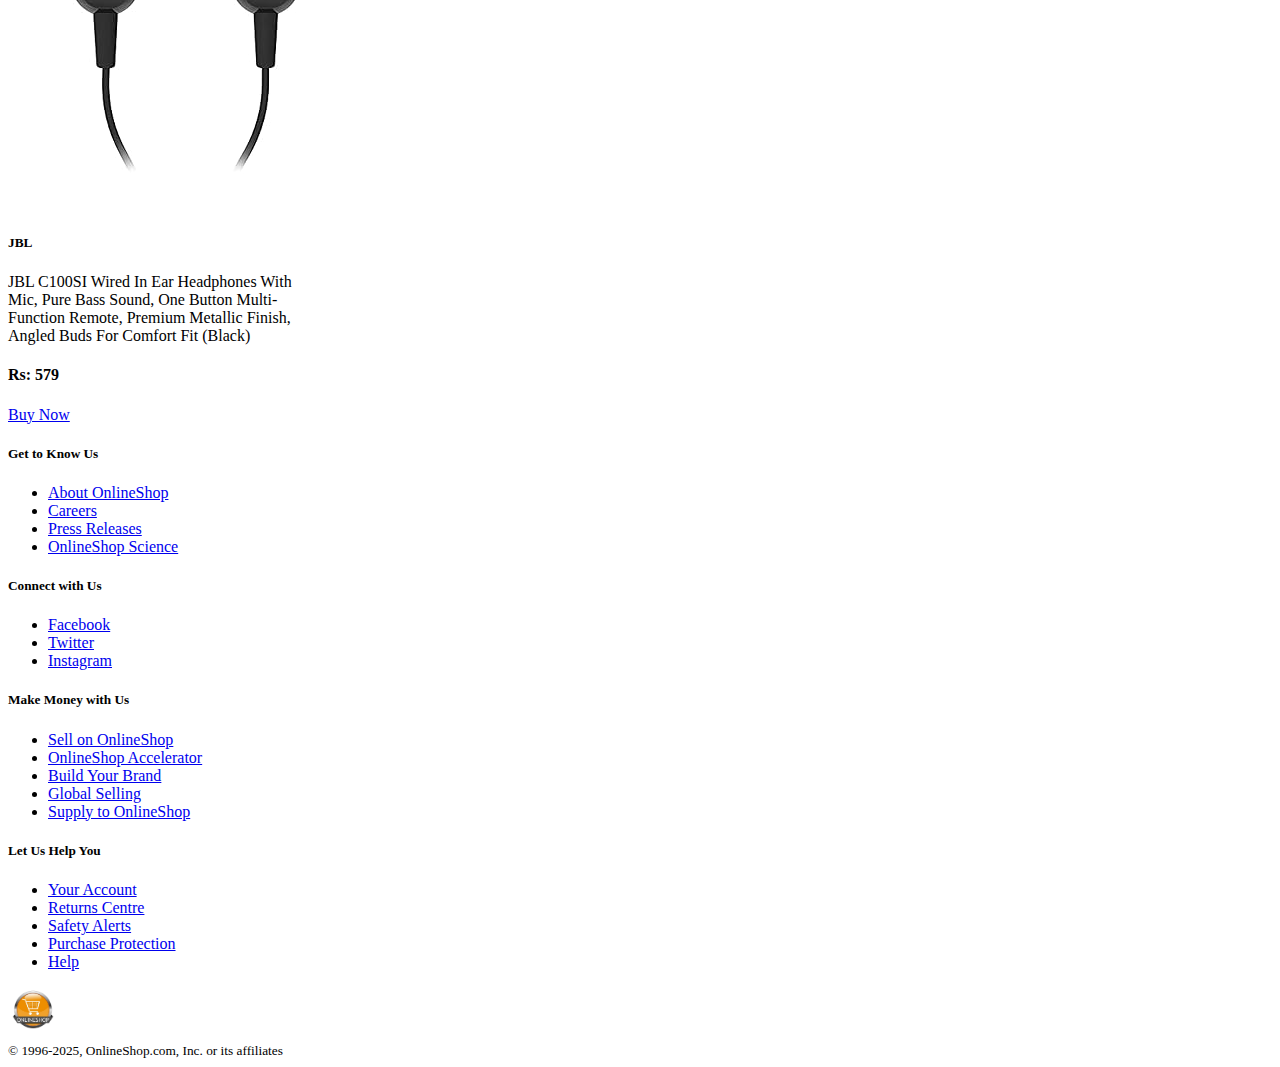
<file: earphone-wire.html>
<!DOCTYPE html>
<html lang="en">

<head>
    <meta charset="UTF-8">
    <meta name="viewport" content="width=device-width, initial-scale=1.0">
    <title>Online Shop</title>
    <link href="style.css" rel="stylesheet">

    <!-- Online Shop Icon -->
    <link href="images/Online-shop-logo-removebg-preview.png" rel="icon">

    <!-- bootstrap css -->
    <link href="https://cdn.jsdelivr.net/npm/bootstrap@5.3.8/dist/css/bootstrap.min.css" rel="stylesheet"
        integrity="sha384-sRIl4kxILFvY47J16cr9ZwB07vP4J8+LH7qKQnuqkuIAvNWLzeN8tE5YBujZqJLB" crossorigin="anonymous">
</head>

<body>

    <!--Navbar -->
    <nav class="navbar navbar-expand-lg bg-body-tertiary">
        <div class="container-fluid">
            <a class="navbar-brand" href="./index.html">
                <img src="images/Online-shop-logo-removebg-preview.png" alt="online shop logo">
                Online Shop
            </a>
            <button class="navbar-toggler" type="button" data-bs-toggle="collapse"
                data-bs-target="#navbarSupportedContent" aria-controls="navbarSupportedContent" aria-expanded="false"
                aria-label="Toggle navigation">
                <span class="navbar-toggler-icon"></span>
            </button>
            <div class="collapse navbar-collapse" id="navbarSupportedContent">
                <ul class="navbar-nav me-auto mb-2 mb-lg-0">
                    <li class="nav-item">
                        <a class="nav-link active" aria-current="page" href="./index.html">Home</a>
                    </li>
                    <li class="nav-item">
                        <a class="nav-link" href="#order">Orders</a>
                    </li>
                    <li class="nav-item dropdown">
                        <a class="nav-link dropdown-toggle" href="#" role="button" data-bs-toggle="dropdown"
                            aria-expanded="false">
                            Dropdown
                        </a>
                        <ul class="dropdown-menu">
                            <li><a class="dropdown-item" href="#">Action</a></li>
                            <li><a class="dropdown-item" href="#">Another action</a></li>
                            <li>
                                <hr class="dropdown-divider">
                            </li>
                            <li><a class="dropdown-item" href="#">Something else here</a></li>
                        </ul>
                    </li>
                    <li class="nav-item">
                        <a class="nav-link disabled" aria-disabled="true">Disabled</a>
                    </li>
                </ul>
                <form class="d-flex" role="search">
                    <input class="form-control me-2" type="search" placeholder="Search" aria-label="Search" />
                    <button class="btn btn-outline-success" type="submit">Search</button>
                </form>
            </div>
        </div>
    </nav>

    <!-- Autoplaying carousels -->
    <div id="carouselExampleAutoplaying" class="carousel slide" data-bs-ride="carousel">
        <div class="carousel-inner">
            <div class="carousel-item active">
                <img src="images/carousels autoplay 1.png" class="d-block w-100" alt="...">
            </div>
            <div class="carousel-item">
                <img src="images/carousels autoplay 2.webp" class="d-block w-100" alt="...">
            </div>
            <div class="carousel-item">
                <img src="images/carousels autoplay 3.webp" class="d-block w-100" alt="...">
            </div>
            <div class="carousel-item">
                <img src="images/carousels autoplay 4.png" class="d-block w-100" alt="...">
            </div>
            <div class="carousel-item">
                <img src="images/carousels autoplay 5.jpeg" class="d-block w-100" alt="...">
            </div>
            <div class="carousel-item">
                <img src="images/carousels autoplay 6.jpg" class="d-block w-100" alt="...">
            </div>
        </div>
        <button class="carousel-control-prev" type="button" data-bs-target="#carouselExampleAutoplaying"
            data-bs-slide="prev">
            <span class="carousel-control-prev-icon" aria-hidden="true"></span>
            <span class="visually-hidden">Previous</span>
        </button>
        <button class="carousel-control-next" type="button" data-bs-target="#carouselExampleAutoplaying"
            data-bs-slide="next">
            <span class="carousel-control-next-icon" aria-hidden="true"></span>
            <span class="visually-hidden">Next</span>
        </button>
    </div>

    <!-- Navs and tab -->
    <ul class="nav justify-content-center">
        <li class="nav-item">
            <a class="nav-link active text-dark" aria-current="page" href="./index.html">All</a>
        </li>
        <li class="nav-item">
            <a class="nav-link text-dark" href="./AC.html">AC</a>
        </li>
        <li class="nav-item">
            <a class="nav-link text-dark" href="./mobile.html">Mobile</a>
        </li>
        <li class="nav-item">
            <a class="nav-link text-dark" href="./laptop.html">Laptop</a>
        </li>
        <li class="nav-item">
            <a class="nav-link text-dark" href="./earphone-wire.html">Earphone Wire</a>
        </li>
        <li class="nav-item">
            <a class="nav-link text-dark" href="./ear-buds.html">Ear Buds</a>
        </li>
        <li class="nav-item">
            <a class="nav-link text-dark" href="./toys.html">Toys</a>
        </li>
        <li class="nav-item">
            <a class="nav-link text-dark" href="./watch.html">Watch</a>
        </li>
        <li class="nav-item">
            <a class="nav-link text-dark" href="./camera.html">Camera</a>
        </li>
        <li class="nav-item">
            <a class="nav-link text-dark" href="./microwaves.html">Microwave</a>
        </li>
        <li class="nav-item">
            <a class="nav-link text-dark" href="./Cloth.html">Cloth</a>
        </li>
        <li class="nav-item">
            <a class="nav-link text-dark" href="./chappal.html">Chappal</a>
        </li>
    </ul>

    <!-- Card -->
    <div class="container my-5" id="order">
        <div class="row justify-content-center gap-4">
            
            <div class="card text-center" style="width: 18rem;">
                <img src="images/earphone wire image 1.jpg" class="card-img-top" alt="earphone wire image">
                <div class="card-body">
                    <h5 class="card-title">earphone wire</h5>
                    <p class="card-text">
                        Portronics Conch Theta C in Ear Type C Wired Earphones with in Line HD Mic, Powerful Audio,
                        14.2mm Driver, Unique Earbuds Design, TPE Anti Tangle Wire, in line Controls, Wide
                        Compatibility(White)
                    </p>
                    <h4>Rs: 269</h4>
                    <a href="#" class="btn btn-primary rounded-pill">Buy Now</a>
                </div>
            </div>
            
            <div class="card text-center" style="width: 18rem;">
                <img src="images/earphone wire image 2.jpg" class="card-img-top" alt="earphone wire">
                <div class="card-body">
                    <h5 class="card-title">Ambrane Stringz</h5>
                    <p class="card-text">
                        Ambrane Stringz 38 Wired Headphones with Mic, Powerful HD Sound with High Bass, Tangle Free
                        Cable, Comfort in Ear Fit, 3.5mm Jack (Green), Normal
                    </p>
                    <h4>Rs: 249</h4>
                    <a href="#" class="btn btn-primary rounded-pill">Buy Now</a>
                </div>
            </div>
            
            <div class="card text-center" style="width: 18rem;">
                <img src="images/earphone wire image 3.jpg" class="card-img-top" alt="earphone wire image">
                <div class="card-body">
                    <h5 class="card-title">Boat BassHeads </h5>
                    <p class="card-text">
                        Boat BassHeads 100 in-Ear Headphones with Mic (Black)
                    </p>
                    <h4>Rs: 379</h4>
                    <a href="#" class="btn btn-primary rounded-pill">Buy Now</a>
                </div>
            </div>
            
            <div class="card text-center" style="width: 18rem;">
                <img src="images/earphone wire image  4.jpg" class="card-img-top" alt="earphone wire image">
                <div class="card-body">
                    <h5 class="card-title">JBL</h5>
                    <p class="card-text">
                        JBL C100SI Wired In Ear Headphones With Mic, Pure Bass Sound, One Button Multi-Function Remote,
                        Premium Metallic Finish, Angled Buds For Comfort Fit (Black)
                    </p>
                    <h4>Rs: 579</h4>
                    <a href="#" class="btn btn-primary rounded-pill">Buy Now</a>
                </div>
            </div>
            
        </div>
    </div>
    <section>
        <footer class="bg-dark text-light py-5">
            <div class="container">
                <div class="row">
                    <div class="col-6 col-md-3 mb-3">
                        <h5>Get to Know Us</h5>
                        <ul class="list-unstyled">
                            <li><a href="#" class="text-light text-decoration-none">About OnlineShop</a></li>
                            <li><a href="#" class="text-light text-decoration-none">Careers</a></li>
                            <li><a href="#" class="text-light text-decoration-none">Press Releases</a></li>
                            <li><a href="#" class="text-light text-decoration-none">OnlineShop Science</a></li>
                        </ul>
                    </div>

                    <div class="col-6 col-md-3 mb-3">
                        <h5>Connect with Us</h5>
                        <ul class="list-unstyled">
                            <li><a href="#" class="text-light text-decoration-none">Facebook</a></li>
                            <li><a href="#" class="text-light text-decoration-none">Twitter</a></li>
                            <li><a href="#" class="text-light text-decoration-none">Instagram</a></li>
                        </ul>
                    </div>

                    <div class="col-6 col-md-3 mb-3">
                        <h5>Make Money with Us</h5>
                        <ul class="list-unstyled">
                            <li><a href="#" class="text-light text-decoration-none">Sell on OnlineShop</a></li>
                            <li><a href="#" class="text-light text-decoration-none">OnlineShop Accelerator</a></li>
                            <li><a href="#" class="text-light text-decoration-none">Build Your Brand</a></li>
                            <li><a href="#" class="text-light text-decoration-none">Global Selling</a></li>
                            <li><a href="#" class="text-light text-decoration-none">Supply to OnlineShop</a></li>
                        </ul>
                    </div>

                    <div class="col-6 col-md-3 mb-3">
                        <h5>Let Us Help You</h5>
                        <ul class="list-unstyled">
                            <li><a href="#" class="text-light text-decoration-none">Your Account</a></li>
                            <li><a href="#" class="text-light text-decoration-none">Returns Centre</a></li>
                            <li><a href="#" class="text-light text-decoration-none">Safety Alerts</a></li>
                            <li><a href="#" class="text-light text-decoration-none">Purchase Protection</a></li>
                            <li><a href="#" class="text-light text-decoration-none">Help</a></li>
                        </ul>
                    </div>
                </div>
            </div>
            <div class="d-flex justify-content-center">
                <a href="./index.html">
                    <img src="images/Online-shop-logo-removebg-preview.png" style="width: 50px; height: 50px;">
                </a>
            </div>
            <div class="d-flex justify-content-center">
                <small class="text-white-50">&copy; 1996-2025, OnlineShop.com, Inc. or its affiliates</small>
            </div>
        </footer>
    </section>
    <!-- bootstrap js -->
    <script src="https://cdn.jsdelivr.net/npm/bootstrap@5.3.8/dist/js/bootstrap.bundle.min.js"
        integrity="sha384-FKyoEForCGlyvwx9Hj09JcYn3nv7wiPVlz7YYwJrWVcXK/BmnVDxM+D2scQbITxI"
        crossorigin="anonymous"></script>
</body>

</html>
</file>
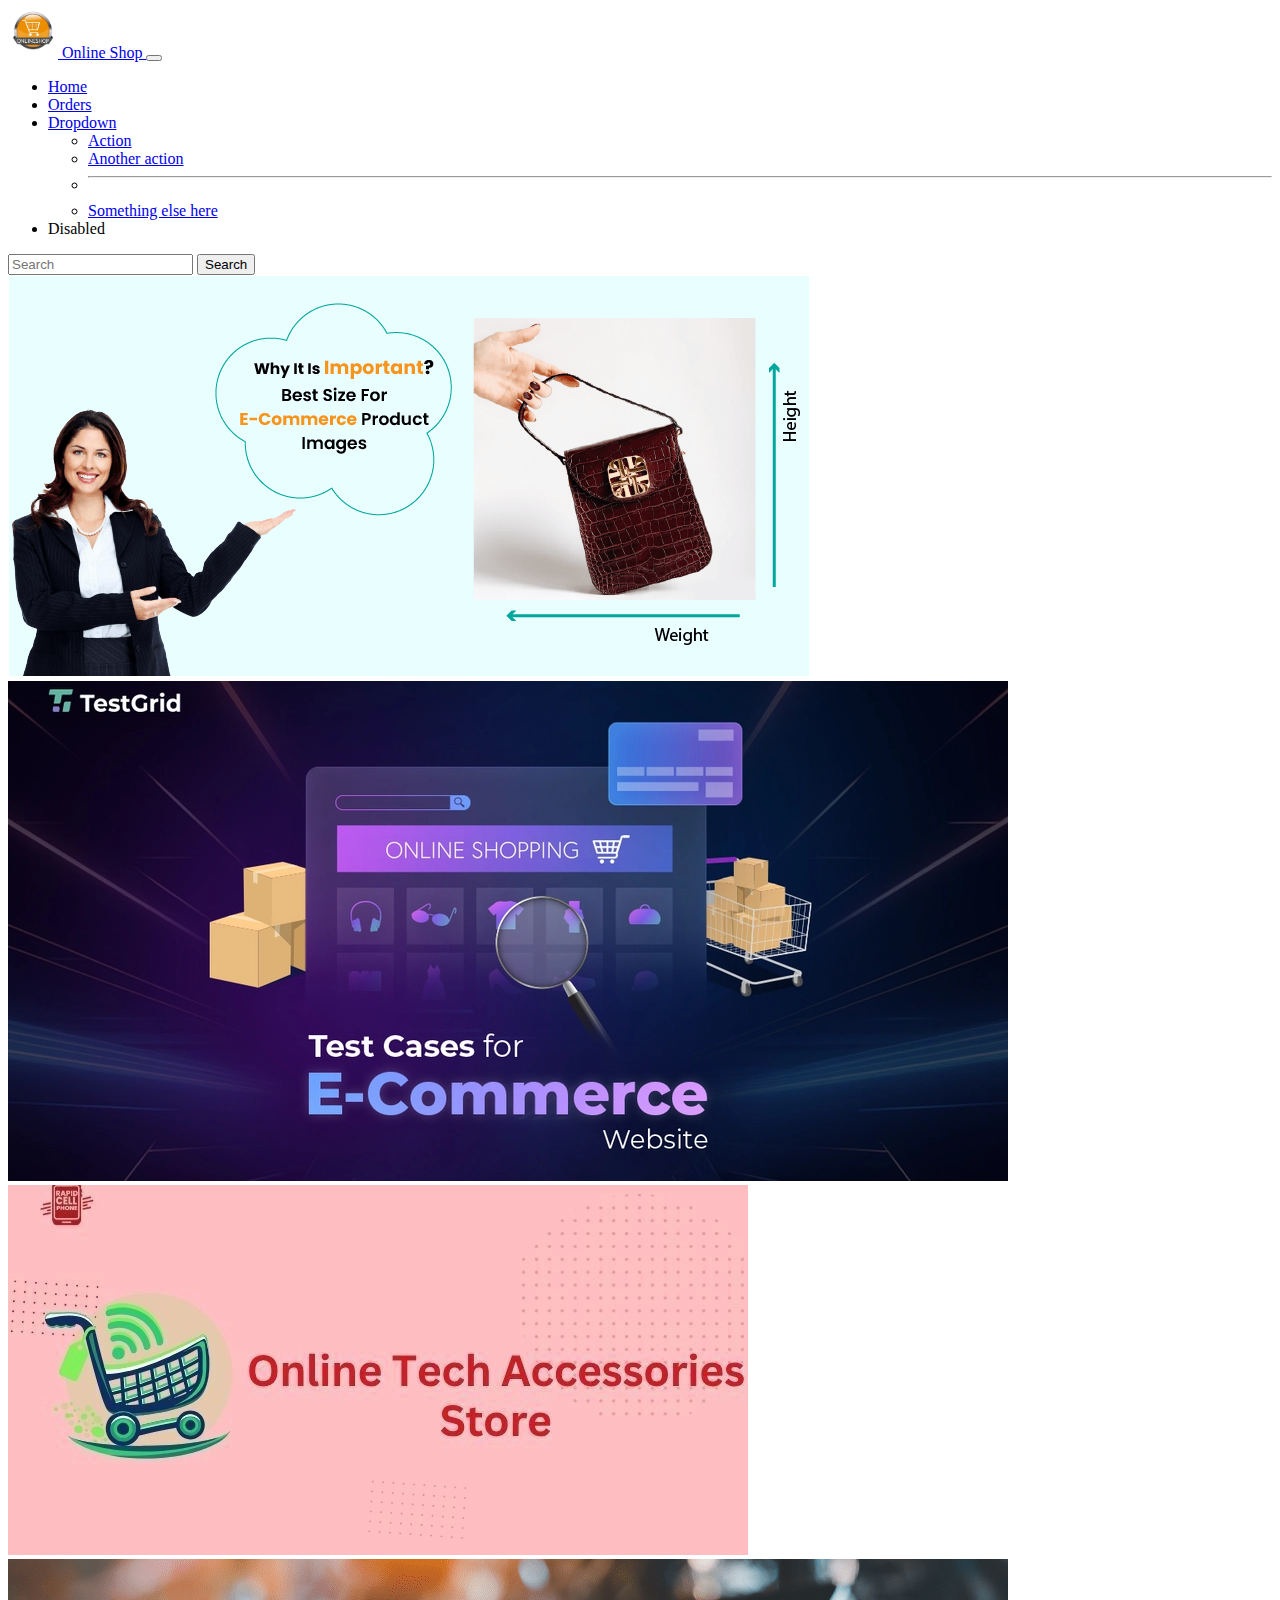
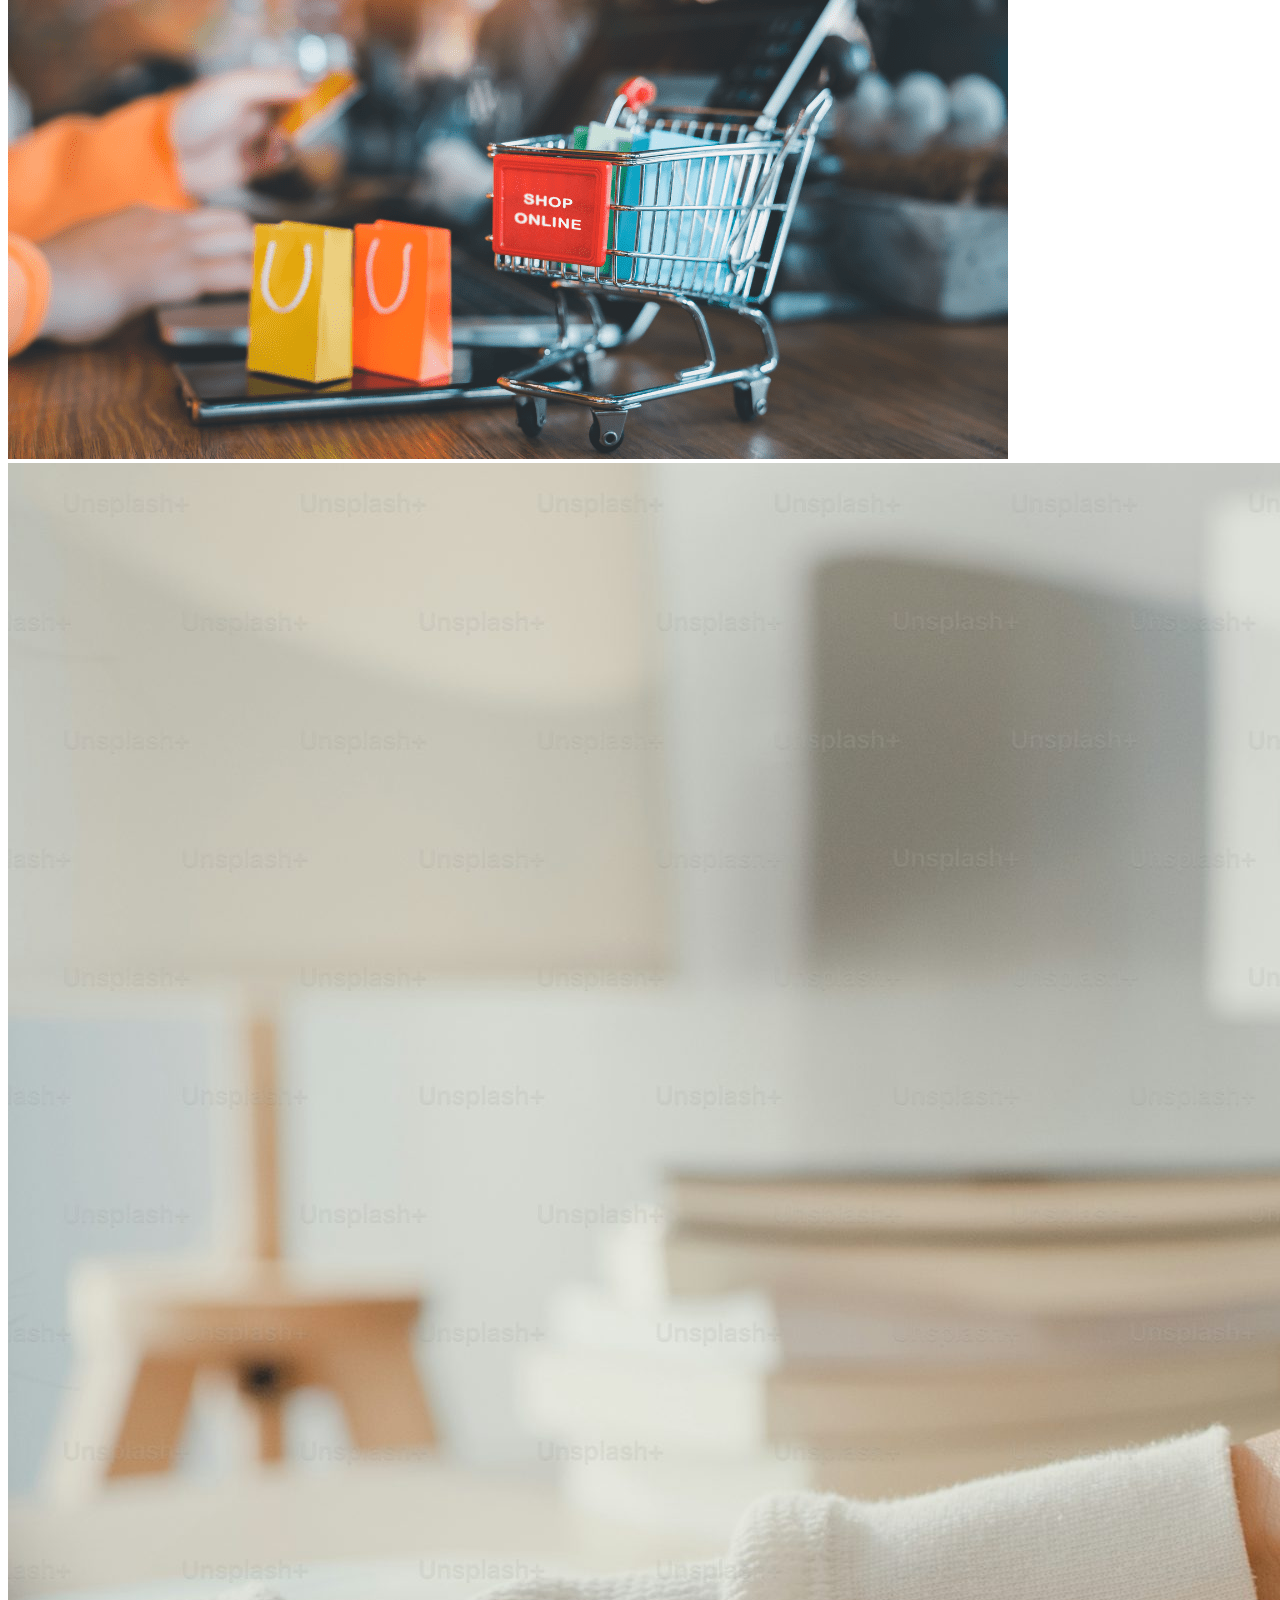
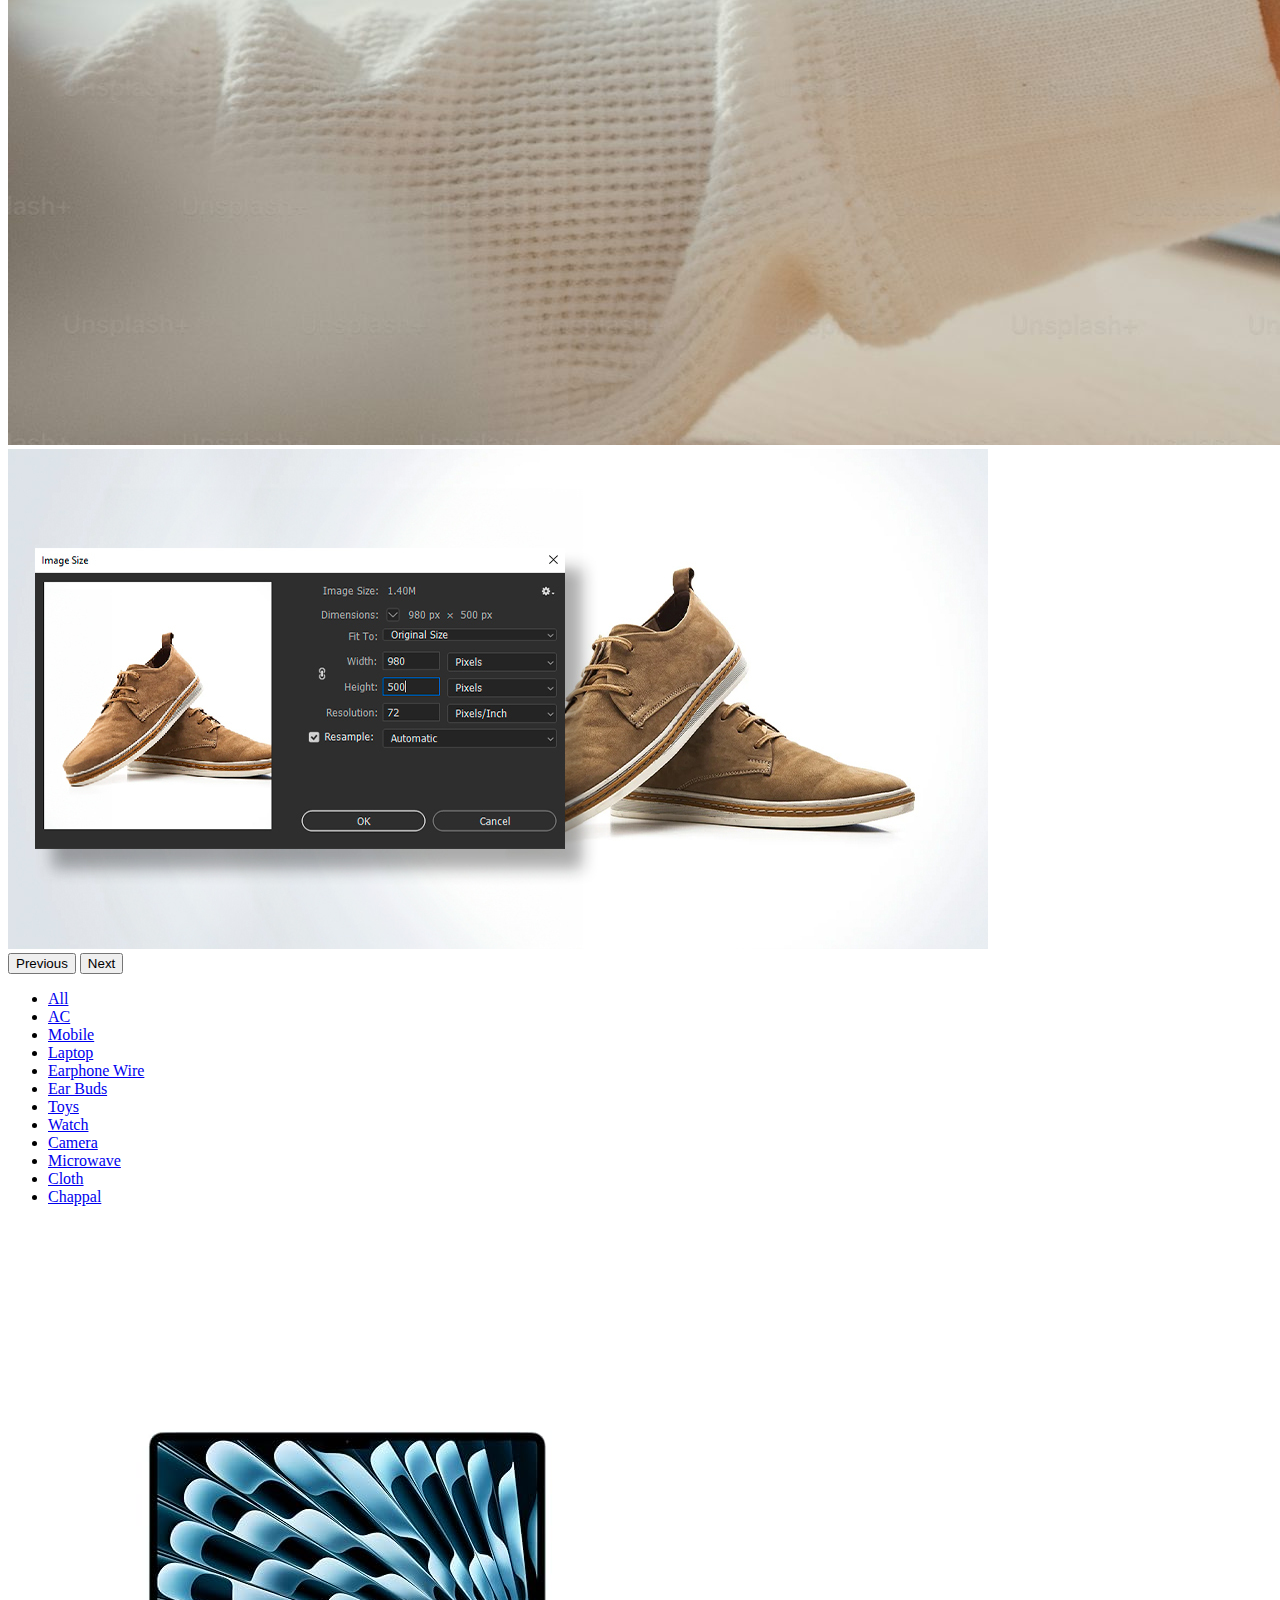
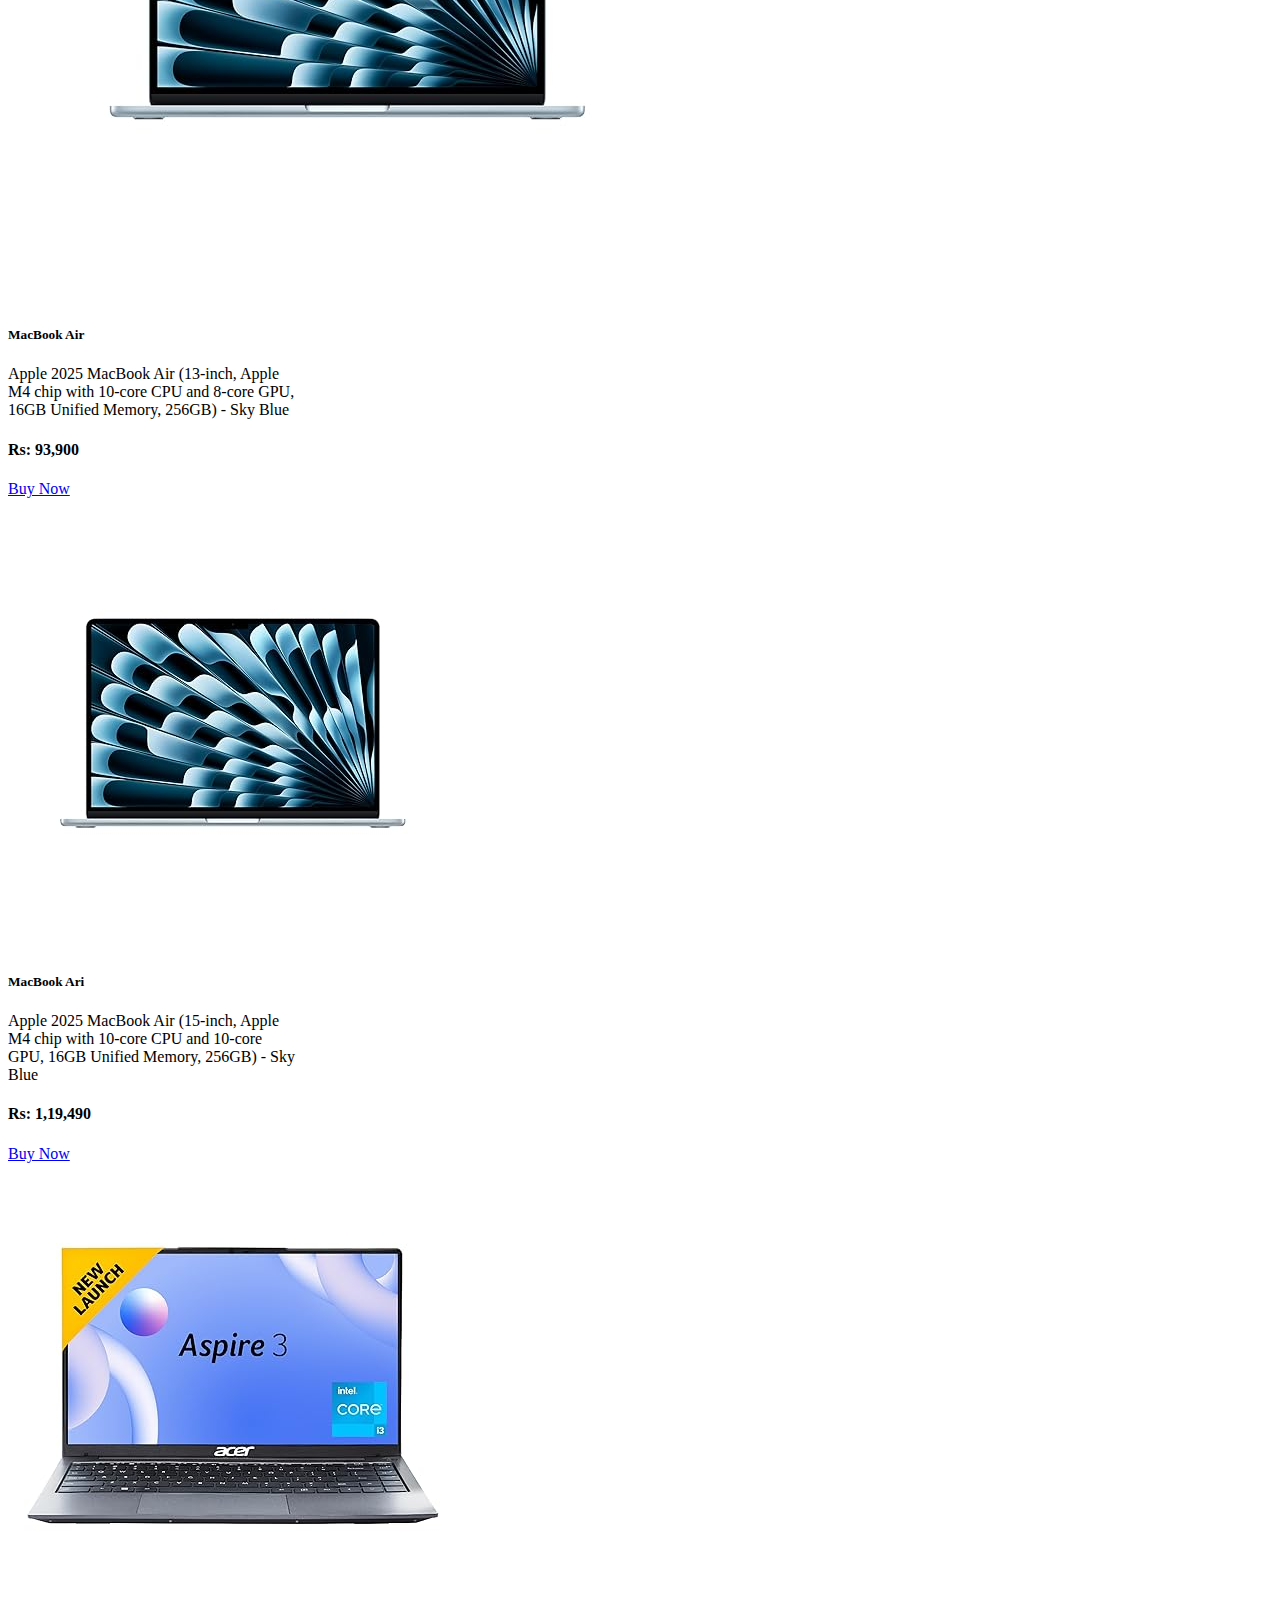
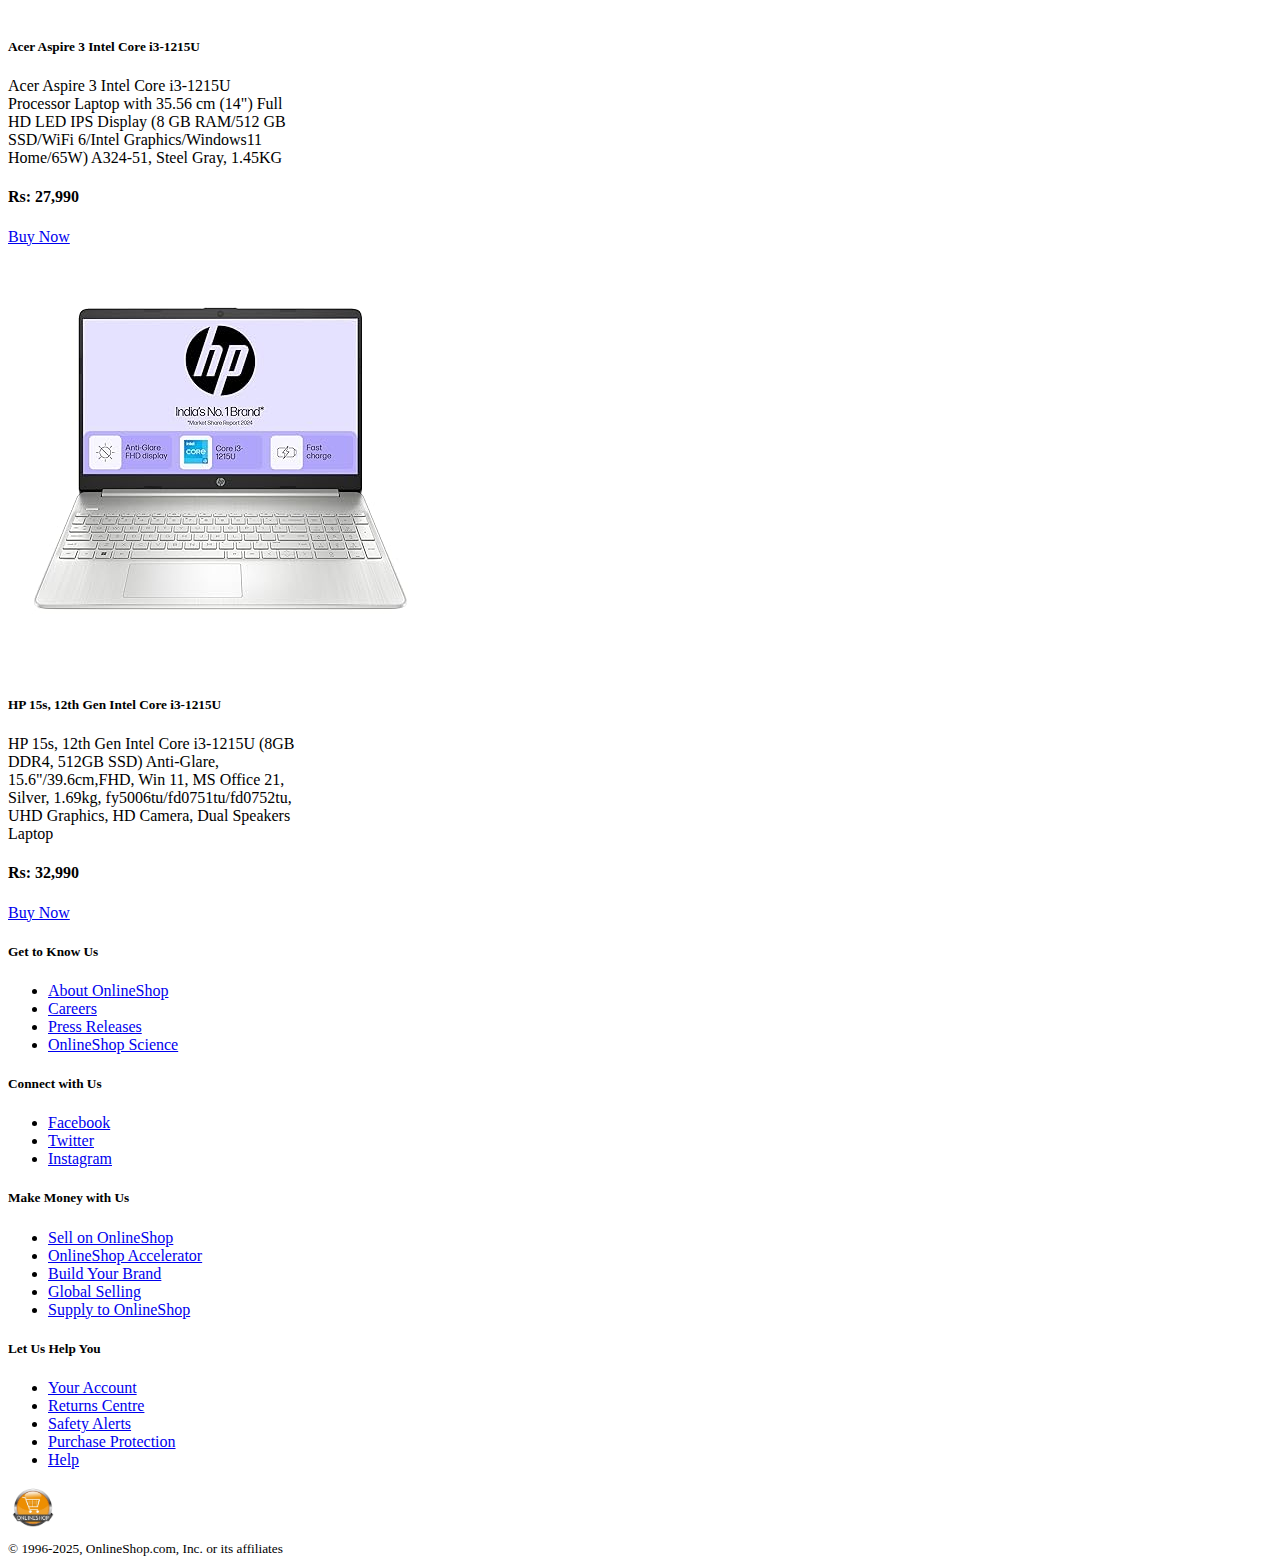
<file: laptop.html>
<!DOCTYPE html>
<html lang="en">

<head>
    <meta charset="UTF-8">
    <meta name="viewport" content="width=device-width, initial-scale=1.0">
    <title>Online Shop</title>
    <link href="style.css" rel="stylesheet">

    <!-- Online Shop Icon -->
    <link href="images/Online-shop-logo-removebg-preview.png" rel="icon">

    <!-- bootstrap css -->
    <link href="https://cdn.jsdelivr.net/npm/bootstrap@5.3.8/dist/css/bootstrap.min.css" rel="stylesheet"
        integrity="sha384-sRIl4kxILFvY47J16cr9ZwB07vP4J8+LH7qKQnuqkuIAvNWLzeN8tE5YBujZqJLB" crossorigin="anonymous">
</head>

<body>

    <!--Navbar -->
    <nav class="navbar navbar-expand-lg bg-body-tertiary">
        <div class="container-fluid">
            <a class="navbar-brand" href="./index.html">
                <img src="images/Online-shop-logo-removebg-preview.png" alt="online shop logo">
                Online Shop
            </a>
            <button class="navbar-toggler" type="button" data-bs-toggle="collapse"
                data-bs-target="#navbarSupportedContent" aria-controls="navbarSupportedContent" aria-expanded="false"
                aria-label="Toggle navigation">
                <span class="navbar-toggler-icon"></span>
            </button>
            <div class="collapse navbar-collapse" id="navbarSupportedContent">
                <ul class="navbar-nav me-auto mb-2 mb-lg-0">
                    <li class="nav-item">
                        <a class="nav-link active" aria-current="page" href="./index.html">Home</a>
                    </li>
                    <li class="nav-item">
                        <a class="nav-link" href="#order">Orders</a>
                    </li>
                    <li class="nav-item dropdown">
                        <a class="nav-link dropdown-toggle" href="#" role="button" data-bs-toggle="dropdown"
                            aria-expanded="false">
                            Dropdown
                        </a>
                        <ul class="dropdown-menu">
                            <li><a class="dropdown-item" href="#">Action</a></li>
                            <li><a class="dropdown-item" href="#">Another action</a></li>
                            <li>
                                <hr class="dropdown-divider">
                            </li>
                            <li><a class="dropdown-item" href="#">Something else here</a></li>
                        </ul>
                    </li>
                    <li class="nav-item">
                        <a class="nav-link disabled" aria-disabled="true">Disabled</a>
                    </li>
                </ul>
                <form class="d-flex" role="search">
                    <input class="form-control me-2" type="search" placeholder="Search" aria-label="Search" />
                    <button class="btn btn-outline-success" type="submit">Search</button>
                </form>
            </div>
        </div>
    </nav>

    <!-- Autoplaying carousels -->
    <div id="carouselExampleAutoplaying" class="carousel slide" data-bs-ride="carousel">
        <div class="carousel-inner">
            <div class="carousel-item active">
                <img src="images/carousels autoplay 1.png" class="d-block w-100" alt="...">
            </div>
            <div class="carousel-item">
                <img src="images/carousels autoplay 2.webp" class="d-block w-100" alt="...">
            </div>
            <div class="carousel-item">
                <img src="images/carousels autoplay 3.webp" class="d-block w-100" alt="...">
            </div>
            <div class="carousel-item">
                <img src="images/carousels autoplay 4.png" class="d-block w-100" alt="...">
            </div>
            <div class="carousel-item">
                <img src="images/carousels autoplay 5.jpeg" class="d-block w-100" alt="...">
            </div>
            <div class="carousel-item">
                <img src="images/carousels autoplay 6.jpg" class="d-block w-100" alt="...">
            </div>
        </div>
        <button class="carousel-control-prev" type="button" data-bs-target="#carouselExampleAutoplaying"
            data-bs-slide="prev">
            <span class="carousel-control-prev-icon" aria-hidden="true"></span>
            <span class="visually-hidden">Previous</span>
        </button>
        <button class="carousel-control-next" type="button" data-bs-target="#carouselExampleAutoplaying"
            data-bs-slide="next">
            <span class="carousel-control-next-icon" aria-hidden="true"></span>
            <span class="visually-hidden">Next</span>
        </button>
    </div>

    <!-- Navs and tab -->
    <ul class="nav justify-content-center">
        <li class="nav-item">
            <a class="nav-link active text-dark" aria-current="page" href="./index.html">All</a>
        </li>
        <li class="nav-item">
            <a class="nav-link text-dark" href="./AC.html">AC</a>
        </li>
        <li class="nav-item">
            <a class="nav-link text-dark" href="./mobile.html">Mobile</a>
        </li>
        <li class="nav-item">
            <a class="nav-link text-dark" href="./laptop.html">Laptop</a>
        </li>
        <li class="nav-item">
            <a class="nav-link text-dark" href="./earphone-wire.html">Earphone Wire</a>
        </li>
        <li class="nav-item">
            <a class="nav-link text-dark" href="./ear-buds.html">Ear Buds</a>
        </li>
        <li class="nav-item">
            <a class="nav-link text-dark" href="./toys.html">Toys</a>
        </li>
        <li class="nav-item">
            <a class="nav-link text-dark" href="./watch.html">Watch</a>
        </li>
        <li class="nav-item">
            <a class="nav-link text-dark" href="./camera.html">Camera</a>
        </li>
        <li class="nav-item">
            <a class="nav-link text-dark" href="./microwaves.html">Microwave</a>
        </li>
        <li class="nav-item">
            <a class="nav-link text-dark" href="./Cloth.html">Cloth</a>
        </li>
        <li class="nav-item">
            <a class="nav-link text-dark" href="./chappal.html">Chappal</a>
        </li>
    </ul>

    <!-- Card -->
    <div class="container my-5" id="order">
        <div class="row justify-content-center gap-4">
            
            <div class="card text-center" style="width: 18rem;">
                <img src="images/laptop image 1.jpg" class="card-img-top" alt="MacBook image">
                <div class="card-body">
                    <h5 class="card-title">MacBook Air</h5>
                    <p class="card-text">
                        Apple 2025 MacBook Air (13-inch, Apple M4 chip with 10-core CPU and 8-core GPU, 16GB Unified
                        Memory, 256GB) - Sky Blue
                    </p>
                    <h4>Rs: 93,900</h4>
                    <a href="#" class="btn btn-primary rounded-pill">Buy Now</a>
                </div>
            </div>
            
            <div class="card text-center" style="width: 18rem;">
                <img src="images/laptop image 2.jpg" class="card-img-top" alt="MacBook Ari">
                <div class="card-body">
                    <h5 class="card-title">MacBook Ari</h5>
                    <p class="card-text">
                        Apple 2025 MacBook Air (15-inch, Apple M4 chip with 10-core CPU and 10-core GPU, 16GB Unified
                        Memory, 256GB) - Sky Blue
                    </p>
                    <h4>Rs: 1,19,490</h4>
                    <a href="#" class="btn btn-primary rounded-pill">Buy Now</a>
                </div>
            </div>
            
            <div class="card text-center" style="width: 18rem;">
                <img src="images/laptop image 3.jpg" class="card-img-top" alt="laptop image">
                <div class="card-body">
                    <h5 class="card-title">Acer Aspire 3 Intel Core i3-1215U</h5>
                    <p class="card-text">
                        Acer Aspire 3 Intel Core i3-1215U Processor Laptop with 35.56 cm (14") Full HD LED IPS Display
                        (8 GB RAM/512 GB SSD/WiFi 6/Intel Graphics/Windows11 Home/65W) A324-51, Steel Gray, 1.45KG
                    </p>
                    <h4>Rs: 27,990</h4>
                    <a href="#" class="btn btn-primary rounded-pill">Buy Now</a>
                </div>
            </div>
            
            <div class="card text-center" style="width: 18rem;">
                <img src="images/laptop image 4.jpg" class="card-img-top" alt="laptop image">
                <div class="card-body">
                    <h5 class="card-title">HP 15s, 12th Gen Intel Core i3-1215U</h5>
                    <p class="card-text">
                        HP 15s, 12th Gen Intel Core i3-1215U (8GB DDR4, 512GB SSD) Anti-Glare, 15.6"/39.6cm,FHD, Win 11,
                        MS Office 21, Silver, 1.69kg, fy5006tu/fd0751tu/fd0752tu, UHD Graphics, HD Camera, Dual Speakers
                        Laptop
                    </p>
                    <h4>Rs: 32,990</h4>
                    <a href="#" class="btn btn-primary rounded-pill">Buy Now</a>
                </div>
            </div>
            
        </div>
    </div>
    <section>
        <footer class="bg-dark text-light py-5">
            <div class="container">
                <div class="row">
                    <div class="col-6 col-md-3 mb-3">
                        <h5>Get to Know Us</h5>
                        <ul class="list-unstyled">
                            <li><a href="#" class="text-light text-decoration-none">About OnlineShop</a></li>
                            <li><a href="#" class="text-light text-decoration-none">Careers</a></li>
                            <li><a href="#" class="text-light text-decoration-none">Press Releases</a></li>
                            <li><a href="#" class="text-light text-decoration-none">OnlineShop Science</a></li>
                        </ul>
                    </div>

                    <div class="col-6 col-md-3 mb-3">
                        <h5>Connect with Us</h5>
                        <ul class="list-unstyled">
                            <li><a href="#" class="text-light text-decoration-none">Facebook</a></li>
                            <li><a href="#" class="text-light text-decoration-none">Twitter</a></li>
                            <li><a href="#" class="text-light text-decoration-none">Instagram</a></li>
                        </ul>
                    </div>

                    <div class="col-6 col-md-3 mb-3">
                        <h5>Make Money with Us</h5>
                        <ul class="list-unstyled">
                            <li><a href="#" class="text-light text-decoration-none">Sell on OnlineShop</a></li>
                            <li><a href="#" class="text-light text-decoration-none">OnlineShop Accelerator</a></li>
                            <li><a href="#" class="text-light text-decoration-none">Build Your Brand</a></li>
                            <li><a href="#" class="text-light text-decoration-none">Global Selling</a></li>
                            <li><a href="#" class="text-light text-decoration-none">Supply to OnlineShop</a></li>
                        </ul>
                    </div>

                    <div class="col-6 col-md-3 mb-3">
                        <h5>Let Us Help You</h5>
                        <ul class="list-unstyled">
                            <li><a href="#" class="text-light text-decoration-none">Your Account</a></li>
                            <li><a href="#" class="text-light text-decoration-none">Returns Centre</a></li>
                            <li><a href="#" class="text-light text-decoration-none">Safety Alerts</a></li>
                            <li><a href="#" class="text-light text-decoration-none">Purchase Protection</a></li>
                            <li><a href="#" class="text-light text-decoration-none">Help</a></li>
                        </ul>
                    </div>
                </div>
            </div>
            <div class="d-flex justify-content-center">
                <a href="./index.html">
                    <img src="images/Online-shop-logo-removebg-preview.png" style="width: 50px; height: 50px;">
                </a>
            </div>
            <div class="d-flex justify-content-center">
                <small class="text-white-50">&copy; 1996-2025, OnlineShop.com, Inc. or its affiliates</small>
            </div>
        </footer>
    </section>
    <!-- bootstrap js -->
    <script src="https://cdn.jsdelivr.net/npm/bootstrap@5.3.8/dist/js/bootstrap.bundle.min.js"
        integrity="sha384-FKyoEForCGlyvwx9Hj09JcYn3nv7wiPVlz7YYwJrWVcXK/BmnVDxM+D2scQbITxI"
        crossorigin="anonymous"></script>
</body>

</html>
</file>
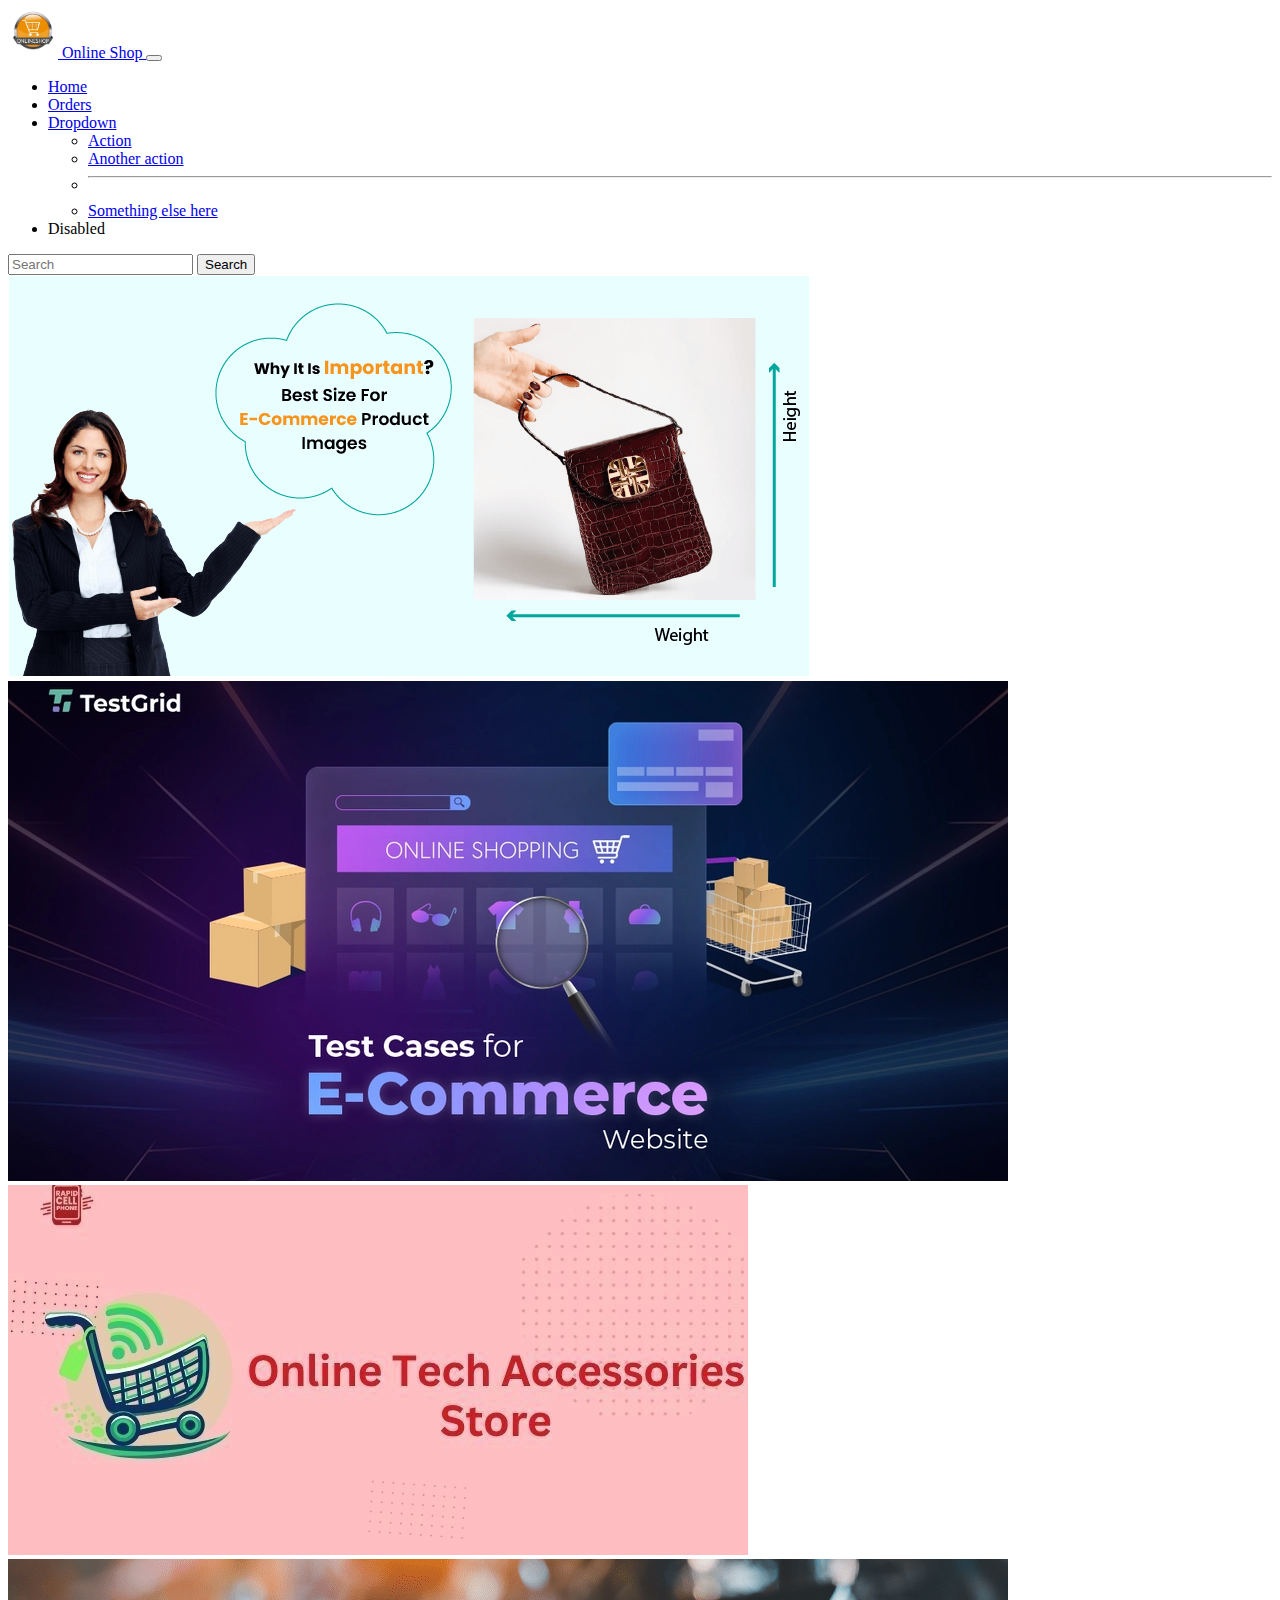
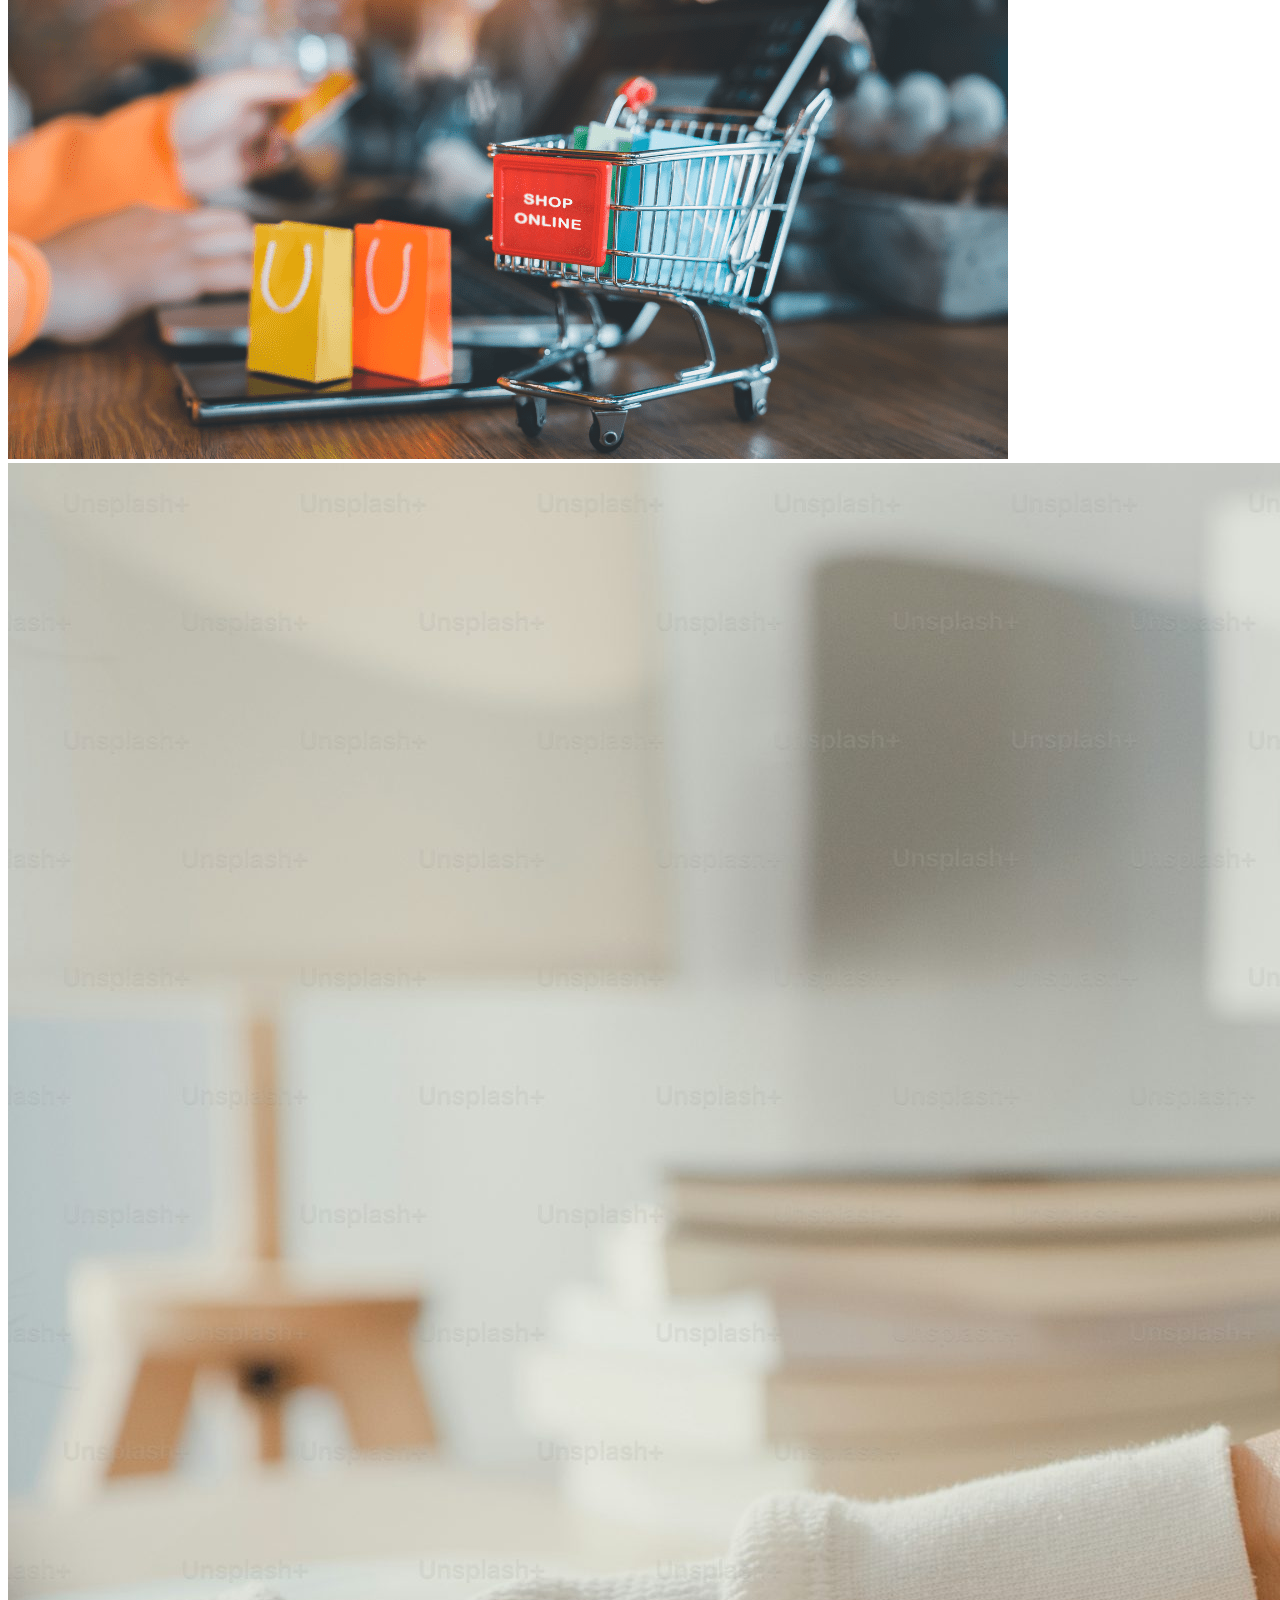
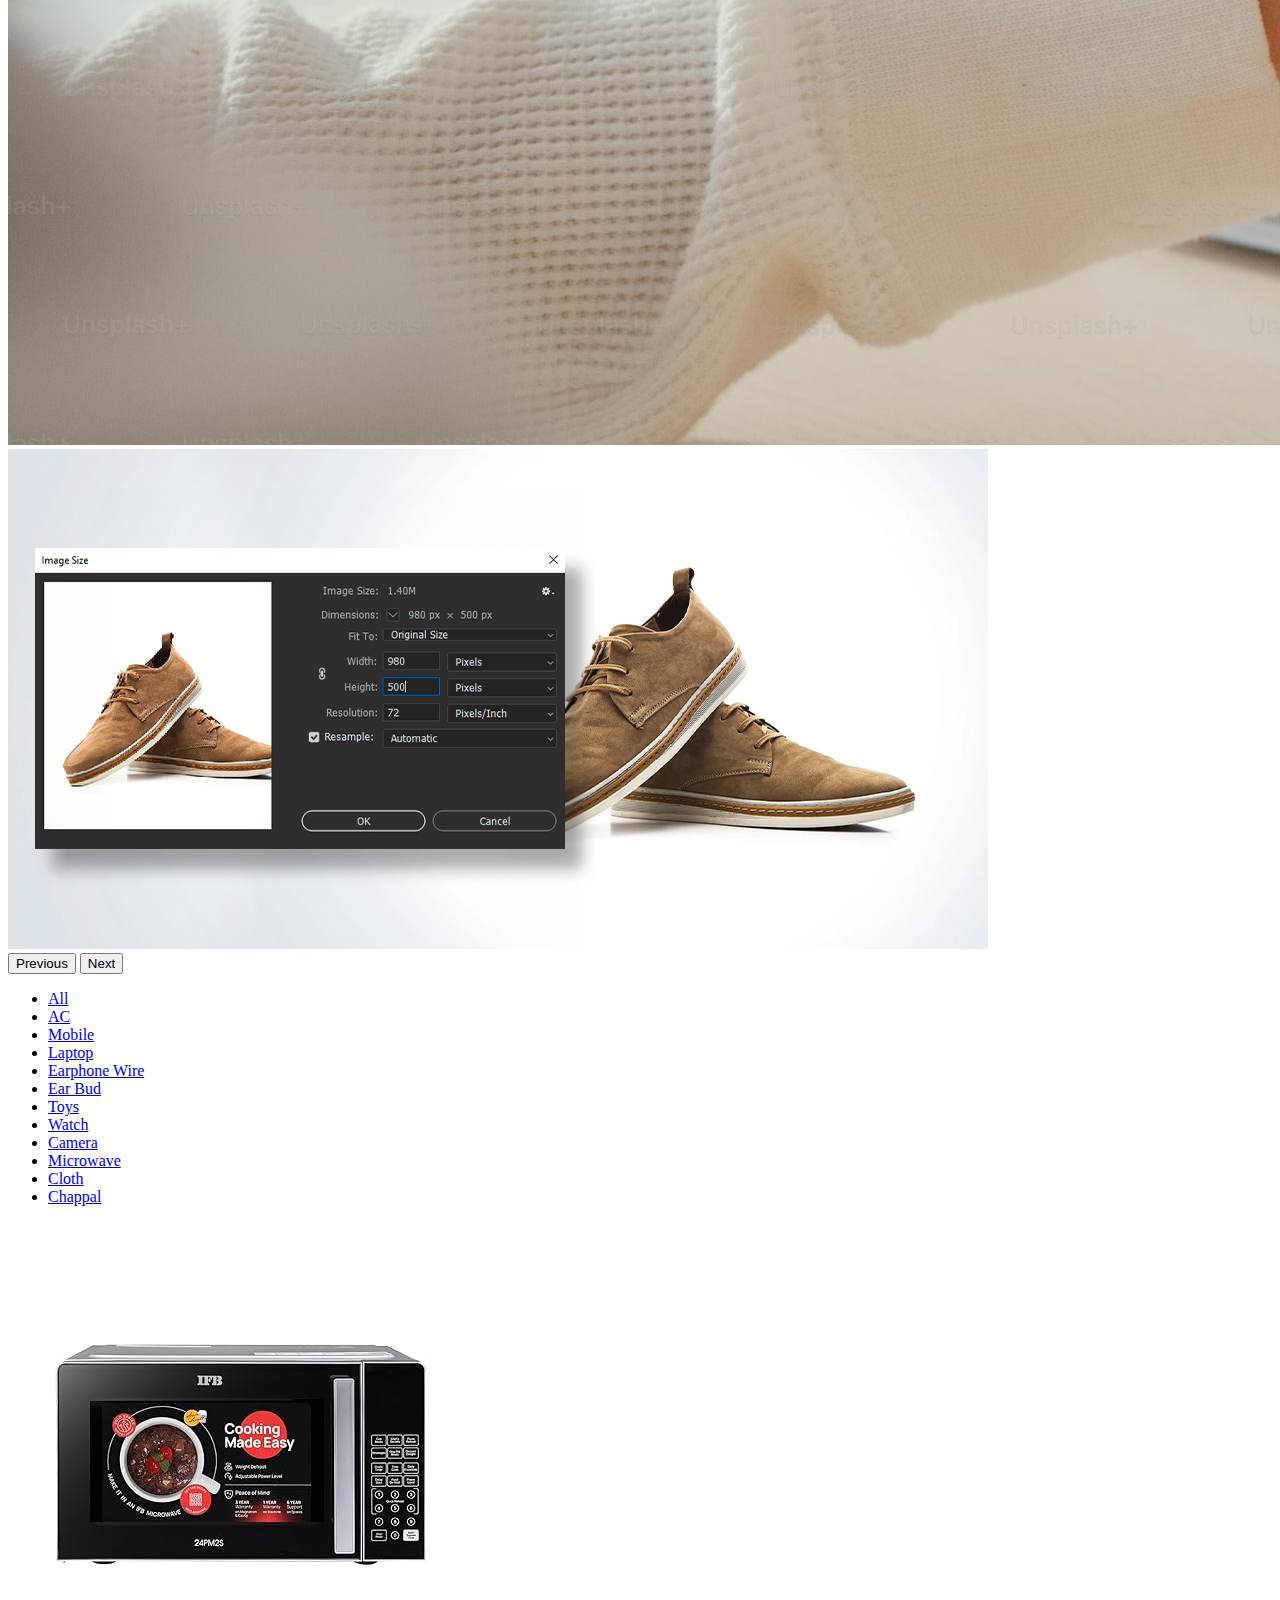
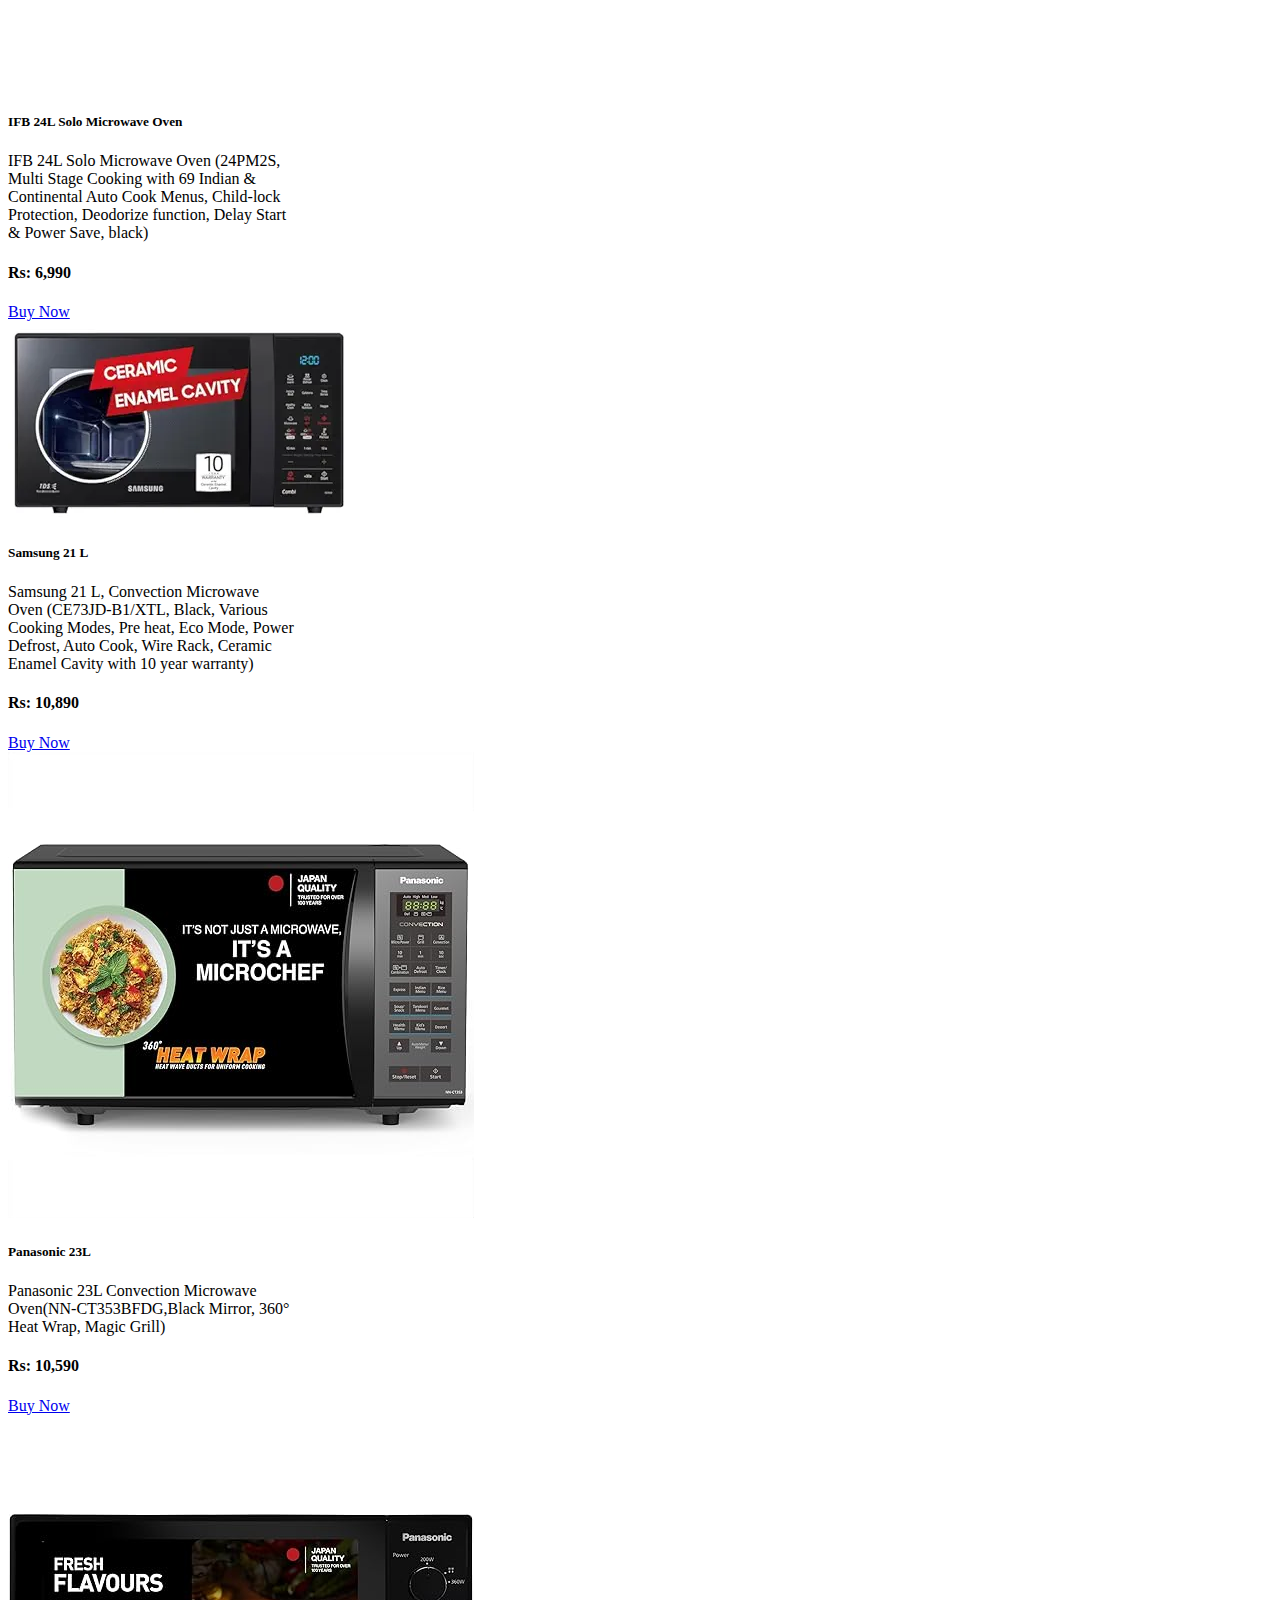
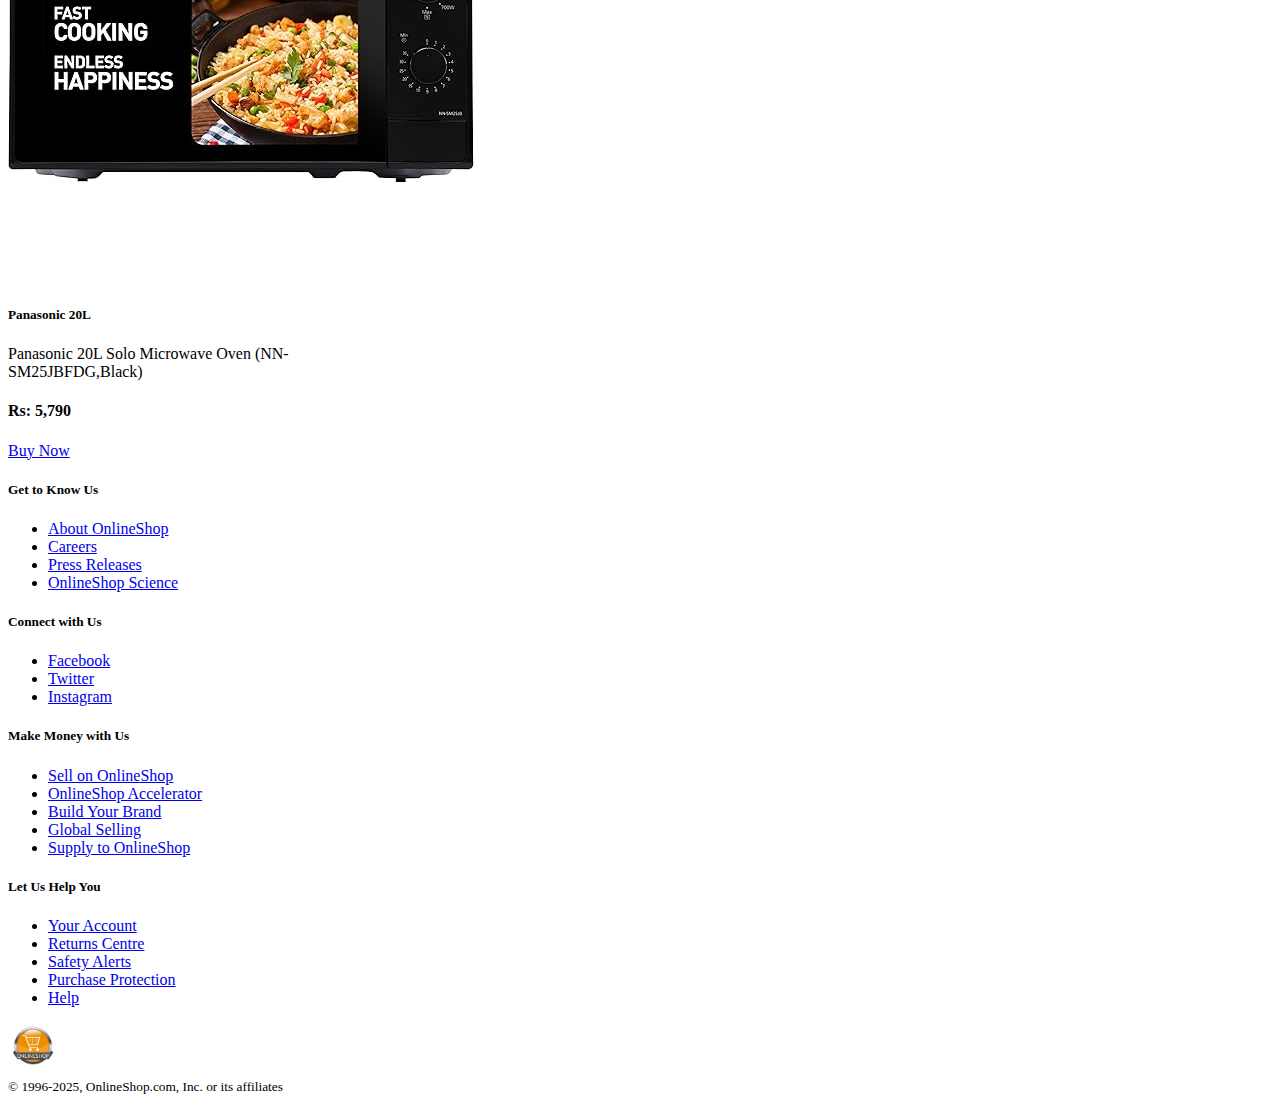
<file: microwaves.html>
<!DOCTYPE html>
<html lang="en">

<head>
    <meta charset="UTF-8">
    <meta name="viewport" content="width=device-width, initial-scale=1.0">
    <title>Online Shop</title>
    <link href="style.css" rel="stylesheet">

    <!-- Online Shop Icon -->
    <link href="images/Online-shop-logo-removebg-preview.png" rel="icon">

    <!-- bootstrap css -->
    <link href="https://cdn.jsdelivr.net/npm/bootstrap@5.3.8/dist/css/bootstrap.min.css" rel="stylesheet"
        integrity="sha384-sRIl4kxILFvY47J16cr9ZwB07vP4J8+LH7qKQnuqkuIAvNWLzeN8tE5YBujZqJLB" crossorigin="anonymous">
</head>

<body>

    <!--Navbar -->
    <nav class="navbar navbar-expand-lg bg-body-tertiary">
        <div class="container-fluid">
            <a class="navbar-brand" href="./index.html">
                <img src="images/Online-shop-logo-removebg-preview.png" alt="online shop logo">
                Online Shop
            </a>
            <button class="navbar-toggler" type="button" data-bs-toggle="collapse"
                data-bs-target="#navbarSupportedContent" aria-controls="navbarSupportedContent" aria-expanded="false"
                aria-label="Toggle navigation">
                <span class="navbar-toggler-icon"></span>
            </button>
            <div class="collapse navbar-collapse" id="navbarSupportedContent">
                <ul class="navbar-nav me-auto mb-2 mb-lg-0">
                    <li class="nav-item">
                        <a class="nav-link active" aria-current="page" href="./index.html">Home</a>
                    </li>
                    <li class="nav-item">
                        <a class="nav-link" href="#order">Orders</a>
                    </li>
                    <li class="nav-item dropdown">
                        <a class="nav-link dropdown-toggle" href="#" role="button" data-bs-toggle="dropdown"
                            aria-expanded="false">
                            Dropdown
                        </a>
                        <ul class="dropdown-menu">
                            <li><a class="dropdown-item" href="#">Action</a></li>
                            <li><a class="dropdown-item" href="#">Another action</a></li>
                            <li>
                                <hr class="dropdown-divider">
                            </li>
                            <li><a class="dropdown-item" href="#">Something else here</a></li>
                        </ul>
                    </li>
                    <li class="nav-item">
                        <a class="nav-link disabled" aria-disabled="true">Disabled</a>
                    </li>
                </ul>
                <form class="d-flex" role="search">
                    <input class="form-control me-2" type="search" placeholder="Search" aria-label="Search" />
                    <button class="btn btn-outline-success" type="submit">Search</button>
                </form>
            </div>
        </div>
    </nav>

    <!-- Autoplaying carousels -->
    <div id="carouselExampleAutoplaying" class="carousel slide" data-bs-ride="carousel">
        <div class="carousel-inner">
            <div class="carousel-item active">
                <img src="images/carousels autoplay 1.png" class="d-block w-100" alt="...">
            </div>
            <div class="carousel-item">
                <img src="images/carousels autoplay 2.webp" class="d-block w-100" alt="...">
            </div>
            <div class="carousel-item">
                <img src="images/carousels autoplay 3.webp" class="d-block w-100" alt="...">
            </div>
            <div class="carousel-item">
                <img src="images/carousels autoplay 4.png" class="d-block w-100" alt="...">
            </div>
            <div class="carousel-item">
                <img src="images/carousels autoplay 5.jpeg" class="d-block w-100" alt="...">
            </div>
            <div class="carousel-item">
                <img src="images/carousels autoplay 6.jpg" class="d-block w-100" alt="...">
            </div>
        </div>
        <button class="carousel-control-prev" type="button" data-bs-target="#carouselExampleAutoplaying"
            data-bs-slide="prev">
            <span class="carousel-control-prev-icon" aria-hidden="true"></span>
            <span class="visually-hidden">Previous</span>
        </button>
        <button class="carousel-control-next" type="button" data-bs-target="#carouselExampleAutoplaying"
            data-bs-slide="next">
            <span class="carousel-control-next-icon" aria-hidden="true"></span>
            <span class="visually-hidden">Next</span>
        </button>
    </div>

    <!-- Navs and tab -->
    <ul class="nav justify-content-center">
        <li class="nav-item">
            <a class="nav-link active text-dark" aria-current="page" href="./index.html">All</a>
        </li>
        <li class="nav-item">
            <a class="nav-link text-dark" href="./AC.html">AC</a>
        </li>
        <li class="nav-item">
            <a class="nav-link text-dark" href="./mobile.html">Mobile</a>
        </li>
        <li class="nav-item">
            <a class="nav-link text-dark" href="./laptop.html">Laptop</a>
        </li>
        <li class="nav-item">
            <a class="nav-link text-dark" href="./earphone-wire.html">Earphone Wire</a>
        </li>
        <li class="nav-item">
            <a class="nav-link text-dark" href="./ear-buds.html">Ear Bud</a>
        </li>
        <li class="nav-item">
            <a class="nav-link text-dark" href="./toys.html">Toys</a>
        </li>
        <li class="nav-item">
            <a class="nav-link text-dark" href="./watch.html">Watch</a>
        </li>
        <li class="nav-item">
            <a class="nav-link text-dark" href="./camera.html">Camera</a>
        </li>
        <li class="nav-item">
            <a class="nav-link text-dark" href="./microwaves.html">Microwave</a>
        </li>
        <li class="nav-item">
            <a class="nav-link text-dark" href="./Cloth.html">Cloth</a>
        </li>
        <li class="nav-item">
            <a class="nav-link text-dark" href="./chappal.html">Chappal</a>
        </li>
    </ul>

    <!-- Card -->
    <div class="container my-5" id="order">
        <div class="row justify-content-center gap-4">
            
            <div class="card text-center" style="width: 18rem;">
                <img src="images/microwaves image 1.jpg" class="card-img-top" alt="microwaves">
                <div class="card-body">
                    <h5 class="card-title">IFB 24L Solo Microwave Oven</h5>
                    <p class="card-text">
                        IFB 24L Solo Microwave Oven (24PM2S, Multi Stage Cooking with 69 Indian & Continental Auto Cook
                        Menus, Child-lock Protection, Deodorize function, Delay Start & Power Save, black)
                    </p>
                    <h4>Rs: 6,990</h4>
                    <a href="#" class="btn btn-primary rounded-pill">Buy Now</a>
                </div>
            </div>
            
            <div class="card text-center" style="width: 18rem;">
                <img src="images/microwaves image 2.webp" class="card-img-top" alt="microwaves image">
                <div class="card-body">
                    <h5 class="card-title">Samsung 21 L</h5>
                    <p class="card-text">
                        Samsung 21 L, Convection Microwave Oven (CE73JD-B1/XTL, Black, Various Cooking Modes, Pre heat,
                        Eco Mode, Power Defrost, Auto Cook, Wire Rack, Ceramic Enamel Cavity with 10 year warranty)
                    </p>
                    <h4>Rs: 10,890</h4>
                    <a href="#" class="btn btn-primary rounded-pill">Buy Now</a>
                </div>
            </div>
            
            <div class="card text-center" style="width: 18rem;">
                <img src="images/microwaves image 3.jpg" class="card-img-top" alt="microwaves image">
                <div class="card-body">
                    <h5 class="card-title">Panasonic 23L</h5>
                    <p class="card-text">
                        Panasonic 23L Convection Microwave Oven(NN-CT353BFDG,Black Mirror, 360° Heat Wrap, Magic Grill)
                    </p>
                    <h4>Rs: 10,590</h4>
                    <a href="#" class="btn btn-primary rounded-pill">Buy Now</a>
                </div>
            </div>
            
            <div class="card text-center" style="width: 18rem;">
                <img src="images/microwaves image 4.jpg" class="card-img-top" alt="microwaves image">
                <div class="card-body">
                    <h5 class="card-title">Panasonic 20L</h5>
                    <p class="card-text">
                        Panasonic 20L Solo Microwave Oven (NN-SM25JBFDG,Black)
                    </p>
                    <h4>Rs: 5,790</h4>
                    <a href="#" class="btn btn-primary rounded-pill">Buy Now</a>
                </div>
            </div>
            
        </div>
    </div>
    <section>
        <footer class="bg-dark text-light py-5">
            <div class="container">
                <div class="row">
                    <div class="col-6 col-md-3 mb-3">
                        <h5>Get to Know Us</h5>
                        <ul class="list-unstyled">
                            <li><a href="#" class="text-light text-decoration-none">About OnlineShop</a></li>
                            <li><a href="#" class="text-light text-decoration-none">Careers</a></li>
                            <li><a href="#" class="text-light text-decoration-none">Press Releases</a></li>
                            <li><a href="#" class="text-light text-decoration-none">OnlineShop Science</a></li>
                        </ul>
                    </div>

                    <div class="col-6 col-md-3 mb-3">
                        <h5>Connect with Us</h5>
                        <ul class="list-unstyled">
                            <li><a href="#" class="text-light text-decoration-none">Facebook</a></li>
                            <li><a href="#" class="text-light text-decoration-none">Twitter</a></li>
                            <li><a href="#" class="text-light text-decoration-none">Instagram</a></li>
                        </ul>
                    </div>

                    <div class="col-6 col-md-3 mb-3">
                        <h5>Make Money with Us</h5>
                        <ul class="list-unstyled">
                            <li><a href="#" class="text-light text-decoration-none">Sell on OnlineShop</a></li>
                            <li><a href="#" class="text-light text-decoration-none">OnlineShop Accelerator</a></li>
                            <li><a href="#" class="text-light text-decoration-none">Build Your Brand</a></li>
                            <li><a href="#" class="text-light text-decoration-none">Global Selling</a></li>
                            <li><a href="#" class="text-light text-decoration-none">Supply to OnlineShop</a></li>
                        </ul>
                    </div>

                    <div class="col-6 col-md-3 mb-3">
                        <h5>Let Us Help You</h5>
                        <ul class="list-unstyled">
                            <li><a href="#" class="text-light text-decoration-none">Your Account</a></li>
                            <li><a href="#" class="text-light text-decoration-none">Returns Centre</a></li>
                            <li><a href="#" class="text-light text-decoration-none">Safety Alerts</a></li>
                            <li><a href="#" class="text-light text-decoration-none">Purchase Protection</a></li>
                            <li><a href="#" class="text-light text-decoration-none">Help</a></li>
                        </ul>
                    </div>
                </div>
            </div>
            <div class="d-flex justify-content-center">
                <a href="./index.html">
                    <img src="images/Online-shop-logo-removebg-preview.png" style="width: 50px; height: 50px;">
                </a>
            </div>
            <div class="d-flex justify-content-center">
                <small class="text-white-50">&copy; 1996-2025, OnlineShop.com, Inc. or its affiliates</small>
            </div>
        </footer>
    </section>
    <!-- bootstrap js -->
    <script src="https://cdn.jsdelivr.net/npm/bootstrap@5.3.8/dist/js/bootstrap.bundle.min.js"
        integrity="sha384-FKyoEForCGlyvwx9Hj09JcYn3nv7wiPVlz7YYwJrWVcXK/BmnVDxM+D2scQbITxI"
        crossorigin="anonymous"></script>
</body>

</html>
</file>
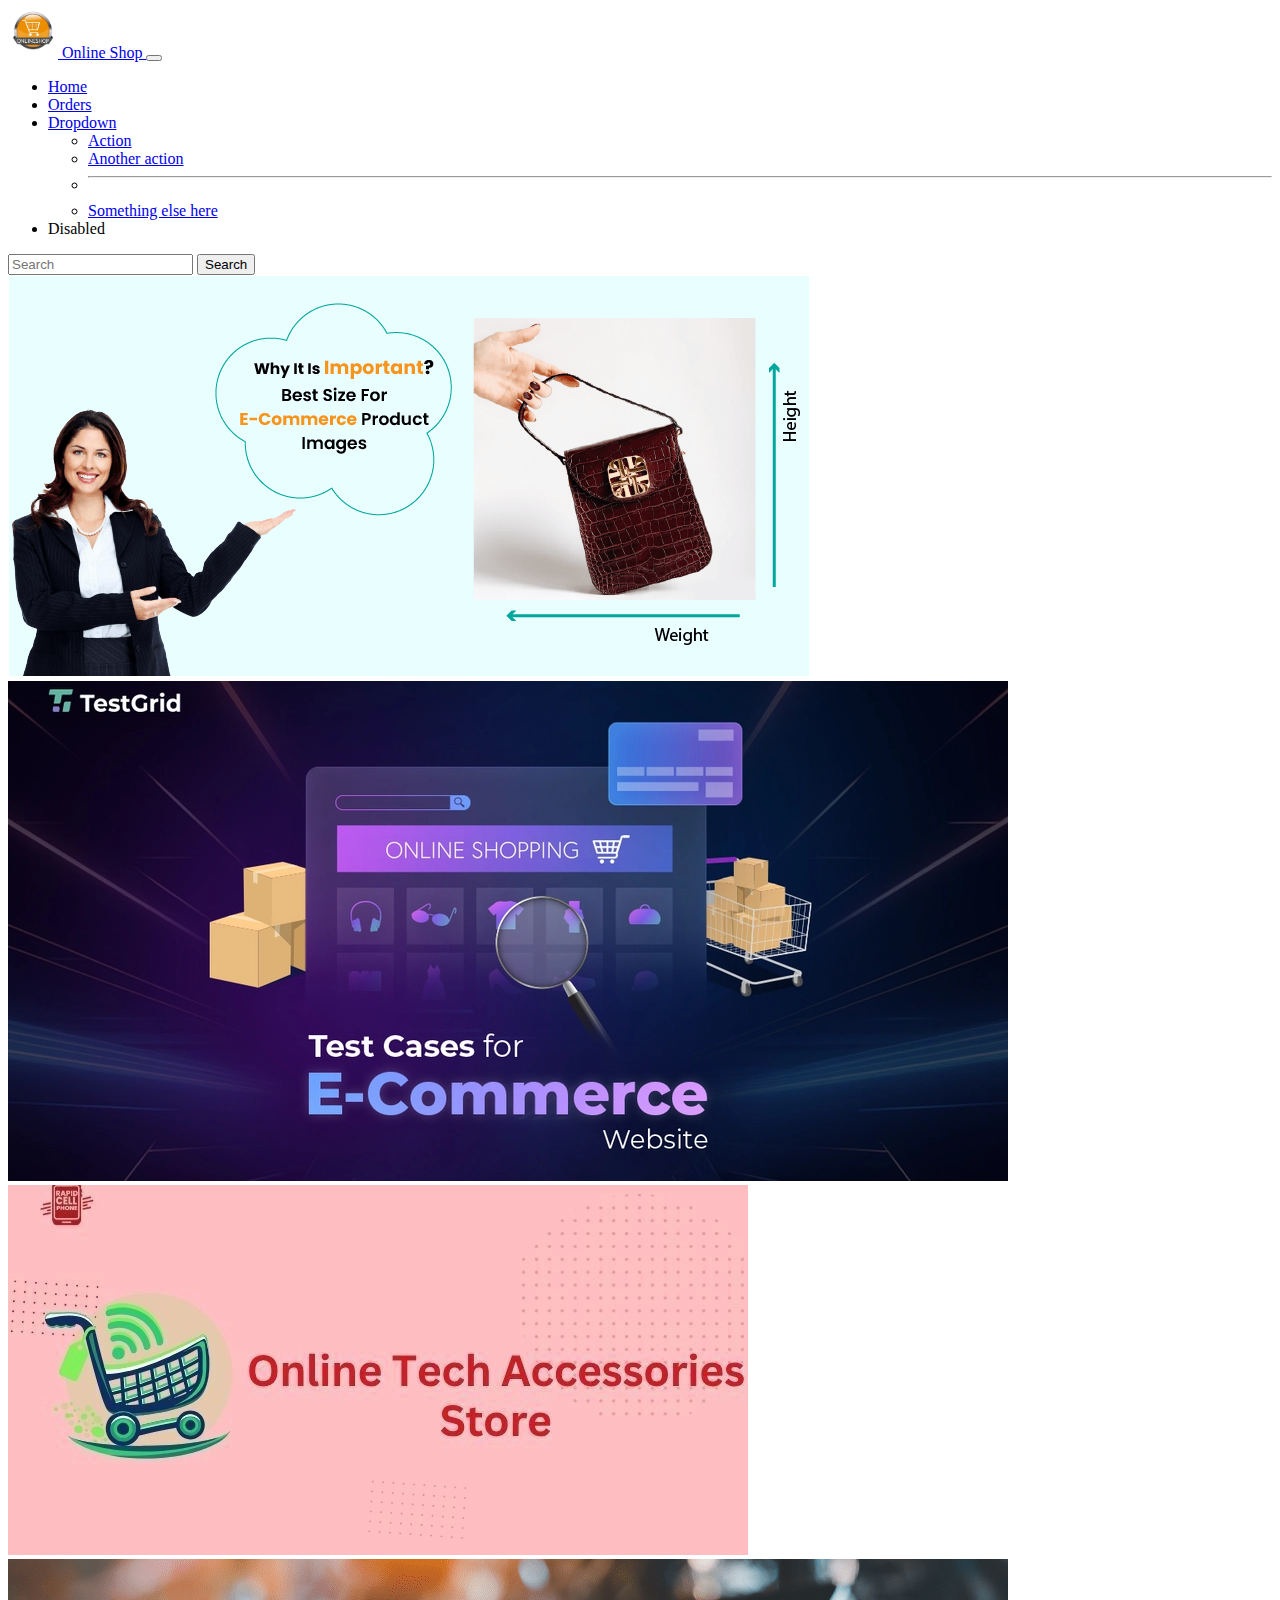
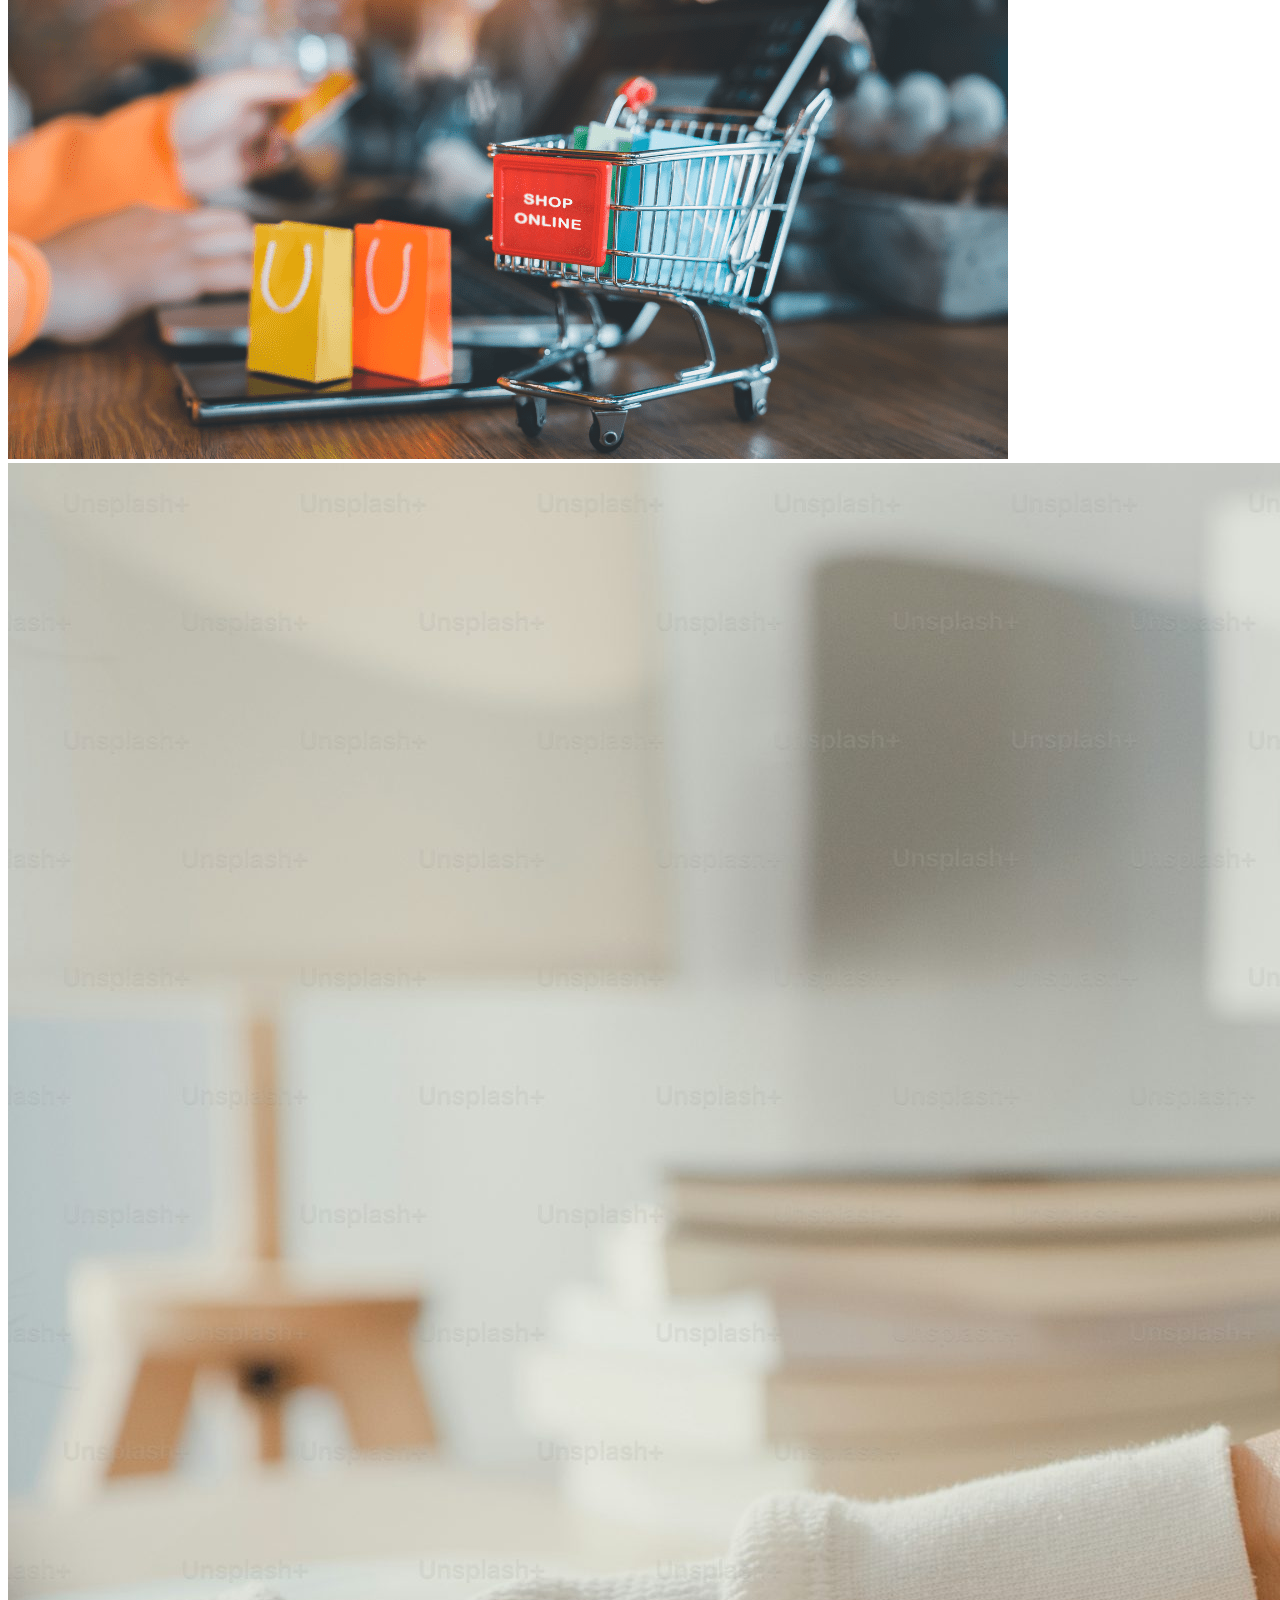
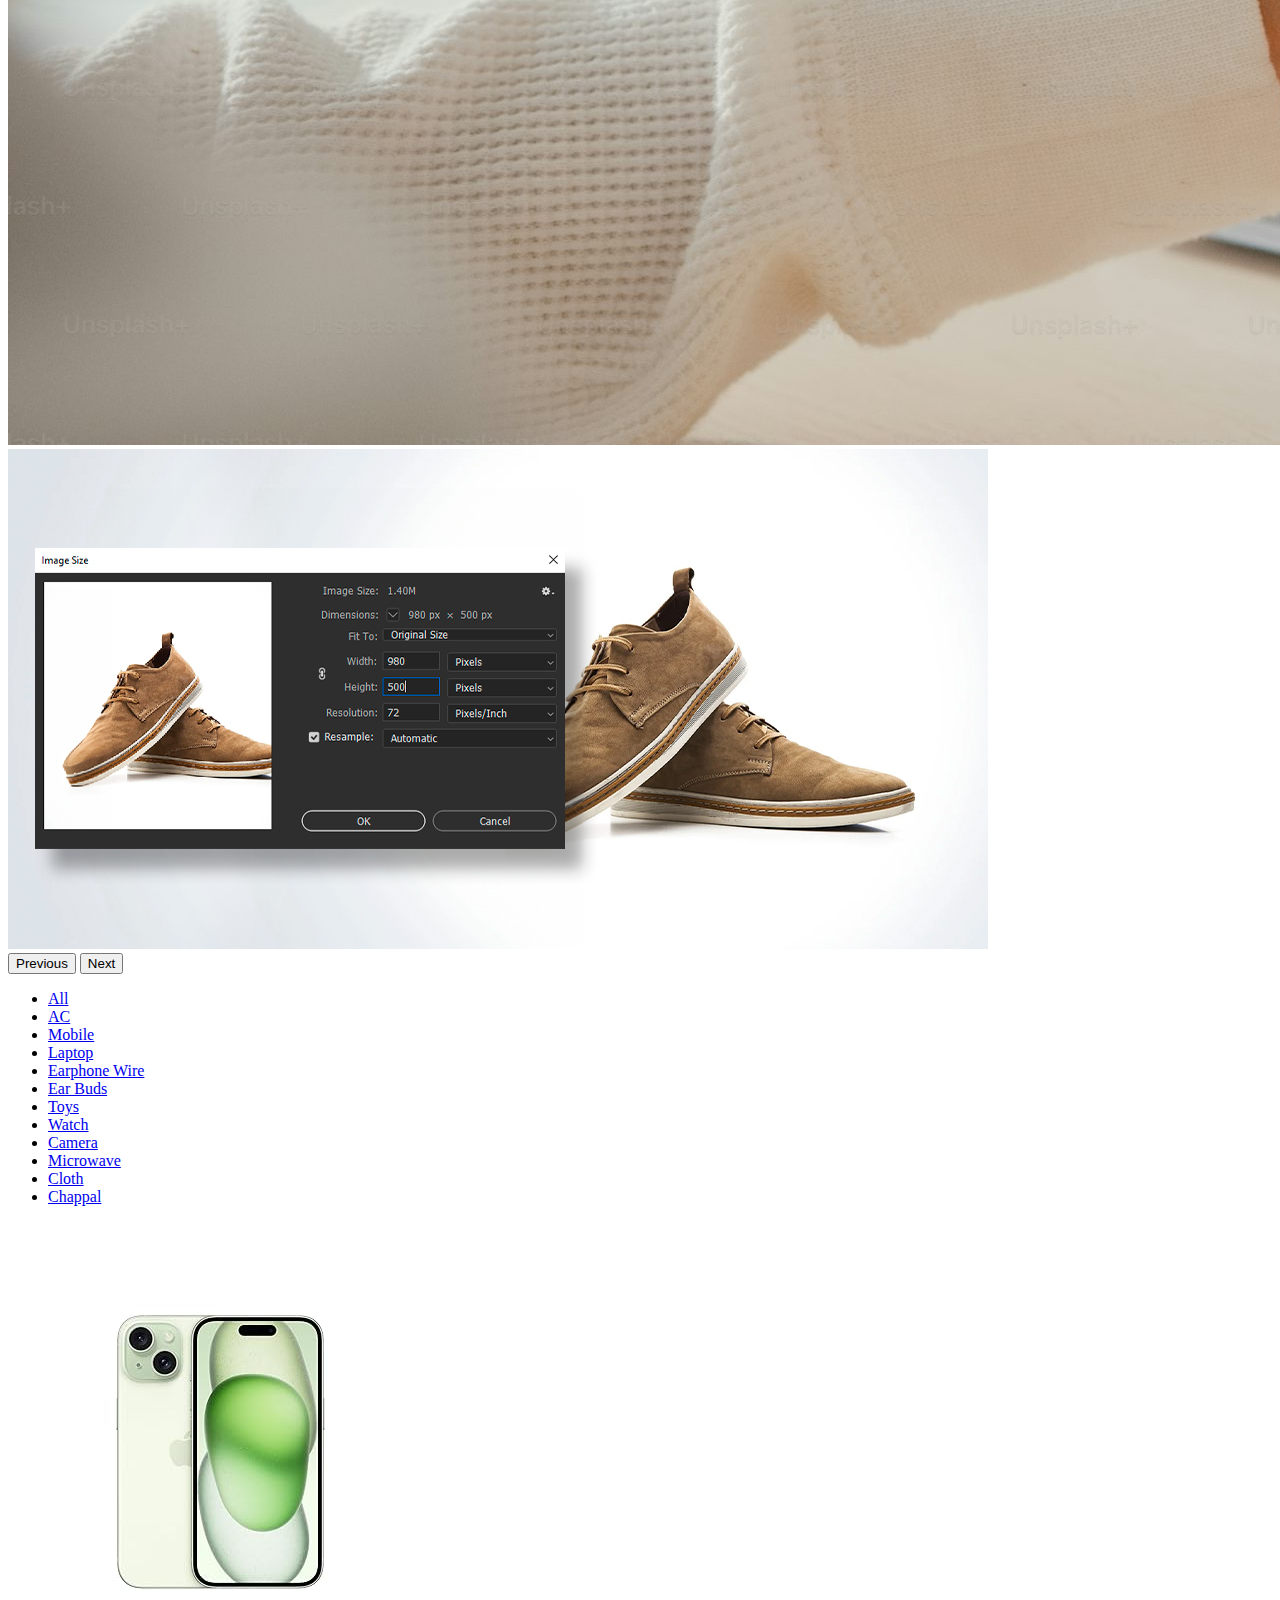
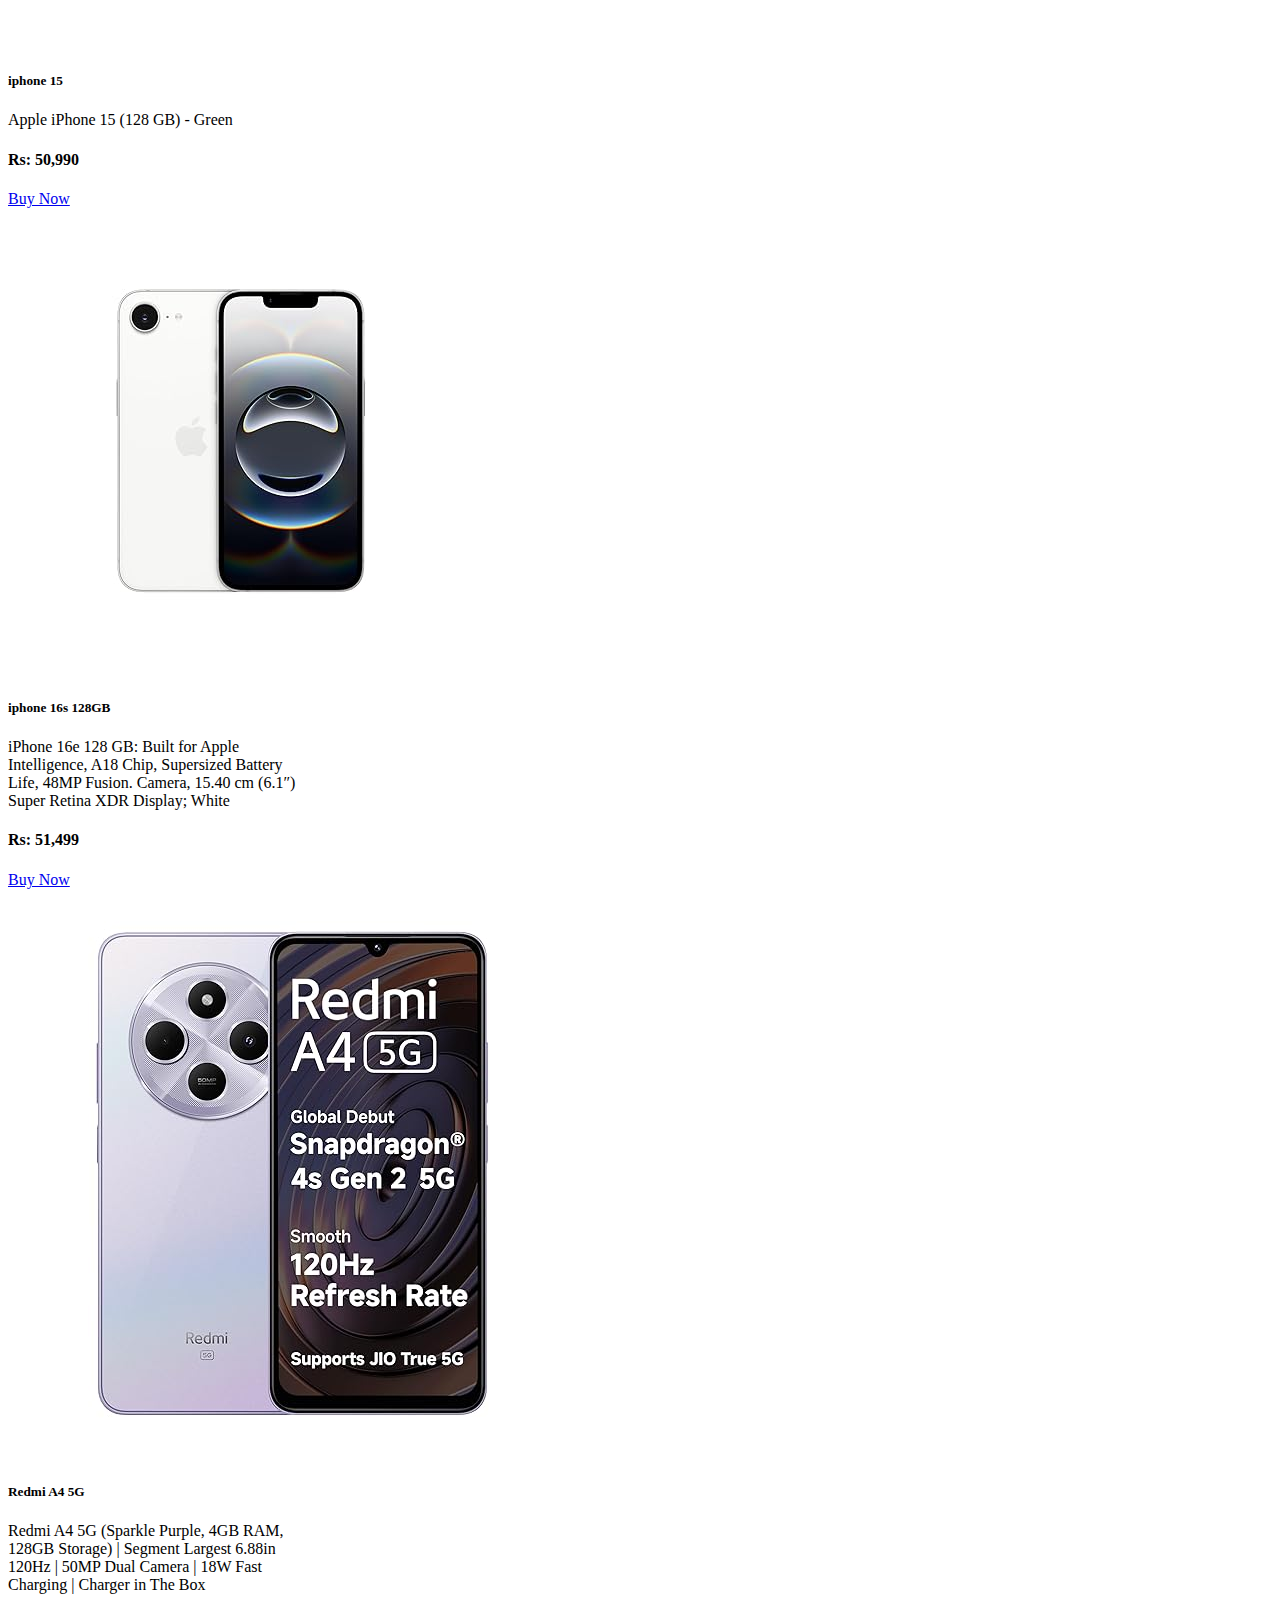
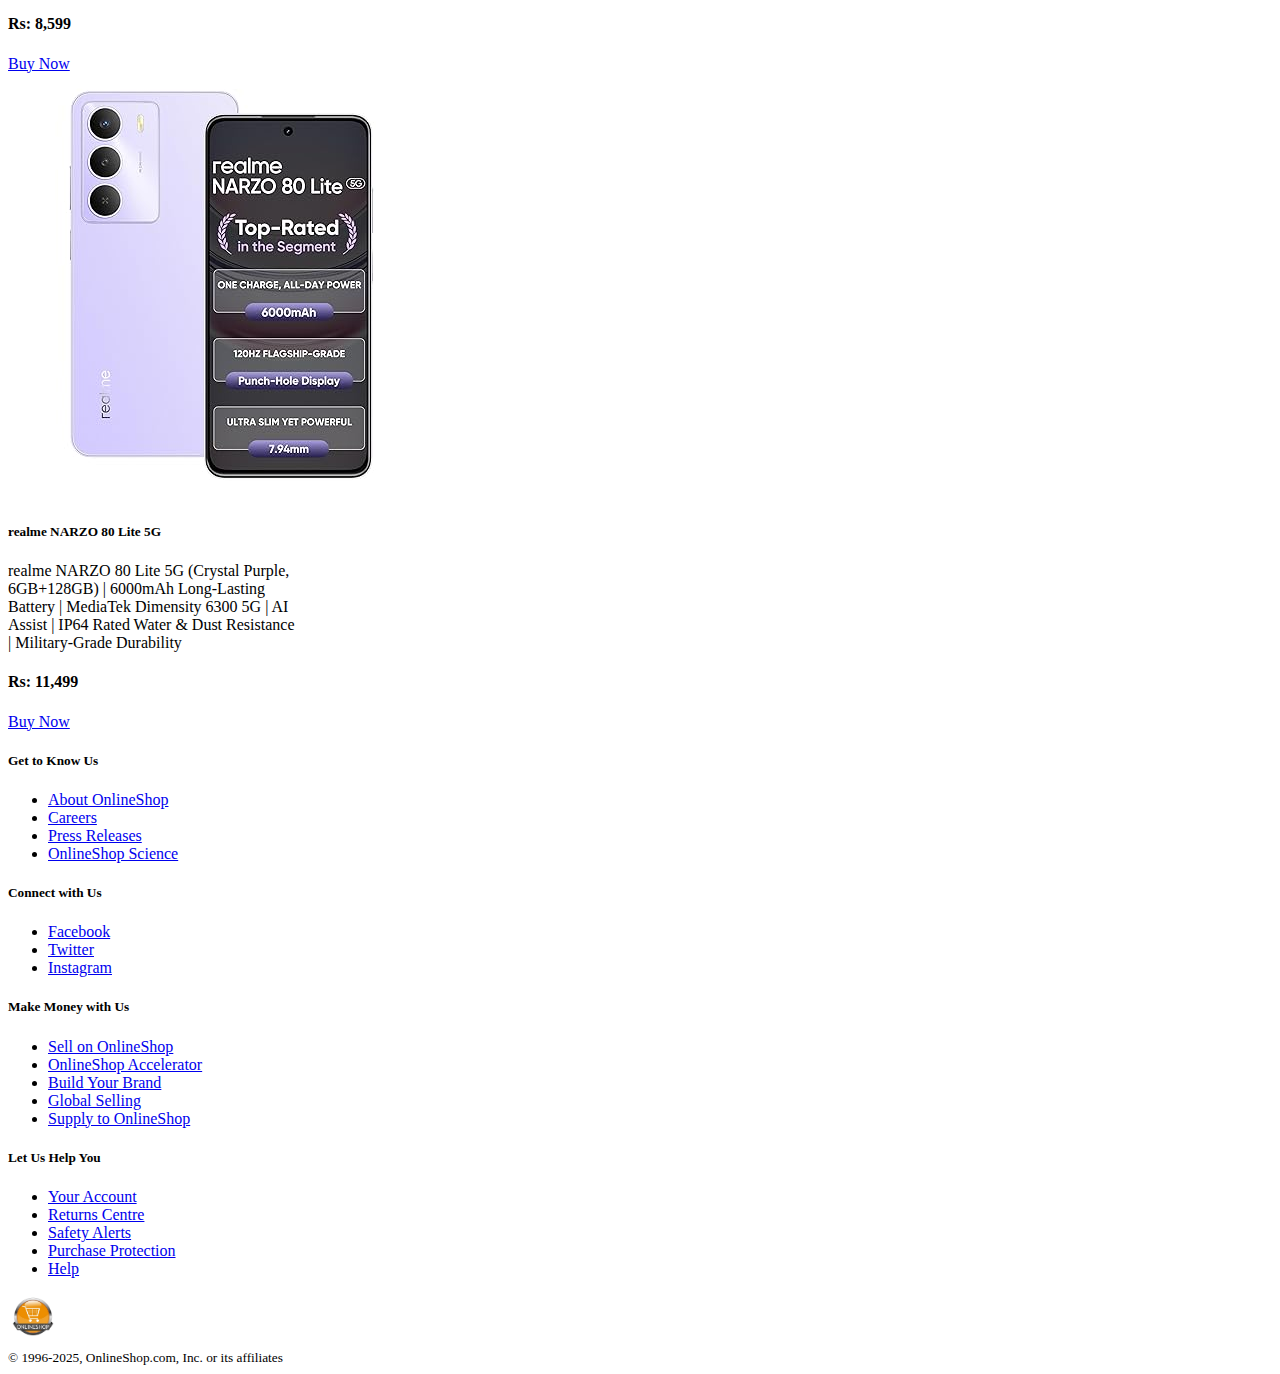
<file: mobile.html>
<!DOCTYPE html>
<html lang="en">

<head>
    <meta charset="UTF-8">
    <meta name="viewport" content="width=device-width, initial-scale=1.0">
    <title>Online Shop</title>
    <link href="style.css" rel="stylesheet">

    <!-- Online Shop Icon -->
    <link href="images/Online-shop-logo-removebg-preview.png" rel="icon">

    <!-- bootstrap css -->
    <link href="https://cdn.jsdelivr.net/npm/bootstrap@5.3.8/dist/css/bootstrap.min.css" rel="stylesheet"
        integrity="sha384-sRIl4kxILFvY47J16cr9ZwB07vP4J8+LH7qKQnuqkuIAvNWLzeN8tE5YBujZqJLB" crossorigin="anonymous">
</head>

<body>

    <!--Navbar -->
    <nav class="navbar navbar-expand-lg bg-body-tertiary">
        <div class="container-fluid">
            <a class="navbar-brand" href="./index.html">
                <img src="images/Online-shop-logo-removebg-preview.png" alt="online shop logo">
                Online Shop
            </a>
            <button class="navbar-toggler" type="button" data-bs-toggle="collapse"
                data-bs-target="#navbarSupportedContent" aria-controls="navbarSupportedContent" aria-expanded="false"
                aria-label="Toggle navigation">
                <span class="navbar-toggler-icon"></span>
            </button>
            <div class="collapse navbar-collapse" id="navbarSupportedContent">
                <ul class="navbar-nav me-auto mb-2 mb-lg-0">
                    <li class="nav-item">
                        <a class="nav-link active" aria-current="page" href="./index.html">Home</a>
                    </li>
                    <li class="nav-item">
                        <a class="nav-link" href="#order">Orders</a>
                    </li>
                    <li class="nav-item dropdown">
                        <a class="nav-link dropdown-toggle" href="#" role="button" data-bs-toggle="dropdown"
                            aria-expanded="false">
                            Dropdown
                        </a>
                        <ul class="dropdown-menu">
                            <li><a class="dropdown-item" href="#">Action</a></li>
                            <li><a class="dropdown-item" href="#">Another action</a></li>
                            <li>
                                <hr class="dropdown-divider">
                            </li>
                            <li><a class="dropdown-item" href="#">Something else here</a></li>
                        </ul>
                    </li>
                    <li class="nav-item">
                        <a class="nav-link disabled" aria-disabled="true">Disabled</a>
                    </li>
                </ul>
                <form class="d-flex" role="search">
                    <input class="form-control me-2" type="search" placeholder="Search" aria-label="Search" />
                    <button class="btn btn-outline-success" type="submit">Search</button>
                </form>
            </div>
        </div>
    </nav>

    <!-- Autoplaying carousels -->
    <div id="carouselExampleAutoplaying" class="carousel slide" data-bs-ride="carousel">
        <div class="carousel-inner">
            <div class="carousel-item active">
                <img src="images/carousels autoplay 1.png" class="d-block w-100" alt="...">
            </div>
            <div class="carousel-item">
                <img src="images/carousels autoplay 2.webp" class="d-block w-100" alt="...">
            </div>
            <div class="carousel-item">
                <img src="images/carousels autoplay 3.webp" class="d-block w-100" alt="...">
            </div>
            <div class="carousel-item">
                <img src="images/carousels autoplay 4.png" class="d-block w-100" alt="...">
            </div>
            <div class="carousel-item">
                <img src="images/carousels autoplay 5.jpeg" class="d-block w-100" alt="...">
            </div>
            <div class="carousel-item">
                <img src="images/carousels autoplay 6.jpg" class="d-block w-100" alt="...">
            </div>
        </div>
        <button class="carousel-control-prev" type="button" data-bs-target="#carouselExampleAutoplaying"
            data-bs-slide="prev">
            <span class="carousel-control-prev-icon" aria-hidden="true"></span>
            <span class="visually-hidden">Previous</span>
        </button>
        <button class="carousel-control-next" type="button" data-bs-target="#carouselExampleAutoplaying"
            data-bs-slide="next">
            <span class="carousel-control-next-icon" aria-hidden="true"></span>
            <span class="visually-hidden">Next</span>
        </button>
    </div>

    <!-- Navs and tab -->
    <ul class="nav justify-content-center">
        <li class="nav-item">
            <a class="nav-link active text-dark" aria-current="page" href="./index.html">All</a>
        </li>
        <li class="nav-item">
            <a class="nav-link text-dark" href="./AC.html">AC</a>
        </li>
        <li class="nav-item">
            <a class="nav-link text-dark" href="./mobile.html">Mobile</a>
        </li>
        <li class="nav-item">
            <a class="nav-link text-dark" href="./laptop.html">Laptop</a>
        </li>
        <li class="nav-item">
            <a class="nav-link text-dark" href="./earphone-wire.html">Earphone Wire</a>
        </li>
        <li class="nav-item">
            <a class="nav-link text-dark" href="./ear-buds.html">Ear Buds</a>
        </li>
        <li class="nav-item">
            <a class="nav-link text-dark" href="./toys.html">Toys</a>
        </li>
        <li class="nav-item">
            <a class="nav-link text-dark" href="./watch.html">Watch</a>
        </li>
        <li class="nav-item">
            <a class="nav-link text-dark" href="./camera.html">Camera</a>
        </li>
        <li class="nav-item">
            <a class="nav-link text-dark" href="./microwaves.html">Microwave</a>
        </li>
        <li class="nav-item">
            <a class="nav-link text-dark" href="./Cloth.html">Cloth</a>
        </li>
        <li class="nav-item">
            <a class="nav-link text-dark" href="./chappal.html">Chappal</a>
        </li>
    </ul>

    <!-- Card -->
    <div class="container my-5" id="order">
        <div class="row justify-content-center gap-4">
            
            <div class="card text-center" style="width: 18rem;">
                <img src="images/mobile image 1.jpg" class="card-img-top" alt="iphone image">
                <div class="card-body">
                    <h5 class="card-title">iphone 15</h5>
                    <p class="card-text">
                        Apple iPhone 15 (128 GB) - Green
                    </p>
                    <h4>Rs: 50,990</h4>
                    <a href="#" class="btn btn-primary rounded-pill">Buy Now</a>
                </div>
            </div>
            
            <div class="card text-center" style="width: 18rem;">
                <img src="images/mobile image 2.jpg" class="card-img-top" alt="iphone 16s image">
                <div class="card-body">
                    <h5 class="card-title">iphone 16s 128GB</h5>
                    <p class="card-text">
                        iPhone 16e 128 GB: Built for Apple Intelligence, A18 Chip, Supersized Battery Life, 48MP Fusion.
                        Camera, 15.40 cm (6.1″) Super Retina XDR Display; White
                    </p>
                    <h4>Rs: 51,499</h4>
                    <a href="#" class="btn btn-primary rounded-pill">Buy Now</a>
                </div>
            </div>
            
            <div class="card text-center" style="width: 18rem;">
                <img src="images/mobile image 3.jpg" class="card-img-top" alt="mobile image">
                <div class="card-body">
                    <h5 class="card-title">Redmi A4 5G</h5>
                    <p class="card-text">
                        Redmi A4 5G (Sparkle Purple, 4GB RAM, 128GB Storage) | Segment Largest 6.88in 120Hz | 50MP Dual
                        Camera | 18W Fast Charging | Charger in The Box
                    </p>
                    <h4>Rs: 8,599</h4>
                    <a href="#" class="btn btn-primary rounded-pill">Buy Now</a>
                </div>
            </div>
            
            <div class="card text-center" style="width: 18rem;">
                <img src="images/mobile image 4.jpg" class="card-img-top" alt="mobile image">
                <div class="card-body">
                    <h5 class="card-title">realme NARZO 80 Lite 5G</h5>
                    <p class="card-text">
                        realme NARZO 80 Lite 5G (Crystal Purple, 6GB+128GB) | 6000mAh Long-Lasting Battery | MediaTek
                        Dimensity 6300 5G | AI Assist | IP64 Rated Water & Dust Resistance | Military-Grade Durability
                    </p>
                    <h4>Rs: 11,499</h4>
                    <a href="#" class="btn btn-primary rounded-pill">Buy Now</a>
                </div>
            </div>
            
        </div>
    </div>
    <section>
        <footer class="bg-dark text-light py-5">
            <div class="container">
                <div class="row">
                    <div class="col-6 col-md-3 mb-3">
                        <h5>Get to Know Us</h5>
                        <ul class="list-unstyled">
                            <li><a href="#" class="text-light text-decoration-none">About OnlineShop</a></li>
                            <li><a href="#" class="text-light text-decoration-none">Careers</a></li>
                            <li><a href="#" class="text-light text-decoration-none">Press Releases</a></li>
                            <li><a href="#" class="text-light text-decoration-none">OnlineShop Science</a></li>
                        </ul>
                    </div>

                    <div class="col-6 col-md-3 mb-3">
                        <h5>Connect with Us</h5>
                        <ul class="list-unstyled">
                            <li><a href="#" class="text-light text-decoration-none">Facebook</a></li>
                            <li><a href="#" class="text-light text-decoration-none">Twitter</a></li>
                            <li><a href="#" class="text-light text-decoration-none">Instagram</a></li>
                        </ul>
                    </div>

                    <div class="col-6 col-md-3 mb-3">
                        <h5>Make Money with Us</h5>
                        <ul class="list-unstyled">
                            <li><a href="#" class="text-light text-decoration-none">Sell on OnlineShop</a></li>
                            <li><a href="#" class="text-light text-decoration-none">OnlineShop Accelerator</a></li>
                            <li><a href="#" class="text-light text-decoration-none">Build Your Brand</a></li>
                            <li><a href="#" class="text-light text-decoration-none">Global Selling</a></li>
                            <li><a href="#" class="text-light text-decoration-none">Supply to OnlineShop</a></li>
                        </ul>
                    </div>

                    <div class="col-6 col-md-3 mb-3">
                        <h5>Let Us Help You</h5>
                        <ul class="list-unstyled">
                            <li><a href="#" class="text-light text-decoration-none">Your Account</a></li>
                            <li><a href="#" class="text-light text-decoration-none">Returns Centre</a></li>
                            <li><a href="#" class="text-light text-decoration-none">Safety Alerts</a></li>
                            <li><a href="#" class="text-light text-decoration-none">Purchase Protection</a></li>
                            <li><a href="#" class="text-light text-decoration-none">Help</a></li>
                        </ul>
                    </div>
                </div>
            </div>
            <div class="d-flex justify-content-center">
                <a href="./index.html">
                    <img src="images/Online-shop-logo-removebg-preview.png" style="width: 50px; height: 50px;">
                </a>
            </div>
            <div class="d-flex justify-content-center">
                <small class="text-white-50">&copy; 1996-2025, OnlineShop.com, Inc. or its affiliates</small>
            </div>
        </footer>
    </section>
    <!-- bootstrap js -->
    <script src="https://cdn.jsdelivr.net/npm/bootstrap@5.3.8/dist/js/bootstrap.bundle.min.js"
        integrity="sha384-FKyoEForCGlyvwx9Hj09JcYn3nv7wiPVlz7YYwJrWVcXK/BmnVDxM+D2scQbITxI"
        crossorigin="anonymous"></script>
</body>

</html>
</file>
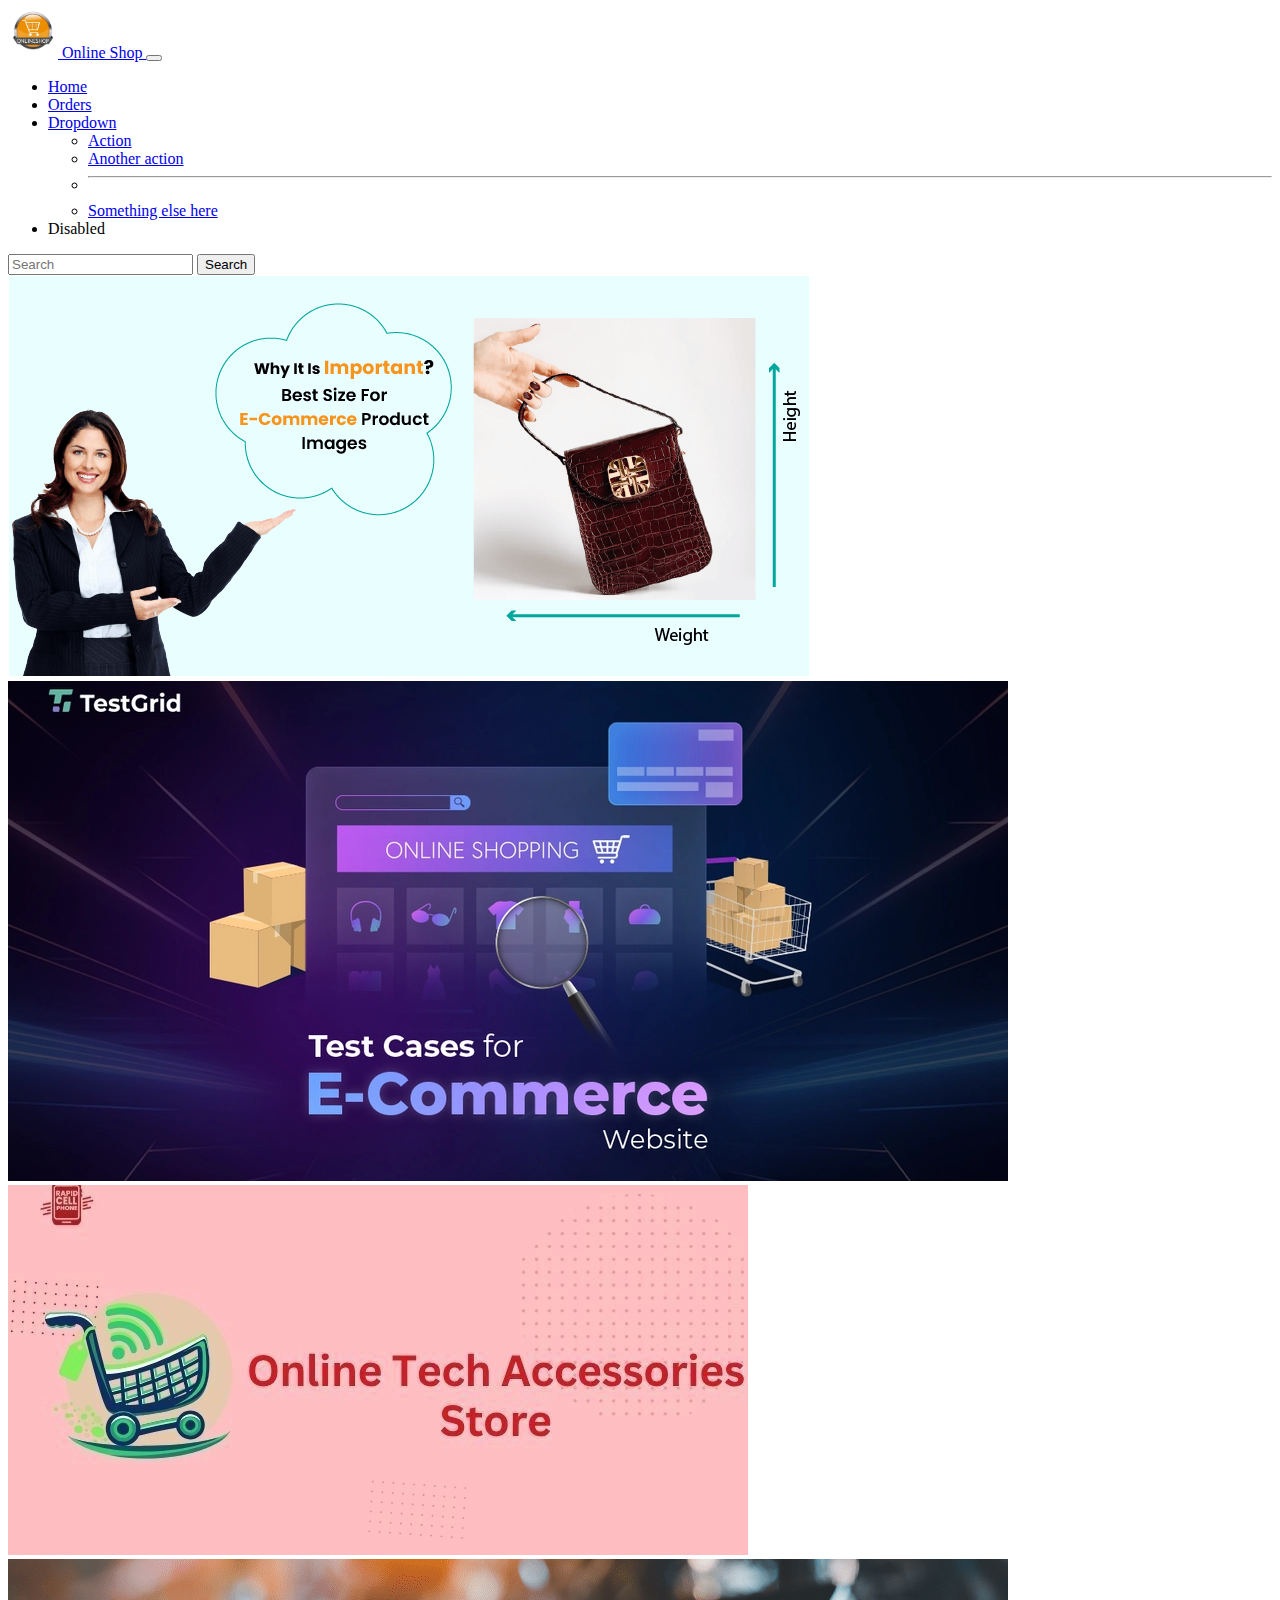
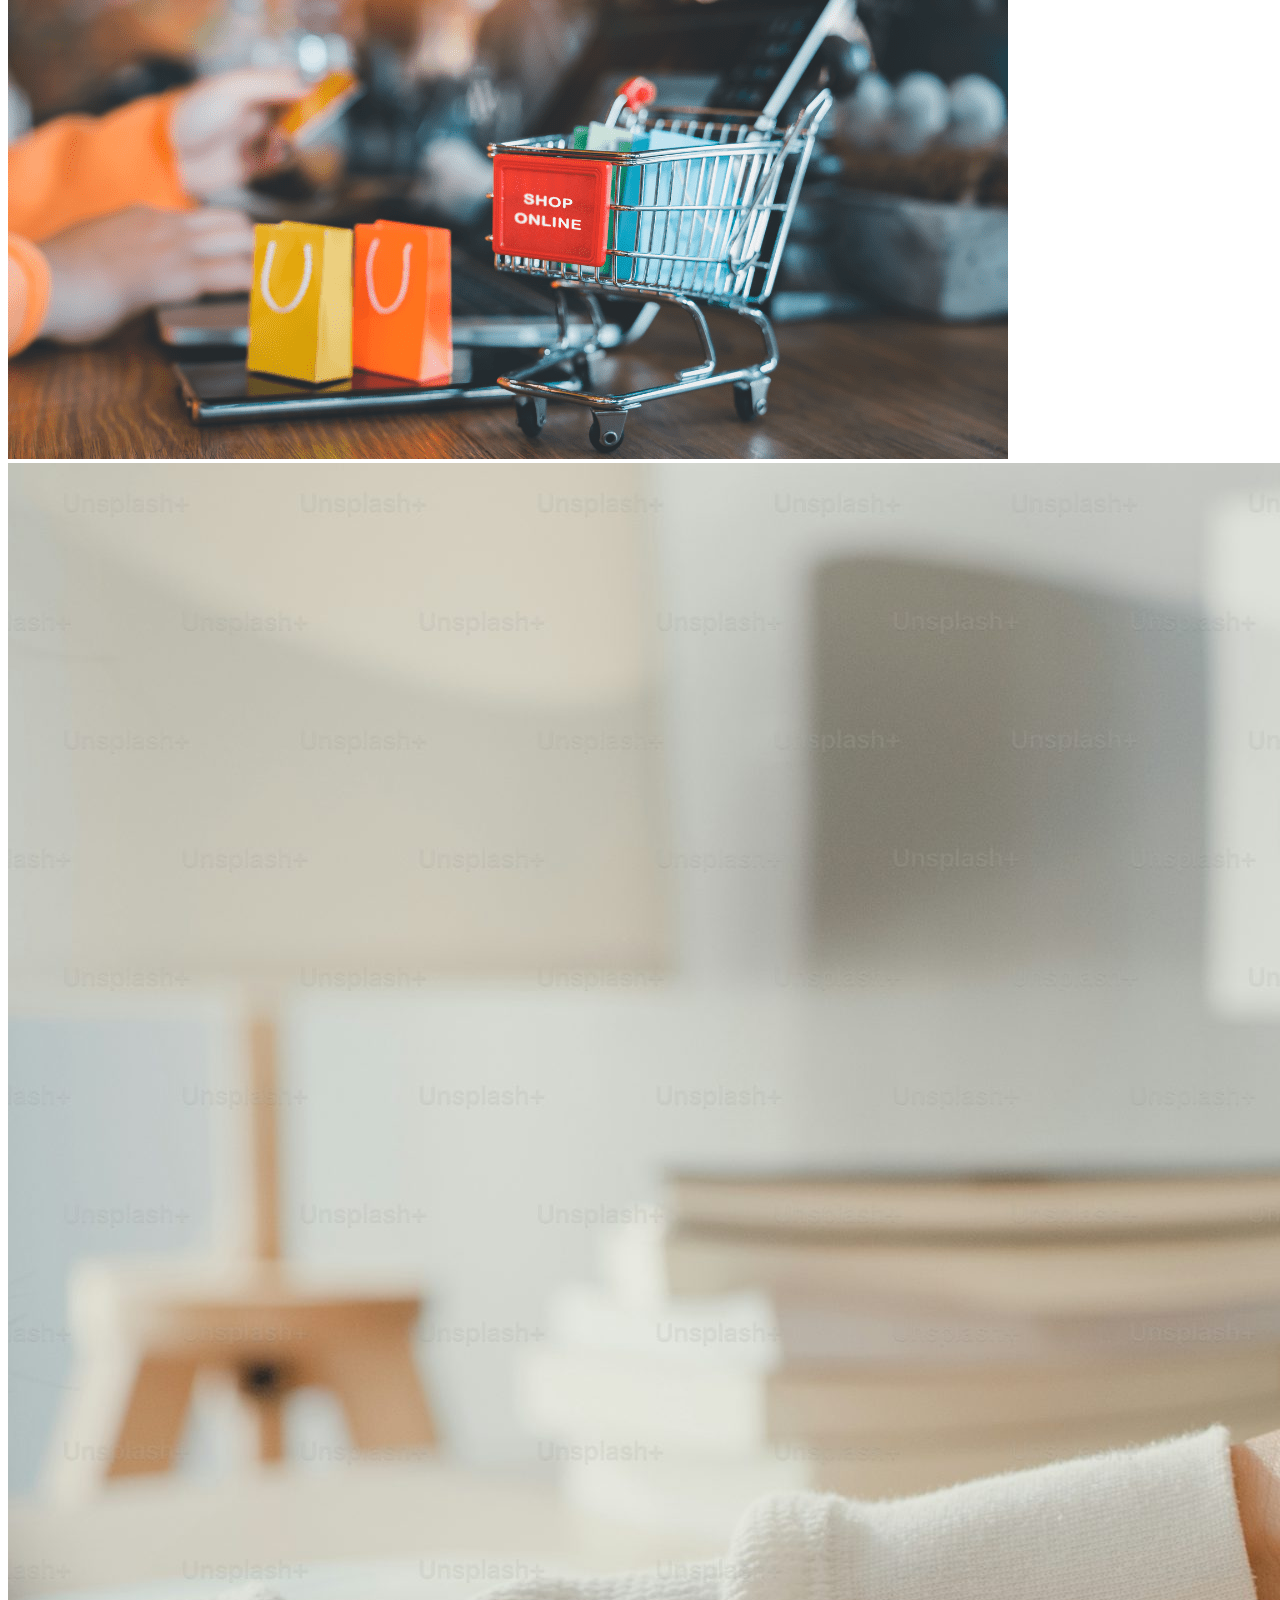
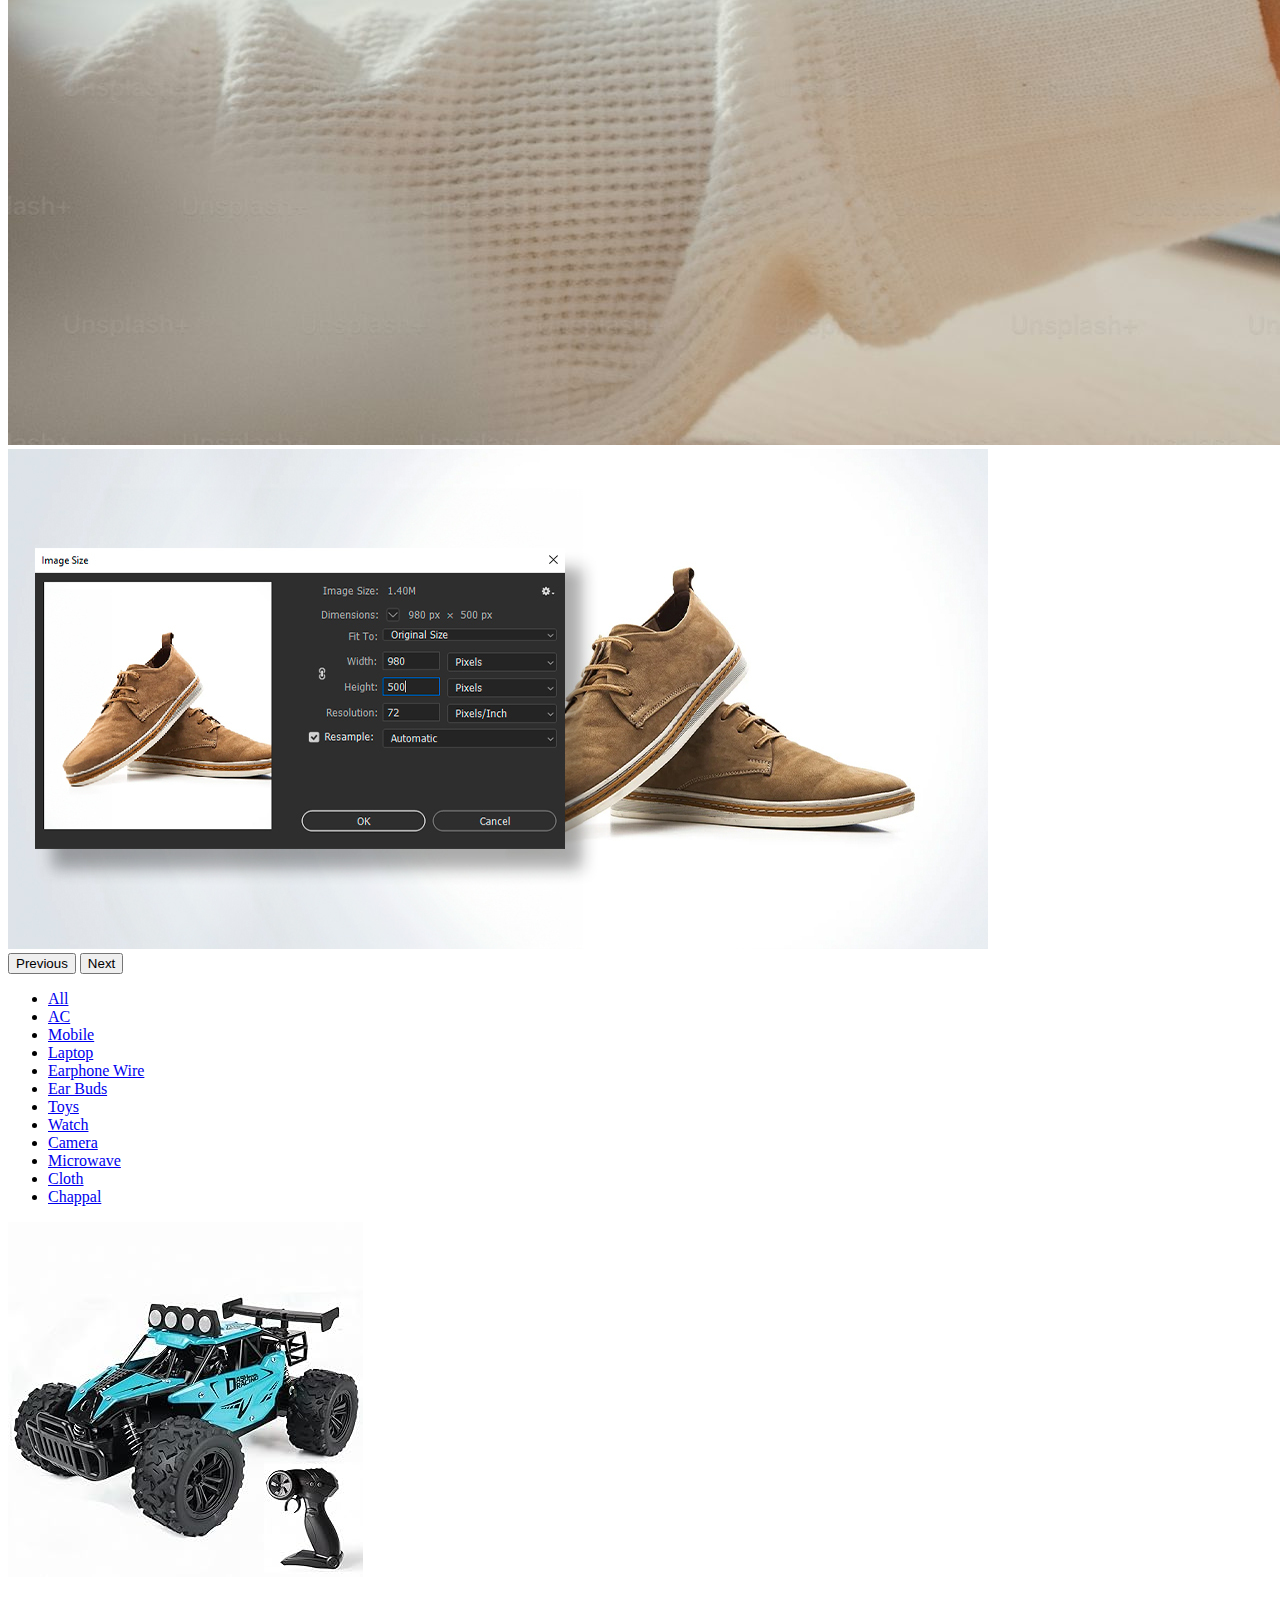
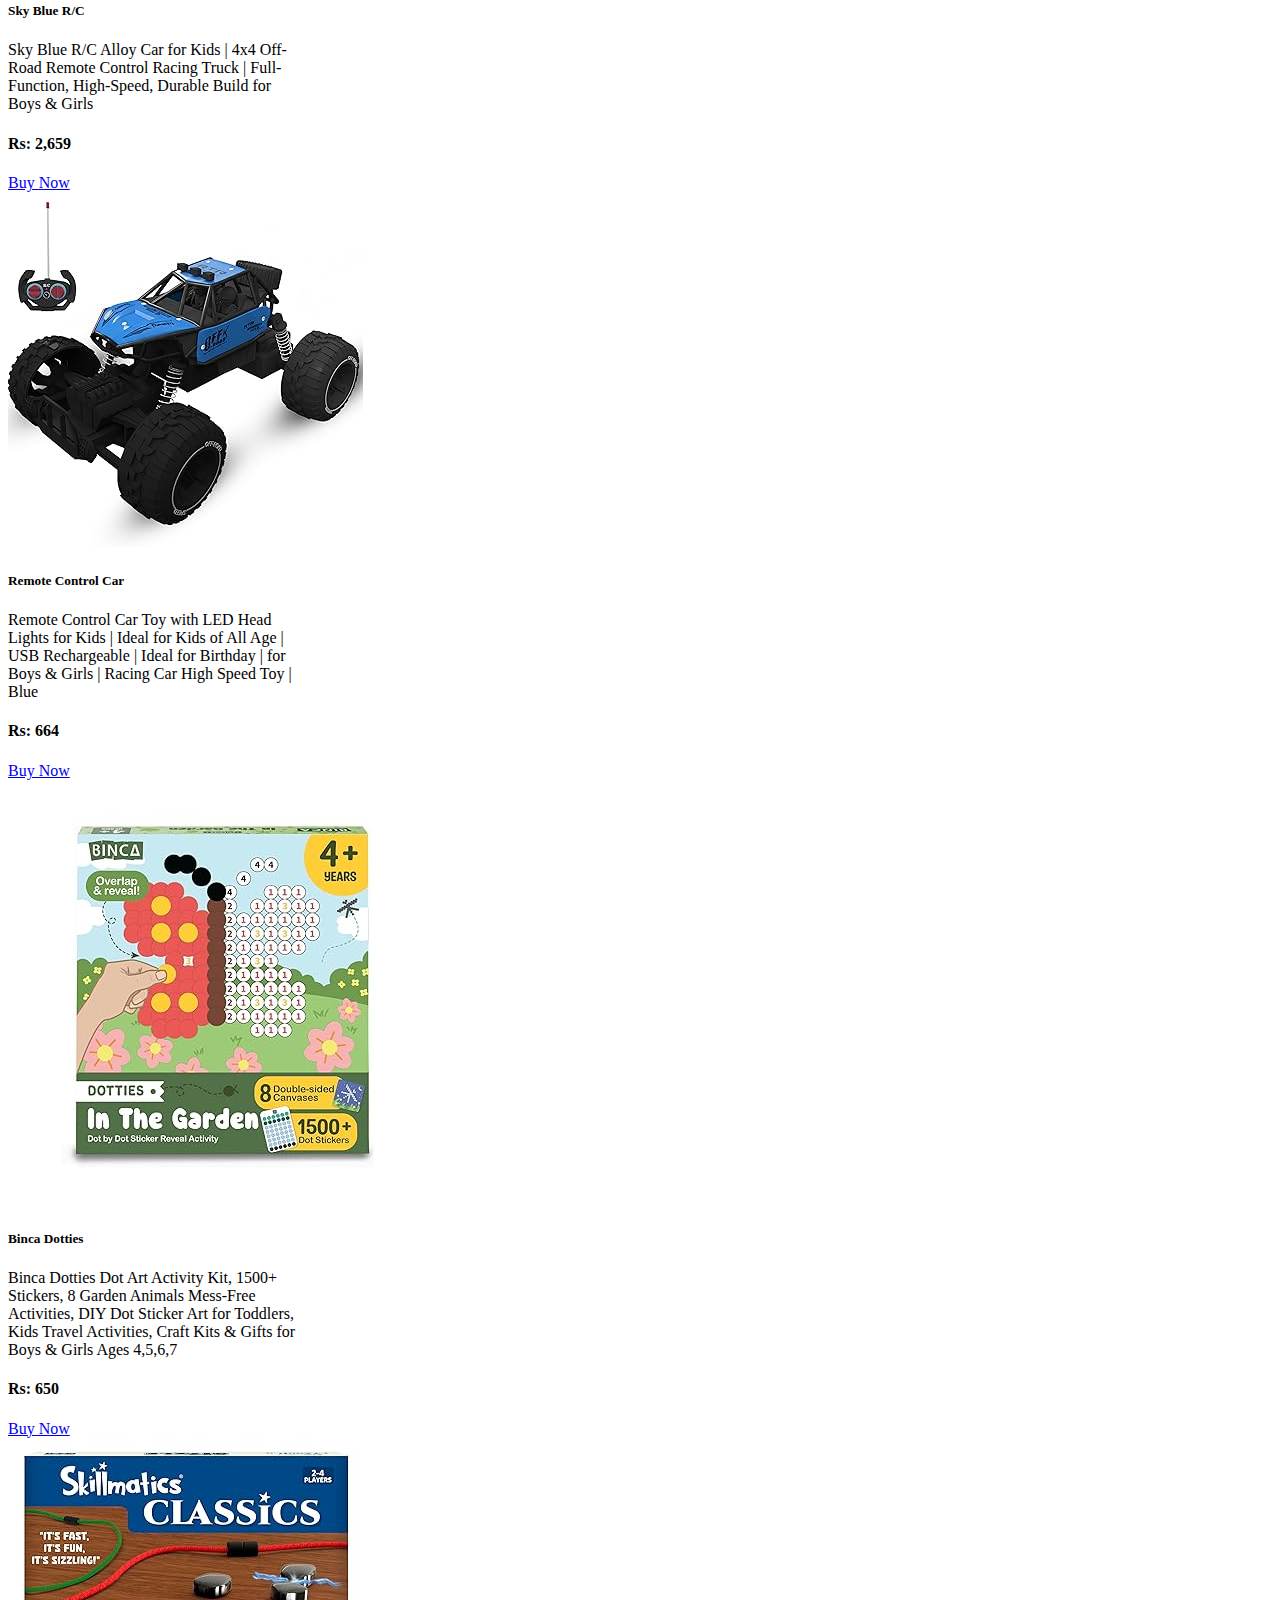
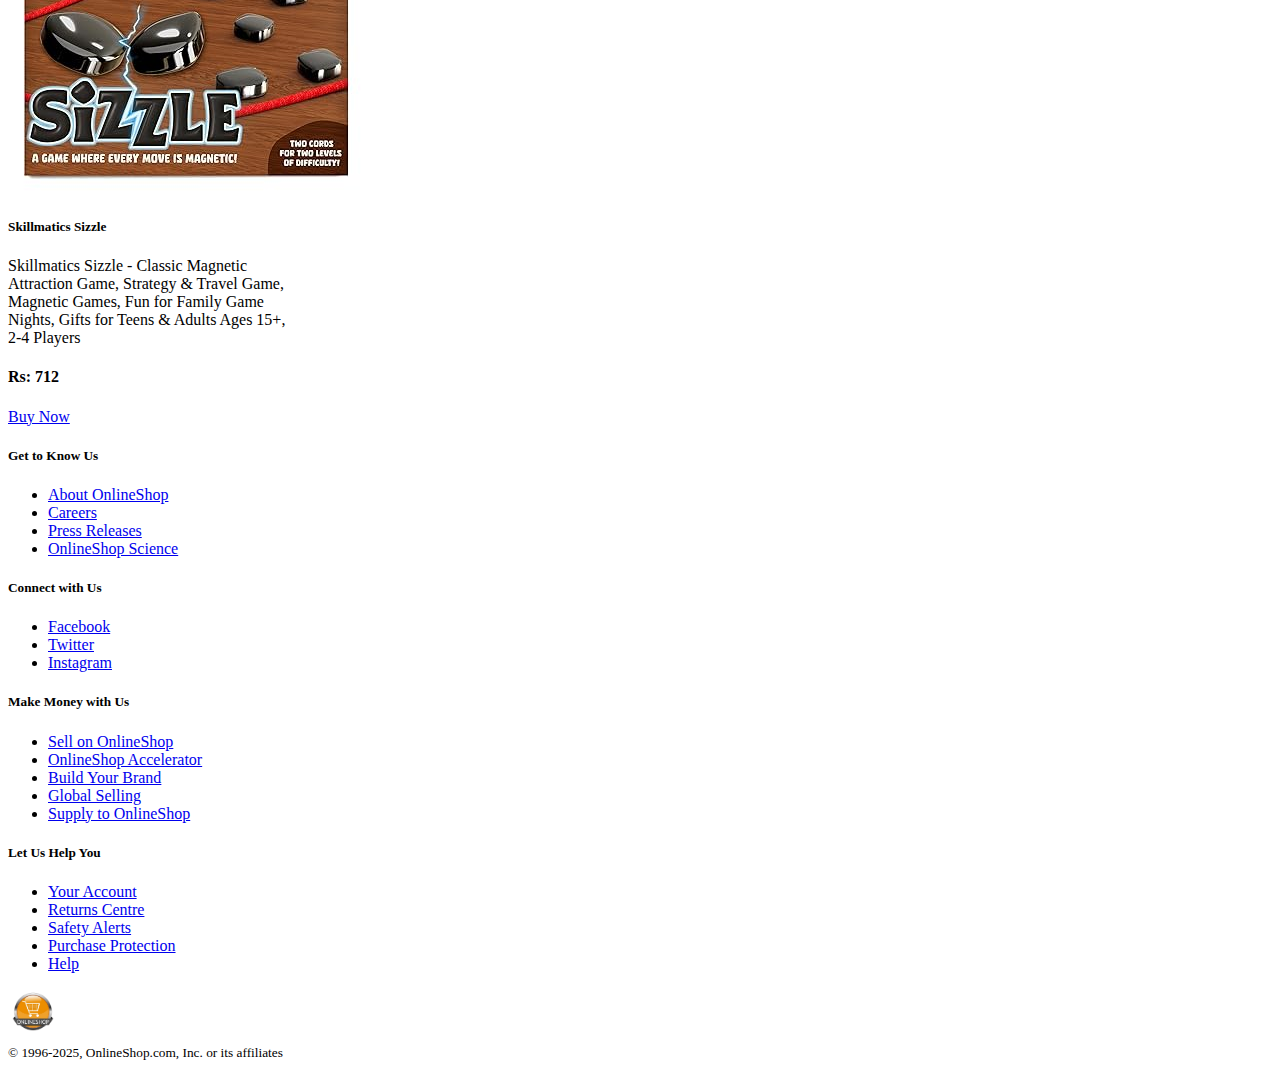
<file: toys.html>
<!DOCTYPE html>
<html lang="en">

<head>
    <meta charset="UTF-8">
    <meta name="viewport" content="width=device-width, initial-scale=1.0">
    <title>Online Shop</title>
    <link href="style.css" rel="stylesheet">

    <!-- Online Shop Icon -->
    <link href="images/Online-shop-logo-removebg-preview.png" rel="icon">

    <!-- bootstrap css -->
    <link href="https://cdn.jsdelivr.net/npm/bootstrap@5.3.8/dist/css/bootstrap.min.css" rel="stylesheet"
        integrity="sha384-sRIl4kxILFvY47J16cr9ZwB07vP4J8+LH7qKQnuqkuIAvNWLzeN8tE5YBujZqJLB" crossorigin="anonymous">
</head>

<body>

    <!--Navbar -->
    <nav class="navbar navbar-expand-lg bg-body-tertiary">
        <div class="container-fluid">
            <a class="navbar-brand" href="./index.html">
                <img src="images/Online-shop-logo-removebg-preview.png" alt="online shop logo">
                Online Shop
            </a>
            <button class="navbar-toggler" type="button" data-bs-toggle="collapse"
                data-bs-target="#navbarSupportedContent" aria-controls="navbarSupportedContent" aria-expanded="false"
                aria-label="Toggle navigation">
                <span class="navbar-toggler-icon"></span>
            </button>
            <div class="collapse navbar-collapse" id="navbarSupportedContent">
                <ul class="navbar-nav me-auto mb-2 mb-lg-0">
                    <li class="nav-item">
                        <a class="nav-link active" aria-current="page" href="./index.html">Home</a>
                    </li>
                    <li class="nav-item">
                        <a class="nav-link" href="#order">Orders</a>
                    </li>
                    <li class="nav-item dropdown">
                        <a class="nav-link dropdown-toggle" href="#" role="button" data-bs-toggle="dropdown"
                            aria-expanded="false">
                            Dropdown
                        </a>
                        <ul class="dropdown-menu">
                            <li><a class="dropdown-item" href="#">Action</a></li>
                            <li><a class="dropdown-item" href="#">Another action</a></li>
                            <li>
                                <hr class="dropdown-divider">
                            </li>
                            <li><a class="dropdown-item" href="#">Something else here</a></li>
                        </ul>
                    </li>
                    <li class="nav-item">
                        <a class="nav-link disabled" aria-disabled="true">Disabled</a>
                    </li>
                </ul>
                <form class="d-flex" role="search">
                    <input class="form-control me-2" type="search" placeholder="Search" aria-label="Search" />
                    <button class="btn btn-outline-success" type="submit">Search</button>
                </form>
            </div>
        </div>
    </nav>

    <!-- Autoplaying carousels -->
    <div id="carouselExampleAutoplaying" class="carousel slide" data-bs-ride="carousel">
        <div class="carousel-inner">
            <div class="carousel-item active">
                <img src="images/carousels autoplay 1.png" class="d-block w-100" alt="...">
            </div>
            <div class="carousel-item">
                <img src="images/carousels autoplay 2.webp" class="d-block w-100" alt="...">
            </div>
            <div class="carousel-item">
                <img src="images/carousels autoplay 3.webp" class="d-block w-100" alt="...">
            </div>
            <div class="carousel-item">
                <img src="images/carousels autoplay 4.png" class="d-block w-100" alt="...">
            </div>
            <div class="carousel-item">
                <img src="images/carousels autoplay 5.jpeg" class="d-block w-100" alt="...">
            </div>
            <div class="carousel-item">
                <img src="images/carousels autoplay 6.jpg" class="d-block w-100" alt="...">
            </div>
        </div>
        <button class="carousel-control-prev" type="button" data-bs-target="#carouselExampleAutoplaying"
            data-bs-slide="prev">
            <span class="carousel-control-prev-icon" aria-hidden="true"></span>
            <span class="visually-hidden">Previous</span>
        </button>
        <button class="carousel-control-next" type="button" data-bs-target="#carouselExampleAutoplaying"
            data-bs-slide="next">
            <span class="carousel-control-next-icon" aria-hidden="true"></span>
            <span class="visually-hidden">Next</span>
        </button>
    </div>

    <!-- Navs and tab -->
    <ul class="nav justify-content-center">
        <li class="nav-item">
            <a class="nav-link active text-dark" aria-current="page" href="./index.html">All</a>
        </li>
        <li class="nav-item">
            <a class="nav-link text-dark" href="./AC.html">AC</a>
        </li>
        <li class="nav-item">
            <a class="nav-link text-dark" href="./mobile.html">Mobile</a>
        </li>
        <li class="nav-item">
            <a class="nav-link text-dark" href="./laptop.html">Laptop</a>
        </li>
        <li class="nav-item">
            <a class="nav-link text-dark" href="./earphone-wire.html">Earphone Wire</a>
        </li>
        <li class="nav-item">
            <a class="nav-link text-dark" href="./ear-buds.html">Ear Buds</a>
        </li>
        <li class="nav-item">
            <a class="nav-link text-dark" href="./toys.html">Toys</a>
        </li>
        <li class="nav-item">
            <a class="nav-link text-dark" href="./watch.html">Watch</a>
        </li>
        <li class="nav-item">
            <a class="nav-link text-dark" href="./camera.html">Camera</a>
        </li>
        <li class="nav-item">
            <a class="nav-link text-dark" href="./microwaves.html">Microwave</a>
        </li>
        <li class="nav-item">
            <a class="nav-link text-dark" href="./Cloth.html">Cloth</a>
        </li>
        <li class="nav-item">
            <a class="nav-link text-dark" href="./chappal.html">Chappal</a>
        </li>
    </ul>

    <!-- Card -->
    <div class="container my-5" id="order">
        <div class="row justify-content-center gap-4">
            
            <div class="card text-center" style="width: 18rem;">
                <img src="images/toys image 1.jpg" class="card-img-top" alt="toys image">
                <div class="card-body">
                    <h5 class="card-title">Sky Blue R/C</h5>
                    <p class="card-text">
                        Sky Blue R/C Alloy Car for Kids | 4x4 Off-Road Remote Control Racing Truck | Full-Function,
                        High-Speed, Durable Build for Boys & Girls
                    </p>
                    <h4>Rs: 2,659</h4>
                    <a href="#" class="btn btn-primary rounded-pill">Buy Now</a>
                </div>
            </div>
            
            <div class="card text-center" style="width: 18rem;">
                <img src="images/toys image 2.jpg" class="card-img-top" alt="toys">
                <div class="card-body">
                    <h5 class="card-title">Remote Control Car</h5>
                    <p class="card-text">
                        Remote Control Car Toy with LED Head Lights for Kids | Ideal for Kids of All Age | USB
                        Rechargeable | Ideal for Birthday | for Boys & Girls | Racing Car High Speed Toy | Blue
                    </p>
                    <h4>Rs: 664</h4>
                    <a href="#" class="btn btn-primary rounded-pill">Buy Now</a>
                </div>
            </div>
            
            <div class="card text-center" style="width: 18rem;">
                <img src="images/toys image 3.jpg" class="card-img-top" alt="toys">
                <div class="card-body">
                    <h5 class="card-title">Binca Dotties</h5>
                    <p class="card-text">
                        Binca Dotties Dot Art Activity Kit, 1500+ Stickers, 8 Garden Animals Mess-Free Activities, DIY
                        Dot Sticker Art for Toddlers, Kids Travel Activities, Craft Kits & Gifts for Boys & Girls Ages
                        4,5,6,7
                    </p>
                    <h4>Rs: 650</h4>
                    <a href="#" class="btn btn-primary rounded-pill">Buy Now</a>
                </div>
            </div>
            
            <div class="card text-center" style="width: 18rem;">
                <img src="images/toys image 4.jpg" class="card-img-top" alt="toys image">
                <div class="card-body">
                    <h5 class="card-title">Skillmatics Sizzle</h5>
                    <p class="card-text">
                        Skillmatics Sizzle - Classic Magnetic Attraction Game, Strategy & Travel Game, Magnetic Games,
                        Fun for Family Game Nights, Gifts for Teens & Adults Ages 15+, 2-4 Players
                    </p>
                    <h4>Rs: 712</h4>
                    <a href="#" class="btn btn-primary rounded-pill">Buy Now</a>
                </div>
            </div>
            
        </div>
    </div>
    <section>
        <footer class="bg-dark text-light py-5">
            <div class="container">
                <div class="row">
                    <div class="col-6 col-md-3 mb-3">
                        <h5>Get to Know Us</h5>
                        <ul class="list-unstyled">
                            <li><a href="#" class="text-light text-decoration-none">About OnlineShop</a></li>
                            <li><a href="#" class="text-light text-decoration-none">Careers</a></li>
                            <li><a href="#" class="text-light text-decoration-none">Press Releases</a></li>
                            <li><a href="#" class="text-light text-decoration-none">OnlineShop Science</a></li>
                        </ul>
                    </div>

                    <div class="col-6 col-md-3 mb-3">
                        <h5>Connect with Us</h5>
                        <ul class="list-unstyled">
                            <li><a href="#" class="text-light text-decoration-none">Facebook</a></li>
                            <li><a href="#" class="text-light text-decoration-none">Twitter</a></li>
                            <li><a href="#" class="text-light text-decoration-none">Instagram</a></li>
                        </ul>
                    </div>

                    <div class="col-6 col-md-3 mb-3">
                        <h5>Make Money with Us</h5>
                        <ul class="list-unstyled">
                            <li><a href="#" class="text-light text-decoration-none">Sell on OnlineShop</a></li>
                            <li><a href="#" class="text-light text-decoration-none">OnlineShop Accelerator</a></li>
                            <li><a href="#" class="text-light text-decoration-none">Build Your Brand</a></li>
                            <li><a href="#" class="text-light text-decoration-none">Global Selling</a></li>
                            <li><a href="#" class="text-light text-decoration-none">Supply to OnlineShop</a></li>
                        </ul>
                    </div>

                    <div class="col-6 col-md-3 mb-3">
                        <h5>Let Us Help You</h5>
                        <ul class="list-unstyled">
                            <li><a href="#" class="text-light text-decoration-none">Your Account</a></li>
                            <li><a href="#" class="text-light text-decoration-none">Returns Centre</a></li>
                            <li><a href="#" class="text-light text-decoration-none">Safety Alerts</a></li>
                            <li><a href="#" class="text-light text-decoration-none">Purchase Protection</a></li>
                            <li><a href="#" class="text-light text-decoration-none">Help</a></li>
                        </ul>
                    </div>
                </div>
            </div>
            <div class="d-flex justify-content-center">
                <a href="./index.html">
                    <img src="images/Online-shop-logo-removebg-preview.png" style="width: 50px; height: 50px;">
                </a>
            </div>
            <div class="d-flex justify-content-center">
                <small class="text-white-50">&copy; 1996-2025, OnlineShop.com, Inc. or its affiliates</small>
            </div>
        </footer>
    </section>
    <!-- bootstrap js -->
    <script src="https://cdn.jsdelivr.net/npm/bootstrap@5.3.8/dist/js/bootstrap.bundle.min.js"
        integrity="sha384-FKyoEForCGlyvwx9Hj09JcYn3nv7wiPVlz7YYwJrWVcXK/BmnVDxM+D2scQbITxI"
        crossorigin="anonymous"></script>
</body>

</html>
</file>
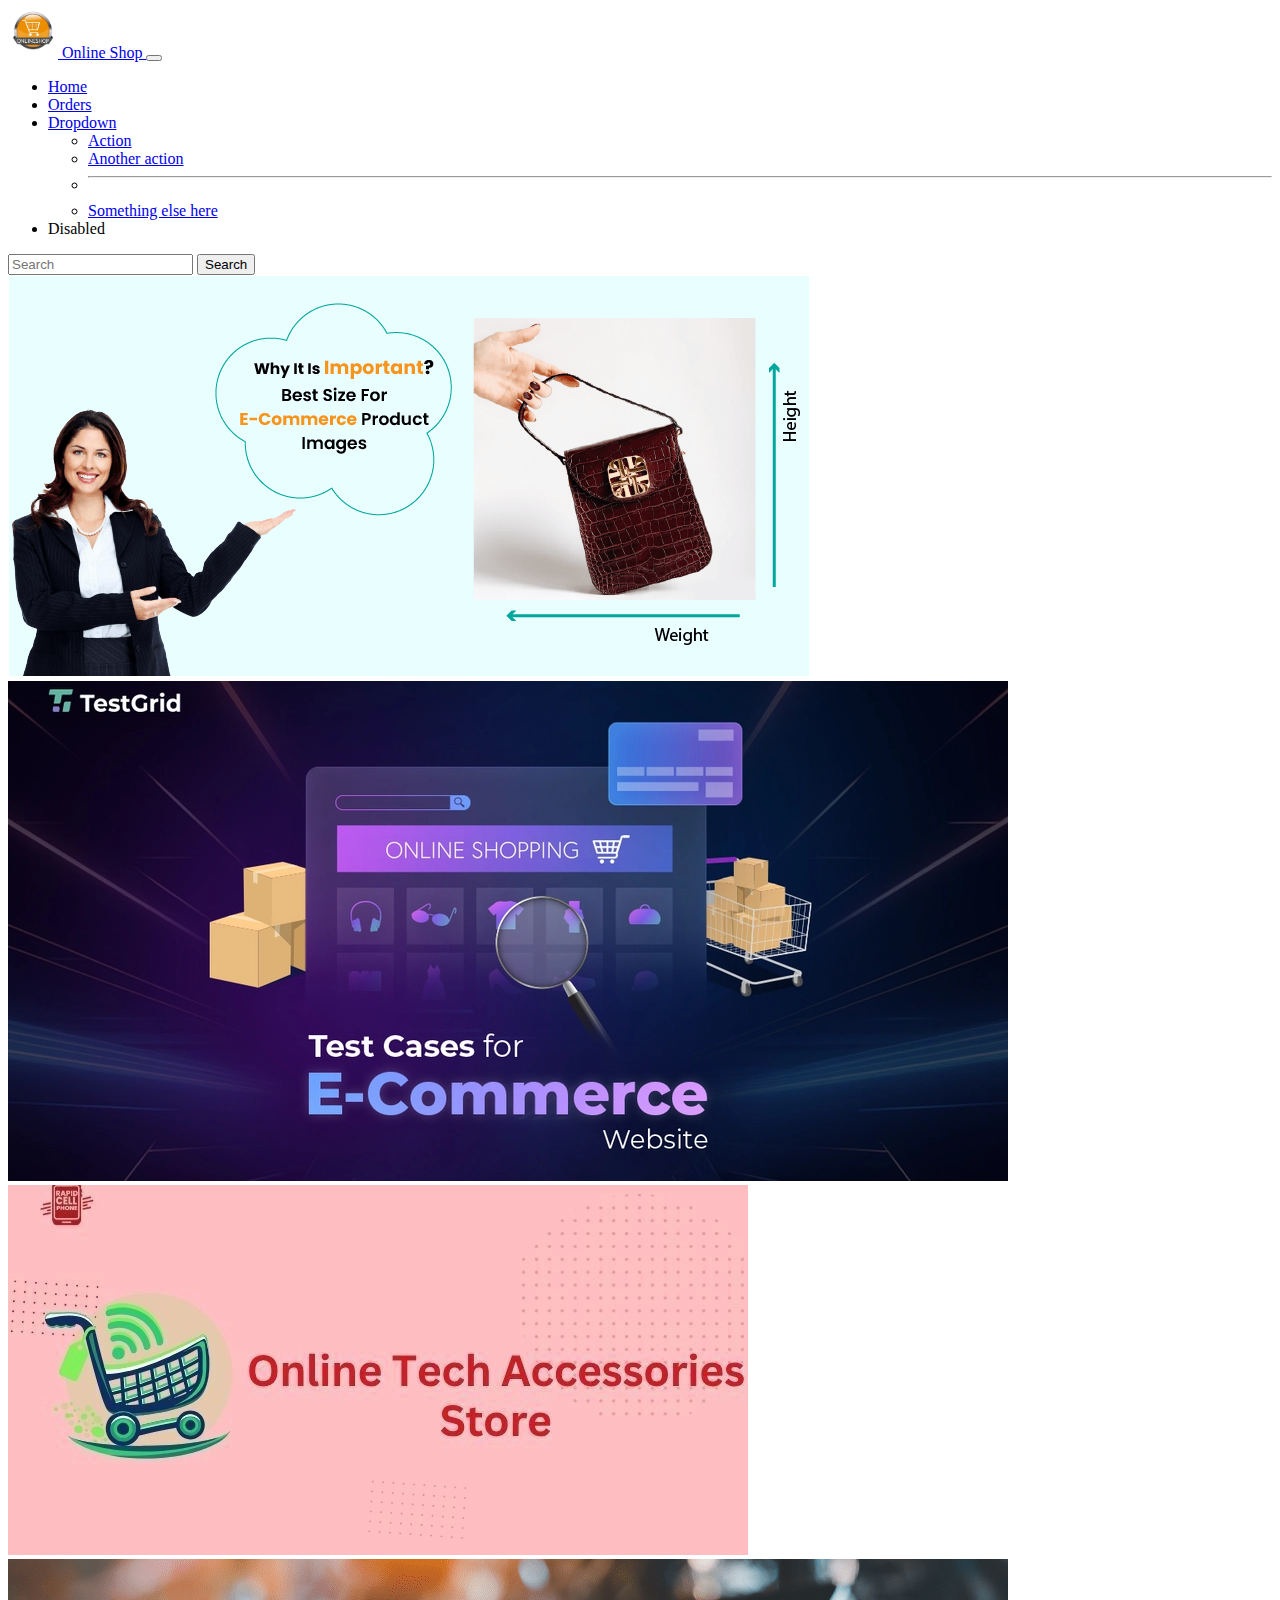
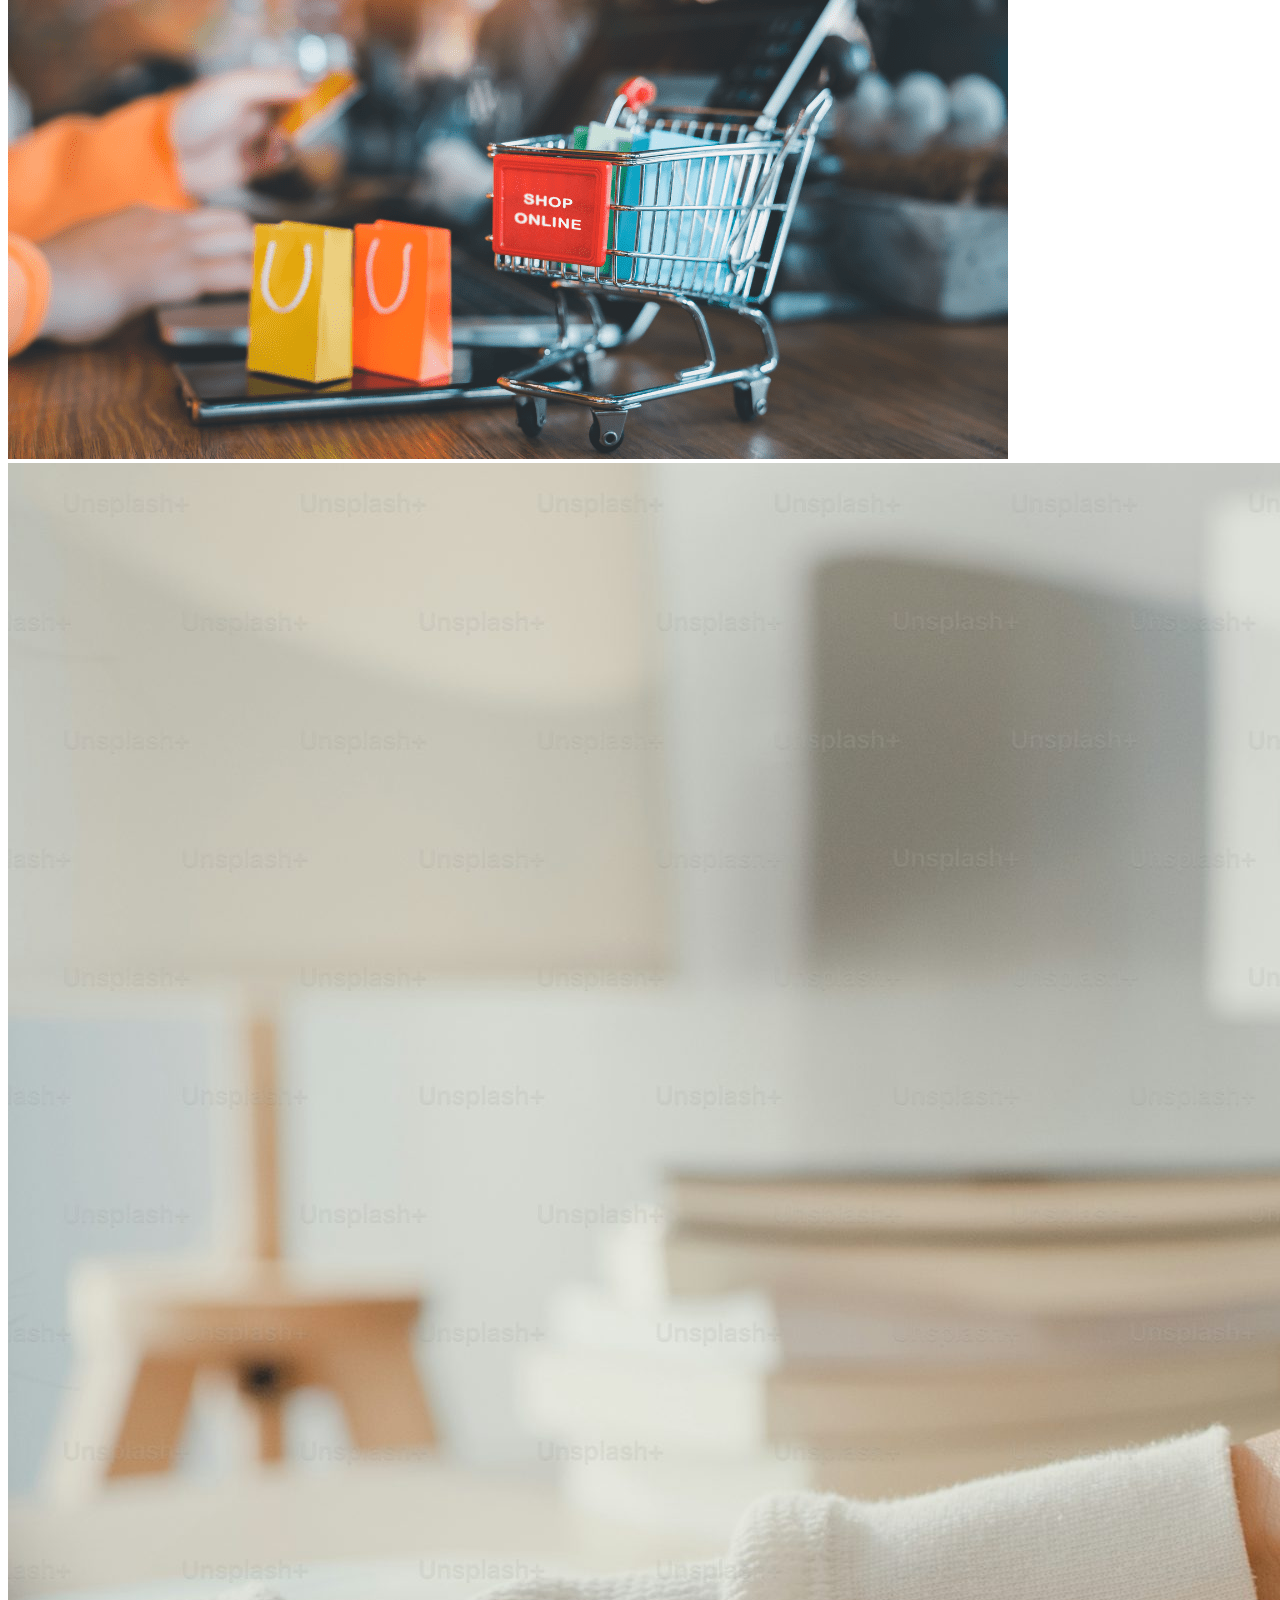
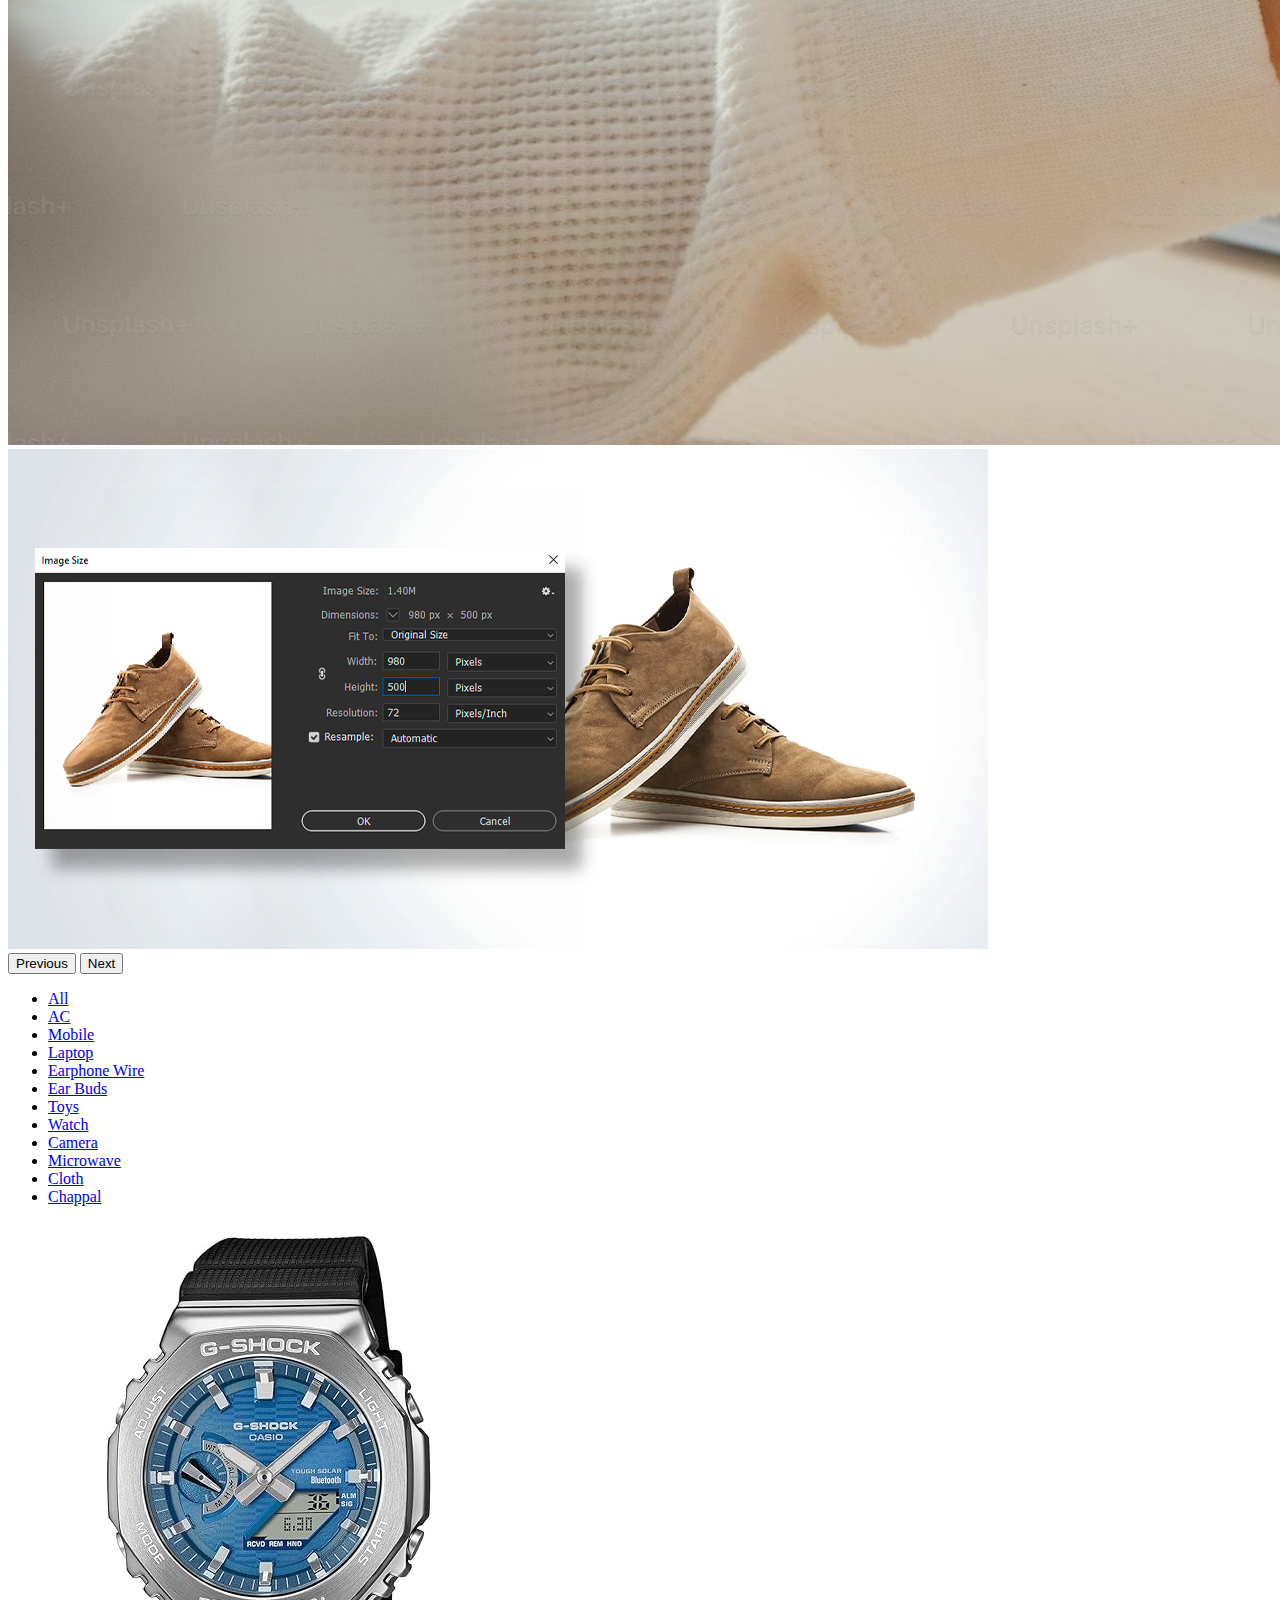
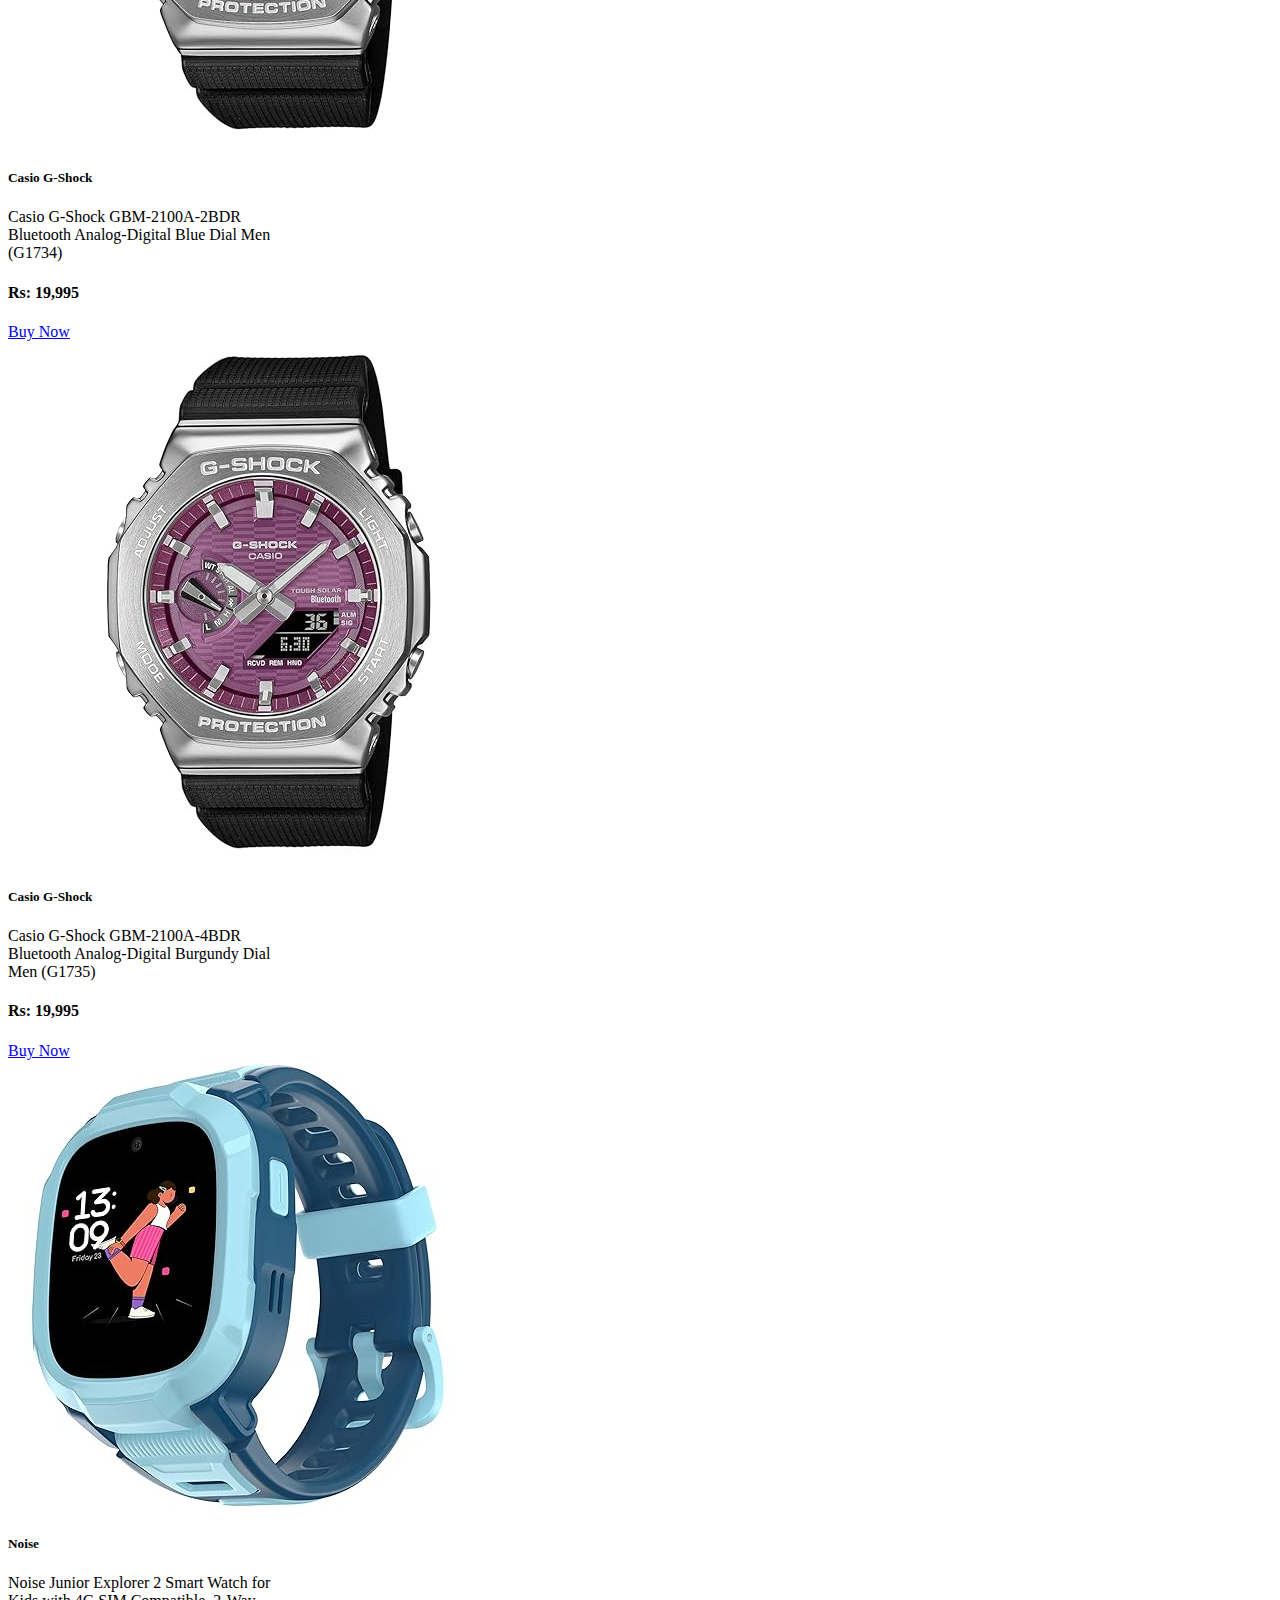
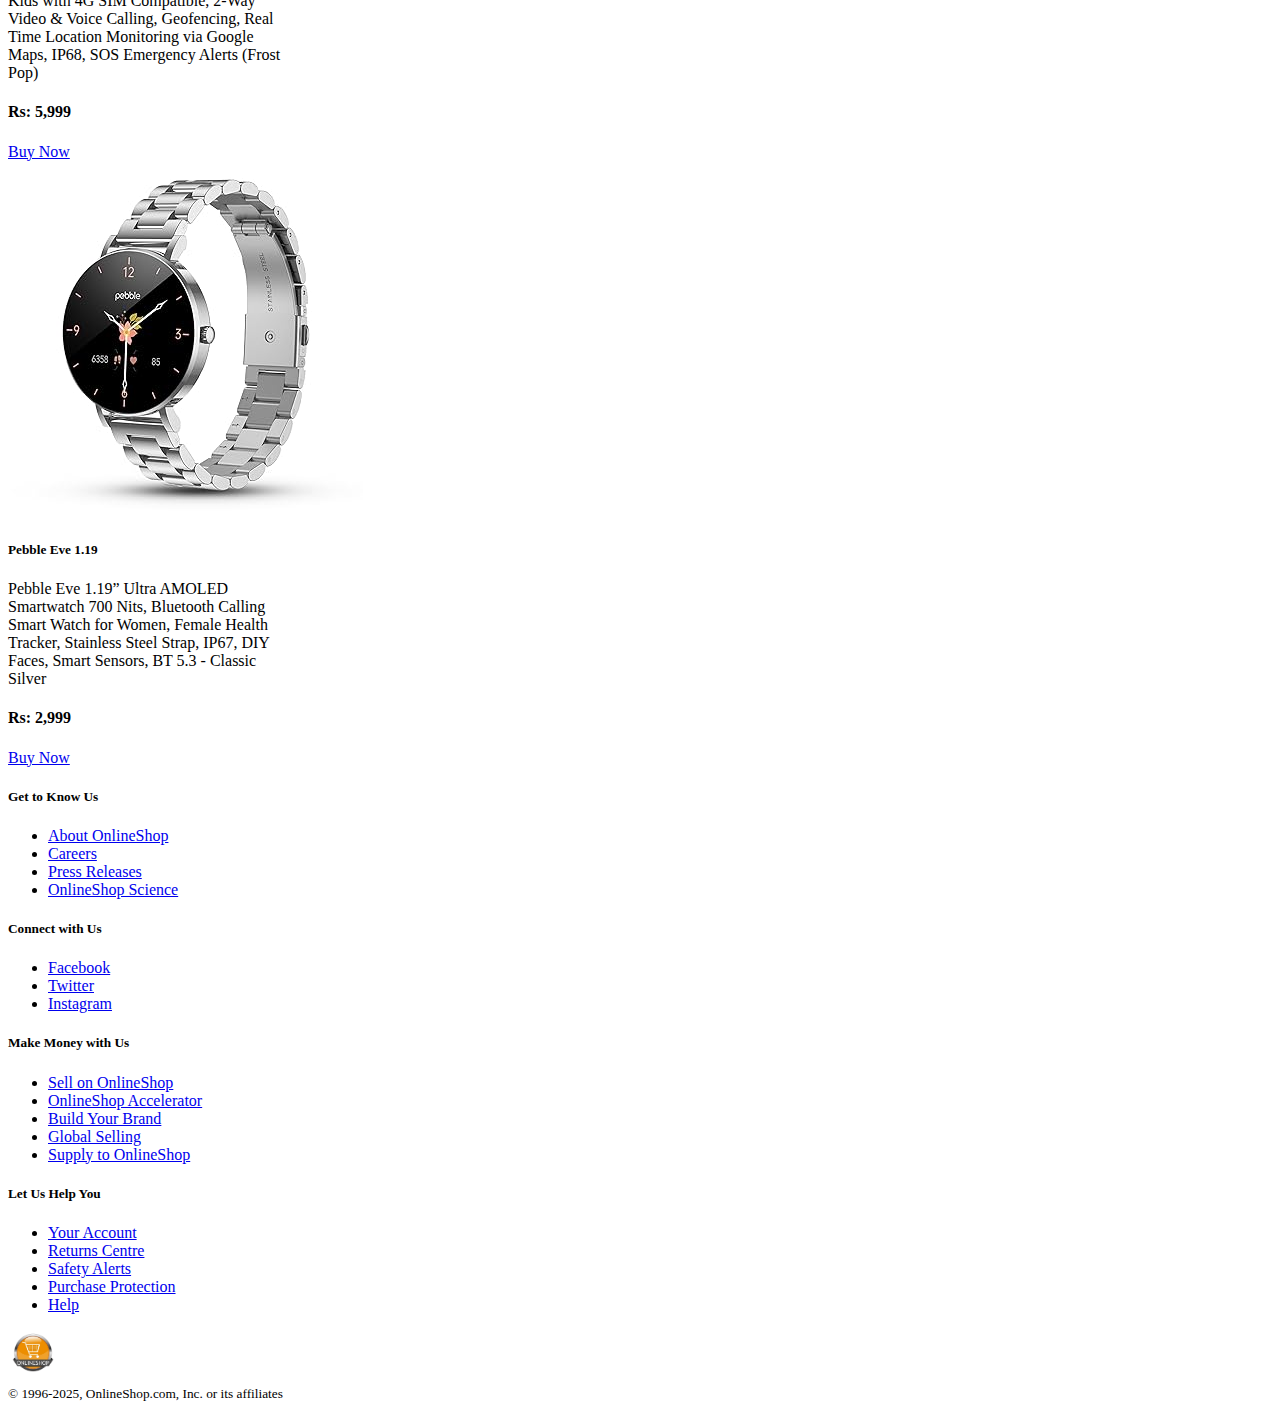
<file: watch.html>
<!DOCTYPE html>
<html lang="en">

<head>
    <meta charset="UTF-8">
    <meta name="viewport" content="width=device-width, initial-scale=1.0">
    <title>Online Shop</title>
    <link href="style.css" rel="stylesheet">

    <!-- Online Shop Icon -->
    <link href="images/Online-shop-logo-removebg-preview.png" rel="icon">

    <!-- bootstrap css -->
    <link href="https://cdn.jsdelivr.net/npm/bootstrap@5.3.8/dist/css/bootstrap.min.css" rel="stylesheet"
        integrity="sha384-sRIl4kxILFvY47J16cr9ZwB07vP4J8+LH7qKQnuqkuIAvNWLzeN8tE5YBujZqJLB" crossorigin="anonymous">
</head>

<body>

    <!--Navbar -->
    <nav class="navbar navbar-expand-lg bg-body-tertiary">
        <div class="container-fluid">
            <a class="navbar-brand" href="./index.html">
                <img src="images/Online-shop-logo-removebg-preview.png" alt="online shop logo">
                Online Shop
            </a>
            <button class="navbar-toggler" type="button" data-bs-toggle="collapse"
                data-bs-target="#navbarSupportedContent" aria-controls="navbarSupportedContent" aria-expanded="false"
                aria-label="Toggle navigation">
                <span class="navbar-toggler-icon"></span>
            </button>
            <div class="collapse navbar-collapse" id="navbarSupportedContent">
                <ul class="navbar-nav me-auto mb-2 mb-lg-0">
                    <li class="nav-item">
                        <a class="nav-link active" aria-current="page" href="./index.html">Home</a>
                    </li>
                    <li class="nav-item">
                        <a class="nav-link" href="#order">Orders</a>
                    </li>
                    <li class="nav-item dropdown">
                        <a class="nav-link dropdown-toggle" href="#" role="button" data-bs-toggle="dropdown"
                            aria-expanded="false">
                            Dropdown
                        </a>
                        <ul class="dropdown-menu">
                            <li><a class="dropdown-item" href="#">Action</a></li>
                            <li><a class="dropdown-item" href="#">Another action</a></li>
                            <li>
                                <hr class="dropdown-divider">
                            </li>
                            <li><a class="dropdown-item" href="#">Something else here</a></li>
                        </ul>
                    </li>
                    <li class="nav-item">
                        <a class="nav-link disabled" aria-disabled="true">Disabled</a>
                    </li>
                </ul>
                <form class="d-flex" role="search">
                    <input class="form-control me-2" type="search" placeholder="Search" aria-label="Search" />
                    <button class="btn btn-outline-success" type="submit">Search</button>
                </form>
            </div>
        </div>
    </nav>

    <!-- Autoplaying carousels -->
    <div id="carouselExampleAutoplaying" class="carousel slide" data-bs-ride="carousel">
        <div class="carousel-inner">
            <div class="carousel-item active">
                <img src="images/carousels autoplay 1.png" class="d-block w-100" alt="...">
            </div>
            <div class="carousel-item">
                <img src="images/carousels autoplay 2.webp" class="d-block w-100" alt="...">
            </div>
            <div class="carousel-item">
                <img src="images/carousels autoplay 3.webp" class="d-block w-100" alt="...">
            </div>
            <div class="carousel-item">
                <img src="images/carousels autoplay 4.png" class="d-block w-100" alt="...">
            </div>
            <div class="carousel-item">
                <img src="images/carousels autoplay 5.jpeg" class="d-block w-100" alt="...">
            </div>
            <div class="carousel-item">
                <img src="images/carousels autoplay 6.jpg" class="d-block w-100" alt="...">
            </div>
        </div>
        <button class="carousel-control-prev" type="button" data-bs-target="#carouselExampleAutoplaying"
            data-bs-slide="prev">
            <span class="carousel-control-prev-icon" aria-hidden="true"></span>
            <span class="visually-hidden">Previous</span>
        </button>
        <button class="carousel-control-next" type="button" data-bs-target="#carouselExampleAutoplaying"
            data-bs-slide="next">
            <span class="carousel-control-next-icon" aria-hidden="true"></span>
            <span class="visually-hidden">Next</span>
        </button>
    </div>

    <!-- Navs and tab -->
    <ul class="nav justify-content-center">
        <li class="nav-item">
            <a class="nav-link active text-dark" aria-current="page" href="./index.html">All</a>
        </li>
        <li class="nav-item">
            <a class="nav-link text-dark" href="./AC.html">AC</a>
        </li>
        <li class="nav-item">
            <a class="nav-link text-dark" href="./mobile.html">Mobile</a>
        </li>
        <li class="nav-item">
            <a class="nav-link text-dark" href="./laptop.html">Laptop</a>
        </li>
        <li class="nav-item">
            <a class="nav-link text-dark" href="./earphone-wire.html">Earphone Wire</a>
        </li>
        <li class="nav-item">
            <a class="nav-link text-dark" href="./ear-buds.html">Ear Buds</a>
        </li>
        <li class="nav-item">
            <a class="nav-link text-dark" href="./toys.html">Toys</a>
        </li>
        <li class="nav-item">
            <a class="nav-link text-dark" href="./watch.html">Watch</a>
        </li>
        <li class="nav-item">
            <a class="nav-link text-dark" href="./camera.html">Camera</a>
        </li>
        <li class="nav-item">
            <a class="nav-link text-dark" href="./microwaves.html">Microwave</a>
        </li>
        <li class="nav-item">
            <a class="nav-link text-dark" href="./Cloth.html">Cloth</a>
        </li>
        <li class="nav-item">
            <a class="nav-link text-dark" href="./chappal.html">Chappal</a>
        </li>
    </ul>

    <!-- Card -->
    <div class="container my-5" id="order">
        <div class="row justify-content-center gap-4">
            <div class="card text-center" style="width: 18rem;">
                <img src="images/watch image 1.jpg" class="card-img-top" alt="watch image">
                <div class="card-body">
                    <h5 class="card-title">Casio G-Shock </h5>
                    <p class="card-text">
                        Casio G-Shock GBM-2100A-2BDR Bluetooth Analog-Digital Blue Dial Men (G1734)
                    </p>
                    <h4>Rs: 19,995</h4>
                    <a href="#" class="btn btn-primary rounded-pill">Buy Now</a>
                </div>
            </div>
            
            <div class="card text-center" style="width: 18rem;">
                <img src="images/wathch image 2.jpg" class="card-img-top" alt="watch">
                <div class="card-body">
                    <h5 class="card-title">Casio G-Shock</h5>
                    <p class="card-text">
                        Casio G-Shock GBM-2100A-4BDR Bluetooth Analog-Digital Burgundy Dial Men (G1735)
                    </p>
                    <h4>Rs: 19,995</h4>
                    <a href="#" class="btn btn-primary rounded-pill">Buy Now</a>
                </div>
            </div>
            
            <div class="card text-center" style="width: 18rem;">
                <img src="images/watch image 3.jpg" class="card-img-top" alt="watch image">
                <div class="card-body">
                    <h5 class="card-title">Noise</h5>
                    <p class="card-text">
                        Noise Junior Explorer 2 Smart Watch for Kids with 4G SIM Compatible, 2-Way Video & Voice
                        Calling, Geofencing, Real Time Location Monitoring via Google Maps, IP68, SOS Emergency Alerts
                        (Frost Pop)
                    </p>
                    <h4>Rs: 5,999</h4>
                    <a href="#" class="btn btn-primary rounded-pill">Buy Now</a>
                </div>
            </div>
            
            <div class="card text-center" style="width: 18rem;">
                <img src="images/watch image 4.jpg" class="card-img-top" alt="watch image">
                <div class="card-body">
                    <h5 class="card-title">Pebble Eve 1.19</h5>
                    <p class="card-text">
                        Pebble Eve 1.19” Ultra AMOLED Smartwatch 700 Nits, Bluetooth Calling Smart Watch for Women,
                        Female Health Tracker, Stainless Steel Strap, IP67, DIY Faces, Smart Sensors, BT 5.3 - Classic
                        Silver
                    </p>
                    <h4>Rs: 2,999</h4>
                    <a href="#" class="btn btn-primary rounded-pill">Buy Now</a>
                </div>
            </div>
            
        </div>
    </div>
    <section>
        <footer class="bg-dark text-light py-5">
            <div class="container">
                <div class="row">
                    <div class="col-6 col-md-3 mb-3">
                        <h5>Get to Know Us</h5>
                        <ul class="list-unstyled">
                            <li><a href="#" class="text-light text-decoration-none">About OnlineShop</a></li>
                            <li><a href="#" class="text-light text-decoration-none">Careers</a></li>
                            <li><a href="#" class="text-light text-decoration-none">Press Releases</a></li>
                            <li><a href="#" class="text-light text-decoration-none">OnlineShop Science</a></li>
                        </ul>
                    </div>

                    <div class="col-6 col-md-3 mb-3">
                        <h5>Connect with Us</h5>
                        <ul class="list-unstyled">
                            <li><a href="#" class="text-light text-decoration-none">Facebook</a></li>
                            <li><a href="#" class="text-light text-decoration-none">Twitter</a></li>
                            <li><a href="#" class="text-light text-decoration-none">Instagram</a></li>
                        </ul>
                    </div>

                    <div class="col-6 col-md-3 mb-3">
                        <h5>Make Money with Us</h5>
                        <ul class="list-unstyled">
                            <li><a href="#" class="text-light text-decoration-none">Sell on OnlineShop</a></li>
                            <li><a href="#" class="text-light text-decoration-none">OnlineShop Accelerator</a></li>
                            <li><a href="#" class="text-light text-decoration-none">Build Your Brand</a></li>
                            <li><a href="#" class="text-light text-decoration-none">Global Selling</a></li>
                            <li><a href="#" class="text-light text-decoration-none">Supply to OnlineShop</a></li>
                        </ul>
                    </div>

                    <div class="col-6 col-md-3 mb-3">
                        <h5>Let Us Help You</h5>
                        <ul class="list-unstyled">
                            <li><a href="#" class="text-light text-decoration-none">Your Account</a></li>
                            <li><a href="#" class="text-light text-decoration-none">Returns Centre</a></li>
                            <li><a href="#" class="text-light text-decoration-none">Safety Alerts</a></li>
                            <li><a href="#" class="text-light text-decoration-none">Purchase Protection</a></li>
                            <li><a href="#" class="text-light text-decoration-none">Help</a></li>
                        </ul>
                    </div>
                </div>
            </div>
            <div class="d-flex justify-content-center">
                <a href="./index.html">
                    <img src="images/Online-shop-logo-removebg-preview.png" alt="Online-shop-logo" style="width: 50px; height: 50px;">
                </a>
            </div>
            <div class="d-flex justify-content-center">
                <small class="text-white-50">&copy; 1996-2025, OnlineShop.com, Inc. or its affiliates</small>
            </div>
        </footer>
    </section>
    <!-- bootstrap js -->
    <script src="https://cdn.jsdelivr.net/npm/bootstrap@5.3.8/dist/js/bootstrap.bundle.min.js"
        integrity="sha384-FKyoEForCGlyvwx9Hj09JcYn3nv7wiPVlz7YYwJrWVcXK/BmnVDxM+D2scQbITxI"
        crossorigin="anonymous"></script>
</body>


</html>
</file>
<file: style.css>
.navbar-brand img{width:50px; height: 50px;}
.footer-list{
    display: flex;
    color:white;
}
.footer-column ul{
    list-style: none;
    
}
.footer-list a{
    text-decoration: none;
    color: white;

}
.footer-list a:hover{
    text-decoration: underline;
}
.footer-list{
    justify-content: space-between;
}
</file>
